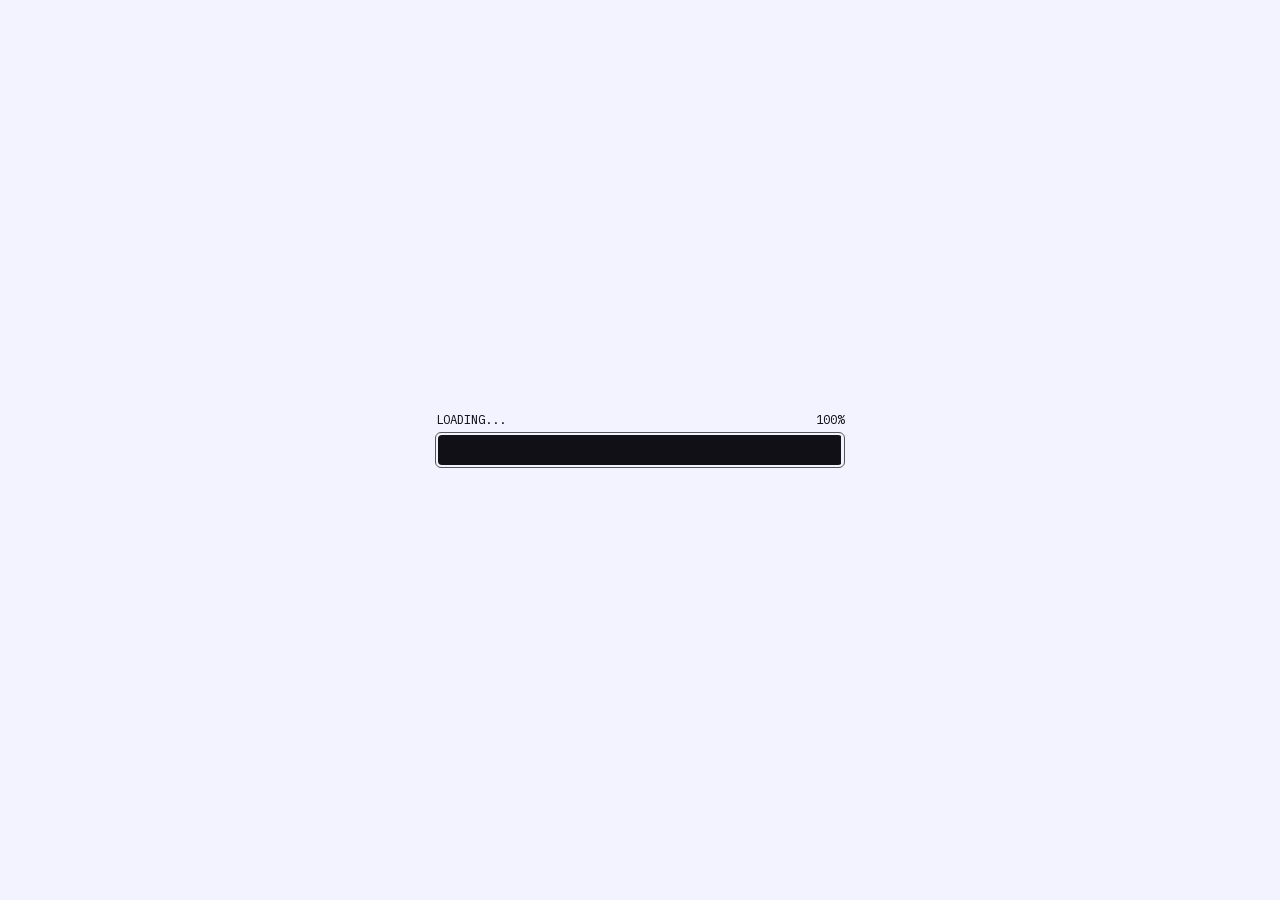
<file: index.html>
<!DOCTYPE html><html lang="ru" data-op-end="false"> <head><meta charset="UTF-8"><meta name="viewport" content="width=device-width, initial-scale=1"><link rel="preload" as="style" fetchpriority="high" href="fonts/fonts.css"><link rel="stylesheet" href="fonts/fonts.css"><link rel="preload" href="images/meme_full.webp" as="image" type="image/webp" fetchpriority="high"><link rel="icon" type="image/svg+xml" href="favicon.svg"><title>Андрей Хитров — портфолио</title><meta name="description" content="Внедряю Claude и другие модели в рабочие процессы компаний — с правилами, проверками и предсказуемым результатом. И делаю веб-продукты, которые раньше требовали целой команды."><link rel="canonical" href="https://drynyakhitrov-byte.github.io/"><link rel="sitemap" href="sitemap.xml"><meta property="og:title" content="Андрей Хитров — портфолио"><meta property="og:description" content="Внедряю Claude и другие модели в рабочие процессы компаний — с правилами, проверками и предсказуемым результатом. И делаю веб-продукты, которые раньше требовали целой команды."><meta property="og:url" content="https://drynyakhitrov-byte.github.io/"><meta property="og:image" content="https://drynyakhitrov-byte.github.io/og-image.png"><meta property="og:site_name" content="Андрей Хитров — портфолио"><meta property="og:locale" content="ru_RU"><meta name="twitter:card" content="summary_large_image"><meta name="twitter:title" content="Андрей Хитров — портфолио"><meta name="twitter:description" content="Внедряю Claude и другие модели в рабочие процессы компаний — с правилами, проверками и предсказуемым результатом. И делаю веб-продукты, которые раньше требовали целой команды."><link rel="stylesheet" href="_astro/style.COBHKi4A.css"><script type="module" src="_astro/hoisted.DLZDcrRD.js"></script></head> <body>  <div class="_loading_xfgot_1" data-js="loading"> <div class="_loadingMain_xfgot_10" data-js="loading-main"> <p class="_loadingText_xfgot_33" data-js="loading-text"> <span>loading...</span> <span data-js="loading-percent">0%</span> </p> <div class="_loadingProgress_xfgot_45"></div> </div>  <div class="_loadingLinks_xfgot_71"> <a href="https://t.me/khitrow" class="_root_2nwwz_1" data-invert="false" target="_blank" rel="noreferrer"> <span class="_inner_2nwwz_27"> Telegram<span class="_arrow_2nwwz_35"><svg width="12" height="9" viewBox="0 0 12 9" fill="none" xmlns="http://www.w3.org/2000/svg"> <path d="M7.10603 8.30204L6.19403 7.39004L7.82803 5.75604L8.77803 4.95804L8.75903 4.90104L6.93503 5.01504H0.551025V3.72304H6.93503L8.75903 3.83704L8.77803 3.78004L7.82803 2.98204L6.19403 1.34804L7.10603 0.436035L11.039 4.36904L7.10603 8.30204Z" fill="currentColor"></path> </svg></span> </span> </a><a href="mailto:andrei.khitrov34@gmail.com" class="_root_2nwwz_1" data-invert="false" target="_blank" rel="noreferrer"> <span class="_inner_2nwwz_27"> Email<span class="_arrow_2nwwz_35"><svg width="12" height="9" viewBox="0 0 12 9" fill="none" xmlns="http://www.w3.org/2000/svg"> <path d="M7.10603 8.30204L6.19403 7.39004L7.82803 5.75604L8.77803 4.95804L8.75903 4.90104L6.93503 5.01504H0.551025V3.72304H6.93503L8.75903 3.83704L8.77803 3.78004L7.82803 2.98204L6.19403 1.34804L7.10603 0.436035L11.039 4.36904L7.10603 8.30204Z" fill="currentColor"></path> </svg></span> </span> </a> </div> </div> <div class="_frame_yk7yd_1" data-js="outer-frame"> <svg width="0" height="0" viewBox="0 0 0 0" fill="none" xmlns="http://www.w3.org/2000/svg">  <defs> <mask id="mask">  <rect id="outer-rect-mask-bg" x="0" y="0" width="0" height="0" fill="white"></rect>  <rect class="_rectRadius_yk7yd_30" id="outer-rect-mask-body" x="0" y="0" width="0" height="0" fill="black"></rect> </mask> </defs>  <rect class="_rectBg_yk7yd_23" id="outer-rect-bg" x="0" y="0" width="0" height="0" fill="var(--color-bg)" mask="url(#mask)"></rect>  <rect id="outer-rect-border" class="_rectRadius_yk7yd_30" x="0" y="0" width="0" height="0" stroke-width="1" fill="var(--color-bg)" fill-opacity="0" stroke="var(--color-border)" vector-effect="non-scaling-stroke"></rect> </svg> </div> <div class="_rightTop_yk7yd_45">  <div class="_theme_yk7yd_65"> <button class="_root_bi63f_1" data-color="light" data-js="theme-light" aria-label="светлая тема"></button> <button class="_root_bi63f_1" data-color="dark" data-js="theme-dark" aria-label="тёмная тема"></button> </div>  <p class="_clock_yk7yd_77">А<span class="_clockColon_yk7yd_92">:</span>Х</p> </div> <button class="_button_2f0wn_1" aria-expanded="false" aria-controls="hamburger-menu" data-js="hamburger-button"> <span class="_buttonLine_2f0wn_24"></span> <span class="_buttonLine_2f0wn_24"></span> <span class="_buttonLine_2f0wn_24"></span> </button> <div class="_menu_2f0wn_52" id="hamburger-menu" class="_menu_2f0wn_52" data-js="hamburger-menu" aria-hidden="true"> <ul class="_list_2f0wn_73"> <li> <a href="/" class="_link_2f0wn_81" data-js="hamburger-menu-link"> главная </a> </li><li> <a href="/works/" class="_link_2f0wn_81" data-js="hamburger-menu-link"> проекты </a> </li><li> <a href="/profile/" class="_link_2f0wn_81" data-js="hamburger-menu-link"> обо мне </a> </li><li> <a href="/contact/" class="_link_2f0wn_81" data-js="hamburger-menu-link"> контакты </a> </li> </ul> <div class="_line_2f0wn_100"> <span class="_line_yr5zo_2"></span> </div> <ul class="_sns_2f0wn_74"> <li> <a href="https://t.me/khitrow" class="_link_2f0wn_81" target="_blank" rel="noopener noreferrer" data-js="hamburger-menu-link"> Telegram </a> </li><li> <a href="mailto:andrei.khitrov34@gmail.com" class="_link_2f0wn_81" target="_blank" rel="noopener noreferrer" data-js="hamburger-menu-link"> Email </a> </li><li> <a href="https://looktura.github.io/" class="_link_2f0wn_81" target="_blank" rel="noopener noreferrer" data-js="hamburger-menu-link"> LOOKTURA </a> </li> </ul> </div>  <div class="_wrapper_lwnf9_9" data-js="wrapper" tabindex="-1"> <div class="_content_lwnf9_22" data-js="content"> <header class="_header_10du9_1" data-js="header"> <a href="/" class="_logo_10du9_10"><svg width="41" height="40" viewBox="0 0 41 40" fill="none" xmlns="http://www.w3.org/2000/svg" aria-label="Андрей Хитров"> <path d="M16.186 5.55681H0.0167575C0.012313 5.55681 0.00805065 5.55504 0.00490794 5.5519C0.00176522 5.54876 0 5.54449 0 5.54005V0.0167583C0 0.0123138 0.00176522 0.00805145 0.00490794 0.00490874C0.00805065 0.00176602 0.012313 0 0.0167575 0H40.0398C40.0443 0 40.0485 0.00176602 40.0517 0.00490874C40.0548 0.00805145 40.0566 0.0123138 40.0566 0.0167583V5.54005C40.0566 5.54449 40.0548 5.54876 40.0517 5.5519C40.0485 5.55504 40.0443 5.55681 40.0398 5.55681H23.848C23.8452 5.55687 23.8423 5.55768 23.8399 5.55914C23.8374 5.56061 23.8353 5.56269 23.8339 5.56519L20.0314 12.151C20.03 12.1537 20.0279 12.1558 20.0253 12.1574C20.0227 12.1589 20.0198 12.1597 20.0168 12.1597C20.0138 12.1597 20.0108 12.1589 20.0083 12.1574C20.0057 12.1558 20.0035 12.1537 20.0021 12.151L16.2002 5.56519C16.1987 5.56269 16.1967 5.56061 16.1942 5.55914C16.1917 5.55768 16.1889 5.55687 16.186 5.55681Z" fill="currentColor"></path> <path d="M18.4321 12.3909H0.0167575C0.012313 12.3909 0.00805065 12.3891 0.00490794 12.386C0.00176523 12.3829 0 12.3786 0 12.3741V6.93412C0 6.92967 0.00176523 6.92541 0.00490794 6.92227C0.00805065 6.91912 0.012313 6.91736 0.0167575 6.91736H15.1428C15.1457 6.91737 15.1484 6.91809 15.1509 6.91947C15.1534 6.92084 15.1555 6.92282 15.157 6.92521L18.4468 12.3652C18.4484 12.3678 18.4493 12.3708 18.4493 12.3738C18.4494 12.3768 18.4486 12.3798 18.4471 12.3825C18.4456 12.3851 18.4434 12.3873 18.4408 12.3888C18.4381 12.3902 18.4351 12.391 18.4321 12.3909Z" fill="currentColor"></path> <path d="M24.9369 6.91736H40.0389C40.0412 6.91736 40.0435 6.91782 40.0457 6.91871C40.0478 6.91961 40.0498 6.92092 40.0515 6.92257C40.0531 6.92423 40.0544 6.92619 40.0553 6.92835C40.0562 6.93051 40.0567 6.93283 40.0567 6.93516V12.3731C40.0567 12.3754 40.0562 12.3777 40.0553 12.3799C40.0544 12.3821 40.0531 12.384 40.0515 12.3857C40.0498 12.3873 40.0478 12.3887 40.0457 12.3895C40.0435 12.3904 40.0412 12.3909 40.0389 12.3909H21.6481C21.645 12.3909 21.6418 12.3901 21.6391 12.3885C21.6363 12.3869 21.6341 12.3846 21.6325 12.3818C21.631 12.379 21.6302 12.3758 21.6303 12.3727C21.6303 12.3695 21.6313 12.3664 21.6329 12.3637L24.9217 6.92574C24.9233 6.92316 24.9255 6.92104 24.9282 6.91957C24.9308 6.91811 24.9338 6.91734 24.9369 6.91736Z" fill="currentColor"></path> <path d="M40.0566 26.0303C40.0566 26.034 40.0551 26.0376 40.0524 26.0403C40.0498 26.0429 40.0462 26.0444 40.0424 26.0444H0.0141397C0.0103897 26.0444 0.00679328 26.0429 0.00414162 26.0403C0.00148996 26.0376 0 26.034 0 26.0303V13.6085C0 13.6047 0.00148996 13.6012 0.00414162 13.5985C0.00679328 13.5958 0.0103897 13.5944 0.0141397 13.5944H40.0424C40.0462 13.5944 40.0498 13.5958 40.0524 13.5985C40.0551 13.6012 40.0566 13.6047 40.0566 13.6085V26.0303ZM34.0106 19.1737C34.0106 19.1688 34.0087 19.1642 34.0053 19.1607C34.0018 19.1573 33.9972 19.1554 33.9923 19.1554H6.14805C6.14319 19.1554 6.13852 19.1573 6.13509 19.1607C6.13165 19.1642 6.12972 19.1688 6.12972 19.1737V20.4525C6.12972 20.4574 6.13165 20.462 6.13509 20.4655C6.13852 20.4689 6.14319 20.4709 6.14805 20.4709H33.9923C33.9972 20.4709 34.0018 20.4689 34.0053 20.4655C34.0087 20.462 34.0106 20.4574 34.0106 20.4525V19.1737Z" fill="currentColor"></path> <path d="M7.75052 34.4222V27.5661C7.75052 27.5615 7.75234 27.5571 7.75558 27.5539C7.75882 27.5507 7.76322 27.5488 7.7678 27.5488H40.0393C40.0439 27.5488 40.0483 27.5507 40.0515 27.5539C40.0548 27.5571 40.0566 27.5615 40.0566 27.5661V39.9827C40.0566 39.9872 40.0548 39.9916 40.0515 39.9949C40.0483 39.9981 40.0439 39.9999 40.0393 39.9999H0.0172817C0.0126983 39.9999 0.00830228 39.9981 0.00506136 39.9949C0.00182044 39.9916 0 39.9872 0 39.9827V27.5661C0 27.5615 0.00182044 27.5571 0.00506136 27.5539C0.00830228 27.5507 0.0126983 27.5488 0.0172817 27.5488H6.11244C6.11702 27.5488 6.12142 27.5507 6.12466 27.5539C6.1279 27.5571 6.12972 27.5615 6.12972 27.5661V34.4222C6.12972 34.4244 6.13016 34.4267 6.13103 34.4288C6.1319 34.4309 6.13318 34.4328 6.13478 34.4344C6.13639 34.436 6.13829 34.4373 6.14039 34.4381C6.14248 34.439 6.14473 34.4395 6.147 34.4395H7.73324C7.73782 34.4395 7.74222 34.4376 7.74546 34.4344C7.7487 34.4312 7.75052 34.4268 7.75052 34.4222ZM34.0117 33.1412C34.0117 33.139 34.0112 33.1367 34.0104 33.1346C34.0095 33.1325 34.0082 33.1306 34.0066 33.129C34.005 33.1274 34.0031 33.1262 34.001 33.1253C33.9989 33.1244 33.9967 33.124 33.9944 33.124H13.7991C13.7945 33.124 13.7901 33.1258 13.7868 33.129C13.7836 33.1323 13.7818 33.1367 13.7818 33.1412V34.4222C13.7818 34.4244 13.7822 34.4267 13.7831 34.4288C13.784 34.4309 13.7852 34.4328 13.7868 34.4344C13.7885 34.436 13.7904 34.4373 13.7925 34.4381C13.7946 34.439 13.7968 34.4395 13.7991 34.4395H33.9944C33.9967 34.4395 33.9989 34.439 34.001 34.4381C34.0031 34.4373 34.005 34.436 34.0066 34.4344C34.0082 34.4328 34.0095 34.4309 34.0104 34.4288C34.0112 34.4267 34.0117 34.4244 34.0117 34.4222V33.1412Z" fill="currentColor"></path> </svg></a> <nav class="_menu_10du9_25" data-js="header-menu"> <ul class="_menuList_10du9_44"> <li class="_menuItem_10du9_55" data-js="header-menu-item" data-id="index"> <a href="/" class="_menuLink_10du9_60"> главная </a> </li><li class="_menuItem_10du9_55" data-js="header-menu-item" data-id="works"> <a href="/works/" class="_menuLink_10du9_60"> проекты </a> </li><li class="_menuItem_10du9_55" data-js="header-menu-item" data-id="profile"> <a href="/profile/" class="_menuLink_10du9_60"> обо мне </a> </li><li class="_menuItem_10du9_55" data-js="header-menu-item" data-id="contact"> <a href="/contact/" class="_menuLink_10du9_60"> контакты </a> </li> </ul> <div class="_menuCurrent_10du9_68" data-js="header-menu-current"></div> </nav> <ul class="_sns_10du9_86"> <li> <a href="https://t.me/khitrow" class="_root_2nwwz_1" data-invert="true" target="_blank" rel="noreferrer"> <span class="_inner_2nwwz_27"> Telegram<span class="_arrow_2nwwz_35"><svg width="12" height="9" viewBox="0 0 12 9" fill="none" xmlns="http://www.w3.org/2000/svg"> <path d="M7.10603 8.30204L6.19403 7.39004L7.82803 5.75604L8.77803 4.95804L8.75903 4.90104L6.93503 5.01504H0.551025V3.72304H6.93503L8.75903 3.83704L8.77803 3.78004L7.82803 2.98204L6.19403 1.34804L7.10603 0.436035L11.039 4.36904L7.10603 8.30204Z" fill="currentColor"></path> </svg></span> </span> </a> </li><li> <a href="mailto:andrei.khitrov34@gmail.com" class="_root_2nwwz_1" data-invert="true" target="_blank" rel="noreferrer"> <span class="_inner_2nwwz_27"> Email<span class="_arrow_2nwwz_35"><svg width="12" height="9" viewBox="0 0 12 9" fill="none" xmlns="http://www.w3.org/2000/svg"> <path d="M7.10603 8.30204L6.19403 7.39004L7.82803 5.75604L8.77803 4.95804L8.75903 4.90104L6.93503 5.01504H0.551025V3.72304H6.93503L8.75903 3.83704L8.77803 3.78004L7.82803 2.98204L6.19403 1.34804L7.10603 0.436035L11.039 4.36904L7.10603 8.30204Z" fill="currentColor"></path> </svg></span> </span> </a> </li><li><a href="https://looktura.github.io/" class="_root_2nwwz_1" data-invert="true" target="_blank" rel="noreferrer"> <span class="_inner_2nwwz_27"> LOOKTURA<span class="_arrow_2nwwz_35"><svg width="12" height="9" viewBox="0 0 12 9" fill="none" xmlns="http://www.w3.org/2000/svg"> <path d="M7.10603 8.30204L6.19403 7.39004L7.82803 5.75604L8.77803 4.95804L8.75903 4.90104L6.93503 5.01504H0.551025V3.72304H6.93503L8.75903 3.83704L8.77803 3.78004L7.82803 2.98204L6.19403 1.34804L7.10603 0.436035L11.039 4.36904L7.10603 8.30204Z" fill="currentColor"></path> </svg></span> </span> </a></li> </ul> </header> <main id="swup" class="_main_lwnf9_28" data-js="main">  <div class="_page_1fs6u_1">  <div class="_kv_1fs6u_6" data-js="index-kv"> <div class="_kvInner_1fs6u_14"> <div class="_kvContent_1fs6u_30"> <div class="_title_1fs6u_47"> <h1 class="_titleMain_1fs6u_56">
Строю системы,<br>где нейросеть<br>работает.
</h1> <span class="_barcode_iyu6r_1" aria-hidden="true" translate="no" text="portfolio">portfolio</span> </div> <div class="_kvSns_1fs6u_62"> <a href="https://t.me/khitrow" class="_root_2nwwz_1" data-invert="true" target="_blank" rel="noreferrer"> <span class="_inner_2nwwz_27"> Telegram<span class="_arrow_2nwwz_35"><svg width="12" height="9" viewBox="0 0 12 9" fill="none" xmlns="http://www.w3.org/2000/svg"> <path d="M7.10603 8.30204L6.19403 7.39004L7.82803 5.75604L8.77803 4.95804L8.75903 4.90104L6.93503 5.01504H0.551025V3.72304H6.93503L8.75903 3.83704L8.77803 3.78004L7.82803 2.98204L6.19403 1.34804L7.10603 0.436035L11.039 4.36904L7.10603 8.30204Z" fill="currentColor"></path> </svg></span> </span> </a><a href="mailto:andrei.khitrov34@gmail.com" class="_root_2nwwz_1" data-invert="true" target="_blank" rel="noreferrer"> <span class="_inner_2nwwz_27"> Email<span class="_arrow_2nwwz_35"><svg width="12" height="9" viewBox="0 0 12 9" fill="none" xmlns="http://www.w3.org/2000/svg"> <path d="M7.10603 8.30204L6.19403 7.39004L7.82803 5.75604L8.77803 4.95804L8.75903 4.90104L6.93503 5.01504H0.551025V3.72304H6.93503L8.75903 3.83704L8.77803 3.78004L7.82803 2.98204L6.19403 1.34804L7.10603 0.436035L11.039 4.36904L7.10603 8.30204Z" fill="currentColor"></path> </svg></span> </span> </a> </div> </div>  <div class="_kvDialogWrapper_1fs6u_197"> <div class="_kvDialog_1fs6u_113" data-js="index-kv-dialog"> <div class="_kvDialogInner_1fs6u_277" data-js="index-kv-dialog-inner"> <div class="_root_3fli2_1" data-js="dialog-box"> <div class="_inner_3fli2_23"> <div class="_header_3fli2_40" data-js="dialog-box-header"> <h2 class="_title_3fli2_59">andrei.webp</h2> <button class="_close_3fli2_70" data-js="dialog-box-close" aria-label="close"> <span class="_closeInner_3fli2_91"></span> </button> </div> <div class="_body_3fli2_117">  <div class="_kvDialogBody_1fs6u_282" data-js="index-kv-dialog-body"> <div class="_kvDialogImage_1fs6u_113"> <img src="images/meme_full.webp" data-load-image alt="" fetchpriority="high" loading="eager"> </div>  <div class="_kvDialogImagePc_1fs6u_293"> <img src="images/meme_full.webp" data-load-image alt="" fetchpriority="high" loading="eager"> </div> </div>  </div> </div> </div> </div> </div><div class="_kvDialog_1fs6u_113" data-js="index-kv-dialog"> <div class="_kvDialogInner_1fs6u_277" data-js="index-kv-dialog-inner"> <div class="_root_3fli2_1" data-js="dialog-box"> <div class="_inner_3fli2_23"> <div class="_header_3fli2_40" data-js="dialog-box-header"> <h2 class="_title_3fli2_59">andrei.webp</h2> <button class="_close_3fli2_70" data-js="dialog-box-close" aria-label="close"> <span class="_closeInner_3fli2_91"></span> </button> </div> <div class="_body_3fli2_117">  <div class="_kvDialogBody_1fs6u_282" data-js="index-kv-dialog-body"> <div class="_kvDialogImage_1fs6u_113"> <img src="images/meme_full.webp" data-load-image alt="" fetchpriority="high" loading="eager"> </div>  <div class="_kvDialogImagePc_1fs6u_293"> <img src="images/meme_full.webp" data-load-image alt="" fetchpriority="high" loading="eager"> </div> </div>  </div> </div> </div> </div> </div><div class="_kvDialog_1fs6u_113" data-js="index-kv-dialog"> <div class="_kvDialogInner_1fs6u_277" data-js="index-kv-dialog-inner"> <div class="_root_3fli2_1" data-js="dialog-box"> <div class="_inner_3fli2_23"> <div class="_header_3fli2_40" data-js="dialog-box-header"> <h2 class="_title_3fli2_59">andrei.webp</h2> <button class="_close_3fli2_70" data-js="dialog-box-close" aria-label="close"> <span class="_closeInner_3fli2_91"></span> </button> </div> <div class="_body_3fli2_117">  <div class="_kvDialogBody_1fs6u_282" data-js="index-kv-dialog-body"> <div class="_kvDialogImage_1fs6u_113"> <img src="images/meme_full.webp" data-load-image alt="" fetchpriority="high" loading="eager"> </div>  <div class="_kvDialogImagePc_1fs6u_293"> <img src="images/meme_full.webp" data-load-image alt="" fetchpriority="high" loading="eager"> </div> </div>  </div> </div> </div> </div> </div><div class="_kvDialog_1fs6u_113" data-js="index-kv-dialog"> <div class="_kvDialogInner_1fs6u_277" data-js="index-kv-dialog-inner"> <div class="_root_3fli2_1" data-js="dialog-box"> <div class="_inner_3fli2_23"> <div class="_header_3fli2_40" data-js="dialog-box-header"> <h2 class="_title_3fli2_59">andrei.webp</h2> <button class="_close_3fli2_70" data-js="dialog-box-close" aria-label="close"> <span class="_closeInner_3fli2_91"></span> </button> </div> <div class="_body_3fli2_117">  <div class="_kvDialogBody_1fs6u_282" data-js="index-kv-dialog-body"> <div class="_kvDialogImage_1fs6u_113"> <img src="images/meme_full.webp" data-load-image alt="" fetchpriority="high" loading="eager"> </div>  <div class="_kvDialogImagePc_1fs6u_293"> <img src="images/meme_full.webp" data-load-image alt="" fetchpriority="high" loading="eager"> </div> </div>  </div> </div> </div> </div> </div> </div> <div class="_kvImages_1fs6u_99" data-js="index-kv-images"> <div class="_kvMainImage_1fs6u_112" data-js="index-kv-main-image"> <img src="images/meme_full.webp" alt="" fetchpriority="high" loading="eager"> </div>  <div class="_kvPcImage_1fs6u_172" data-js="index-kv-pc-image"> <img src="images/meme_full.webp" alt="" fetchpriority="high" loading="eager"> </div> </div> <div class="_kvGrid_1fs6u_86" data-js="index-kv-grid"> <div class="_wrapper_oc6qz_1" data-js="grid" data-outline="true" data-common="false"> <canvas></canvas> </div> </div> </div> </div> <div class="_kvGL_1fs6u_308"> <div class="_glWrapper_1efiv_1" data-js="gl-index-kv"> <canvas></canvas> </div> </div>  <section class="_event_1fs6u_363"> <div class="_heading_1fs6u_332"> <div class="_root_1ppyp_1" data-js="heading"> <h2 class="_main_1ppyp_6" data-js="heading-text" translate="no">event</h2> <div class="_barcode_1ppyp_30"> <span class="_barcode_iyu6r_1" aria-hidden="true" translate="no" text="event" data-js="heading-barcode">event</span> </div> </div> <div class="_headingDesc_1fs6u_336"><p>Чем я занят прямо сейчас:</p><p>ключевые проекты и их статусы.</p></div> </div> <p class="_sectionLabel_1fs6u_351">(статусы)</p> <div class="_eventBody_1fs6u_374"> <ul class="_eventList_1fs6u_386"> <li class="_eventItem_1fs6u_396"> <div class="_root_1o6wp_1" data-js="index-event-card"> <div class="_body_1o6wp_16"> <div class="_date_1o6wp_20"> <span>стартап</span>  <span>-</span> <span>флагман</span>  </div> <h3 class="_title_1o6wp_25">LOOKTURA — агрегатор офлайн-магазинов одежды</h3> </div> </div> </li><li class="_eventItem_1fs6u_396"> <div class="_root_1o6wp_1" data-js="index-event-card"> <div class="_body_1o6wp_16"> <div class="_date_1o6wp_20"> <span>консалтинг</span>  <span>-</span> <span>открыто</span>  </div> <h3 class="_title_1o6wp_25">Внедрение Claude в рабочие процессы компаний</h3> </div> </div> </li><li class="_eventItem_1fs6u_396"> <div class="_root_1o6wp_1" data-js="index-event-card"> <div class="_body_1o6wp_16"> <div class="_date_1o6wp_20"> <span>игра</span>  <span>-</span> <span>3D-мультиплеер</span>  </div> <h3 class="_title_1o6wp_25">«Мафия: Дикий Запад» — на 5–20 игроков</h3> </div> </div> </li> </ul> <div class="_eventDeco_1fs6u_407"> <div class="_eventGrid_1fs6u_428"> <div class="_wrapper_oc6qz_1" data-js="grid" data-outline="false" data-common="false"> <canvas></canvas> </div> </div> <div class="_eventSticker1_1fs6u_440" data-js="sticker"> <img src="images/sticker_05.png" alt=""> </div> <div class="_eventSticker2_1fs6u_441" data-js="sticker"> <img src="images/sticker_06.png" alt=""> </div> </div> </div> </section>  <section class="_section_1fs6u_320"> <div class="_heading_1fs6u_332"> <div class="_root_1ppyp_1" data-js="heading"> <h2 class="_main_1ppyp_6" data-js="heading-text" translate="no">works</h2> <div class="_barcode_1ppyp_30"> <span class="_barcode_iyu6r_1" aria-hidden="true" translate="no" text="works" data-js="heading-barcode">works</span> </div> </div> <div class="_headingDesc_1fs6u_336"><p>Внедрение ИИ в рабочие процессы, веб-платформы,</p><p>дизайн-системы, собственные игры и R&D.</p></div> </div> <p class="_sectionLabel_1fs6u_351">(что делаю)</p>  <section data-js="index-service"> <div class="_serviceSticky_1fs6u_486"> <div class="_serviceDisplay_1fs6u_495" data-status="playing" data-js="index-service-display"> <div class="_serviceText_1fs6u_511"> <div class="_serviceLeftTop_1fs6u_528"> <h3 class="_serviceHeading_1fs6u_534">категории работ</h3> <div class="_serviceIdWrapper_1fs6u_551"> <p class="_serviceId_1fs6u_551" data-js="index-service-id" data-current="false"> 1: ии-системы <span class="_serviceIdCurrent_1fs6u_562"> <svg width="12" height="9" viewBox="0 0 12 9" fill="none" xmlns="http://www.w3.org/2000/svg"> <path d="M7.10603 8.30204L6.19403 7.39004L7.82803 5.75604L8.77803 4.95804L8.75903 4.90104L6.93503 5.01504H0.551025V3.72304H6.93503L8.75903 3.83704L8.77803 3.78004L7.82803 2.98204L6.19403 1.34804L7.10603 0.436035L11.039 4.36904L7.10603 8.30204Z" fill="currentColor"></path> </svg> </span> </p><p class="_serviceId_1fs6u_551" data-js="index-service-id" data-current="false"> 2: веб-продукты <span class="_serviceIdCurrent_1fs6u_562"> <svg width="12" height="9" viewBox="0 0 12 9" fill="none" xmlns="http://www.w3.org/2000/svg"> <path d="M7.10603 8.30204L6.19403 7.39004L7.82803 5.75604L8.77803 4.95804L8.75903 4.90104L6.93503 5.01504H0.551025V3.72304H6.93503L8.75903 3.83704L8.77803 3.78004L7.82803 2.98204L6.19403 1.34804L7.10603 0.436035L11.039 4.36904L7.10603 8.30204Z" fill="currentColor"></path> </svg> </span> </p><p class="_serviceId_1fs6u_551" data-js="index-service-id" data-current="false"> 3: игры <span class="_serviceIdCurrent_1fs6u_562"> <svg width="12" height="9" viewBox="0 0 12 9" fill="none" xmlns="http://www.w3.org/2000/svg"> <path d="M7.10603 8.30204L6.19403 7.39004L7.82803 5.75604L8.77803 4.95804L8.75903 4.90104L6.93503 5.01504H0.551025V3.72304H6.93503L8.75903 3.83704L8.77803 3.78004L7.82803 2.98204L6.19403 1.34804L7.10603 0.436035L11.039 4.36904L7.10603 8.30204Z" fill="currentColor"></path> </svg> </span> </p><p class="_serviceId_1fs6u_551" data-js="index-service-id" data-current="false"> 4: лаборатория <span class="_serviceIdCurrent_1fs6u_562"> <svg width="12" height="9" viewBox="0 0 12 9" fill="none" xmlns="http://www.w3.org/2000/svg"> <path d="M7.10603 8.30204L6.19403 7.39004L7.82803 5.75604L8.77803 4.95804L8.75903 4.90104L6.93503 5.01504H0.551025V3.72304H6.93503L8.75903 3.83704L8.77803 3.78004L7.82803 2.98204L6.19403 1.34804L7.10603 0.436035L11.039 4.36904L7.10603 8.30204Z" fill="currentColor"></path> </svg> </span> </p> </div> </div> <p class="_serviceStatus_1fs6u_658" data-js="index-service-status"> <span class="_serviceStatusPlay_1fs6u_685">play</span> <span class="_serviceStatusPause_1fs6u_686">pause</span> </p> <p class="_serviceTime_1fs6u_722" data-js="index-service-time">
00:00:00:00
</p> <div class="_serviceIcon_1fs6u_728" data-js="index-service-icon"></div> </div> <div class="_serviceDialog_1fs6u_586" style="--_index:0" data-js="index-service-item" data-visible="false" data-images="images/sanity/8334b939bd88b99e05b4fdfc624bbc17f969f24b-2627x4096_w1200.png,images/sanity/31225acba2aec69734b2782d0cf4277f580fd338-1523x1077_w1200.png"> <div class="_serviceDialogInner_1fs6u_601"> <div class="_root_3fli2_1" data-js="dialog-box"> <div class="_inner_3fli2_23"> <div class="_header_3fli2_40" data-js="dialog-box-header"> <h2 class="_title_3fli2_59">category_01</h2> <button class="_close_3fli2_70" data-js="dialog-box-close" aria-label="close"> <span class="_closeInner_3fli2_91"></span> </button> </div> <div class="_body_3fli2_117">  <div class="_serviceDialogBody_1fs6u_613"> <h4 class="_serviceTitle_1fs6u_624">Внедрение ИИ</h4> <div class="_serviceDesc_1fs6u_629"><p>Инструкции, токены, валидаторы и контрольные точки.</p><p>Модель работает внутри правил — предсказуемо.</p></div> <div class="_serviceLink_1fs6u_643"> <a href="/works/?category=illustration" class="_root_2nwwz_1" data-invert="true"> <span class="_inner_2nwwz_27"> к проектам<span class="_arrow_2nwwz_35"><svg width="12" height="9" viewBox="0 0 12 9" fill="none" xmlns="http://www.w3.org/2000/svg"> <path d="M7.10603 8.30204L6.19403 7.39004L7.82803 5.75604L8.77803 4.95804L8.75903 4.90104L6.93503 5.01504H0.551025V3.72304H6.93503L8.75903 3.83704L8.77803 3.78004L7.82803 2.98204L6.19403 1.34804L7.10603 0.436035L11.039 4.36904L7.10603 8.30204Z" fill="currentColor"></path> </svg></span> </span> </a> </div> <div class="_serviceBarcode_1fs6u_648"> <span class="_barcode_iyu6r_1" aria-hidden="true" translate="no" text="category1">category1</span> </div> </div>  </div> </div> </div> </div> </div><div class="_serviceDialog_1fs6u_586" style="--_index:1" data-js="index-service-item" data-visible="false" data-images="images/sanity/72c044e125fc905555403bd4c3838ece61a35bd9-5182x2591_w1600.png,images/sanity/d166065939a4da611ce6710f0f715914df6f796b-2000x2970_w1077.png"> <div class="_serviceDialogInner_1fs6u_601"> <div class="_root_3fli2_1" data-js="dialog-box"> <div class="_inner_3fli2_23"> <div class="_header_3fli2_40" data-js="dialog-box-header"> <h2 class="_title_3fli2_59">category_02</h2> <button class="_close_3fli2_70" data-js="dialog-box-close" aria-label="close"> <span class="_closeInner_3fli2_91"></span> </button> </div> <div class="_body_3fli2_117">  <div class="_serviceDialogBody_1fs6u_613"> <h4 class="_serviceTitle_1fs6u_624">Веб-продукты</h4> <div class="_serviceDesc_1fs6u_629"><p>От живого дашборда из ваших таблиц<br/>до платформы с ролями и админкой.</p></div> <div class="_serviceLink_1fs6u_643"> <a href="/works/?category=mv-illustration" class="_root_2nwwz_1" data-invert="true"> <span class="_inner_2nwwz_27"> к проектам<span class="_arrow_2nwwz_35"><svg width="12" height="9" viewBox="0 0 12 9" fill="none" xmlns="http://www.w3.org/2000/svg"> <path d="M7.10603 8.30204L6.19403 7.39004L7.82803 5.75604L8.77803 4.95804L8.75903 4.90104L6.93503 5.01504H0.551025V3.72304H6.93503L8.75903 3.83704L8.77803 3.78004L7.82803 2.98204L6.19403 1.34804L7.10603 0.436035L11.039 4.36904L7.10603 8.30204Z" fill="currentColor"></path> </svg></span> </span> </a> </div> <div class="_serviceBarcode_1fs6u_648"> <span class="_barcode_iyu6r_1" aria-hidden="true" translate="no" text="category2">category2</span> </div> </div>  </div> </div> </div> </div> </div><div class="_serviceDialog_1fs6u_586" style="--_index:2" data-js="index-service-item" data-visible="false" data-images="images/sanity/24705bf5967b63163af0a312fb8c5c79f71448e4-2304x3072_w1200.png"> <div class="_serviceDialogInner_1fs6u_601"> <div class="_root_3fli2_1" data-js="dialog-box"> <div class="_inner_3fli2_23"> <div class="_header_3fli2_40" data-js="dialog-box-header"> <h2 class="_title_3fli2_59">category_03</h2> <button class="_close_3fli2_70" data-js="dialog-box-close" aria-label="close"> <span class="_closeInner_3fli2_91"></span> </button> </div> <div class="_body_3fli2_117">  <div class="_serviceDialogBody_1fs6u_613"> <h4 class="_serviceTitle_1fs6u_624">Игры</h4> <div class="_serviceDesc_1fs6u_629"><p>«Мафия: Дикий Запад» — 3D-мультиплеер от первого лица<br/>с голосовым чатом: 5–20 игроков, Windows, macOS, браузер.</p></div> <div class="_serviceLink_1fs6u_643"> <a href="/works/?category=event" class="_root_2nwwz_1" data-invert="true"> <span class="_inner_2nwwz_27"> к играм<span class="_arrow_2nwwz_35"><svg width="12" height="9" viewBox="0 0 12 9" fill="none" xmlns="http://www.w3.org/2000/svg"> <path d="M7.10603 8.30204L6.19403 7.39004L7.82803 5.75604L8.77803 4.95804L8.75903 4.90104L6.93503 5.01504H0.551025V3.72304H6.93503L8.75903 3.83704L8.77803 3.78004L7.82803 2.98204L6.19403 1.34804L7.10603 0.436035L11.039 4.36904L7.10603 8.30204Z" fill="currentColor"></path> </svg></span> </span> </a> </div> <div class="_serviceBarcode_1fs6u_648"> <span class="_barcode_iyu6r_1" aria-hidden="true" translate="no" text="category3">category3</span> </div> </div>  </div> </div> </div> </div> </div><div class="_serviceDialog_1fs6u_586" style="--_index:3" data-js="index-service-item" data-visible="false" data-images=""> <div class="_serviceDialogInner_1fs6u_601"> <div class="_root_3fli2_1" data-js="dialog-box"> <div class="_inner_3fli2_23"> <div class="_header_3fli2_40" data-js="dialog-box-header"> <h2 class="_title_3fli2_59">category_04</h2> <button class="_close_3fli2_70" data-js="dialog-box-close" aria-label="close"> <span class="_closeInner_3fli2_91"></span> </button> </div> <div class="_body_3fli2_117">  <div class="_serviceDialogBody_1fs6u_613"> <h4 class="_serviceTitle_1fs6u_624">Лаборатория</h4> <div class="_serviceDesc_1fs6u_629"><p>Внутренняя кухня: инструкции, токены и валидаторы —<br/>метод, который держит нейросеть в рамках.</p></div> <div class="_serviceLink_1fs6u_643"> <a href="/works/" class="_root_2nwwz_1" data-invert="true"> <span class="_inner_2nwwz_27"> все проекты<span class="_arrow_2nwwz_35"><svg width="12" height="9" viewBox="0 0 12 9" fill="none" xmlns="http://www.w3.org/2000/svg"> <path d="M7.10603 8.30204L6.19403 7.39004L7.82803 5.75604L8.77803 4.95804L8.75903 4.90104L6.93503 5.01504H0.551025V3.72304H6.93503L8.75903 3.83704L8.77803 3.78004L7.82803 2.98204L6.19403 1.34804L7.10603 0.436035L11.039 4.36904L7.10603 8.30204Z" fill="currentColor"></path> </svg></span> </span> </a> </div> <div class="_serviceBarcode_1fs6u_648"> <span class="_barcode_iyu6r_1" aria-hidden="true" translate="no" text="category4">category4</span> </div> </div>  </div> </div> </div> </div> </div> <div class="_serviceGl_1fs6u_789"> <div class="_glWrapper_1efiv_1" data-js="gl-index-service"> <canvas></canvas> </div> </div> </div> <div class="_serviceFrame_1fs6u_799"> <span class="_wrapper_zpylq_1" data-js="dashed-cross"> <span class="_line1_zpylq_8"><span class="_line_yr5zo_2"></span></span> <span class="_line2_zpylq_9"><span class="_line_yr5zo_2"></span></span> </span> </div> </div> <div class="_serviceScroll_1fs6u_823"> <div class="_serviceScrollItem_1fs6u_827" data-js="index-service-scroll-item"></div><div class="_serviceScrollItem_1fs6u_827" data-js="index-service-scroll-item"></div><div class="_serviceScrollItem_1fs6u_827" data-js="index-service-scroll-item"></div><div class="_serviceScrollItem_1fs6u_827" data-js="index-service-scroll-item"></div> </div> </section>  <div class="_pickup_1fs6u_832"> <section> <h3 class="_heading_o1ekn_1">(избранное)</h3> <ul class="_list_o1ekn_7"> <li class="_item_o1ekn_11"> <a href="/works/mhm/" class="_pickupCard_o1ekn_15"> <h4 class="_title_o1ekn_41">LOOKTURA</h4> <ul class="_tags_o1ekn_46"> <li class="_tag_o1ekn_46">веб-продукты</li> <li class="_tag_o1ekn_46">своё</li> </ul> <div class="_image_o1ekn_67"> <picture> <source media="(max-width: 768px)" srcset="images/sanity/72c044e125fc905555403bd4c3838ece61a35bd9-5182x2591_w200.png"> <img src="images/sanity/72c044e125fc905555403bd4c3838ece61a35bd9-5182x2591_w400.png" width="5182" height="2591" loading="lazy"> </picture> </div> <div class="_icon_o1ekn_26"> <div class="_iconArrow_o1ekn_104"> <svg width="12" height="9" viewBox="0 0 12 9" fill="none" xmlns="http://www.w3.org/2000/svg"> <path d="M7.10603 8.30204L6.19403 7.39004L7.82803 5.75604L8.77803 4.95804L8.75903 4.90104L6.93503 5.01504H0.551025V3.72304H6.93503L8.75903 3.83704L8.77803 3.78004L7.82803 2.98204L6.19403 1.34804L7.10603 0.436035L11.039 4.36904L7.10603 8.30204Z" fill="currentColor"></path> </svg> </div> </div> </a> </li><li class="_item_o1ekn_11"> <a href="/works/222109/" class="_pickupCard_o1ekn_15"> <h4 class="_title_o1ekn_41">Платформа финансовой грамотности</h4> <ul class="_tags_o1ekn_46"> <li class="_tag_o1ekn_46">веб-продукты</li> <li class="_tag_o1ekn_46">заказ</li> </ul> <div class="_image_o1ekn_67"> <picture> <source media="(max-width: 768px)" srcset="images/sanity/e2073ce8e42481b4370e542ea1f8017528098666-2048x1635_w200.jpg"> <img src="images/sanity/e2073ce8e42481b4370e542ea1f8017528098666-2048x1635_w400.jpg" width="2048" height="1635" loading="lazy"> </picture> </div> <div class="_icon_o1ekn_26"> <div class="_iconArrow_o1ekn_104"> <svg width="12" height="9" viewBox="0 0 12 9" fill="none" xmlns="http://www.w3.org/2000/svg"> <path d="M7.10603 8.30204L6.19403 7.39004L7.82803 5.75604L8.77803 4.95804L8.75903 4.90104L6.93503 5.01504H0.551025V3.72304H6.93503L8.75903 3.83704L8.77803 3.78004L7.82803 2.98204L6.19403 1.34804L7.10603 0.436035L11.039 4.36904L7.10603 8.30204Z" fill="currentColor"></path> </svg> </div> </div> </a> </li><li class="_item_o1ekn_11"> <a href="/works/miku-day-2025/" class="_pickupCard_o1ekn_15"> <h4 class="_title_o1ekn_41">Интерактивные дашборды</h4> <ul class="_tags_o1ekn_46"> <li class="_tag_o1ekn_46">веб-продукты</li> <li class="_tag_o1ekn_46">заказ</li> </ul> <div class="_image_o1ekn_67"> <picture> <source media="(max-width: 768px)" srcset="images/sanity/d166065939a4da611ce6710f0f715914df6f796b-2000x2970_w400.png"> <img src="images/sanity/d166065939a4da611ce6710f0f715914df6f796b-2000x2970_w400.png" width="2000" height="2970" loading="lazy"> </picture> </div> <div class="_icon_o1ekn_26"> <div class="_iconArrow_o1ekn_104"> <svg width="2000" height="2970" viewBox="0 0 12 9" fill="none" xmlns="http://www.w3.org/2000/svg"> <path d="M7.10603 8.30204L6.19403 7.39004L7.82803 5.75604L8.77803 4.95804L8.75903 4.90104L6.93503 5.01504H0.551025V3.72304H6.93503L8.75903 3.83704L8.77803 3.78004L7.82803 2.98204L6.19403 1.34804L7.10603 0.436035L11.039 4.36904L7.10603 8.30204Z" fill="currentColor"></path> </svg> </div> </div> </a> </li><li class="_item_o1ekn_11"> <a href="/works/vaporwave/" class="_pickupCard_o1ekn_15"> <h4 class="_title_o1ekn_41">Нейросети в рабочих процессах</h4> <ul class="_tags_o1ekn_46"> <li class="_tag_o1ekn_46">ии-системы</li> <li class="_tag_o1ekn_46">своё</li> </ul> <div class="_image_o1ekn_67"> <picture> <source media="(max-width: 768px)" srcset="images/sanity/31225acba2aec69734b2782d0cf4277f580fd338-1523x1077_w400.png"> <img src="images/sanity/31225acba2aec69734b2782d0cf4277f580fd338-1523x1077_w400.png" width="1523" height="1077" loading="lazy"> </picture> </div> <div class="_icon_o1ekn_26"> <div class="_iconArrow_o1ekn_104"> <svg width="1523" height="1077" viewBox="0 0 12 9" fill="none" xmlns="http://www.w3.org/2000/svg"> <path d="M7.10603 8.30204L6.19403 7.39004L7.82803 5.75604L8.77803 4.95804L8.75903 4.90104L6.93503 5.01504H0.551025V3.72304H6.93503L8.75903 3.83704L8.77803 3.78004L7.82803 2.98204L6.19403 1.34804L7.10603 0.436035L11.039 4.36904L7.10603 8.30204Z" fill="currentColor"></path> </svg> </div> </div> </a> </li><li class="_item_o1ekn_11"> <a href="/works/meidonohi/" class="_pickupCard_o1ekn_15"> <h4 class="_title_o1ekn_41">Мафия: Дикий Запад</h4> <ul class="_tags_o1ekn_46"> <li class="_tag_o1ekn_46">игры</li> <li class="_tag_o1ekn_46">своё</li> </ul> <div class="_image_o1ekn_67"> <picture> <source media="(max-width: 768px)" srcset="images/sanity/24705bf5967b63163af0a312fb8c5c79f71448e4-2304x3072_w200.png"> <img src="images/sanity/24705bf5967b63163af0a312fb8c5c79f71448e4-2304x3072_w400.png" width="2304" height="3072" loading="lazy"> </picture> </div> <div class="_icon_o1ekn_26"> <div class="_iconArrow_o1ekn_104"> <svg width="12" height="9" viewBox="0 0 12 9" fill="none" xmlns="http://www.w3.org/2000/svg"> <path d="M7.10603 8.30204L6.19403 7.39004L7.82803 5.75604L8.77803 4.95804L8.75903 4.90104L6.93503 5.01504H0.551025V3.72304H6.93503L8.75903 3.83704L8.77803 3.78004L7.82803 2.98204L6.19403 1.34804L7.10603 0.436035L11.039 4.36904L7.10603 8.30204Z" fill="currentColor"></path> </svg> </div> </div> </a> </li><li class="_item_o1ekn_11"> <a href="/works/y2k-nui/" class="_pickupCard_o1ekn_15"> <h4 class="_title_o1ekn_41">Walk-in Counter</h4> <ul class="_tags_o1ekn_46"> <li class="_tag_o1ekn_46">лаборатория</li> <li class="_tag_o1ekn_46">своё</li> </ul> <div class="_image_o1ekn_67"> <picture> <source media="(max-width: 768px)" srcset="images/sanity/8334b939bd88b99e05b4fdfc624bbc17f969f24b-2627x4096_w200.png"> <img src="images/sanity/8334b939bd88b99e05b4fdfc624bbc17f969f24b-2627x4096_w400.png" width="2627" height="4096" loading="lazy"> </picture> </div> <div class="_icon_o1ekn_26"> <div class="_iconArrow_o1ekn_104"> <svg width="12" height="9" viewBox="0 0 12 9" fill="none" xmlns="http://www.w3.org/2000/svg"> <path d="M7.10603 8.30204L6.19403 7.39004L7.82803 5.75604L8.77803 4.95804L8.75903 4.90104L6.93503 5.01504H0.551025V3.72304H6.93503L8.75903 3.83704L8.77803 3.78004L7.82803 2.98204L6.19403 1.34804L7.10603 0.436035L11.039 4.36904L7.10603 8.30204Z" fill="currentColor"></path> </svg> </div> </div> </a> </li> </ul> <div class="_all_o1ekn_115"> <a href="/works/" class="_root_12qde_1"> <span class="_inner_12qde_21"> все проекты<span class="_arrow_12qde_28"><svg width="12" height="9" viewBox="0 0 12 9" fill="none" xmlns="http://www.w3.org/2000/svg"> <path d="M7.10603 8.30204L6.19403 7.39004L7.82803 5.75604L8.77803 4.95804L8.75903 4.90104L6.93503 5.01504H0.551025V3.72304H6.93503L8.75903 3.83704L8.77803 3.78004L7.82803 2.98204L6.19403 1.34804L7.10603 0.436035L11.039 4.36904L7.10603 8.30204Z" fill="currentColor"></path> </svg></span> </span> </a> </div> </section> </div> </section>  <section class="_profile_1fs6u_836"> <div class="_profileContent_1fs6u_858"> <div class="_root_1ppyp_1" data-js="heading"> <h2 class="_main_1ppyp_6" data-js="heading-text" translate="no">profile</h2> <div class="_barcode_1ppyp_30"> <span class="_barcode_iyu6r_1" aria-hidden="true" translate="no" text="profile" data-js="heading-barcode">profile</span> </div> </div> <p class="_profileName_1fs6u_873">Андрей Хитров</p> <div class="_profileDesc_1fs6u_883"><p>Я Андрей Хитров, CEO стартапа LOOKTURA.</p><p>Внедряю Claude и другие модели в процессы компаний.</p><p>Строю системы, где нейросеть работает предсказуемо.</p><p>И делаю веб-продукты — от дашбордов до платформ и игр.</p></div> <div class="_profileMore_1fs6u_887"> <a href="/profile/" class="_root_12qde_1"> <span class="_inner_12qde_21"> подробнее<span class="_arrow_12qde_28"><svg width="12" height="9" viewBox="0 0 12 9" fill="none" xmlns="http://www.w3.org/2000/svg"> <path d="M7.10603 8.30204L6.19403 7.39004L7.82803 5.75604L8.77803 4.95804L8.75903 4.90104L6.93503 5.01504H0.551025V3.72304H6.93503L8.75903 3.83704L8.77803 3.78004L7.82803 2.98204L6.19403 1.34804L7.10603 0.436035L11.039 4.36904L7.10603 8.30204Z" fill="currentColor"></path> </svg></span> </span> </a> </div> </div> <div class="_profileDeco_1fs6u_892"> <div class="_profileDecoMain_1fs6u_911"> <div class="_profileGrid_1fs6u_922"> <div class="_wrapper_oc6qz_1" data-js="grid" data-outline="false" data-common="false"> <canvas></canvas> </div> </div> <div class="_profileSticker1_1fs6u_995" data-js="sticker"> <img src="images/sticker_01.jpg" alt=""> </div> <div class="_profileSticker2_1fs6u_996" data-js="sticker"> <img src="images/sticker_02.jpg" alt=""> </div> <div class="_profileSticker3_1fs6u_997" data-js="sticker"> <img src="images/sticker_03.jpg" alt=""> </div> </div> <div class="_profileDecoSub_1fs6u_928"> <span class="_wrapper_zpylq_1" data-js="dashed-cross"> <span class="_line1_zpylq_8"><span class="_line_yr5zo_2"></span></span> <span class="_line2_zpylq_9"><span class="_line_yr5zo_2"></span></span> </span> </div> <div class="_profileDialogs1_1fs6u_940" data-js="index-profile-dialog-wrapper-1"> <div class="_profileDialog_1fs6u_940" data-js="index-profile-dialog" style="--index:0">  <div class="_profileDialogInner_1fs6u_982" data-js="index-profile-dialog-inner"> <div class="_root_3fli2_1" data-js="dialog-box"> <div class="_inner_3fli2_23"> <div class="_header_3fli2_40" data-js="dialog-box-header"> <h2 class="_title_3fli2_59">profile.jpg</h2> <button class="_close_3fli2_70" data-js="dialog-box-close" aria-label="close"> <span class="_closeInner_3fli2_91"></span> </button> </div> <div class="_body_3fli2_117">  <img class="_profileDialogImage_1fs6u_988" src="images/profile.jpg" alt="">  </div> </div> </div> </div> </div><div class="_profileDialog_1fs6u_940" data-js="index-profile-dialog" style="--index:1">  <div class="_profileDialogInner_1fs6u_982" data-js="index-profile-dialog-inner"> <div class="_root_3fli2_1" data-js="dialog-box"> <div class="_inner_3fli2_23"> <div class="_header_3fli2_40" data-js="dialog-box-header"> <h2 class="_title_3fli2_59">profile.jpg</h2> <button class="_close_3fli2_70" data-js="dialog-box-close" aria-label="close"> <span class="_closeInner_3fli2_91"></span> </button> </div> <div class="_body_3fli2_117">  <img class="_profileDialogImage_1fs6u_988" src="images/profile.jpg" alt="">  </div> </div> </div> </div> </div><div class="_profileDialog_1fs6u_940" data-js="index-profile-dialog" style="--index:2">  <div class="_profileDialogInner_1fs6u_982" data-js="index-profile-dialog-inner"> <div class="_root_3fli2_1" data-js="dialog-box"> <div class="_inner_3fli2_23"> <div class="_header_3fli2_40" data-js="dialog-box-header"> <h2 class="_title_3fli2_59">profile.jpg</h2> <button class="_close_3fli2_70" data-js="dialog-box-close" aria-label="close"> <span class="_closeInner_3fli2_91"></span> </button> </div> <div class="_body_3fli2_117">  <img class="_profileDialogImage_1fs6u_988" src="images/profile.jpg" alt="">  </div> </div> </div> </div> </div><div class="_profileDialog_1fs6u_940" data-js="index-profile-dialog" style="--index:3">  <div class="_profileDialogInner_1fs6u_982" data-js="index-profile-dialog-inner"> <div class="_root_3fli2_1" data-js="dialog-box"> <div class="_inner_3fli2_23"> <div class="_header_3fli2_40" data-js="dialog-box-header"> <h2 class="_title_3fli2_59">profile.jpg</h2> <button class="_close_3fli2_70" data-js="dialog-box-close" aria-label="close"> <span class="_closeInner_3fli2_91"></span> </button> </div> <div class="_body_3fli2_117">  <img class="_profileDialogImage_1fs6u_988" src="images/profile.jpg" alt="">  </div> </div> </div> </div> </div><div class="_profileDialog_1fs6u_940" data-js="index-profile-dialog" style="--index:4">  <div class="_profileDialogInner_1fs6u_982" data-js="index-profile-dialog-inner"> <div class="_root_3fli2_1" data-js="dialog-box"> <div class="_inner_3fli2_23"> <div class="_header_3fli2_40" data-js="dialog-box-header"> <h2 class="_title_3fli2_59">profile.jpg</h2> <button class="_close_3fli2_70" data-js="dialog-box-close" aria-label="close"> <span class="_closeInner_3fli2_91"></span> </button> </div> <div class="_body_3fli2_117">  <img class="_profileDialogImage_1fs6u_988" src="images/profile.jpg" alt="">  </div> </div> </div> </div> </div><div class="_profileDialog_1fs6u_940" data-js="index-profile-dialog" style="--index:5">  <div class="_profileDialogInner_1fs6u_982" data-js="index-profile-dialog-inner"> <div class="_root_3fli2_1" data-js="dialog-box"> <div class="_inner_3fli2_23"> <div class="_header_3fli2_40" data-js="dialog-box-header"> <h2 class="_title_3fli2_59">profile.jpg</h2> <button class="_close_3fli2_70" data-js="dialog-box-close" aria-label="close"> <span class="_closeInner_3fli2_91"></span> </button> </div> <div class="_body_3fli2_117">  <img class="_profileDialogImage_1fs6u_988" src="images/profile.jpg" alt="">  </div> </div> </div> </div> </div> </div><div class="_profileDialogs2_1fs6u_953" data-js="index-profile-dialog-wrapper-2"> <div class="_profileDialog_1fs6u_940" data-js="index-profile-dialog" style="--index:0">  <div class="_profileDialogInner_1fs6u_982" data-js="index-profile-dialog-inner"> <div class="_root_3fli2_1" data-js="dialog-box"> <div class="_inner_3fli2_23"> <div class="_header_3fli2_40" data-js="dialog-box-header"> <h2 class="_title_3fli2_59">profile.jpg</h2> <button class="_close_3fli2_70" data-js="dialog-box-close" aria-label="close"> <span class="_closeInner_3fli2_91"></span> </button> </div> <div class="_body_3fli2_117">  <img class="_profileDialogImage_1fs6u_988" src="images/profile.jpg" alt="">  </div> </div> </div> </div> </div><div class="_profileDialog_1fs6u_940" data-js="index-profile-dialog" style="--index:1">  <div class="_profileDialogInner_1fs6u_982" data-js="index-profile-dialog-inner"> <div class="_root_3fli2_1" data-js="dialog-box"> <div class="_inner_3fli2_23"> <div class="_header_3fli2_40" data-js="dialog-box-header"> <h2 class="_title_3fli2_59">profile.jpg</h2> <button class="_close_3fli2_70" data-js="dialog-box-close" aria-label="close"> <span class="_closeInner_3fli2_91"></span> </button> </div> <div class="_body_3fli2_117">  <img class="_profileDialogImage_1fs6u_988" src="images/profile.jpg" alt="">  </div> </div> </div> </div> </div><div class="_profileDialog_1fs6u_940" data-js="index-profile-dialog" style="--index:2">  <div class="_profileDialogInner_1fs6u_982" data-js="index-profile-dialog-inner"> <div class="_root_3fli2_1" data-js="dialog-box"> <div class="_inner_3fli2_23"> <div class="_header_3fli2_40" data-js="dialog-box-header"> <h2 class="_title_3fli2_59">profile.jpg</h2> <button class="_close_3fli2_70" data-js="dialog-box-close" aria-label="close"> <span class="_closeInner_3fli2_91"></span> </button> </div> <div class="_body_3fli2_117">  <img class="_profileDialogImage_1fs6u_988" src="images/profile.jpg" alt="">  </div> </div> </div> </div> </div><div class="_profileDialog_1fs6u_940" data-js="index-profile-dialog" style="--index:3">  <div class="_profileDialogInner_1fs6u_982" data-js="index-profile-dialog-inner"> <div class="_root_3fli2_1" data-js="dialog-box"> <div class="_inner_3fli2_23"> <div class="_header_3fli2_40" data-js="dialog-box-header"> <h2 class="_title_3fli2_59">profile.jpg</h2> <button class="_close_3fli2_70" data-js="dialog-box-close" aria-label="close"> <span class="_closeInner_3fli2_91"></span> </button> </div> <div class="_body_3fli2_117">  <img class="_profileDialogImage_1fs6u_988" src="images/profile.jpg" alt="">  </div> </div> </div> </div> </div><div class="_profileDialog_1fs6u_940" data-js="index-profile-dialog" style="--index:4">  <div class="_profileDialogInner_1fs6u_982" data-js="index-profile-dialog-inner"> <div class="_root_3fli2_1" data-js="dialog-box"> <div class="_inner_3fli2_23"> <div class="_header_3fli2_40" data-js="dialog-box-header"> <h2 class="_title_3fli2_59">profile.jpg</h2> <button class="_close_3fli2_70" data-js="dialog-box-close" aria-label="close"> <span class="_closeInner_3fli2_91"></span> </button> </div> <div class="_body_3fli2_117">  <img class="_profileDialogImage_1fs6u_988" src="images/profile.jpg" alt="">  </div> </div> </div> </div> </div><div class="_profileDialog_1fs6u_940" data-js="index-profile-dialog" style="--index:5">  <div class="_profileDialogInner_1fs6u_982" data-js="index-profile-dialog-inner"> <div class="_root_3fli2_1" data-js="dialog-box"> <div class="_inner_3fli2_23"> <div class="_header_3fli2_40" data-js="dialog-box-header"> <h2 class="_title_3fli2_59">profile.jpg</h2> <button class="_close_3fli2_70" data-js="dialog-box-close" aria-label="close"> <span class="_closeInner_3fli2_91"></span> </button> </div> <div class="_body_3fli2_117">  <img class="_profileDialogImage_1fs6u_988" src="images/profile.jpg" alt="">  </div> </div> </div> </div> </div> </div> </div> </section> </div>  </main> <footer class="_root_m7rmt_1" data-js="footer"> <div class="_inner_m7rmt_9"> <div class="_grid_m7rmt_19"> <div class="_wrapper_oc6qz_1" data-js="grid" data-outline="true" data-common="true"> <canvas></canvas> </div> </div> <ul class="_sns_m7rmt_35"> <li> <a href="https://t.me/khitrow" class="_snsLink_m7rmt_45"> Telegram </a> </li><li> <a href="mailto:andrei.khitrov34@gmail.com" class="_snsLink_m7rmt_45"> Email </a> </li><li> <a href="https://www.instagram.com/drunya_kh" class="_snsLink_m7rmt_45"> Instagram </a> </li><li> <a href="https://looktura.github.io/" class="_snsLink_m7rmt_45"> LOOKTURA </a> </li> </ul> <div> <div class="_barcode_m7rmt_76"> <span class="_barcode_iyu6r_1" aria-hidden="true" translate="no" text="footer">footer</span> </div> <p class="_copyright_m7rmt_82">(c) Андрей Хитров</p> </div> <div class="_glHolo_m7rmt_88" data-js="footer-gl-holo"> <canvas></canvas> </div> </div> <div class="_glMeme_m7rmt_103" data-js="footer-gl-meme"> <canvas></canvas> </div> </footer> <div class="_overlay_1lh9n_1" data-js="transition-overlay"> <canvas></canvas> </div> </div> </div> <div class="_scrollbar_1rdgu_1" data-scrollbar="container" data-visible="false"> <div class="_thumb_1rdgu_17" data-scrollbar="thumb"></div> </div> <!-- at 1:09 ?? --> <div class="_at109_183c8_1" data-js="at109"> <template data-js="at109-template"> <div class="_dialog_183c8_11" data-js="at109-dialog"> <div class="_root_3fli2_1" data-js="dialog-box"> <div class="_inner_3fli2_23"> <div class="_header_3fli2_40" data-js="dialog-box-header"> <h2 class="_title_3fli2_59">at_andrei.txt</h2> <button class="_close_3fli2_70" data-js="dialog-box-close" aria-label="close"> <span class="_closeInner_3fli2_91"></span> </button> </div> <div class="_body_3fli2_117">  <div class="_dialogBody_183c8_24"> <p>Андрей Хитров</p> </div>  </div> </div> </div> </div> </template> </div>   </body></html>
</file>
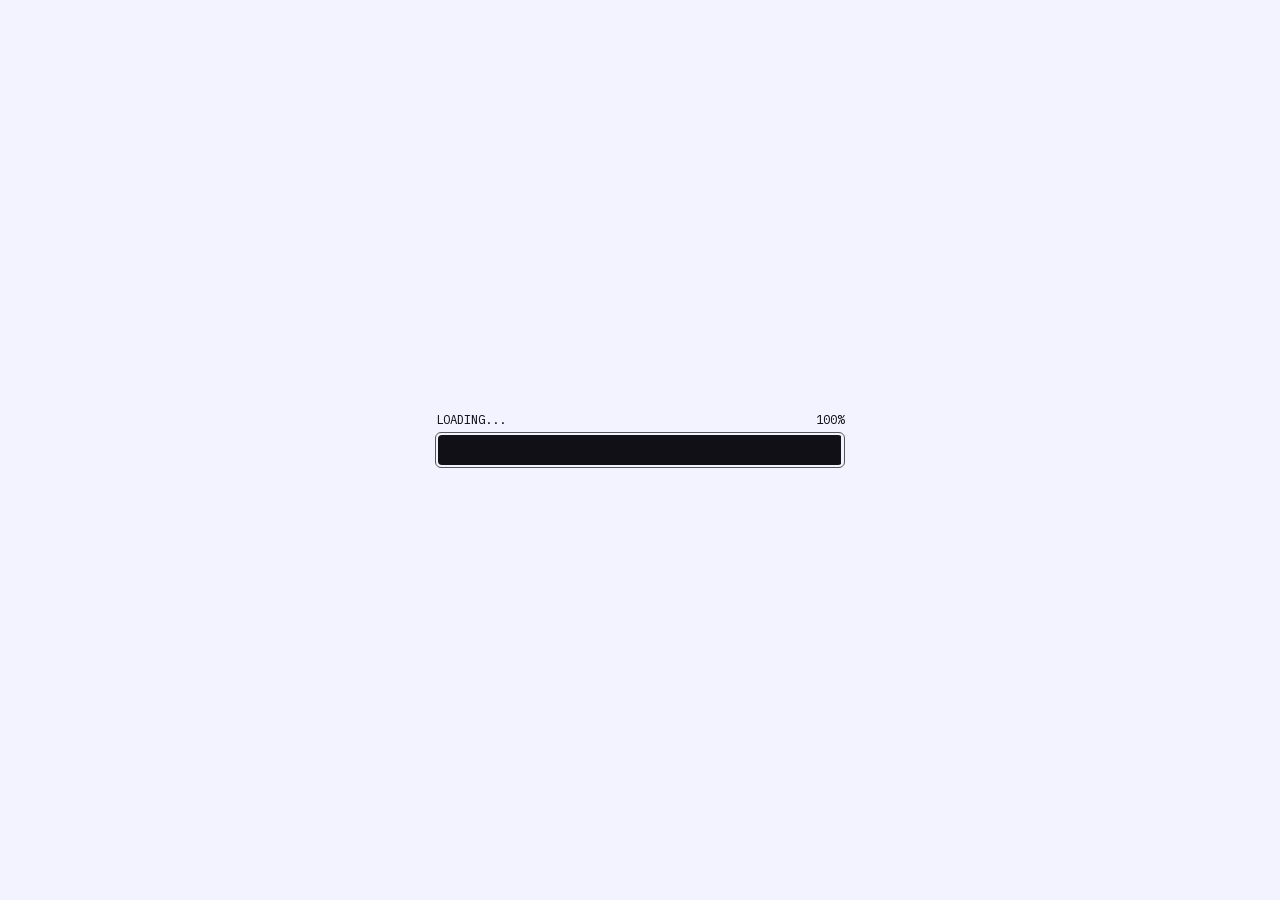
<file: contact/index.html>
<!DOCTYPE html><html lang="ru" data-op-end="false"> <head><meta charset="UTF-8"><meta name="viewport" content="width=device-width, initial-scale=1"><link rel="preload" as="style" fetchpriority="high" href="../fonts/fonts.css"><link rel="stylesheet" href="../fonts/fonts.css"><link rel="preload" href="../images/meme_full.webp" as="image" type="image/webp" fetchpriority="high"><link rel="icon" type="image/svg+xml" href="../favicon.svg"><title>Контакты — Андрей Хитров</title><meta name="description" content="Внедряю Claude и другие модели в рабочие процессы компаний — с правилами, проверками и предсказуемым результатом. И делаю веб-продукты, которые раньше требовали целой команды."><link rel="canonical" href="https://drynyakhitrov-byte.github.io/contact/"><link rel="sitemap" href="../sitemap.xml"><meta property="og:title" content="Контакты — Андрей Хитров"><meta property="og:description" content="Внедряю Claude и другие модели в рабочие процессы компаний — с правилами, проверками и предсказуемым результатом. И делаю веб-продукты, которые раньше требовали целой команды."><meta property="og:url" content="https://drynyakhitrov-byte.github.io/contact/"><meta property="og:image" content="https://drynyakhitrov-byte.github.io/og-image.png"><meta property="og:site_name" content="Андрей Хитров — портфолио"><meta property="og:locale" content="ru_RU"><meta name="twitter:card" content="summary_large_image"><meta name="twitter:title" content="Контакты — Андрей Хитров"><meta name="twitter:description" content="Внедряю Claude и другие модели в рабочие процессы компаний — с правилами, проверками и предсказуемым результатом. И делаю веб-продукты, которые раньше требовали целой команды."><link rel="stylesheet" href="../_astro/style.COBHKi4A.css"><script type="module" src="../_astro/hoisted.DLZDcrRD.js"></script></head> <body>  <div class="_loading_xfgot_1" data-js="loading"> <div class="_loadingMain_xfgot_10" data-js="loading-main"> <p class="_loadingText_xfgot_33" data-js="loading-text"> <span>loading...</span> <span data-js="loading-percent">0%</span> </p> <div class="_loadingProgress_xfgot_45"></div> </div>  <div class="_loadingLinks_xfgot_71"> <a href="https://t.me/khitrow" class="_root_2nwwz_1" data-invert="false" target="_blank" rel="noreferrer"> <span class="_inner_2nwwz_27"> Telegram<span class="_arrow_2nwwz_35"><svg width="12" height="9" viewBox="0 0 12 9" fill="none" xmlns="http://www.w3.org/2000/svg"> <path d="M7.10603 8.30204L6.19403 7.39004L7.82803 5.75604L8.77803 4.95804L8.75903 4.90104L6.93503 5.01504H0.551025V3.72304H6.93503L8.75903 3.83704L8.77803 3.78004L7.82803 2.98204L6.19403 1.34804L7.10603 0.436035L11.039 4.36904L7.10603 8.30204Z" fill="currentColor"></path> </svg></span> </span> </a><a href="mailto:andrei.khitrov34@gmail.com" class="_root_2nwwz_1" data-invert="false" target="_blank" rel="noreferrer"> <span class="_inner_2nwwz_27"> Email<span class="_arrow_2nwwz_35"><svg width="12" height="9" viewBox="0 0 12 9" fill="none" xmlns="http://www.w3.org/2000/svg"> <path d="M7.10603 8.30204L6.19403 7.39004L7.82803 5.75604L8.77803 4.95804L8.75903 4.90104L6.93503 5.01504H0.551025V3.72304H6.93503L8.75903 3.83704L8.77803 3.78004L7.82803 2.98204L6.19403 1.34804L7.10603 0.436035L11.039 4.36904L7.10603 8.30204Z" fill="currentColor"></path> </svg></span> </span> </a> </div> </div> <div class="_frame_yk7yd_1" data-js="outer-frame"> <svg width="0" height="0" viewBox="0 0 0 0" fill="none" xmlns="http://www.w3.org/2000/svg">  <defs> <mask id="mask">  <rect id="outer-rect-mask-bg" x="0" y="0" width="0" height="0" fill="white"></rect>  <rect class="_rectRadius_yk7yd_30" id="outer-rect-mask-body" x="0" y="0" width="0" height="0" fill="black"></rect> </mask> </defs>  <rect class="_rectBg_yk7yd_23" id="outer-rect-bg" x="0" y="0" width="0" height="0" fill="var(--color-bg)" mask="url(#mask)"></rect>  <rect id="outer-rect-border" class="_rectRadius_yk7yd_30" x="0" y="0" width="0" height="0" stroke-width="1" fill="var(--color-bg)" fill-opacity="0" stroke="var(--color-border)" vector-effect="non-scaling-stroke"></rect> </svg> </div> <div class="_rightTop_yk7yd_45">  <div class="_theme_yk7yd_65"> <button class="_root_bi63f_1" data-color="light" data-js="theme-light" aria-label="светлая тема"></button> <button class="_root_bi63f_1" data-color="dark" data-js="theme-dark" aria-label="тёмная тема"></button> </div>  <p class="_clock_yk7yd_77">А<span class="_clockColon_yk7yd_92">:</span>Х</p> </div> <button class="_button_2f0wn_1" aria-expanded="false" aria-controls="hamburger-menu" data-js="hamburger-button"> <span class="_buttonLine_2f0wn_24"></span> <span class="_buttonLine_2f0wn_24"></span> <span class="_buttonLine_2f0wn_24"></span> </button> <div class="_menu_2f0wn_52" id="hamburger-menu" class="_menu_2f0wn_52" data-js="hamburger-menu" aria-hidden="true"> <ul class="_list_2f0wn_73"> <li> <a href="/" class="_link_2f0wn_81" data-js="hamburger-menu-link"> главная </a> </li><li> <a href="/works/" class="_link_2f0wn_81" data-js="hamburger-menu-link"> проекты </a> </li><li> <a href="/profile/" class="_link_2f0wn_81" data-js="hamburger-menu-link"> обо мне </a> </li><li> <a href="/contact/" class="_link_2f0wn_81" data-js="hamburger-menu-link"> контакты </a> </li> </ul> <div class="_line_2f0wn_100"> <span class="_line_yr5zo_2"></span> </div> <ul class="_sns_2f0wn_74"> <li> <a href="https://t.me/khitrow" class="_link_2f0wn_81" target="_blank" rel="noopener noreferrer" data-js="hamburger-menu-link"> Telegram </a> </li><li> <a href="mailto:andrei.khitrov34@gmail.com" class="_link_2f0wn_81" target="_blank" rel="noopener noreferrer" data-js="hamburger-menu-link"> Email </a> </li><li> <a href="https://looktura.github.io/" class="_link_2f0wn_81" target="_blank" rel="noopener noreferrer" data-js="hamburger-menu-link"> LOOKTURA </a> </li> </ul> </div>  <div class="_wrapper_lwnf9_9" data-js="wrapper" tabindex="-1"> <div class="_content_lwnf9_22" data-js="content"> <header class="_header_10du9_1" data-js="header"> <a href="/" class="_logo_10du9_10"><svg width="41" height="40" viewBox="0 0 41 40" fill="none" xmlns="http://www.w3.org/2000/svg" aria-label="Андрей Хитров"> <path d="M16.186 5.55681H0.0167575C0.012313 5.55681 0.00805065 5.55504 0.00490794 5.5519C0.00176522 5.54876 0 5.54449 0 5.54005V0.0167583C0 0.0123138 0.00176522 0.00805145 0.00490794 0.00490874C0.00805065 0.00176602 0.012313 0 0.0167575 0H40.0398C40.0443 0 40.0485 0.00176602 40.0517 0.00490874C40.0548 0.00805145 40.0566 0.0123138 40.0566 0.0167583V5.54005C40.0566 5.54449 40.0548 5.54876 40.0517 5.5519C40.0485 5.55504 40.0443 5.55681 40.0398 5.55681H23.848C23.8452 5.55687 23.8423 5.55768 23.8399 5.55914C23.8374 5.56061 23.8353 5.56269 23.8339 5.56519L20.0314 12.151C20.03 12.1537 20.0279 12.1558 20.0253 12.1574C20.0227 12.1589 20.0198 12.1597 20.0168 12.1597C20.0138 12.1597 20.0108 12.1589 20.0083 12.1574C20.0057 12.1558 20.0035 12.1537 20.0021 12.151L16.2002 5.56519C16.1987 5.56269 16.1967 5.56061 16.1942 5.55914C16.1917 5.55768 16.1889 5.55687 16.186 5.55681Z" fill="currentColor"></path> <path d="M18.4321 12.3909H0.0167575C0.012313 12.3909 0.00805065 12.3891 0.00490794 12.386C0.00176523 12.3829 0 12.3786 0 12.3741V6.93412C0 6.92967 0.00176523 6.92541 0.00490794 6.92227C0.00805065 6.91912 0.012313 6.91736 0.0167575 6.91736H15.1428C15.1457 6.91737 15.1484 6.91809 15.1509 6.91947C15.1534 6.92084 15.1555 6.92282 15.157 6.92521L18.4468 12.3652C18.4484 12.3678 18.4493 12.3708 18.4493 12.3738C18.4494 12.3768 18.4486 12.3798 18.4471 12.3825C18.4456 12.3851 18.4434 12.3873 18.4408 12.3888C18.4381 12.3902 18.4351 12.391 18.4321 12.3909Z" fill="currentColor"></path> <path d="M24.9369 6.91736H40.0389C40.0412 6.91736 40.0435 6.91782 40.0457 6.91871C40.0478 6.91961 40.0498 6.92092 40.0515 6.92257C40.0531 6.92423 40.0544 6.92619 40.0553 6.92835C40.0562 6.93051 40.0567 6.93283 40.0567 6.93516V12.3731C40.0567 12.3754 40.0562 12.3777 40.0553 12.3799C40.0544 12.3821 40.0531 12.384 40.0515 12.3857C40.0498 12.3873 40.0478 12.3887 40.0457 12.3895C40.0435 12.3904 40.0412 12.3909 40.0389 12.3909H21.6481C21.645 12.3909 21.6418 12.3901 21.6391 12.3885C21.6363 12.3869 21.6341 12.3846 21.6325 12.3818C21.631 12.379 21.6302 12.3758 21.6303 12.3727C21.6303 12.3695 21.6313 12.3664 21.6329 12.3637L24.9217 6.92574C24.9233 6.92316 24.9255 6.92104 24.9282 6.91957C24.9308 6.91811 24.9338 6.91734 24.9369 6.91736Z" fill="currentColor"></path> <path d="M40.0566 26.0303C40.0566 26.034 40.0551 26.0376 40.0524 26.0403C40.0498 26.0429 40.0462 26.0444 40.0424 26.0444H0.0141397C0.0103897 26.0444 0.00679328 26.0429 0.00414162 26.0403C0.00148996 26.0376 0 26.034 0 26.0303V13.6085C0 13.6047 0.00148996 13.6012 0.00414162 13.5985C0.00679328 13.5958 0.0103897 13.5944 0.0141397 13.5944H40.0424C40.0462 13.5944 40.0498 13.5958 40.0524 13.5985C40.0551 13.6012 40.0566 13.6047 40.0566 13.6085V26.0303ZM34.0106 19.1737C34.0106 19.1688 34.0087 19.1642 34.0053 19.1607C34.0018 19.1573 33.9972 19.1554 33.9923 19.1554H6.14805C6.14319 19.1554 6.13852 19.1573 6.13509 19.1607C6.13165 19.1642 6.12972 19.1688 6.12972 19.1737V20.4525C6.12972 20.4574 6.13165 20.462 6.13509 20.4655C6.13852 20.4689 6.14319 20.4709 6.14805 20.4709H33.9923C33.9972 20.4709 34.0018 20.4689 34.0053 20.4655C34.0087 20.462 34.0106 20.4574 34.0106 20.4525V19.1737Z" fill="currentColor"></path> <path d="M7.75052 34.4222V27.5661C7.75052 27.5615 7.75234 27.5571 7.75558 27.5539C7.75882 27.5507 7.76322 27.5488 7.7678 27.5488H40.0393C40.0439 27.5488 40.0483 27.5507 40.0515 27.5539C40.0548 27.5571 40.0566 27.5615 40.0566 27.5661V39.9827C40.0566 39.9872 40.0548 39.9916 40.0515 39.9949C40.0483 39.9981 40.0439 39.9999 40.0393 39.9999H0.0172817C0.0126983 39.9999 0.00830228 39.9981 0.00506136 39.9949C0.00182044 39.9916 0 39.9872 0 39.9827V27.5661C0 27.5615 0.00182044 27.5571 0.00506136 27.5539C0.00830228 27.5507 0.0126983 27.5488 0.0172817 27.5488H6.11244C6.11702 27.5488 6.12142 27.5507 6.12466 27.5539C6.1279 27.5571 6.12972 27.5615 6.12972 27.5661V34.4222C6.12972 34.4244 6.13016 34.4267 6.13103 34.4288C6.1319 34.4309 6.13318 34.4328 6.13478 34.4344C6.13639 34.436 6.13829 34.4373 6.14039 34.4381C6.14248 34.439 6.14473 34.4395 6.147 34.4395H7.73324C7.73782 34.4395 7.74222 34.4376 7.74546 34.4344C7.7487 34.4312 7.75052 34.4268 7.75052 34.4222ZM34.0117 33.1412C34.0117 33.139 34.0112 33.1367 34.0104 33.1346C34.0095 33.1325 34.0082 33.1306 34.0066 33.129C34.005 33.1274 34.0031 33.1262 34.001 33.1253C33.9989 33.1244 33.9967 33.124 33.9944 33.124H13.7991C13.7945 33.124 13.7901 33.1258 13.7868 33.129C13.7836 33.1323 13.7818 33.1367 13.7818 33.1412V34.4222C13.7818 34.4244 13.7822 34.4267 13.7831 34.4288C13.784 34.4309 13.7852 34.4328 13.7868 34.4344C13.7885 34.436 13.7904 34.4373 13.7925 34.4381C13.7946 34.439 13.7968 34.4395 13.7991 34.4395H33.9944C33.9967 34.4395 33.9989 34.439 34.001 34.4381C34.0031 34.4373 34.005 34.436 34.0066 34.4344C34.0082 34.4328 34.0095 34.4309 34.0104 34.4288C34.0112 34.4267 34.0117 34.4244 34.0117 34.4222V33.1412Z" fill="currentColor"></path> </svg></a> <nav class="_menu_10du9_25" data-js="header-menu"> <ul class="_menuList_10du9_44"> <li class="_menuItem_10du9_55" data-js="header-menu-item" data-id="index"> <a href="/" class="_menuLink_10du9_60"> главная </a> </li><li class="_menuItem_10du9_55" data-js="header-menu-item" data-id="works"> <a href="/works/" class="_menuLink_10du9_60"> проекты </a> </li><li class="_menuItem_10du9_55" data-js="header-menu-item" data-id="profile"> <a href="/profile/" class="_menuLink_10du9_60"> обо мне </a> </li><li class="_menuItem_10du9_55" data-js="header-menu-item" data-id="contact"> <a href="/contact/" class="_menuLink_10du9_60"> контакты </a> </li> </ul> <div class="_menuCurrent_10du9_68" data-js="header-menu-current"></div> </nav> <ul class="_sns_10du9_86"> <li> <a href="https://t.me/khitrow" class="_root_2nwwz_1" data-invert="true" target="_blank" rel="noreferrer"> <span class="_inner_2nwwz_27"> Telegram<span class="_arrow_2nwwz_35"><svg width="12" height="9" viewBox="0 0 12 9" fill="none" xmlns="http://www.w3.org/2000/svg"> <path d="M7.10603 8.30204L6.19403 7.39004L7.82803 5.75604L8.77803 4.95804L8.75903 4.90104L6.93503 5.01504H0.551025V3.72304H6.93503L8.75903 3.83704L8.77803 3.78004L7.82803 2.98204L6.19403 1.34804L7.10603 0.436035L11.039 4.36904L7.10603 8.30204Z" fill="currentColor"></path> </svg></span> </span> </a> </li><li> <a href="mailto:andrei.khitrov34@gmail.com" class="_root_2nwwz_1" data-invert="true" target="_blank" rel="noreferrer"> <span class="_inner_2nwwz_27"> Email<span class="_arrow_2nwwz_35"><svg width="12" height="9" viewBox="0 0 12 9" fill="none" xmlns="http://www.w3.org/2000/svg"> <path d="M7.10603 8.30204L6.19403 7.39004L7.82803 5.75604L8.77803 4.95804L8.75903 4.90104L6.93503 5.01504H0.551025V3.72304H6.93503L8.75903 3.83704L8.77803 3.78004L7.82803 2.98204L6.19403 1.34804L7.10603 0.436035L11.039 4.36904L7.10603 8.30204Z" fill="currentColor"></path> </svg></span> </span> </a> </li><li><a href="https://looktura.github.io/" class="_root_2nwwz_1" data-invert="true" target="_blank" rel="noreferrer"> <span class="_inner_2nwwz_27"> LOOKTURA<span class="_arrow_2nwwz_35"><svg width="12" height="9" viewBox="0 0 12 9" fill="none" xmlns="http://www.w3.org/2000/svg"> <path d="M7.10603 8.30204L6.19403 7.39004L7.82803 5.75604L8.77803 4.95804L8.75903 4.90104L6.93503 5.01504H0.551025V3.72304H6.93503L8.75903 3.83704L8.77803 3.78004L7.82803 2.98204L6.19403 1.34804L7.10603 0.436035L11.039 4.36904L7.10603 8.30204Z" fill="currentColor"></path> </svg></span> </span> </a></li> </ul> </header> <main id="swup" class="_main_lwnf9_28" data-js="main">  <div class="_page_1mtkv_1" data-js="contact"> <div class="_heading_1mtkv_7"> <div class="_root_1ppyp_1" data-js="heading"> <h1 class="_main_1ppyp_6" data-js="heading-text" translate="no">contact</h1> <div class="_barcode_1ppyp_30"> <span class="_barcode_iyu6r_1" aria-hidden="true" translate="no" text="contact" data-js="heading-barcode">contact</span> </div> </div> <div class="_headingDesc_1mtkv_18"><p>Напишите через форму</p><p>или сразу на <a href="mailto:andrei.khitrov34@gmail.com">почту</a>.</p><p>Опишите задачу, сроки и бюджет — разберём за один созвон.</p></div> </div> <div class="_body_1mtkv_38"> <div class="_deco_1mtkv_49"> <div class="_decoSpace_1mtkv_59"> <span class="_line_yr5zo_2"></span> <div class="_decoSticker1_1mtkv_67" data-js="sticker"> <img src="../images/sticker_01.jpg" alt=""> </div> <div class="_decoSticker2_1mtkv_77" data-js="sticker"> <img src="../images/sticker_02.jpg" alt=""> </div> </div> <div class="_decoCross_1mtkv_87"> <span class="_wrapper_zpylq_1" data-js="dashed-cross"> <span class="_line1_zpylq_8"><span class="_line_yr5zo_2"></span></span> <span class="_line2_zpylq_9"><span class="_line_yr5zo_2"></span></span> </span> </div> </div> <div class="_content_1mtkv_92"> <h2 class="_contentHeading_1mtkv_109"> (форма) </h2> <form class="_form_1mtkv_113" data-js="contact-form"> <div class="_formBlock_1mtkv_122">  <label class="_label_1mtkv_140" for="name"> Имя </label> <input class="_input_1mtkv_145" type="text" name="name" required="required" placeholder="Имя"> </div> <div class="_formBlock_1mtkv_122"> <label class="_label_1mtkv_140" for="email"> Email </label> <input class="_input_1mtkv_145" type="email" name="email" required="required" placeholder="info@example.com"> </div> <div class="_formBlock_1mtkv_122"> <label class="_label_1mtkv_140" for="message"> Сообщение </label> <textarea class="_textarea_1mtkv_146" name="message" required="required" placeholder="Опишите задачу"></textarea> </div>  <div class="_error_1mtkv_208" data-js="contact-error"><p>Не получилось отправить сообщение.</p><p>Попробуйте ещё раз</p><p>или напишите мне на <a href="mailto:andrei.khitrov34@gmail.com">почту</a> напрямую.</p></div> <button class="_formSubmit_1mtkv_171" type="submit" data-js="contact-submit"> отправить </button> <p class="_barcode_1mtkv_225"> <span class="_barcode_iyu6r_1" aria-hidden="true" translate="no" text="contact">contact</span> </p> </form> </div> </div> </div>  </main> <footer class="_root_m7rmt_1" data-js="footer"> <div class="_inner_m7rmt_9"> <div class="_grid_m7rmt_19"> <div class="_wrapper_oc6qz_1" data-js="grid" data-outline="true" data-common="true"> <canvas></canvas> </div> </div> <ul class="_sns_m7rmt_35"> <li> <a href="https://t.me/khitrow" class="_snsLink_m7rmt_45"> Telegram </a> </li><li> <a href="mailto:andrei.khitrov34@gmail.com" class="_snsLink_m7rmt_45"> Email </a> </li><li> <a href="https://www.instagram.com/drunya_kh" class="_snsLink_m7rmt_45"> Instagram </a> </li><li> <a href="https://looktura.github.io/" class="_snsLink_m7rmt_45"> LOOKTURA </a> </li> </ul> <div> <div class="_barcode_m7rmt_76"> <span class="_barcode_iyu6r_1" aria-hidden="true" translate="no" text="footer">footer</span> </div> <p class="_copyright_m7rmt_82">(c) Андрей Хитров</p> </div> <div class="_glHolo_m7rmt_88" data-js="footer-gl-holo"> <canvas></canvas> </div> </div> <div class="_glMeme_m7rmt_103" data-js="footer-gl-meme"> <canvas></canvas> </div> </footer> <div class="_overlay_1lh9n_1" data-js="transition-overlay"> <canvas></canvas> </div> </div> </div> <div class="_scrollbar_1rdgu_1" data-scrollbar="container" data-visible="false"> <div class="_thumb_1rdgu_17" data-scrollbar="thumb"></div> </div> <!-- at 1:09 ?? --> <div class="_at109_183c8_1" data-js="at109"> <template data-js="at109-template"> <div class="_dialog_183c8_11" data-js="at109-dialog"> <div class="_root_3fli2_1" data-js="dialog-box"> <div class="_inner_3fli2_23"> <div class="_header_3fli2_40" data-js="dialog-box-header"> <h2 class="_title_3fli2_59">at_andrei.txt</h2> <button class="_close_3fli2_70" data-js="dialog-box-close" aria-label="close"> <span class="_closeInner_3fli2_91"></span> </button> </div> <div class="_body_3fli2_117">  <div class="_dialogBody_183c8_24"> <p>Андрей Хитров</p> </div>  </div> </div> </div> </div> </template> </div>   </body></html>
</file>
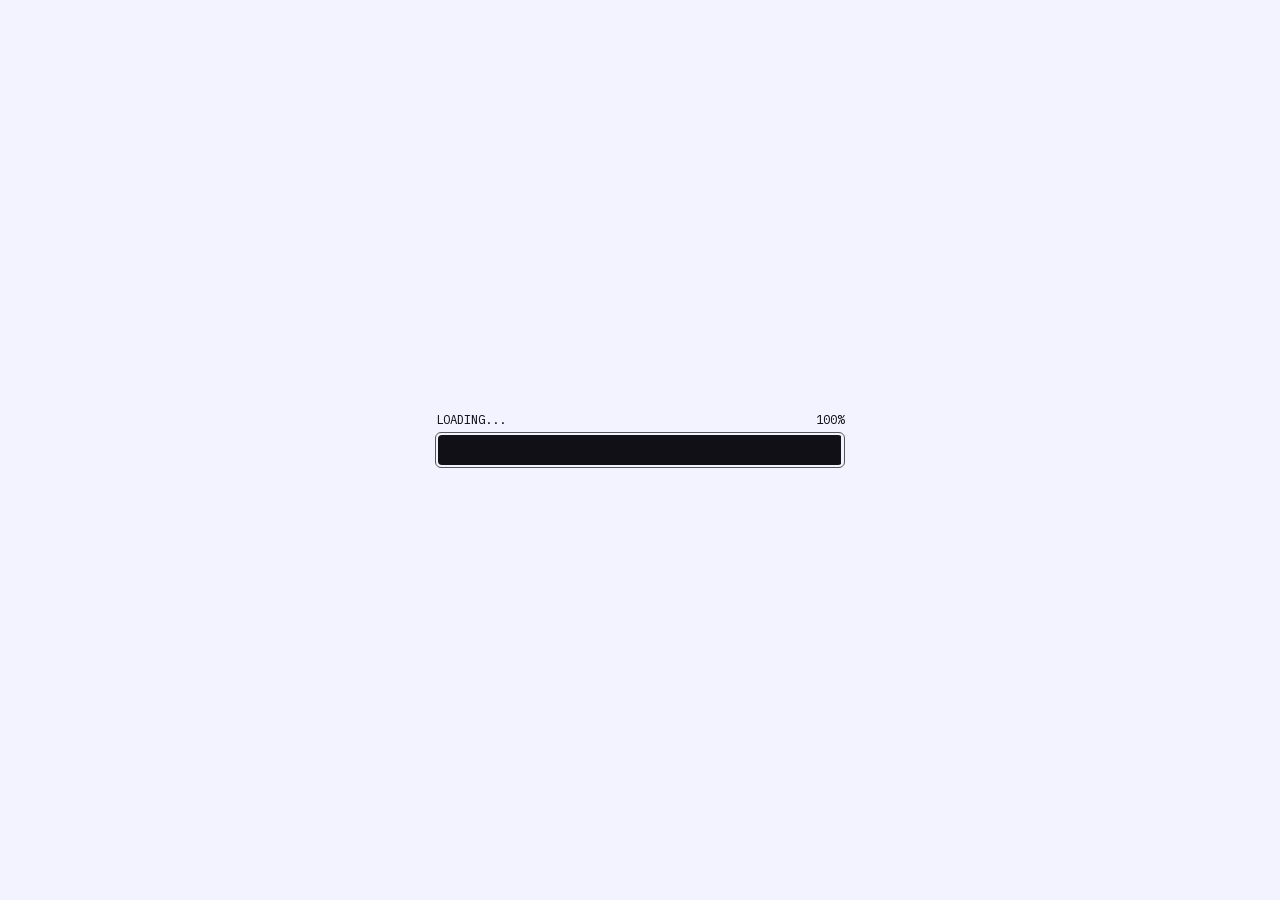
<file: profile/index.html>
<!DOCTYPE html><html lang="ru" data-op-end="false"> <head><meta charset="UTF-8"><meta name="viewport" content="width=device-width, initial-scale=1"><link rel="preload" as="style" fetchpriority="high" href="../fonts/fonts.css"><link rel="stylesheet" href="../fonts/fonts.css"><link rel="preload" href="../images/meme_full.webp" as="image" type="image/webp" fetchpriority="high"><link rel="icon" type="image/svg+xml" href="../favicon.svg"><title>Обо мне — Андрей Хитров</title><meta name="description" content="Внедряю Claude и другие модели в рабочие процессы компаний — с правилами, проверками и предсказуемым результатом. И делаю веб-продукты, которые раньше требовали целой команды."><link rel="canonical" href="https://drynyakhitrov-byte.github.io/profile/"><link rel="sitemap" href="../sitemap.xml"><meta property="og:title" content="Обо мне — Андрей Хитров"><meta property="og:description" content="Внедряю Claude и другие модели в рабочие процессы компаний — с правилами, проверками и предсказуемым результатом. И делаю веб-продукты, которые раньше требовали целой команды."><meta property="og:url" content="https://drynyakhitrov-byte.github.io/profile/"><meta property="og:image" content="https://drynyakhitrov-byte.github.io/og-image.png"><meta property="og:site_name" content="Андрей Хитров — портфолио"><meta property="og:locale" content="ru_RU"><meta name="twitter:card" content="summary_large_image"><meta name="twitter:title" content="Обо мне — Андрей Хитров"><meta name="twitter:description" content="Внедряю Claude и другие модели в рабочие процессы компаний — с правилами, проверками и предсказуемым результатом. И делаю веб-продукты, которые раньше требовали целой команды."><link rel="stylesheet" href="../_astro/style.COBHKi4A.css"><script type="module" src="../_astro/hoisted.DLZDcrRD.js"></script></head> <body>  <div class="_loading_xfgot_1" data-js="loading"> <div class="_loadingMain_xfgot_10" data-js="loading-main"> <p class="_loadingText_xfgot_33" data-js="loading-text"> <span>loading...</span> <span data-js="loading-percent">0%</span> </p> <div class="_loadingProgress_xfgot_45"></div> </div>  <div class="_loadingLinks_xfgot_71"> <a href="https://t.me/khitrow" class="_root_2nwwz_1" data-invert="false" target="_blank" rel="noreferrer"> <span class="_inner_2nwwz_27"> Telegram<span class="_arrow_2nwwz_35"><svg width="12" height="9" viewBox="0 0 12 9" fill="none" xmlns="http://www.w3.org/2000/svg"> <path d="M7.10603 8.30204L6.19403 7.39004L7.82803 5.75604L8.77803 4.95804L8.75903 4.90104L6.93503 5.01504H0.551025V3.72304H6.93503L8.75903 3.83704L8.77803 3.78004L7.82803 2.98204L6.19403 1.34804L7.10603 0.436035L11.039 4.36904L7.10603 8.30204Z" fill="currentColor"></path> </svg></span> </span> </a><a href="mailto:andrei.khitrov34@gmail.com" class="_root_2nwwz_1" data-invert="false" target="_blank" rel="noreferrer"> <span class="_inner_2nwwz_27"> Email<span class="_arrow_2nwwz_35"><svg width="12" height="9" viewBox="0 0 12 9" fill="none" xmlns="http://www.w3.org/2000/svg"> <path d="M7.10603 8.30204L6.19403 7.39004L7.82803 5.75604L8.77803 4.95804L8.75903 4.90104L6.93503 5.01504H0.551025V3.72304H6.93503L8.75903 3.83704L8.77803 3.78004L7.82803 2.98204L6.19403 1.34804L7.10603 0.436035L11.039 4.36904L7.10603 8.30204Z" fill="currentColor"></path> </svg></span> </span> </a> </div> </div> <div class="_frame_yk7yd_1" data-js="outer-frame"> <svg width="0" height="0" viewBox="0 0 0 0" fill="none" xmlns="http://www.w3.org/2000/svg">  <defs> <mask id="mask">  <rect id="outer-rect-mask-bg" x="0" y="0" width="0" height="0" fill="white"></rect>  <rect class="_rectRadius_yk7yd_30" id="outer-rect-mask-body" x="0" y="0" width="0" height="0" fill="black"></rect> </mask> </defs>  <rect class="_rectBg_yk7yd_23" id="outer-rect-bg" x="0" y="0" width="0" height="0" fill="var(--color-bg)" mask="url(#mask)"></rect>  <rect id="outer-rect-border" class="_rectRadius_yk7yd_30" x="0" y="0" width="0" height="0" stroke-width="1" fill="var(--color-bg)" fill-opacity="0" stroke="var(--color-border)" vector-effect="non-scaling-stroke"></rect> </svg> </div> <div class="_rightTop_yk7yd_45">  <div class="_theme_yk7yd_65"> <button class="_root_bi63f_1" data-color="light" data-js="theme-light" aria-label="светлая тема"></button> <button class="_root_bi63f_1" data-color="dark" data-js="theme-dark" aria-label="тёмная тема"></button> </div>  <p class="_clock_yk7yd_77">А<span class="_clockColon_yk7yd_92">:</span>Х</p> </div> <button class="_button_2f0wn_1" aria-expanded="false" aria-controls="hamburger-menu" data-js="hamburger-button"> <span class="_buttonLine_2f0wn_24"></span> <span class="_buttonLine_2f0wn_24"></span> <span class="_buttonLine_2f0wn_24"></span> </button> <div class="_menu_2f0wn_52" id="hamburger-menu" class="_menu_2f0wn_52" data-js="hamburger-menu" aria-hidden="true"> <ul class="_list_2f0wn_73"> <li> <a href="/" class="_link_2f0wn_81" data-js="hamburger-menu-link"> главная </a> </li><li> <a href="/works/" class="_link_2f0wn_81" data-js="hamburger-menu-link"> проекты </a> </li><li> <a href="/profile/" class="_link_2f0wn_81" data-js="hamburger-menu-link"> обо мне </a> </li><li> <a href="/contact/" class="_link_2f0wn_81" data-js="hamburger-menu-link"> контакты </a> </li> </ul> <div class="_line_2f0wn_100"> <span class="_line_yr5zo_2"></span> </div> <ul class="_sns_2f0wn_74"> <li> <a href="https://t.me/khitrow" class="_link_2f0wn_81" target="_blank" rel="noopener noreferrer" data-js="hamburger-menu-link"> Telegram </a> </li><li> <a href="mailto:andrei.khitrov34@gmail.com" class="_link_2f0wn_81" target="_blank" rel="noopener noreferrer" data-js="hamburger-menu-link"> Email </a> </li><li> <a href="https://looktura.github.io/" class="_link_2f0wn_81" target="_blank" rel="noopener noreferrer" data-js="hamburger-menu-link"> LOOKTURA </a> </li> </ul> </div>  <div class="_wrapper_lwnf9_9" data-js="wrapper" tabindex="-1"> <div class="_content_lwnf9_22" data-js="content"> <header class="_header_10du9_1" data-js="header"> <a href="/" class="_logo_10du9_10"><svg width="41" height="40" viewBox="0 0 41 40" fill="none" xmlns="http://www.w3.org/2000/svg" aria-label="Андрей Хитров"> <path d="M16.186 5.55681H0.0167575C0.012313 5.55681 0.00805065 5.55504 0.00490794 5.5519C0.00176522 5.54876 0 5.54449 0 5.54005V0.0167583C0 0.0123138 0.00176522 0.00805145 0.00490794 0.00490874C0.00805065 0.00176602 0.012313 0 0.0167575 0H40.0398C40.0443 0 40.0485 0.00176602 40.0517 0.00490874C40.0548 0.00805145 40.0566 0.0123138 40.0566 0.0167583V5.54005C40.0566 5.54449 40.0548 5.54876 40.0517 5.5519C40.0485 5.55504 40.0443 5.55681 40.0398 5.55681H23.848C23.8452 5.55687 23.8423 5.55768 23.8399 5.55914C23.8374 5.56061 23.8353 5.56269 23.8339 5.56519L20.0314 12.151C20.03 12.1537 20.0279 12.1558 20.0253 12.1574C20.0227 12.1589 20.0198 12.1597 20.0168 12.1597C20.0138 12.1597 20.0108 12.1589 20.0083 12.1574C20.0057 12.1558 20.0035 12.1537 20.0021 12.151L16.2002 5.56519C16.1987 5.56269 16.1967 5.56061 16.1942 5.55914C16.1917 5.55768 16.1889 5.55687 16.186 5.55681Z" fill="currentColor"></path> <path d="M18.4321 12.3909H0.0167575C0.012313 12.3909 0.00805065 12.3891 0.00490794 12.386C0.00176523 12.3829 0 12.3786 0 12.3741V6.93412C0 6.92967 0.00176523 6.92541 0.00490794 6.92227C0.00805065 6.91912 0.012313 6.91736 0.0167575 6.91736H15.1428C15.1457 6.91737 15.1484 6.91809 15.1509 6.91947C15.1534 6.92084 15.1555 6.92282 15.157 6.92521L18.4468 12.3652C18.4484 12.3678 18.4493 12.3708 18.4493 12.3738C18.4494 12.3768 18.4486 12.3798 18.4471 12.3825C18.4456 12.3851 18.4434 12.3873 18.4408 12.3888C18.4381 12.3902 18.4351 12.391 18.4321 12.3909Z" fill="currentColor"></path> <path d="M24.9369 6.91736H40.0389C40.0412 6.91736 40.0435 6.91782 40.0457 6.91871C40.0478 6.91961 40.0498 6.92092 40.0515 6.92257C40.0531 6.92423 40.0544 6.92619 40.0553 6.92835C40.0562 6.93051 40.0567 6.93283 40.0567 6.93516V12.3731C40.0567 12.3754 40.0562 12.3777 40.0553 12.3799C40.0544 12.3821 40.0531 12.384 40.0515 12.3857C40.0498 12.3873 40.0478 12.3887 40.0457 12.3895C40.0435 12.3904 40.0412 12.3909 40.0389 12.3909H21.6481C21.645 12.3909 21.6418 12.3901 21.6391 12.3885C21.6363 12.3869 21.6341 12.3846 21.6325 12.3818C21.631 12.379 21.6302 12.3758 21.6303 12.3727C21.6303 12.3695 21.6313 12.3664 21.6329 12.3637L24.9217 6.92574C24.9233 6.92316 24.9255 6.92104 24.9282 6.91957C24.9308 6.91811 24.9338 6.91734 24.9369 6.91736Z" fill="currentColor"></path> <path d="M40.0566 26.0303C40.0566 26.034 40.0551 26.0376 40.0524 26.0403C40.0498 26.0429 40.0462 26.0444 40.0424 26.0444H0.0141397C0.0103897 26.0444 0.00679328 26.0429 0.00414162 26.0403C0.00148996 26.0376 0 26.034 0 26.0303V13.6085C0 13.6047 0.00148996 13.6012 0.00414162 13.5985C0.00679328 13.5958 0.0103897 13.5944 0.0141397 13.5944H40.0424C40.0462 13.5944 40.0498 13.5958 40.0524 13.5985C40.0551 13.6012 40.0566 13.6047 40.0566 13.6085V26.0303ZM34.0106 19.1737C34.0106 19.1688 34.0087 19.1642 34.0053 19.1607C34.0018 19.1573 33.9972 19.1554 33.9923 19.1554H6.14805C6.14319 19.1554 6.13852 19.1573 6.13509 19.1607C6.13165 19.1642 6.12972 19.1688 6.12972 19.1737V20.4525C6.12972 20.4574 6.13165 20.462 6.13509 20.4655C6.13852 20.4689 6.14319 20.4709 6.14805 20.4709H33.9923C33.9972 20.4709 34.0018 20.4689 34.0053 20.4655C34.0087 20.462 34.0106 20.4574 34.0106 20.4525V19.1737Z" fill="currentColor"></path> <path d="M7.75052 34.4222V27.5661C7.75052 27.5615 7.75234 27.5571 7.75558 27.5539C7.75882 27.5507 7.76322 27.5488 7.7678 27.5488H40.0393C40.0439 27.5488 40.0483 27.5507 40.0515 27.5539C40.0548 27.5571 40.0566 27.5615 40.0566 27.5661V39.9827C40.0566 39.9872 40.0548 39.9916 40.0515 39.9949C40.0483 39.9981 40.0439 39.9999 40.0393 39.9999H0.0172817C0.0126983 39.9999 0.00830228 39.9981 0.00506136 39.9949C0.00182044 39.9916 0 39.9872 0 39.9827V27.5661C0 27.5615 0.00182044 27.5571 0.00506136 27.5539C0.00830228 27.5507 0.0126983 27.5488 0.0172817 27.5488H6.11244C6.11702 27.5488 6.12142 27.5507 6.12466 27.5539C6.1279 27.5571 6.12972 27.5615 6.12972 27.5661V34.4222C6.12972 34.4244 6.13016 34.4267 6.13103 34.4288C6.1319 34.4309 6.13318 34.4328 6.13478 34.4344C6.13639 34.436 6.13829 34.4373 6.14039 34.4381C6.14248 34.439 6.14473 34.4395 6.147 34.4395H7.73324C7.73782 34.4395 7.74222 34.4376 7.74546 34.4344C7.7487 34.4312 7.75052 34.4268 7.75052 34.4222ZM34.0117 33.1412C34.0117 33.139 34.0112 33.1367 34.0104 33.1346C34.0095 33.1325 34.0082 33.1306 34.0066 33.129C34.005 33.1274 34.0031 33.1262 34.001 33.1253C33.9989 33.1244 33.9967 33.124 33.9944 33.124H13.7991C13.7945 33.124 13.7901 33.1258 13.7868 33.129C13.7836 33.1323 13.7818 33.1367 13.7818 33.1412V34.4222C13.7818 34.4244 13.7822 34.4267 13.7831 34.4288C13.784 34.4309 13.7852 34.4328 13.7868 34.4344C13.7885 34.436 13.7904 34.4373 13.7925 34.4381C13.7946 34.439 13.7968 34.4395 13.7991 34.4395H33.9944C33.9967 34.4395 33.9989 34.439 34.001 34.4381C34.0031 34.4373 34.005 34.436 34.0066 34.4344C34.0082 34.4328 34.0095 34.4309 34.0104 34.4288C34.0112 34.4267 34.0117 34.4244 34.0117 34.4222V33.1412Z" fill="currentColor"></path> </svg></a> <nav class="_menu_10du9_25" data-js="header-menu"> <ul class="_menuList_10du9_44"> <li class="_menuItem_10du9_55" data-js="header-menu-item" data-id="index"> <a href="/" class="_menuLink_10du9_60"> главная </a> </li><li class="_menuItem_10du9_55" data-js="header-menu-item" data-id="works"> <a href="/works/" class="_menuLink_10du9_60"> проекты </a> </li><li class="_menuItem_10du9_55" data-js="header-menu-item" data-id="profile"> <a href="/profile/" class="_menuLink_10du9_60"> обо мне </a> </li><li class="_menuItem_10du9_55" data-js="header-menu-item" data-id="contact"> <a href="/contact/" class="_menuLink_10du9_60"> контакты </a> </li> </ul> <div class="_menuCurrent_10du9_68" data-js="header-menu-current"></div> </nav> <ul class="_sns_10du9_86"> <li> <a href="https://t.me/khitrow" class="_root_2nwwz_1" data-invert="true" target="_blank" rel="noreferrer"> <span class="_inner_2nwwz_27"> Telegram<span class="_arrow_2nwwz_35"><svg width="12" height="9" viewBox="0 0 12 9" fill="none" xmlns="http://www.w3.org/2000/svg"> <path d="M7.10603 8.30204L6.19403 7.39004L7.82803 5.75604L8.77803 4.95804L8.75903 4.90104L6.93503 5.01504H0.551025V3.72304H6.93503L8.75903 3.83704L8.77803 3.78004L7.82803 2.98204L6.19403 1.34804L7.10603 0.436035L11.039 4.36904L7.10603 8.30204Z" fill="currentColor"></path> </svg></span> </span> </a> </li><li> <a href="mailto:andrei.khitrov34@gmail.com" class="_root_2nwwz_1" data-invert="true" target="_blank" rel="noreferrer"> <span class="_inner_2nwwz_27"> Email<span class="_arrow_2nwwz_35"><svg width="12" height="9" viewBox="0 0 12 9" fill="none" xmlns="http://www.w3.org/2000/svg"> <path d="M7.10603 8.30204L6.19403 7.39004L7.82803 5.75604L8.77803 4.95804L8.75903 4.90104L6.93503 5.01504H0.551025V3.72304H6.93503L8.75903 3.83704L8.77803 3.78004L7.82803 2.98204L6.19403 1.34804L7.10603 0.436035L11.039 4.36904L7.10603 8.30204Z" fill="currentColor"></path> </svg></span> </span> </a> </li><li><a href="https://looktura.github.io/" class="_root_2nwwz_1" data-invert="true" target="_blank" rel="noreferrer"> <span class="_inner_2nwwz_27"> LOOKTURA<span class="_arrow_2nwwz_35"><svg width="12" height="9" viewBox="0 0 12 9" fill="none" xmlns="http://www.w3.org/2000/svg"> <path d="M7.10603 8.30204L6.19403 7.39004L7.82803 5.75604L8.77803 4.95804L8.75903 4.90104L6.93503 5.01504H0.551025V3.72304H6.93503L8.75903 3.83704L8.77803 3.78004L7.82803 2.98204L6.19403 1.34804L7.10603 0.436035L11.039 4.36904L7.10603 8.30204Z" fill="currentColor"></path> </svg></span> </span> </a></li> </ul> </header> <main id="swup" class="_main_lwnf9_28" data-js="main">  <div class="_page_cpv9r_1" data-js="profile"> <div class="_kv_cpv9r_17" data-js="profile-kv"> <div class="_kvHeading_cpv9r_31"> <div class="_root_1ppyp_1" data-js="heading"> <h1 class="_main_1ppyp_6" data-js="heading-text" translate="no">profile</h1> <div class="_barcode_1ppyp_30"> <span class="_barcode_iyu6r_1" aria-hidden="true" translate="no" text="profile" data-js="heading-barcode">profile</span> </div> </div> </div> <div class="_kvContent_cpv9r_36"> <div class="_mainDesc_cpv9r_47"><p>Андрей Хитров</p><p>CEO LOOKTURA / внедрение ИИ</p><p>CEO стартапа LOOKTURA.</p><p>Внедряю Claude и другие модели в процессы компаний.</p><p>Строю системы, где нейросеть работает предсказуемо.</p><p></p><p>По рабочим задачам — через </p><p><a href="/contact/" target="_blank" rel="noreferrer">страницу контактов</a>.</p></div> <ul class="_mainLinks_cpv9r_67"> <li> <a href="https://t.me/khitrow" class="_root_2nwwz_1" data-invert="true" target="_blank" rel="noreferrer"> <span class="_inner_2nwwz_27"> Telegram<span class="_arrow_2nwwz_35"><svg width="12" height="9" viewBox="0 0 12 9" fill="none" xmlns="http://www.w3.org/2000/svg"> <path d="M7.10603 8.30204L6.19403 7.39004L7.82803 5.75604L8.77803 4.95804L8.75903 4.90104L6.93503 5.01504H0.551025V3.72304H6.93503L8.75903 3.83704L8.77803 3.78004L7.82803 2.98204L6.19403 1.34804L7.10603 0.436035L11.039 4.36904L7.10603 8.30204Z" fill="currentColor"></path> </svg></span> </span> </a> </li><li> <a href="mailto:andrei.khitrov34@gmail.com" class="_root_2nwwz_1" data-invert="true" target="_blank" rel="noreferrer"> <span class="_inner_2nwwz_27"> Email<span class="_arrow_2nwwz_35"><svg width="12" height="9" viewBox="0 0 12 9" fill="none" xmlns="http://www.w3.org/2000/svg"> <path d="M7.10603 8.30204L6.19403 7.39004L7.82803 5.75604L8.77803 4.95804L8.75903 4.90104L6.93503 5.01504H0.551025V3.72304H6.93503L8.75903 3.83704L8.77803 3.78004L7.82803 2.98204L6.19403 1.34804L7.10603 0.436035L11.039 4.36904L7.10603 8.30204Z" fill="currentColor"></path> </svg></span> </span> </a> </li><li><a href="https://looktura.github.io/" class="_root_2nwwz_1" data-invert="true" target="_blank" rel="noreferrer"> <span class="_inner_2nwwz_27"> LOOKTURA<span class="_arrow_2nwwz_35"><svg width="12" height="9" viewBox="0 0 12 9" fill="none" xmlns="http://www.w3.org/2000/svg"> <path d="M7.10603 8.30204L6.19403 7.39004L7.82803 5.75604L8.77803 4.95804L8.75903 4.90104L6.93503 5.01504H0.551025V3.72304H6.93503L8.75903 3.83704L8.77803 3.78004L7.82803 2.98204L6.19403 1.34804L7.10603 0.436035L11.039 4.36904L7.10603 8.30204Z" fill="currentColor"></path> </svg></span> </span> </a></li> </ul> </div> <div class="_kvGraphic_cpv9r_74">  <div class="_kvDialogWrapper_cpv9r_95" data-js="profile-kv-dialog-wrapper"> <div class="_kvDialog_cpv9r_95" data-js="profile-kv-dialog" data-type="mask" style="--_index:0"> <div class="_kvDialogInner_cpv9r_207" data-js="profile-kv-dialog-inner"> <div class="_root_3fli2_1" data-js="dialog-box"> <div class="_inner_3fli2_23"> <div class="_header_3fli2_40" data-js="dialog-box-header"> <h2 class="_title_3fli2_59">profile.jpg</h2> <button class="_close_3fli2_70" data-js="dialog-box-close" aria-label="close"> <span class="_closeInner_3fli2_91"></span> </button> </div> <div class="_body_3fli2_117">  <div class="_kvDialogBody_cpv9r_212" data-js="profile-kv-dialog-body"> <div class="_kvDialogImage_cpv9r_219"> <picture> <source srcset="../images/profile_kv_sp.webp" media="(max-width: 768px)"> <img src="../images/profile_kv_pc.webp" alt="" loading="eager" fetchpriority="high" data-load-image> </picture> </div> </div>  </div> </div> </div> </div> </div><div class="_kvDialog_cpv9r_95" data-js="profile-kv-dialog" data-type="mask" style="--_index:1"> <div class="_kvDialogInner_cpv9r_207" data-js="profile-kv-dialog-inner"> <div class="_root_3fli2_1" data-js="dialog-box"> <div class="_inner_3fli2_23"> <div class="_header_3fli2_40" data-js="dialog-box-header"> <h2 class="_title_3fli2_59">profile.jpg</h2> <button class="_close_3fli2_70" data-js="dialog-box-close" aria-label="close"> <span class="_closeInner_3fli2_91"></span> </button> </div> <div class="_body_3fli2_117">  <div class="_kvDialogBody_cpv9r_212" data-js="profile-kv-dialog-body"> <div class="_kvDialogImage_cpv9r_219"> <picture> <source srcset="../images/profile_kv_sp.webp" media="(max-width: 768px)"> <img src="../images/profile_kv_pc.webp" alt="" loading="eager" fetchpriority="high" data-load-image> </picture> </div> </div>  </div> </div> </div> </div> </div><div class="_kvDialog_cpv9r_95" data-js="profile-kv-dialog" data-type="mask" style="--_index:2"> <div class="_kvDialogInner_cpv9r_207" data-js="profile-kv-dialog-inner"> <div class="_root_3fli2_1" data-js="dialog-box"> <div class="_inner_3fli2_23"> <div class="_header_3fli2_40" data-js="dialog-box-header"> <h2 class="_title_3fli2_59">profile.jpg</h2> <button class="_close_3fli2_70" data-js="dialog-box-close" aria-label="close"> <span class="_closeInner_3fli2_91"></span> </button> </div> <div class="_body_3fli2_117">  <div class="_kvDialogBody_cpv9r_212" data-js="profile-kv-dialog-body"> <div class="_kvDialogImage_cpv9r_219"> <picture> <source srcset="../images/profile_kv_sp.webp" media="(max-width: 768px)"> <img src="../images/profile_kv_pc.webp" alt="" loading="eager" fetchpriority="high" data-load-image> </picture> </div> </div>  </div> </div> </div> </div> </div><div class="_kvDialog_cpv9r_95" data-js="profile-kv-dialog" data-type="mask" style="--_index:3"> <div class="_kvDialogInner_cpv9r_207" data-js="profile-kv-dialog-inner"> <div class="_root_3fli2_1" data-js="dialog-box"> <div class="_inner_3fli2_23"> <div class="_header_3fli2_40" data-js="dialog-box-header"> <h2 class="_title_3fli2_59">profile.jpg</h2> <button class="_close_3fli2_70" data-js="dialog-box-close" aria-label="close"> <span class="_closeInner_3fli2_91"></span> </button> </div> <div class="_body_3fli2_117">  <div class="_kvDialogBody_cpv9r_212" data-js="profile-kv-dialog-body"> <div class="_kvDialogImage_cpv9r_219"> <picture> <source srcset="../images/profile_kv_sp.webp" media="(max-width: 768px)"> <img src="../images/profile_kv_pc.webp" alt="" loading="eager" fetchpriority="high" data-load-image> </picture> </div> </div>  </div> </div> </div> </div> </div> </div>  <div class="_kvGrid_cpv9r_257"> <div class="_wrapper_oc6qz_1" data-js="grid" data-outline="true" data-common="false"> <canvas></canvas> </div> </div> </div> </div> <div class="_body_cpv9r_275"> <div class="_bodyEmpty_cpv9r_288"> <span class="_wrapper_zpylq_1" data-js="dashed-cross"> <span class="_line1_zpylq_8"><span class="_line_yr5zo_2"></span></span> <span class="_line2_zpylq_9"><span class="_line_yr5zo_2"></span></span> </span> </div> <div class="_bodyGrid_cpv9r_309"> <div class="_sticker1_cpv9r_382" data-js="sticker"> <img src="../images/sticker_06.png" loading="eager" alt=""> </div> <div class="_sticker2_cpv9r_383" data-js="sticker"> <img src="../images/sticker_05.png" loading="eager" alt=""> </div> <div class="_wrapper_oc6qz_1" data-js="grid" data-outline="false" data-common="false"> <canvas></canvas> </div> </div>  <section class="_subSection_cpv9r_322"> <div class="_subSectionInner_cpv9r_335"> <h2 class="_subHeading_cpv9r_349">(ссылки)</h2> <ul class="_subContent_cpv9r_356"> <li> <a href="https://t.me/khitrow" target="_blank" rel="noopener"> Telegram </a> </li><li> <a href="mailto:andrei.khitrov34@gmail.com" target="_blank" rel="noopener"> Email </a> </li><li> <a href="https://www.instagram.com/drunya_kh" target="_blank" rel="noopener"> Instagram </a> </li><li> <a href="https://looktura.github.io/" target="_blank" rel="noopener"> LOOKTURA </a> </li> </ul> <div class="_sectionSubBarcode_cpv9r_371"> <span class="_barcode_iyu6r_1" aria-hidden="true" translate="no" text="links">links</span> </div> </div> </section>  <section class="_subSection_cpv9r_322"> <span class="_line_yr5zo_2"></span> <div class="_subSectionInner_cpv9r_335"> <h2 class="_subHeading_cpv9r_349">(направления)</h2> <ul class="_subContent_cpv9r_356"> <li>LOOKTURA — стартап, CEO и сооснователь</li><li>Платформа финансовой грамотности</li><li>Внедрение Claude в рабочие процессы компаний</li><li>«Мафия: Дикий Запад» — 3D-мультиплеер</li><li>Walk-in Counter — компьютерное зрение</li><li>Инструкции, токены и валидаторы для нейросетей</li><li>Интерактивные дашборды из таблиц</li> </ul> <div class="_sectionSubBarcode_cpv9r_371"> <span class="_barcode_iyu6r_1" aria-hidden="true" translate="no" text="history">history</span> </div> </div> </section> </div>  <div class="_pickup_cpv9r_423"> <section> <h2 class="_heading_o1ekn_1">(избранное)</h2> <ul class="_list_o1ekn_7"> <li class="_item_o1ekn_11"> <a href="/works/mhm/" class="_pickupCard_o1ekn_15"> <h3 class="_title_o1ekn_41">LOOKTURA</h3> <ul class="_tags_o1ekn_46"> <li class="_tag_o1ekn_46">веб-продукты</li> <li class="_tag_o1ekn_46">своё</li> </ul> <div class="_image_o1ekn_67"> <picture> <source media="(max-width: 768px)" srcset="../images/sanity/72c044e125fc905555403bd4c3838ece61a35bd9-5182x2591_w200.png"> <img src="../images/sanity/72c044e125fc905555403bd4c3838ece61a35bd9-5182x2591_w400.png" width="5182" height="2591" loading="lazy"> </picture> </div> <div class="_icon_o1ekn_26"> <div class="_iconArrow_o1ekn_104"> <svg width="12" height="9" viewBox="0 0 12 9" fill="none" xmlns="http://www.w3.org/2000/svg"> <path d="M7.10603 8.30204L6.19403 7.39004L7.82803 5.75604L8.77803 4.95804L8.75903 4.90104L6.93503 5.01504H0.551025V3.72304H6.93503L8.75903 3.83704L8.77803 3.78004L7.82803 2.98204L6.19403 1.34804L7.10603 0.436035L11.039 4.36904L7.10603 8.30204Z" fill="currentColor"></path> </svg> </div> </div> </a> </li><li class="_item_o1ekn_11"> <a href="/works/222109/" class="_pickupCard_o1ekn_15"> <h3 class="_title_o1ekn_41">Платформа финансовой грамотности</h3> <ul class="_tags_o1ekn_46"> <li class="_tag_o1ekn_46">веб-продукты</li> <li class="_tag_o1ekn_46">заказ</li> </ul> <div class="_image_o1ekn_67"> <picture> <source media="(max-width: 768px)" srcset="../images/sanity/e2073ce8e42481b4370e542ea1f8017528098666-2048x1635_w200.jpg"> <img src="../images/sanity/e2073ce8e42481b4370e542ea1f8017528098666-2048x1635_w400.jpg" width="2048" height="1635" loading="lazy"> </picture> </div> <div class="_icon_o1ekn_26"> <div class="_iconArrow_o1ekn_104"> <svg width="12" height="9" viewBox="0 0 12 9" fill="none" xmlns="http://www.w3.org/2000/svg"> <path d="M7.10603 8.30204L6.19403 7.39004L7.82803 5.75604L8.77803 4.95804L8.75903 4.90104L6.93503 5.01504H0.551025V3.72304H6.93503L8.75903 3.83704L8.77803 3.78004L7.82803 2.98204L6.19403 1.34804L7.10603 0.436035L11.039 4.36904L7.10603 8.30204Z" fill="currentColor"></path> </svg> </div> </div> </a> </li><li class="_item_o1ekn_11"> <a href="/works/miku-day-2025/" class="_pickupCard_o1ekn_15"> <h3 class="_title_o1ekn_41">Интерактивные дашборды</h3> <ul class="_tags_o1ekn_46"> <li class="_tag_o1ekn_46">веб-продукты</li> <li class="_tag_o1ekn_46">заказ</li> </ul> <div class="_image_o1ekn_67"> <picture> <source media="(max-width: 768px)" srcset="../images/sanity/d166065939a4da611ce6710f0f715914df6f796b-2000x2970_w400.png"> <img src="../images/sanity/d166065939a4da611ce6710f0f715914df6f796b-2000x2970_w400.png" width="2000" height="2970" loading="lazy"> </picture> </div> <div class="_icon_o1ekn_26"> <div class="_iconArrow_o1ekn_104"> <svg width="2000" height="2970" viewBox="0 0 12 9" fill="none" xmlns="http://www.w3.org/2000/svg"> <path d="M7.10603 8.30204L6.19403 7.39004L7.82803 5.75604L8.77803 4.95804L8.75903 4.90104L6.93503 5.01504H0.551025V3.72304H6.93503L8.75903 3.83704L8.77803 3.78004L7.82803 2.98204L6.19403 1.34804L7.10603 0.436035L11.039 4.36904L7.10603 8.30204Z" fill="currentColor"></path> </svg> </div> </div> </a> </li><li class="_item_o1ekn_11"> <a href="/works/vaporwave/" class="_pickupCard_o1ekn_15"> <h3 class="_title_o1ekn_41">Нейросети в рабочих процессах</h3> <ul class="_tags_o1ekn_46"> <li class="_tag_o1ekn_46">ии-системы</li> <li class="_tag_o1ekn_46">своё</li> </ul> <div class="_image_o1ekn_67"> <picture> <source media="(max-width: 768px)" srcset="../images/sanity/31225acba2aec69734b2782d0cf4277f580fd338-1523x1077_w400.png"> <img src="../images/sanity/31225acba2aec69734b2782d0cf4277f580fd338-1523x1077_w400.png" width="1523" height="1077" loading="lazy"> </picture> </div> <div class="_icon_o1ekn_26"> <div class="_iconArrow_o1ekn_104"> <svg width="1523" height="1077" viewBox="0 0 12 9" fill="none" xmlns="http://www.w3.org/2000/svg"> <path d="M7.10603 8.30204L6.19403 7.39004L7.82803 5.75604L8.77803 4.95804L8.75903 4.90104L6.93503 5.01504H0.551025V3.72304H6.93503L8.75903 3.83704L8.77803 3.78004L7.82803 2.98204L6.19403 1.34804L7.10603 0.436035L11.039 4.36904L7.10603 8.30204Z" fill="currentColor"></path> </svg> </div> </div> </a> </li><li class="_item_o1ekn_11"> <a href="/works/meidonohi/" class="_pickupCard_o1ekn_15"> <h3 class="_title_o1ekn_41">Мафия: Дикий Запад</h3> <ul class="_tags_o1ekn_46"> <li class="_tag_o1ekn_46">игры</li> <li class="_tag_o1ekn_46">своё</li> </ul> <div class="_image_o1ekn_67"> <picture> <source media="(max-width: 768px)" srcset="../images/sanity/24705bf5967b63163af0a312fb8c5c79f71448e4-2304x3072_w200.png"> <img src="../images/sanity/24705bf5967b63163af0a312fb8c5c79f71448e4-2304x3072_w400.png" width="2304" height="3072" loading="lazy"> </picture> </div> <div class="_icon_o1ekn_26"> <div class="_iconArrow_o1ekn_104"> <svg width="12" height="9" viewBox="0 0 12 9" fill="none" xmlns="http://www.w3.org/2000/svg"> <path d="M7.10603 8.30204L6.19403 7.39004L7.82803 5.75604L8.77803 4.95804L8.75903 4.90104L6.93503 5.01504H0.551025V3.72304H6.93503L8.75903 3.83704L8.77803 3.78004L7.82803 2.98204L6.19403 1.34804L7.10603 0.436035L11.039 4.36904L7.10603 8.30204Z" fill="currentColor"></path> </svg> </div> </div> </a> </li><li class="_item_o1ekn_11"> <a href="/works/y2k-nui/" class="_pickupCard_o1ekn_15"> <h3 class="_title_o1ekn_41">Walk-in Counter</h3> <ul class="_tags_o1ekn_46"> <li class="_tag_o1ekn_46">лаборатория</li> <li class="_tag_o1ekn_46">своё</li> </ul> <div class="_image_o1ekn_67"> <picture> <source media="(max-width: 768px)" srcset="../images/sanity/8334b939bd88b99e05b4fdfc624bbc17f969f24b-2627x4096_w200.png"> <img src="../images/sanity/8334b939bd88b99e05b4fdfc624bbc17f969f24b-2627x4096_w400.png" width="2627" height="4096" loading="lazy"> </picture> </div> <div class="_icon_o1ekn_26"> <div class="_iconArrow_o1ekn_104"> <svg width="12" height="9" viewBox="0 0 12 9" fill="none" xmlns="http://www.w3.org/2000/svg"> <path d="M7.10603 8.30204L6.19403 7.39004L7.82803 5.75604L8.77803 4.95804L8.75903 4.90104L6.93503 5.01504H0.551025V3.72304H6.93503L8.75903 3.83704L8.77803 3.78004L7.82803 2.98204L6.19403 1.34804L7.10603 0.436035L11.039 4.36904L7.10603 8.30204Z" fill="currentColor"></path> </svg> </div> </div> </a> </li> </ul> <div class="_all_o1ekn_115"> <a href="/works/" class="_root_12qde_1"> <span class="_inner_12qde_21"> все проекты<span class="_arrow_12qde_28"><svg width="12" height="9" viewBox="0 0 12 9" fill="none" xmlns="http://www.w3.org/2000/svg"> <path d="M7.10603 8.30204L6.19403 7.39004L7.82803 5.75604L8.77803 4.95804L8.75903 4.90104L6.93503 5.01504H0.551025V3.72304H6.93503L8.75903 3.83704L8.77803 3.78004L7.82803 2.98204L6.19403 1.34804L7.10603 0.436035L11.039 4.36904L7.10603 8.30204Z" fill="currentColor"></path> </svg></span> </span> </a> </div> </section> </div> </div>  </main> <footer class="_root_m7rmt_1" data-js="footer"> <div class="_inner_m7rmt_9"> <div class="_grid_m7rmt_19"> <div class="_wrapper_oc6qz_1" data-js="grid" data-outline="true" data-common="true"> <canvas></canvas> </div> </div> <ul class="_sns_m7rmt_35"> <li> <a href="https://t.me/khitrow" class="_snsLink_m7rmt_45"> Telegram </a> </li><li> <a href="mailto:andrei.khitrov34@gmail.com" class="_snsLink_m7rmt_45"> Email </a> </li><li> <a href="https://www.instagram.com/drunya_kh" class="_snsLink_m7rmt_45"> Instagram </a> </li><li> <a href="https://looktura.github.io/" class="_snsLink_m7rmt_45"> LOOKTURA </a> </li> </ul> <div> <div class="_barcode_m7rmt_76"> <span class="_barcode_iyu6r_1" aria-hidden="true" translate="no" text="footer">footer</span> </div> <p class="_copyright_m7rmt_82">(c) Андрей Хитров</p> </div> <div class="_glHolo_m7rmt_88" data-js="footer-gl-holo"> <canvas></canvas> </div> </div> <div class="_glMeme_m7rmt_103" data-js="footer-gl-meme"> <canvas></canvas> </div> </footer> <div class="_overlay_1lh9n_1" data-js="transition-overlay"> <canvas></canvas> </div> </div> </div> <div class="_scrollbar_1rdgu_1" data-scrollbar="container" data-visible="false"> <div class="_thumb_1rdgu_17" data-scrollbar="thumb"></div> </div> <!-- at 1:09 ?? --> <div class="_at109_183c8_1" data-js="at109"> <template data-js="at109-template"> <div class="_dialog_183c8_11" data-js="at109-dialog"> <div class="_root_3fli2_1" data-js="dialog-box"> <div class="_inner_3fli2_23"> <div class="_header_3fli2_40" data-js="dialog-box-header"> <h2 class="_title_3fli2_59">at_andrei.txt</h2> <button class="_close_3fli2_70" data-js="dialog-box-close" aria-label="close"> <span class="_closeInner_3fli2_91"></span> </button> </div> <div class="_body_3fli2_117">  <div class="_dialogBody_183c8_24"> <p>Андрей Хитров</p> </div>  </div> </div> </div> </div> </template> </div>   </body></html>
</file>
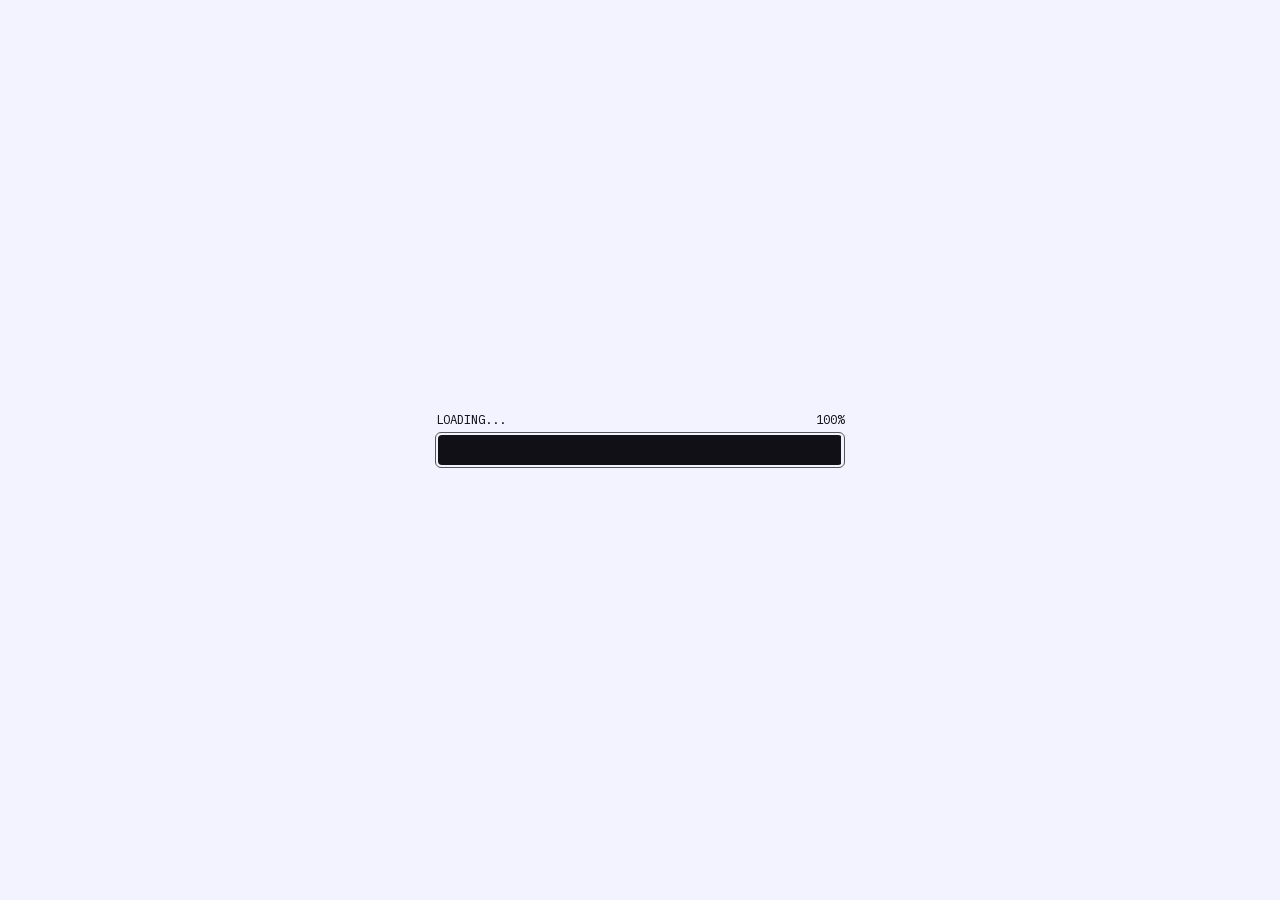
<file: works/index.html>
<!DOCTYPE html><html lang="ru" data-op-end="false"> <head><meta charset="UTF-8"><meta name="viewport" content="width=device-width, initial-scale=1"><link rel="preload" as="style" fetchpriority="high" href="../fonts/fonts.css"><link rel="stylesheet" href="../fonts/fonts.css"><link rel="preload" href="../images/meme_full.webp" as="image" type="image/webp" fetchpriority="high"><link rel="icon" type="image/svg+xml" href="../favicon.svg"><title>Проекты — Андрей Хитров</title><meta name="description" content="Внедряю Claude и другие модели в рабочие процессы компаний — с правилами, проверками и предсказуемым результатом. И делаю веб-продукты, которые раньше требовали целой команды."><link rel="canonical" href="https://drynyakhitrov-byte.github.io/works/"><link rel="sitemap" href="../sitemap.xml"><meta property="og:title" content="Проекты — Андрей Хитров"><meta property="og:description" content="Внедряю Claude и другие модели в рабочие процессы компаний — с правилами, проверками и предсказуемым результатом. И делаю веб-продукты, которые раньше требовали целой команды."><meta property="og:url" content="https://drynyakhitrov-byte.github.io/works/"><meta property="og:image" content="https://drynyakhitrov-byte.github.io/og-image.png"><meta property="og:site_name" content="Андрей Хитров — портфолио"><meta property="og:locale" content="ru_RU"><meta name="twitter:card" content="summary_large_image"><meta name="twitter:title" content="Проекты — Андрей Хитров"><meta name="twitter:description" content="Внедряю Claude и другие модели в рабочие процессы компаний — с правилами, проверками и предсказуемым результатом. И делаю веб-продукты, которые раньше требовали целой команды."><link rel="stylesheet" href="../_astro/style.COBHKi4A.css"><script type="module" src="../_astro/hoisted.DLZDcrRD.js"></script></head> <body>  <div class="_loading_xfgot_1" data-js="loading"> <div class="_loadingMain_xfgot_10" data-js="loading-main"> <p class="_loadingText_xfgot_33" data-js="loading-text"> <span>loading...</span> <span data-js="loading-percent">0%</span> </p> <div class="_loadingProgress_xfgot_45"></div> </div>  <div class="_loadingLinks_xfgot_71"> <a href="https://t.me/khitrow" class="_root_2nwwz_1" data-invert="false" target="_blank" rel="noreferrer"> <span class="_inner_2nwwz_27"> Telegram<span class="_arrow_2nwwz_35"><svg width="12" height="9" viewBox="0 0 12 9" fill="none" xmlns="http://www.w3.org/2000/svg"> <path d="M7.10603 8.30204L6.19403 7.39004L7.82803 5.75604L8.77803 4.95804L8.75903 4.90104L6.93503 5.01504H0.551025V3.72304H6.93503L8.75903 3.83704L8.77803 3.78004L7.82803 2.98204L6.19403 1.34804L7.10603 0.436035L11.039 4.36904L7.10603 8.30204Z" fill="currentColor"></path> </svg></span> </span> </a><a href="mailto:andrei.khitrov34@gmail.com" class="_root_2nwwz_1" data-invert="false" target="_blank" rel="noreferrer"> <span class="_inner_2nwwz_27"> Email<span class="_arrow_2nwwz_35"><svg width="12" height="9" viewBox="0 0 12 9" fill="none" xmlns="http://www.w3.org/2000/svg"> <path d="M7.10603 8.30204L6.19403 7.39004L7.82803 5.75604L8.77803 4.95804L8.75903 4.90104L6.93503 5.01504H0.551025V3.72304H6.93503L8.75903 3.83704L8.77803 3.78004L7.82803 2.98204L6.19403 1.34804L7.10603 0.436035L11.039 4.36904L7.10603 8.30204Z" fill="currentColor"></path> </svg></span> </span> </a> </div> </div> <div class="_frame_yk7yd_1" data-js="outer-frame"> <svg width="0" height="0" viewBox="0 0 0 0" fill="none" xmlns="http://www.w3.org/2000/svg">  <defs> <mask id="mask">  <rect id="outer-rect-mask-bg" x="0" y="0" width="0" height="0" fill="white"></rect>  <rect class="_rectRadius_yk7yd_30" id="outer-rect-mask-body" x="0" y="0" width="0" height="0" fill="black"></rect> </mask> </defs>  <rect class="_rectBg_yk7yd_23" id="outer-rect-bg" x="0" y="0" width="0" height="0" fill="var(--color-bg)" mask="url(#mask)"></rect>  <rect id="outer-rect-border" class="_rectRadius_yk7yd_30" x="0" y="0" width="0" height="0" stroke-width="1" fill="var(--color-bg)" fill-opacity="0" stroke="var(--color-border)" vector-effect="non-scaling-stroke"></rect> </svg> </div> <div class="_rightTop_yk7yd_45">  <div class="_theme_yk7yd_65"> <button class="_root_bi63f_1" data-color="light" data-js="theme-light" aria-label="светлая тема"></button> <button class="_root_bi63f_1" data-color="dark" data-js="theme-dark" aria-label="тёмная тема"></button> </div>  <p class="_clock_yk7yd_77">А<span class="_clockColon_yk7yd_92">:</span>Х</p> </div> <button class="_button_2f0wn_1" aria-expanded="false" aria-controls="hamburger-menu" data-js="hamburger-button"> <span class="_buttonLine_2f0wn_24"></span> <span class="_buttonLine_2f0wn_24"></span> <span class="_buttonLine_2f0wn_24"></span> </button> <div class="_menu_2f0wn_52" id="hamburger-menu" class="_menu_2f0wn_52" data-js="hamburger-menu" aria-hidden="true"> <ul class="_list_2f0wn_73"> <li> <a href="/" class="_link_2f0wn_81" data-js="hamburger-menu-link"> главная </a> </li><li> <a href="/works/" class="_link_2f0wn_81" data-js="hamburger-menu-link"> проекты </a> </li><li> <a href="/profile/" class="_link_2f0wn_81" data-js="hamburger-menu-link"> обо мне </a> </li><li> <a href="/contact/" class="_link_2f0wn_81" data-js="hamburger-menu-link"> контакты </a> </li> </ul> <div class="_line_2f0wn_100"> <span class="_line_yr5zo_2"></span> </div> <ul class="_sns_2f0wn_74"> <li> <a href="https://t.me/khitrow" class="_link_2f0wn_81" target="_blank" rel="noopener noreferrer" data-js="hamburger-menu-link"> Telegram </a> </li><li> <a href="mailto:andrei.khitrov34@gmail.com" class="_link_2f0wn_81" target="_blank" rel="noopener noreferrer" data-js="hamburger-menu-link"> Email </a> </li><li> <a href="https://looktura.github.io/" class="_link_2f0wn_81" target="_blank" rel="noopener noreferrer" data-js="hamburger-menu-link"> LOOKTURA </a> </li> </ul> </div>  <div class="_wrapper_lwnf9_9" data-js="wrapper" tabindex="-1"> <div class="_content_lwnf9_22" data-js="content"> <header class="_header_10du9_1" data-js="header"> <a href="/" class="_logo_10du9_10"><svg width="41" height="40" viewBox="0 0 41 40" fill="none" xmlns="http://www.w3.org/2000/svg" aria-label="Андрей Хитров"> <path d="M16.186 5.55681H0.0167575C0.012313 5.55681 0.00805065 5.55504 0.00490794 5.5519C0.00176522 5.54876 0 5.54449 0 5.54005V0.0167583C0 0.0123138 0.00176522 0.00805145 0.00490794 0.00490874C0.00805065 0.00176602 0.012313 0 0.0167575 0H40.0398C40.0443 0 40.0485 0.00176602 40.0517 0.00490874C40.0548 0.00805145 40.0566 0.0123138 40.0566 0.0167583V5.54005C40.0566 5.54449 40.0548 5.54876 40.0517 5.5519C40.0485 5.55504 40.0443 5.55681 40.0398 5.55681H23.848C23.8452 5.55687 23.8423 5.55768 23.8399 5.55914C23.8374 5.56061 23.8353 5.56269 23.8339 5.56519L20.0314 12.151C20.03 12.1537 20.0279 12.1558 20.0253 12.1574C20.0227 12.1589 20.0198 12.1597 20.0168 12.1597C20.0138 12.1597 20.0108 12.1589 20.0083 12.1574C20.0057 12.1558 20.0035 12.1537 20.0021 12.151L16.2002 5.56519C16.1987 5.56269 16.1967 5.56061 16.1942 5.55914C16.1917 5.55768 16.1889 5.55687 16.186 5.55681Z" fill="currentColor"></path> <path d="M18.4321 12.3909H0.0167575C0.012313 12.3909 0.00805065 12.3891 0.00490794 12.386C0.00176523 12.3829 0 12.3786 0 12.3741V6.93412C0 6.92967 0.00176523 6.92541 0.00490794 6.92227C0.00805065 6.91912 0.012313 6.91736 0.0167575 6.91736H15.1428C15.1457 6.91737 15.1484 6.91809 15.1509 6.91947C15.1534 6.92084 15.1555 6.92282 15.157 6.92521L18.4468 12.3652C18.4484 12.3678 18.4493 12.3708 18.4493 12.3738C18.4494 12.3768 18.4486 12.3798 18.4471 12.3825C18.4456 12.3851 18.4434 12.3873 18.4408 12.3888C18.4381 12.3902 18.4351 12.391 18.4321 12.3909Z" fill="currentColor"></path> <path d="M24.9369 6.91736H40.0389C40.0412 6.91736 40.0435 6.91782 40.0457 6.91871C40.0478 6.91961 40.0498 6.92092 40.0515 6.92257C40.0531 6.92423 40.0544 6.92619 40.0553 6.92835C40.0562 6.93051 40.0567 6.93283 40.0567 6.93516V12.3731C40.0567 12.3754 40.0562 12.3777 40.0553 12.3799C40.0544 12.3821 40.0531 12.384 40.0515 12.3857C40.0498 12.3873 40.0478 12.3887 40.0457 12.3895C40.0435 12.3904 40.0412 12.3909 40.0389 12.3909H21.6481C21.645 12.3909 21.6418 12.3901 21.6391 12.3885C21.6363 12.3869 21.6341 12.3846 21.6325 12.3818C21.631 12.379 21.6302 12.3758 21.6303 12.3727C21.6303 12.3695 21.6313 12.3664 21.6329 12.3637L24.9217 6.92574C24.9233 6.92316 24.9255 6.92104 24.9282 6.91957C24.9308 6.91811 24.9338 6.91734 24.9369 6.91736Z" fill="currentColor"></path> <path d="M40.0566 26.0303C40.0566 26.034 40.0551 26.0376 40.0524 26.0403C40.0498 26.0429 40.0462 26.0444 40.0424 26.0444H0.0141397C0.0103897 26.0444 0.00679328 26.0429 0.00414162 26.0403C0.00148996 26.0376 0 26.034 0 26.0303V13.6085C0 13.6047 0.00148996 13.6012 0.00414162 13.5985C0.00679328 13.5958 0.0103897 13.5944 0.0141397 13.5944H40.0424C40.0462 13.5944 40.0498 13.5958 40.0524 13.5985C40.0551 13.6012 40.0566 13.6047 40.0566 13.6085V26.0303ZM34.0106 19.1737C34.0106 19.1688 34.0087 19.1642 34.0053 19.1607C34.0018 19.1573 33.9972 19.1554 33.9923 19.1554H6.14805C6.14319 19.1554 6.13852 19.1573 6.13509 19.1607C6.13165 19.1642 6.12972 19.1688 6.12972 19.1737V20.4525C6.12972 20.4574 6.13165 20.462 6.13509 20.4655C6.13852 20.4689 6.14319 20.4709 6.14805 20.4709H33.9923C33.9972 20.4709 34.0018 20.4689 34.0053 20.4655C34.0087 20.462 34.0106 20.4574 34.0106 20.4525V19.1737Z" fill="currentColor"></path> <path d="M7.75052 34.4222V27.5661C7.75052 27.5615 7.75234 27.5571 7.75558 27.5539C7.75882 27.5507 7.76322 27.5488 7.7678 27.5488H40.0393C40.0439 27.5488 40.0483 27.5507 40.0515 27.5539C40.0548 27.5571 40.0566 27.5615 40.0566 27.5661V39.9827C40.0566 39.9872 40.0548 39.9916 40.0515 39.9949C40.0483 39.9981 40.0439 39.9999 40.0393 39.9999H0.0172817C0.0126983 39.9999 0.00830228 39.9981 0.00506136 39.9949C0.00182044 39.9916 0 39.9872 0 39.9827V27.5661C0 27.5615 0.00182044 27.5571 0.00506136 27.5539C0.00830228 27.5507 0.0126983 27.5488 0.0172817 27.5488H6.11244C6.11702 27.5488 6.12142 27.5507 6.12466 27.5539C6.1279 27.5571 6.12972 27.5615 6.12972 27.5661V34.4222C6.12972 34.4244 6.13016 34.4267 6.13103 34.4288C6.1319 34.4309 6.13318 34.4328 6.13478 34.4344C6.13639 34.436 6.13829 34.4373 6.14039 34.4381C6.14248 34.439 6.14473 34.4395 6.147 34.4395H7.73324C7.73782 34.4395 7.74222 34.4376 7.74546 34.4344C7.7487 34.4312 7.75052 34.4268 7.75052 34.4222ZM34.0117 33.1412C34.0117 33.139 34.0112 33.1367 34.0104 33.1346C34.0095 33.1325 34.0082 33.1306 34.0066 33.129C34.005 33.1274 34.0031 33.1262 34.001 33.1253C33.9989 33.1244 33.9967 33.124 33.9944 33.124H13.7991C13.7945 33.124 13.7901 33.1258 13.7868 33.129C13.7836 33.1323 13.7818 33.1367 13.7818 33.1412V34.4222C13.7818 34.4244 13.7822 34.4267 13.7831 34.4288C13.784 34.4309 13.7852 34.4328 13.7868 34.4344C13.7885 34.436 13.7904 34.4373 13.7925 34.4381C13.7946 34.439 13.7968 34.4395 13.7991 34.4395H33.9944C33.9967 34.4395 33.9989 34.439 34.001 34.4381C34.0031 34.4373 34.005 34.436 34.0066 34.4344C34.0082 34.4328 34.0095 34.4309 34.0104 34.4288C34.0112 34.4267 34.0117 34.4244 34.0117 34.4222V33.1412Z" fill="currentColor"></path> </svg></a> <nav class="_menu_10du9_25" data-js="header-menu"> <ul class="_menuList_10du9_44"> <li class="_menuItem_10du9_55" data-js="header-menu-item" data-id="index"> <a href="/" class="_menuLink_10du9_60"> главная </a> </li><li class="_menuItem_10du9_55" data-js="header-menu-item" data-id="works"> <a href="/works/" class="_menuLink_10du9_60"> проекты </a> </li><li class="_menuItem_10du9_55" data-js="header-menu-item" data-id="profile"> <a href="/profile/" class="_menuLink_10du9_60"> обо мне </a> </li><li class="_menuItem_10du9_55" data-js="header-menu-item" data-id="contact"> <a href="/contact/" class="_menuLink_10du9_60"> контакты </a> </li> </ul> <div class="_menuCurrent_10du9_68" data-js="header-menu-current"></div> </nav> <ul class="_sns_10du9_86"> <li> <a href="https://t.me/khitrow" class="_root_2nwwz_1" data-invert="true" target="_blank" rel="noreferrer"> <span class="_inner_2nwwz_27"> Telegram<span class="_arrow_2nwwz_35"><svg width="12" height="9" viewBox="0 0 12 9" fill="none" xmlns="http://www.w3.org/2000/svg"> <path d="M7.10603 8.30204L6.19403 7.39004L7.82803 5.75604L8.77803 4.95804L8.75903 4.90104L6.93503 5.01504H0.551025V3.72304H6.93503L8.75903 3.83704L8.77803 3.78004L7.82803 2.98204L6.19403 1.34804L7.10603 0.436035L11.039 4.36904L7.10603 8.30204Z" fill="currentColor"></path> </svg></span> </span> </a> </li><li> <a href="mailto:andrei.khitrov34@gmail.com" class="_root_2nwwz_1" data-invert="true" target="_blank" rel="noreferrer"> <span class="_inner_2nwwz_27"> Email<span class="_arrow_2nwwz_35"><svg width="12" height="9" viewBox="0 0 12 9" fill="none" xmlns="http://www.w3.org/2000/svg"> <path d="M7.10603 8.30204L6.19403 7.39004L7.82803 5.75604L8.77803 4.95804L8.75903 4.90104L6.93503 5.01504H0.551025V3.72304H6.93503L8.75903 3.83704L8.77803 3.78004L7.82803 2.98204L6.19403 1.34804L7.10603 0.436035L11.039 4.36904L7.10603 8.30204Z" fill="currentColor"></path> </svg></span> </span> </a> </li><li><a href="https://looktura.github.io/" class="_root_2nwwz_1" data-invert="true" target="_blank" rel="noreferrer"> <span class="_inner_2nwwz_27"> LOOKTURA<span class="_arrow_2nwwz_35"><svg width="12" height="9" viewBox="0 0 12 9" fill="none" xmlns="http://www.w3.org/2000/svg"> <path d="M7.10603 8.30204L6.19403 7.39004L7.82803 5.75604L8.77803 4.95804L8.75903 4.90104L6.93503 5.01504H0.551025V3.72304H6.93503L8.75903 3.83704L8.77803 3.78004L7.82803 2.98204L6.19403 1.34804L7.10603 0.436035L11.039 4.36904L7.10603 8.30204Z" fill="currentColor"></path> </svg></span> </span> </a></li> </ul> </header> <main id="swup" class="_main_lwnf9_28" data-js="main">  <template id="works-posts"></template><div id="works" class="_page_ety1z_1" data-js="works" data-swup-fragment-url="/works/" x-data="works"> <div class="_inner_ety1z_12"> <div class="_heading_ety1z_16"> <div class="_root_1ppyp_1" data-js="heading"> <h1 class="_main_1ppyp_6" data-js="heading-text" translate="no">Works</h1> <div class="_barcode_1ppyp_30"> <span class="_barcode_iyu6r_1" aria-hidden="true" translate="no" text="myWorks" data-js="heading-barcode">myWorks</span> </div> </div> </div>  <div class="_filter_ety1z_35"> <p class="_filterLabel_ety1z_47">(фильтр)</p> <div class="_filterContent_ety1z_51">  <ul class="_filterType_ety1z_60"> <li class="_filterTypeItem_ety1z_72"> <input type="radio" id="type-all" name="type" class="_input_ety1z_30" value="all" data-js="works-type-input" x-bind="filterType('all')"> <label for="type-all" class="_filterTypeLabel_ety1z_82"> все </label> </li><li class="_filterTypeItem_ety1z_72"> <input type="radio" id="type-commission" name="type" class="_input_ety1z_30" value="commission" data-js="works-type-input" x-bind="filterType('commission')"> <label for="type-commission" class="_filterTypeLabel_ety1z_82"> заказ </label> </li><li class="_filterTypeItem_ety1z_72"> <input type="radio" id="type-original" name="type" class="_input_ety1z_30" value="original" data-js="works-type-input" x-bind="filterType('original')"> <label for="type-original" class="_filterTypeLabel_ety1z_82"> своё </label> </li></ul>  <ul class="_filterCategory_ety1z_105"> <li> <input type="radio" id="category-all" name="category" class="_input_ety1z_30" value="all" data-js="works-category-input" x-bind="filterCategory('all')"> <label for="category-all" class="_filterCategoryLabel_ety1z_118"> все </label> </li><li> <input type="radio" id="category-illustration" name="category" class="_input_ety1z_30" value="illustration" data-js="works-category-input" x-bind="filterCategory('illustration')"> <label for="category-illustration" class="_filterCategoryLabel_ety1z_118"> ии-системы </label> </li><li> <input type="radio" id="category-mv-illustration" name="category" class="_input_ety1z_30" value="mv-illustration" data-js="works-category-input" x-bind="filterCategory('mv-illustration')"> <label for="category-mv-illustration" class="_filterCategoryLabel_ety1z_118"> веб-продукты </label> </li><li> <input type="radio" id="category-event" name="category" class="_input_ety1z_30" value="event" data-js="works-category-input" x-bind="filterCategory('event')"> <label for="category-event" class="_filterCategoryLabel_ety1z_118"> игры </label> </li></ul> </div> <div class="_filterLine_ety1z_151"> <span class="_line_yr5zo_2"></span> </div> </div>  <div class="_body_ety1z_158" data-js="works-body"> <p class="_count_ety1z_168" x-bind="count"></p> <ul class="_list_ety1z_173" x-bind="list"> <li class="_item_ety1z_199" data-js="works-item" data-type="original" data-category="mv-illustration" style="--_square-ratio:0" x-bind="item({ type: 'original', category: 'mv-illustration'})"> <div class="_card_ety1z_203"> <a href="/works/mhm/" class="_cardLink_ety1z_208" data-js="works-card" aria-controls="mhm"> <div class="_cardImage_ety1z_224"> <picture> <source media="(max-width: 768px)" srcset="../images/sanity/72c044e125fc905555403bd4c3838ece61a35bd9-5182x2591_w400.png"> <img src="../images/sanity/72c044e125fc905555403bd4c3838ece61a35bd9-5182x2591_w800.png" width="5182" height="2591" loading="lazy"> </picture> </div> <h2 class="_cardTitle_ety1z_218">LOOKTURA</h2> </a> </div> <div class="_spacer_ety1z_246" data-js="works-spacer"></div> </li><li class="_item_ety1z_199" data-js="works-item" data-type="commission" data-category="mv-illustration" style="--_square-ratio:0.7474006116207952" x-bind="item({ type: 'commission', category: 'mv-illustration'})"> <div class="_card_ety1z_203"> <a href="/works/222109/" class="_cardLink_ety1z_208" data-js="works-card" aria-controls="222109"> <div class="_cardImage_ety1z_224"> <picture> <source media="(max-width: 768px)" srcset="../images/sanity/e2073ce8e42481b4370e542ea1f8017528098666-2048x1635_w400.jpg"> <img src="../images/sanity/e2073ce8e42481b4370e542ea1f8017528098666-2048x1635_w800.jpg" width="2048" height="1635" loading="lazy"> </picture> </div> <h2 class="_cardTitle_ety1z_218">Платформа финансовой грамотности</h2> </a> </div> <div class="_spacer_ety1z_246" data-js="works-spacer"></div> </li> <li class="_item_ety1z_199" data-js="works-item" data-type="commission" data-category="mv-illustration" style="--_square-ratio:0.8" x-bind="item({ type: 'commission', category: 'mv-illustration'})"> <div class="_card_ety1z_203"> <a href="/works/resume-site/" class="_cardLink_ety1z_208" data-js="works-card" aria-controls="resume-site"> <div class="_cardImage_ety1z_224"> <picture> <source media="(max-width: 768px)" srcset="../images/projects/resume-site_w400.png"> <img src="../images/projects/resume-site_w800.png" width="1280" height="1600" loading="lazy"> </picture> </div> <h2 class="_cardTitle_ety1z_218">Персональный сайт-резюме</h2> </a> </div> <div class="_spacer_ety1z_246" data-js="works-spacer"></div> </li><li class="_item_ety1z_199" data-js="works-item" data-type="original" data-category="event" style="--_square-ratio:0.75" x-bind="item({ type: 'original', category: 'event'})"> <div class="_card_ety1z_203"> <a href="/works/meidonohi/" class="_cardLink_ety1z_208" data-js="works-card" aria-controls="meidonohi"> <div class="_cardImage_ety1z_224"> <picture> <source media="(max-width: 768px)" srcset="../images/sanity/24705bf5967b63163af0a312fb8c5c79f71448e4-2304x3072_w400.png"> <img src="../images/sanity/24705bf5967b63163af0a312fb8c5c79f71448e4-2304x3072_w800.png" width="2304" height="3072" loading="lazy"> </picture> </div> <h2 class="_cardTitle_ety1z_218">Мафия: Дикий Запад</h2> </a> </div> <div class="_spacer_ety1z_246" data-js="works-spacer"></div> </li><li class="_item_ety1z_199" data-js="works-item" data-type="original" data-category="illustration" style="--_square-ratio:0.641357421875" x-bind="item({ type: 'original', category: 'illustration'})"> <div class="_card_ety1z_203"> <a href="/works/y2k-nui/" class="_cardLink_ety1z_208" data-js="works-card" aria-controls="y2k-nui"> <div class="_cardImage_ety1z_224"> <picture> <source media="(max-width: 768px)" srcset="../images/sanity/8334b939bd88b99e05b4fdfc624bbc17f969f24b-2627x4096_w400.png"> <img src="../images/sanity/8334b939bd88b99e05b4fdfc624bbc17f969f24b-2627x4096_w800.png" width="2627" height="4096" loading="lazy"> </picture> </div> <h2 class="_cardTitle_ety1z_218">Walk-in Counter</h2> </a> </div> <div class="_spacer_ety1z_246" data-js="works-spacer"></div> </li><li class="_item_ety1z_199" data-js="works-item" data-type="commission" data-category="mv-illustration" style="--_square-ratio:0.6734006734006734" x-bind="item({ type: 'commission', category: 'mv-illustration'})"> <div class="_card_ety1z_203"> <a href="/works/miku-day-2025/" class="_cardLink_ety1z_208" data-js="works-card" aria-controls="miku-day-2025"> <div class="_cardImage_ety1z_224"> <picture> <source media="(max-width: 768px)" srcset="../images/sanity/d166065939a4da611ce6710f0f715914df6f796b-2000x2970_w400.png"> <img src="../images/sanity/d166065939a4da611ce6710f0f715914df6f796b-2000x2970_w800.png" width="2000" height="2970" loading="lazy"> </picture> </div> <h2 class="_cardTitle_ety1z_218">Интерактивные дашборды</h2> </a> </div> <div class="_spacer_ety1z_246" data-js="works-spacer"></div> </li><li class="_item_ety1z_199" data-js="works-item" data-type="original" data-category="illustration" style="--_square-ratio:0.585886722376973" x-bind="item({ type: 'original', category: 'illustration'})"> <div class="_card_ety1z_203"> <a href="/works/vaporwave/" class="_cardLink_ety1z_208" data-js="works-card" aria-controls="vaporwave"> <div class="_cardImage_ety1z_224"> <picture> <source media="(max-width: 768px)" srcset="../images/sanity/31225acba2aec69734b2782d0cf4277f580fd338-1523x1077_w400.png"> <img src="../images/sanity/31225acba2aec69734b2782d0cf4277f580fd338-1523x1077_w800.png" width="1523" height="1077" loading="lazy"> </picture> </div> <h2 class="_cardTitle_ety1z_218">Нейросети в рабочих процессах</h2> </a> </div> <div class="_spacer_ety1z_246" data-js="works-spacer"></div> </li> <li class="_item_ety1z_199" data-js="works-item" data-type="commission" data-category="mv-illustration" style="--_square-ratio:0.8" x-bind="item({ type: 'commission', category: 'mv-illustration'})"> <div class="_card_ety1z_203"> <a href="/works/landings/" class="_cardLink_ety1z_208" data-js="works-card" aria-controls="landings"> <div class="_cardImage_ety1z_224"> <picture> <source media="(max-width: 768px)" srcset="../images/projects/landings_w400.png"> <img src="../images/projects/landings_w800.png" width="1280" height="1600" loading="lazy"> </picture> </div> <h2 class="_cardTitle_ety1z_218">Лендинги и профессиональные сайты</h2> </a> </div> <div class="_spacer_ety1z_246" data-js="works-spacer"></div> </li> </ul> </div> </div> </div>  </main> <footer class="_root_m7rmt_1" data-js="footer"> <div class="_inner_m7rmt_9"> <div class="_grid_m7rmt_19"> <div class="_wrapper_oc6qz_1" data-js="grid" data-outline="true" data-common="true"> <canvas></canvas> </div> </div> <ul class="_sns_m7rmt_35"> <li> <a href="https://t.me/khitrow" class="_snsLink_m7rmt_45"> Telegram </a> </li><li> <a href="mailto:andrei.khitrov34@gmail.com" class="_snsLink_m7rmt_45"> Email </a> </li><li> <a href="https://www.instagram.com/drunya_kh" class="_snsLink_m7rmt_45"> Instagram </a> </li><li> <a href="https://looktura.github.io/" class="_snsLink_m7rmt_45"> LOOKTURA </a> </li> </ul> <div> <div class="_barcode_m7rmt_76"> <span class="_barcode_iyu6r_1" aria-hidden="true" translate="no" text="footer">footer</span> </div> <p class="_copyright_m7rmt_82">(c) Андрей Хитров</p> </div> <div class="_glHolo_m7rmt_88" data-js="footer-gl-holo"> <canvas></canvas> </div> </div> <div class="_glMeme_m7rmt_103" data-js="footer-gl-meme"> <canvas></canvas> </div> </footer> <div class="_overlay_1lh9n_1" data-js="transition-overlay"> <canvas></canvas> </div> </div> </div> <div class="_scrollbar_1rdgu_1" data-scrollbar="container" data-visible="false"> <div class="_thumb_1rdgu_17" data-scrollbar="thumb"></div> </div> <!-- at 1:09 ?? --> <div class="_at109_183c8_1" data-js="at109"> <template data-js="at109-template"> <div class="_dialog_183c8_11" data-js="at109-dialog"> <div class="_root_3fli2_1" data-js="dialog-box"> <div class="_inner_3fli2_23"> <div class="_header_3fli2_40" data-js="dialog-box-header"> <h2 class="_title_3fli2_59">at_andrei.txt</h2> <button class="_close_3fli2_70" data-js="dialog-box-close" aria-label="close"> <span class="_closeInner_3fli2_91"></span> </button> </div> <div class="_body_3fli2_117">  <div class="_dialogBody_183c8_24"> <p>Андрей Хитров</p> </div>  </div> </div> </div> </div> </template> </div>   </body></html>
</file>
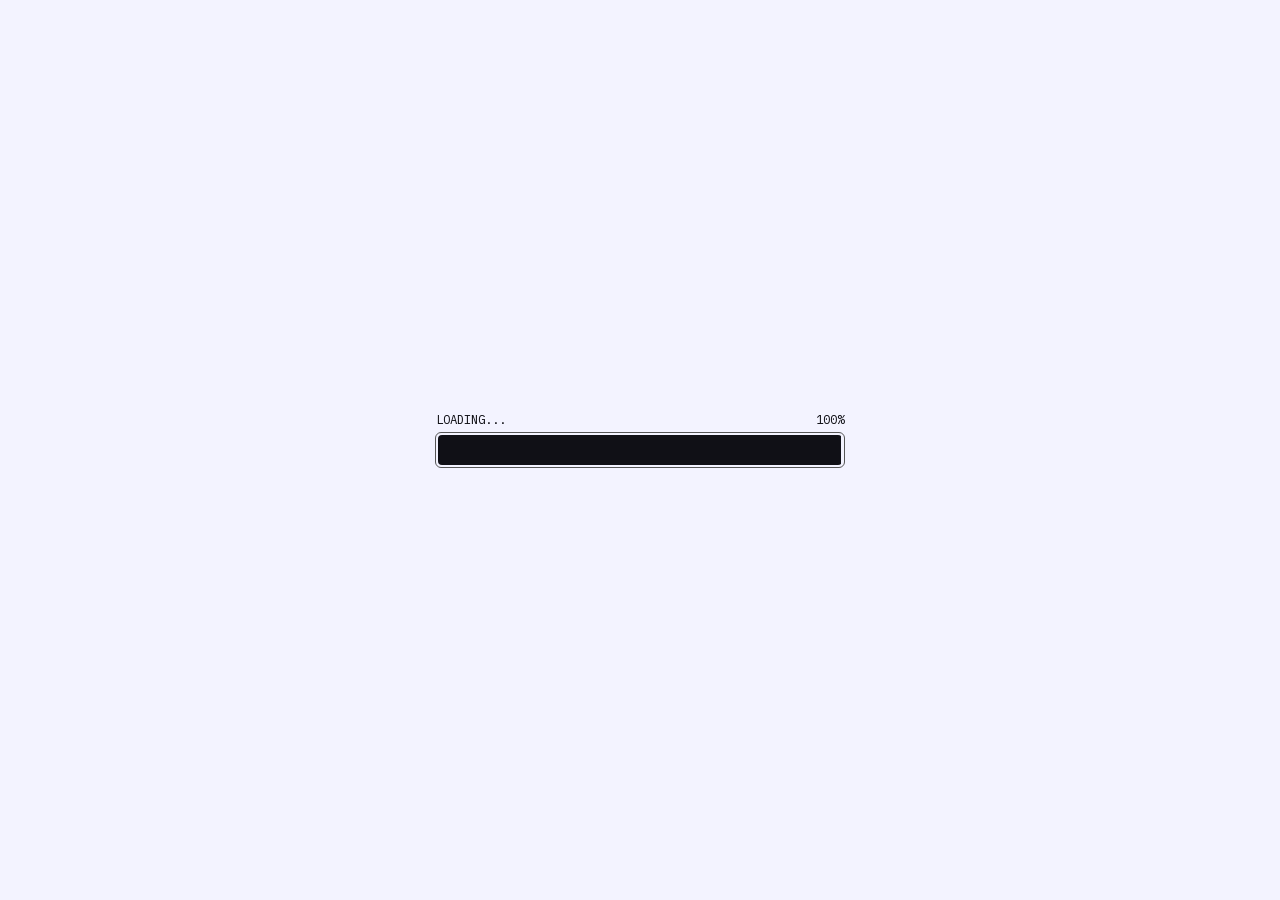
<file: contact/thanks/index.html>
<!DOCTYPE html><html lang="ru" data-op-end="false"> <head><meta charset="UTF-8"><meta name="viewport" content="width=device-width, initial-scale=1"><link rel="preload" as="style" fetchpriority="high" href="../../fonts/fonts.css"><link rel="stylesheet" href="../../fonts/fonts.css"><link rel="preload" href="../../images/meme_full.webp" as="image" type="image/webp" fetchpriority="high"><link rel="icon" type="image/svg+xml" href="../../favicon.svg"><title>Спасибо — Андрей Хитров</title><meta name="description" content="Внедряю Claude и другие модели в рабочие процессы компаний — с правилами, проверками и предсказуемым результатом. И делаю веб-продукты, которые раньше требовали целой команды."><link rel="canonical" href="https://drynyakhitrov-byte.github.io/contact/thanks/"><link rel="sitemap" href="../../sitemap.xml"><meta property="og:title" content="Спасибо — Андрей Хитров"><meta property="og:description" content="Внедряю Claude и другие модели в рабочие процессы компаний — с правилами, проверками и предсказуемым результатом. И делаю веб-продукты, которые раньше требовали целой команды."><meta property="og:url" content="https://drynyakhitrov-byte.github.io/contact/thanks/"><meta property="og:image" content="https://drynyakhitrov-byte.github.io/og-image.png"><meta property="og:site_name" content="Андрей Хитров — портфолио"><meta property="og:locale" content="ru_RU"><meta name="twitter:card" content="summary_large_image"><meta name="twitter:title" content="Спасибо — Андрей Хитров"><meta name="twitter:description" content="Внедряю Claude и другие модели в рабочие процессы компаний — с правилами, проверками и предсказуемым результатом. И делаю веб-продукты, которые раньше требовали целой команды."><meta name="robots" content="noindex"><link rel="stylesheet" href="../../_astro/style.COBHKi4A.css"><script type="module" src="../../_astro/hoisted.DLZDcrRD.js"></script></head> <body>  <div class="_loading_xfgot_1" data-js="loading"> <div class="_loadingMain_xfgot_10" data-js="loading-main"> <p class="_loadingText_xfgot_33" data-js="loading-text"> <span>loading...</span> <span data-js="loading-percent">0%</span> </p> <div class="_loadingProgress_xfgot_45"></div> </div>  <div class="_loadingLinks_xfgot_71"> <a href="https://t.me/khitrow" class="_root_2nwwz_1" data-invert="false" target="_blank" rel="noreferrer"> <span class="_inner_2nwwz_27"> Telegram<span class="_arrow_2nwwz_35"><svg width="12" height="9" viewBox="0 0 12 9" fill="none" xmlns="http://www.w3.org/2000/svg"> <path d="M7.10603 8.30204L6.19403 7.39004L7.82803 5.75604L8.77803 4.95804L8.75903 4.90104L6.93503 5.01504H0.551025V3.72304H6.93503L8.75903 3.83704L8.77803 3.78004L7.82803 2.98204L6.19403 1.34804L7.10603 0.436035L11.039 4.36904L7.10603 8.30204Z" fill="currentColor"></path> </svg></span> </span> </a><a href="mailto:andrei.khitrov34@gmail.com" class="_root_2nwwz_1" data-invert="false" target="_blank" rel="noreferrer"> <span class="_inner_2nwwz_27"> Email<span class="_arrow_2nwwz_35"><svg width="12" height="9" viewBox="0 0 12 9" fill="none" xmlns="http://www.w3.org/2000/svg"> <path d="M7.10603 8.30204L6.19403 7.39004L7.82803 5.75604L8.77803 4.95804L8.75903 4.90104L6.93503 5.01504H0.551025V3.72304H6.93503L8.75903 3.83704L8.77803 3.78004L7.82803 2.98204L6.19403 1.34804L7.10603 0.436035L11.039 4.36904L7.10603 8.30204Z" fill="currentColor"></path> </svg></span> </span> </a> </div> </div> <div class="_frame_yk7yd_1" data-js="outer-frame"> <svg width="0" height="0" viewBox="0 0 0 0" fill="none" xmlns="http://www.w3.org/2000/svg">  <defs> <mask id="mask">  <rect id="outer-rect-mask-bg" x="0" y="0" width="0" height="0" fill="white"></rect>  <rect class="_rectRadius_yk7yd_30" id="outer-rect-mask-body" x="0" y="0" width="0" height="0" fill="black"></rect> </mask> </defs>  <rect class="_rectBg_yk7yd_23" id="outer-rect-bg" x="0" y="0" width="0" height="0" fill="var(--color-bg)" mask="url(#mask)"></rect>  <rect id="outer-rect-border" class="_rectRadius_yk7yd_30" x="0" y="0" width="0" height="0" stroke-width="1" fill="var(--color-bg)" fill-opacity="0" stroke="var(--color-border)" vector-effect="non-scaling-stroke"></rect> </svg> </div> <div class="_rightTop_yk7yd_45">  <div class="_theme_yk7yd_65"> <button class="_root_bi63f_1" data-color="light" data-js="theme-light" aria-label="светлая тема"></button> <button class="_root_bi63f_1" data-color="dark" data-js="theme-dark" aria-label="тёмная тема"></button> </div>  <p class="_clock_yk7yd_77">А<span class="_clockColon_yk7yd_92">:</span>Х</p> </div> <button class="_button_2f0wn_1" aria-expanded="false" aria-controls="hamburger-menu" data-js="hamburger-button"> <span class="_buttonLine_2f0wn_24"></span> <span class="_buttonLine_2f0wn_24"></span> <span class="_buttonLine_2f0wn_24"></span> </button> <div class="_menu_2f0wn_52" id="hamburger-menu" class="_menu_2f0wn_52" data-js="hamburger-menu" aria-hidden="true"> <ul class="_list_2f0wn_73"> <li> <a href="/" class="_link_2f0wn_81" data-js="hamburger-menu-link"> главная </a> </li><li> <a href="/works/" class="_link_2f0wn_81" data-js="hamburger-menu-link"> проекты </a> </li><li> <a href="/profile/" class="_link_2f0wn_81" data-js="hamburger-menu-link"> обо мне </a> </li><li> <a href="/contact/" class="_link_2f0wn_81" data-js="hamburger-menu-link"> контакты </a> </li> </ul> <div class="_line_2f0wn_100"> <span class="_line_yr5zo_2"></span> </div> <ul class="_sns_2f0wn_74"> <li> <a href="https://t.me/khitrow" class="_link_2f0wn_81" target="_blank" rel="noopener noreferrer" data-js="hamburger-menu-link"> Telegram </a> </li><li> <a href="mailto:andrei.khitrov34@gmail.com" class="_link_2f0wn_81" target="_blank" rel="noopener noreferrer" data-js="hamburger-menu-link"> Email </a> </li><li> <a href="https://looktura.github.io/" class="_link_2f0wn_81" target="_blank" rel="noopener noreferrer" data-js="hamburger-menu-link"> LOOKTURA </a> </li> </ul> </div>  <div class="_wrapper_lwnf9_9" data-js="wrapper" tabindex="-1"> <div class="_content_lwnf9_22" data-js="content"> <header class="_header_10du9_1" data-js="header"> <a href="/" class="_logo_10du9_10"><svg width="41" height="40" viewBox="0 0 41 40" fill="none" xmlns="http://www.w3.org/2000/svg" aria-label="Андрей Хитров"> <path d="M16.186 5.55681H0.0167575C0.012313 5.55681 0.00805065 5.55504 0.00490794 5.5519C0.00176522 5.54876 0 5.54449 0 5.54005V0.0167583C0 0.0123138 0.00176522 0.00805145 0.00490794 0.00490874C0.00805065 0.00176602 0.012313 0 0.0167575 0H40.0398C40.0443 0 40.0485 0.00176602 40.0517 0.00490874C40.0548 0.00805145 40.0566 0.0123138 40.0566 0.0167583V5.54005C40.0566 5.54449 40.0548 5.54876 40.0517 5.5519C40.0485 5.55504 40.0443 5.55681 40.0398 5.55681H23.848C23.8452 5.55687 23.8423 5.55768 23.8399 5.55914C23.8374 5.56061 23.8353 5.56269 23.8339 5.56519L20.0314 12.151C20.03 12.1537 20.0279 12.1558 20.0253 12.1574C20.0227 12.1589 20.0198 12.1597 20.0168 12.1597C20.0138 12.1597 20.0108 12.1589 20.0083 12.1574C20.0057 12.1558 20.0035 12.1537 20.0021 12.151L16.2002 5.56519C16.1987 5.56269 16.1967 5.56061 16.1942 5.55914C16.1917 5.55768 16.1889 5.55687 16.186 5.55681Z" fill="currentColor"></path> <path d="M18.4321 12.3909H0.0167575C0.012313 12.3909 0.00805065 12.3891 0.00490794 12.386C0.00176523 12.3829 0 12.3786 0 12.3741V6.93412C0 6.92967 0.00176523 6.92541 0.00490794 6.92227C0.00805065 6.91912 0.012313 6.91736 0.0167575 6.91736H15.1428C15.1457 6.91737 15.1484 6.91809 15.1509 6.91947C15.1534 6.92084 15.1555 6.92282 15.157 6.92521L18.4468 12.3652C18.4484 12.3678 18.4493 12.3708 18.4493 12.3738C18.4494 12.3768 18.4486 12.3798 18.4471 12.3825C18.4456 12.3851 18.4434 12.3873 18.4408 12.3888C18.4381 12.3902 18.4351 12.391 18.4321 12.3909Z" fill="currentColor"></path> <path d="M24.9369 6.91736H40.0389C40.0412 6.91736 40.0435 6.91782 40.0457 6.91871C40.0478 6.91961 40.0498 6.92092 40.0515 6.92257C40.0531 6.92423 40.0544 6.92619 40.0553 6.92835C40.0562 6.93051 40.0567 6.93283 40.0567 6.93516V12.3731C40.0567 12.3754 40.0562 12.3777 40.0553 12.3799C40.0544 12.3821 40.0531 12.384 40.0515 12.3857C40.0498 12.3873 40.0478 12.3887 40.0457 12.3895C40.0435 12.3904 40.0412 12.3909 40.0389 12.3909H21.6481C21.645 12.3909 21.6418 12.3901 21.6391 12.3885C21.6363 12.3869 21.6341 12.3846 21.6325 12.3818C21.631 12.379 21.6302 12.3758 21.6303 12.3727C21.6303 12.3695 21.6313 12.3664 21.6329 12.3637L24.9217 6.92574C24.9233 6.92316 24.9255 6.92104 24.9282 6.91957C24.9308 6.91811 24.9338 6.91734 24.9369 6.91736Z" fill="currentColor"></path> <path d="M40.0566 26.0303C40.0566 26.034 40.0551 26.0376 40.0524 26.0403C40.0498 26.0429 40.0462 26.0444 40.0424 26.0444H0.0141397C0.0103897 26.0444 0.00679328 26.0429 0.00414162 26.0403C0.00148996 26.0376 0 26.034 0 26.0303V13.6085C0 13.6047 0.00148996 13.6012 0.00414162 13.5985C0.00679328 13.5958 0.0103897 13.5944 0.0141397 13.5944H40.0424C40.0462 13.5944 40.0498 13.5958 40.0524 13.5985C40.0551 13.6012 40.0566 13.6047 40.0566 13.6085V26.0303ZM34.0106 19.1737C34.0106 19.1688 34.0087 19.1642 34.0053 19.1607C34.0018 19.1573 33.9972 19.1554 33.9923 19.1554H6.14805C6.14319 19.1554 6.13852 19.1573 6.13509 19.1607C6.13165 19.1642 6.12972 19.1688 6.12972 19.1737V20.4525C6.12972 20.4574 6.13165 20.462 6.13509 20.4655C6.13852 20.4689 6.14319 20.4709 6.14805 20.4709H33.9923C33.9972 20.4709 34.0018 20.4689 34.0053 20.4655C34.0087 20.462 34.0106 20.4574 34.0106 20.4525V19.1737Z" fill="currentColor"></path> <path d="M7.75052 34.4222V27.5661C7.75052 27.5615 7.75234 27.5571 7.75558 27.5539C7.75882 27.5507 7.76322 27.5488 7.7678 27.5488H40.0393C40.0439 27.5488 40.0483 27.5507 40.0515 27.5539C40.0548 27.5571 40.0566 27.5615 40.0566 27.5661V39.9827C40.0566 39.9872 40.0548 39.9916 40.0515 39.9949C40.0483 39.9981 40.0439 39.9999 40.0393 39.9999H0.0172817C0.0126983 39.9999 0.00830228 39.9981 0.00506136 39.9949C0.00182044 39.9916 0 39.9872 0 39.9827V27.5661C0 27.5615 0.00182044 27.5571 0.00506136 27.5539C0.00830228 27.5507 0.0126983 27.5488 0.0172817 27.5488H6.11244C6.11702 27.5488 6.12142 27.5507 6.12466 27.5539C6.1279 27.5571 6.12972 27.5615 6.12972 27.5661V34.4222C6.12972 34.4244 6.13016 34.4267 6.13103 34.4288C6.1319 34.4309 6.13318 34.4328 6.13478 34.4344C6.13639 34.436 6.13829 34.4373 6.14039 34.4381C6.14248 34.439 6.14473 34.4395 6.147 34.4395H7.73324C7.73782 34.4395 7.74222 34.4376 7.74546 34.4344C7.7487 34.4312 7.75052 34.4268 7.75052 34.4222ZM34.0117 33.1412C34.0117 33.139 34.0112 33.1367 34.0104 33.1346C34.0095 33.1325 34.0082 33.1306 34.0066 33.129C34.005 33.1274 34.0031 33.1262 34.001 33.1253C33.9989 33.1244 33.9967 33.124 33.9944 33.124H13.7991C13.7945 33.124 13.7901 33.1258 13.7868 33.129C13.7836 33.1323 13.7818 33.1367 13.7818 33.1412V34.4222C13.7818 34.4244 13.7822 34.4267 13.7831 34.4288C13.784 34.4309 13.7852 34.4328 13.7868 34.4344C13.7885 34.436 13.7904 34.4373 13.7925 34.4381C13.7946 34.439 13.7968 34.4395 13.7991 34.4395H33.9944C33.9967 34.4395 33.9989 34.439 34.001 34.4381C34.0031 34.4373 34.005 34.436 34.0066 34.4344C34.0082 34.4328 34.0095 34.4309 34.0104 34.4288C34.0112 34.4267 34.0117 34.4244 34.0117 34.4222V33.1412Z" fill="currentColor"></path> </svg></a> <nav class="_menu_10du9_25" data-js="header-menu"> <ul class="_menuList_10du9_44"> <li class="_menuItem_10du9_55" data-js="header-menu-item" data-id="index"> <a href="/" class="_menuLink_10du9_60"> главная </a> </li><li class="_menuItem_10du9_55" data-js="header-menu-item" data-id="works"> <a href="/works/" class="_menuLink_10du9_60"> проекты </a> </li><li class="_menuItem_10du9_55" data-js="header-menu-item" data-id="profile"> <a href="/profile/" class="_menuLink_10du9_60"> обо мне </a> </li><li class="_menuItem_10du9_55" data-js="header-menu-item" data-id="contact"> <a href="/contact/" class="_menuLink_10du9_60"> контакты </a> </li> </ul> <div class="_menuCurrent_10du9_68" data-js="header-menu-current"></div> </nav> <ul class="_sns_10du9_86"> <li> <a href="https://t.me/khitrow" class="_root_2nwwz_1" data-invert="true" target="_blank" rel="noreferrer"> <span class="_inner_2nwwz_27"> Telegram<span class="_arrow_2nwwz_35"><svg width="12" height="9" viewBox="0 0 12 9" fill="none" xmlns="http://www.w3.org/2000/svg"> <path d="M7.10603 8.30204L6.19403 7.39004L7.82803 5.75604L8.77803 4.95804L8.75903 4.90104L6.93503 5.01504H0.551025V3.72304H6.93503L8.75903 3.83704L8.77803 3.78004L7.82803 2.98204L6.19403 1.34804L7.10603 0.436035L11.039 4.36904L7.10603 8.30204Z" fill="currentColor"></path> </svg></span> </span> </a> </li><li> <a href="mailto:andrei.khitrov34@gmail.com" class="_root_2nwwz_1" data-invert="true" target="_blank" rel="noreferrer"> <span class="_inner_2nwwz_27"> Email<span class="_arrow_2nwwz_35"><svg width="12" height="9" viewBox="0 0 12 9" fill="none" xmlns="http://www.w3.org/2000/svg"> <path d="M7.10603 8.30204L6.19403 7.39004L7.82803 5.75604L8.77803 4.95804L8.75903 4.90104L6.93503 5.01504H0.551025V3.72304H6.93503L8.75903 3.83704L8.77803 3.78004L7.82803 2.98204L6.19403 1.34804L7.10603 0.436035L11.039 4.36904L7.10603 8.30204Z" fill="currentColor"></path> </svg></span> </span> </a> </li><li><a href="https://looktura.github.io/" class="_root_2nwwz_1" data-invert="true" target="_blank" rel="noreferrer"> <span class="_inner_2nwwz_27"> LOOKTURA<span class="_arrow_2nwwz_35"><svg width="12" height="9" viewBox="0 0 12 9" fill="none" xmlns="http://www.w3.org/2000/svg"> <path d="M7.10603 8.30204L6.19403 7.39004L7.82803 5.75604L8.77803 4.95804L8.75903 4.90104L6.93503 5.01504H0.551025V3.72304H6.93503L8.75903 3.83704L8.77803 3.78004L7.82803 2.98204L6.19403 1.34804L7.10603 0.436035L11.039 4.36904L7.10603 8.30204Z" fill="currentColor"></path> </svg></span> </span> </a></li> </ul> </header> <main id="swup" class="_main_lwnf9_28" data-js="main">  <div class="_page_1mtkv_1" data-js="contact"> <div class="_heading_1mtkv_7"> <div class="_root_1ppyp_1" data-js="heading"> <h1 class="_main_1ppyp_6" data-js="heading-text" translate="no">thank you</h1> <div class="_barcode_1ppyp_30"> <span class="_barcode_iyu6r_1" aria-hidden="true" translate="no" text="thank you" data-js="heading-barcode">thank you</span> </div> </div>  </div> <div class="_body_1mtkv_38"> <div class="_deco_1mtkv_49"> <div class="_decoSpace_1mtkv_59"> <span class="_line_yr5zo_2"></span> <div class="_decoSticker1_1mtkv_67" data-js="sticker"> <img src="../../images/sticker_01.jpg" alt=""> </div> <div class="_decoSticker2_1mtkv_77" data-js="sticker"> <img src="../../images/sticker_02.jpg" alt=""> </div> </div> <div class="_decoCross_1mtkv_87"> <span class="_wrapper_zpylq_1" data-js="dashed-cross"> <span class="_line1_zpylq_8"><span class="_line_yr5zo_2"></span></span> <span class="_line2_zpylq_9"><span class="_line_yr5zo_2"></span></span> </span> </div> </div> <div class="_content_1mtkv_92"> <h2 class="_contentHeading_1mtkv_109"> (спасибо) </h2> <div class="_thanks_1mtkv_200"> <div class="_thanksText_1mtkv_204"><p>Спасибо за сообщение!</p><p>Я отвечу вам</p><p>на указанную почту.</p></div> <div class="_thanksSticker1_1mtkv_242" data-js="sticker"> <img src="../../images/sticker_06.png" alt=""> </div> <p class="_barcode_1mtkv_225"> <span class="_barcode_iyu6r_1" aria-hidden="true" translate="no" text="arigato">arigato</span> </p> </div> </div> </div> </div>  </main> <footer class="_root_m7rmt_1" data-js="footer"> <div class="_inner_m7rmt_9"> <div class="_grid_m7rmt_19"> <div class="_wrapper_oc6qz_1" data-js="grid" data-outline="true" data-common="true"> <canvas></canvas> </div> </div> <ul class="_sns_m7rmt_35"> <li> <a href="https://t.me/khitrow" class="_snsLink_m7rmt_45"> Telegram </a> </li><li> <a href="mailto:andrei.khitrov34@gmail.com" class="_snsLink_m7rmt_45"> Email </a> </li><li> <a href="https://www.instagram.com/drunya_kh" class="_snsLink_m7rmt_45"> Instagram </a> </li><li> <a href="https://looktura.github.io/" class="_snsLink_m7rmt_45"> LOOKTURA </a> </li> </ul> <div> <div class="_barcode_m7rmt_76"> <span class="_barcode_iyu6r_1" aria-hidden="true" translate="no" text="footer">footer</span> </div> <p class="_copyright_m7rmt_82">(c) Андрей Хитров</p> </div> <div class="_glHolo_m7rmt_88" data-js="footer-gl-holo"> <canvas></canvas> </div> </div> <div class="_glMeme_m7rmt_103" data-js="footer-gl-meme"> <canvas></canvas> </div> </footer> <div class="_overlay_1lh9n_1" data-js="transition-overlay"> <canvas></canvas> </div> </div> </div> <div class="_scrollbar_1rdgu_1" data-scrollbar="container" data-visible="false"> <div class="_thumb_1rdgu_17" data-scrollbar="thumb"></div> </div> <!-- at 1:09 ?? --> <div class="_at109_183c8_1" data-js="at109"> <template data-js="at109-template"> <div class="_dialog_183c8_11" data-js="at109-dialog"> <div class="_root_3fli2_1" data-js="dialog-box"> <div class="_inner_3fli2_23"> <div class="_header_3fli2_40" data-js="dialog-box-header"> <h2 class="_title_3fli2_59">at_andrei.txt</h2> <button class="_close_3fli2_70" data-js="dialog-box-close" aria-label="close"> <span class="_closeInner_3fli2_91"></span> </button> </div> <div class="_body_3fli2_117">  <div class="_dialogBody_183c8_24"> <p>Андрей Хитров</p> </div>  </div> </div> </div> </div> </template> </div>   </body></html>
</file>
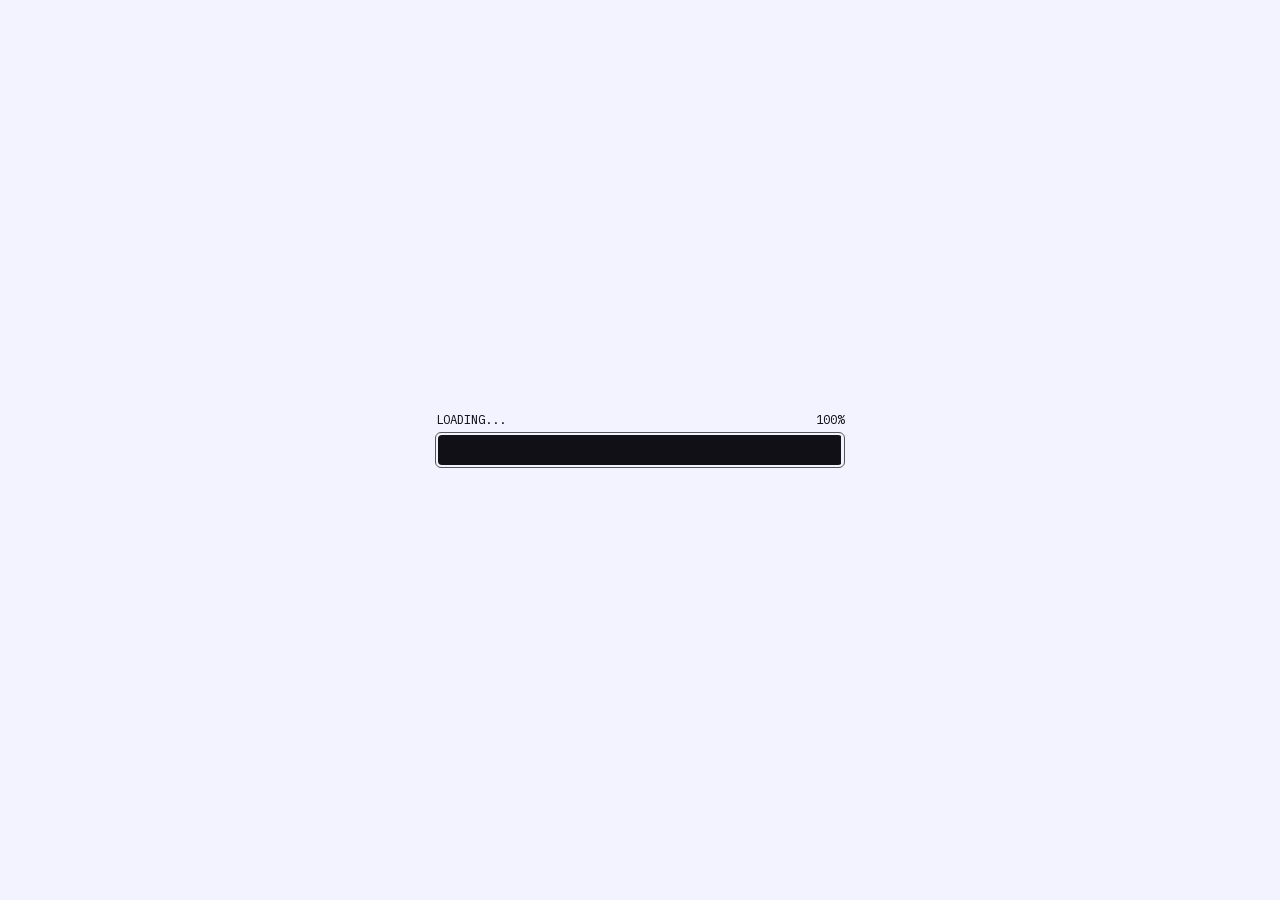
<file: works/222109/index.html>
<!DOCTYPE html><html lang="ru" data-op-end="false"> <head><meta charset="UTF-8"><meta name="viewport" content="width=device-width, initial-scale=1"><link rel="preload" as="style" fetchpriority="high" href="../../fonts/fonts.css"><link rel="stylesheet" href="../../fonts/fonts.css"><link rel="preload" href="../../images/meme_full.webp" as="image" type="image/webp" fetchpriority="high"><link rel="icon" type="image/svg+xml" href="../../favicon.svg"><title>Платформа финансовой грамотности — Андрей Хитров</title><meta name="description" content="Платформа финансовой грамотности: личный кабинет с полным циклом домашних заданий, базой знаний, тренажёром и админ-панелью. React + Vite + Supabase."><link rel="canonical" href="https://drynyakhitrov-byte.github.io/works/222109/"><link rel="sitemap" href="../../sitemap.xml"><meta property="og:title" content="Платформа финансовой грамотности — Андрей Хитров"><meta property="og:description" content="Платформа финансовой грамотности: личный кабинет с полным циклом домашних заданий, базой знаний, тренажёром и админ-панелью. React + Vite + Supabase."><meta property="og:url" content="https://drynyakhitrov-byte.github.io/works/222109/"><meta property="og:image" content="https://drynyakhitrov-byte.github.io/og-image.png"><meta property="og:site_name" content="Андрей Хитров — портфолио"><meta property="og:locale" content="ru_RU"><meta name="twitter:card" content="summary_large_image"><meta name="twitter:title" content="Платформа финансовой грамотности — Андрей Хитров"><meta name="twitter:description" content="Платформа финансовой грамотности: личный кабинет с полным циклом домашних заданий, базой знаний, тренажёром и админ-панелью. React + Vite + Supabase."><link rel="stylesheet" href="../../_astro/style.COBHKi4A.css"><script type="module" src="../../_astro/hoisted.DLZDcrRD.js"></script></head> <body>  <div class="_loading_xfgot_1" data-js="loading"> <div class="_loadingMain_xfgot_10" data-js="loading-main"> <p class="_loadingText_xfgot_33" data-js="loading-text"> <span>loading...</span> <span data-js="loading-percent">0%</span> </p> <div class="_loadingProgress_xfgot_45"></div> </div>  <div class="_loadingLinks_xfgot_71"> <a href="https://t.me/khitrow" class="_root_2nwwz_1" data-invert="false" target="_blank" rel="noreferrer"> <span class="_inner_2nwwz_27"> Telegram<span class="_arrow_2nwwz_35"><svg width="12" height="9" viewBox="0 0 12 9" fill="none" xmlns="http://www.w3.org/2000/svg"> <path d="M7.10603 8.30204L6.19403 7.39004L7.82803 5.75604L8.77803 4.95804L8.75903 4.90104L6.93503 5.01504H0.551025V3.72304H6.93503L8.75903 3.83704L8.77803 3.78004L7.82803 2.98204L6.19403 1.34804L7.10603 0.436035L11.039 4.36904L7.10603 8.30204Z" fill="currentColor"></path> </svg></span> </span> </a><a href="mailto:andrei.khitrov34@gmail.com" class="_root_2nwwz_1" data-invert="false" target="_blank" rel="noreferrer"> <span class="_inner_2nwwz_27"> Email<span class="_arrow_2nwwz_35"><svg width="12" height="9" viewBox="0 0 12 9" fill="none" xmlns="http://www.w3.org/2000/svg"> <path d="M7.10603 8.30204L6.19403 7.39004L7.82803 5.75604L8.77803 4.95804L8.75903 4.90104L6.93503 5.01504H0.551025V3.72304H6.93503L8.75903 3.83704L8.77803 3.78004L7.82803 2.98204L6.19403 1.34804L7.10603 0.436035L11.039 4.36904L7.10603 8.30204Z" fill="currentColor"></path> </svg></span> </span> </a> </div> </div> <div class="_frame_yk7yd_1" data-js="outer-frame"> <svg width="0" height="0" viewBox="0 0 0 0" fill="none" xmlns="http://www.w3.org/2000/svg">  <defs> <mask id="mask">  <rect id="outer-rect-mask-bg" x="0" y="0" width="0" height="0" fill="white"></rect>  <rect class="_rectRadius_yk7yd_30" id="outer-rect-mask-body" x="0" y="0" width="0" height="0" fill="black"></rect> </mask> </defs>  <rect class="_rectBg_yk7yd_23" id="outer-rect-bg" x="0" y="0" width="0" height="0" fill="var(--color-bg)" mask="url(#mask)"></rect>  <rect id="outer-rect-border" class="_rectRadius_yk7yd_30" x="0" y="0" width="0" height="0" stroke-width="1" fill="var(--color-bg)" fill-opacity="0" stroke="var(--color-border)" vector-effect="non-scaling-stroke"></rect> </svg> </div> <div class="_rightTop_yk7yd_45">  <div class="_theme_yk7yd_65"> <button class="_root_bi63f_1" data-color="light" data-js="theme-light" aria-label="светлая тема"></button> <button class="_root_bi63f_1" data-color="dark" data-js="theme-dark" aria-label="тёмная тема"></button> </div>  <p class="_clock_yk7yd_77">А<span class="_clockColon_yk7yd_92">:</span>Х</p> </div> <button class="_button_2f0wn_1" aria-expanded="false" aria-controls="hamburger-menu" data-js="hamburger-button"> <span class="_buttonLine_2f0wn_24"></span> <span class="_buttonLine_2f0wn_24"></span> <span class="_buttonLine_2f0wn_24"></span> </button> <div class="_menu_2f0wn_52" id="hamburger-menu" class="_menu_2f0wn_52" data-js="hamburger-menu" aria-hidden="true"> <ul class="_list_2f0wn_73"> <li> <a href="/" class="_link_2f0wn_81" data-js="hamburger-menu-link"> главная </a> </li><li> <a href="/works/" class="_link_2f0wn_81" data-js="hamburger-menu-link"> проекты </a> </li><li> <a href="/profile/" class="_link_2f0wn_81" data-js="hamburger-menu-link"> обо мне </a> </li><li> <a href="/contact/" class="_link_2f0wn_81" data-js="hamburger-menu-link"> контакты </a> </li> </ul> <div class="_line_2f0wn_100"> <span class="_line_yr5zo_2"></span> </div> <ul class="_sns_2f0wn_74"> <li> <a href="https://t.me/khitrow" class="_link_2f0wn_81" target="_blank" rel="noopener noreferrer" data-js="hamburger-menu-link"> Telegram </a> </li><li> <a href="mailto:andrei.khitrov34@gmail.com" class="_link_2f0wn_81" target="_blank" rel="noopener noreferrer" data-js="hamburger-menu-link"> Email </a> </li><li> <a href="https://looktura.github.io/" class="_link_2f0wn_81" target="_blank" rel="noopener noreferrer" data-js="hamburger-menu-link"> LOOKTURA </a> </li> </ul> </div>  <div class="_wrapper_lwnf9_9" data-js="wrapper" tabindex="-1"> <div class="_content_lwnf9_22" data-js="content"> <header class="_header_10du9_1" data-js="header"> <a href="/" class="_logo_10du9_10"><svg width="41" height="40" viewBox="0 0 41 40" fill="none" xmlns="http://www.w3.org/2000/svg" aria-label="Андрей Хитров"> <path d="M16.186 5.55681H0.0167575C0.012313 5.55681 0.00805065 5.55504 0.00490794 5.5519C0.00176522 5.54876 0 5.54449 0 5.54005V0.0167583C0 0.0123138 0.00176522 0.00805145 0.00490794 0.00490874C0.00805065 0.00176602 0.012313 0 0.0167575 0H40.0398C40.0443 0 40.0485 0.00176602 40.0517 0.00490874C40.0548 0.00805145 40.0566 0.0123138 40.0566 0.0167583V5.54005C40.0566 5.54449 40.0548 5.54876 40.0517 5.5519C40.0485 5.55504 40.0443 5.55681 40.0398 5.55681H23.848C23.8452 5.55687 23.8423 5.55768 23.8399 5.55914C23.8374 5.56061 23.8353 5.56269 23.8339 5.56519L20.0314 12.151C20.03 12.1537 20.0279 12.1558 20.0253 12.1574C20.0227 12.1589 20.0198 12.1597 20.0168 12.1597C20.0138 12.1597 20.0108 12.1589 20.0083 12.1574C20.0057 12.1558 20.0035 12.1537 20.0021 12.151L16.2002 5.56519C16.1987 5.56269 16.1967 5.56061 16.1942 5.55914C16.1917 5.55768 16.1889 5.55687 16.186 5.55681Z" fill="currentColor"></path> <path d="M18.4321 12.3909H0.0167575C0.012313 12.3909 0.00805065 12.3891 0.00490794 12.386C0.00176523 12.3829 0 12.3786 0 12.3741V6.93412C0 6.92967 0.00176523 6.92541 0.00490794 6.92227C0.00805065 6.91912 0.012313 6.91736 0.0167575 6.91736H15.1428C15.1457 6.91737 15.1484 6.91809 15.1509 6.91947C15.1534 6.92084 15.1555 6.92282 15.157 6.92521L18.4468 12.3652C18.4484 12.3678 18.4493 12.3708 18.4493 12.3738C18.4494 12.3768 18.4486 12.3798 18.4471 12.3825C18.4456 12.3851 18.4434 12.3873 18.4408 12.3888C18.4381 12.3902 18.4351 12.391 18.4321 12.3909Z" fill="currentColor"></path> <path d="M24.9369 6.91736H40.0389C40.0412 6.91736 40.0435 6.91782 40.0457 6.91871C40.0478 6.91961 40.0498 6.92092 40.0515 6.92257C40.0531 6.92423 40.0544 6.92619 40.0553 6.92835C40.0562 6.93051 40.0567 6.93283 40.0567 6.93516V12.3731C40.0567 12.3754 40.0562 12.3777 40.0553 12.3799C40.0544 12.3821 40.0531 12.384 40.0515 12.3857C40.0498 12.3873 40.0478 12.3887 40.0457 12.3895C40.0435 12.3904 40.0412 12.3909 40.0389 12.3909H21.6481C21.645 12.3909 21.6418 12.3901 21.6391 12.3885C21.6363 12.3869 21.6341 12.3846 21.6325 12.3818C21.631 12.379 21.6302 12.3758 21.6303 12.3727C21.6303 12.3695 21.6313 12.3664 21.6329 12.3637L24.9217 6.92574C24.9233 6.92316 24.9255 6.92104 24.9282 6.91957C24.9308 6.91811 24.9338 6.91734 24.9369 6.91736Z" fill="currentColor"></path> <path d="M40.0566 26.0303C40.0566 26.034 40.0551 26.0376 40.0524 26.0403C40.0498 26.0429 40.0462 26.0444 40.0424 26.0444H0.0141397C0.0103897 26.0444 0.00679328 26.0429 0.00414162 26.0403C0.00148996 26.0376 0 26.034 0 26.0303V13.6085C0 13.6047 0.00148996 13.6012 0.00414162 13.5985C0.00679328 13.5958 0.0103897 13.5944 0.0141397 13.5944H40.0424C40.0462 13.5944 40.0498 13.5958 40.0524 13.5985C40.0551 13.6012 40.0566 13.6047 40.0566 13.6085V26.0303ZM34.0106 19.1737C34.0106 19.1688 34.0087 19.1642 34.0053 19.1607C34.0018 19.1573 33.9972 19.1554 33.9923 19.1554H6.14805C6.14319 19.1554 6.13852 19.1573 6.13509 19.1607C6.13165 19.1642 6.12972 19.1688 6.12972 19.1737V20.4525C6.12972 20.4574 6.13165 20.462 6.13509 20.4655C6.13852 20.4689 6.14319 20.4709 6.14805 20.4709H33.9923C33.9972 20.4709 34.0018 20.4689 34.0053 20.4655C34.0087 20.462 34.0106 20.4574 34.0106 20.4525V19.1737Z" fill="currentColor"></path> <path d="M7.75052 34.4222V27.5661C7.75052 27.5615 7.75234 27.5571 7.75558 27.5539C7.75882 27.5507 7.76322 27.5488 7.7678 27.5488H40.0393C40.0439 27.5488 40.0483 27.5507 40.0515 27.5539C40.0548 27.5571 40.0566 27.5615 40.0566 27.5661V39.9827C40.0566 39.9872 40.0548 39.9916 40.0515 39.9949C40.0483 39.9981 40.0439 39.9999 40.0393 39.9999H0.0172817C0.0126983 39.9999 0.00830228 39.9981 0.00506136 39.9949C0.00182044 39.9916 0 39.9872 0 39.9827V27.5661C0 27.5615 0.00182044 27.5571 0.00506136 27.5539C0.00830228 27.5507 0.0126983 27.5488 0.0172817 27.5488H6.11244C6.11702 27.5488 6.12142 27.5507 6.12466 27.5539C6.1279 27.5571 6.12972 27.5615 6.12972 27.5661V34.4222C6.12972 34.4244 6.13016 34.4267 6.13103 34.4288C6.1319 34.4309 6.13318 34.4328 6.13478 34.4344C6.13639 34.436 6.13829 34.4373 6.14039 34.4381C6.14248 34.439 6.14473 34.4395 6.147 34.4395H7.73324C7.73782 34.4395 7.74222 34.4376 7.74546 34.4344C7.7487 34.4312 7.75052 34.4268 7.75052 34.4222ZM34.0117 33.1412C34.0117 33.139 34.0112 33.1367 34.0104 33.1346C34.0095 33.1325 34.0082 33.1306 34.0066 33.129C34.005 33.1274 34.0031 33.1262 34.001 33.1253C33.9989 33.1244 33.9967 33.124 33.9944 33.124H13.7991C13.7945 33.124 13.7901 33.1258 13.7868 33.129C13.7836 33.1323 13.7818 33.1367 13.7818 33.1412V34.4222C13.7818 34.4244 13.7822 34.4267 13.7831 34.4288C13.784 34.4309 13.7852 34.4328 13.7868 34.4344C13.7885 34.436 13.7904 34.4373 13.7925 34.4381C13.7946 34.439 13.7968 34.4395 13.7991 34.4395H33.9944C33.9967 34.4395 33.9989 34.439 34.001 34.4381C34.0031 34.4373 34.005 34.436 34.0066 34.4344C34.0082 34.4328 34.0095 34.4309 34.0104 34.4288C34.0112 34.4267 34.0117 34.4244 34.0117 34.4222V33.1412Z" fill="currentColor"></path> </svg></a> <nav class="_menu_10du9_25" data-js="header-menu"> <ul class="_menuList_10du9_44"> <li class="_menuItem_10du9_55" data-js="header-menu-item" data-id="index"> <a href="/" class="_menuLink_10du9_60"> главная </a> </li><li class="_menuItem_10du9_55" data-js="header-menu-item" data-id="works"> <a href="/works/" class="_menuLink_10du9_60"> проекты </a> </li><li class="_menuItem_10du9_55" data-js="header-menu-item" data-id="profile"> <a href="/profile/" class="_menuLink_10du9_60"> обо мне </a> </li><li class="_menuItem_10du9_55" data-js="header-menu-item" data-id="contact"> <a href="/contact/" class="_menuLink_10du9_60"> контакты </a> </li> </ul> <div class="_menuCurrent_10du9_68" data-js="header-menu-current"></div> </nav> <ul class="_sns_10du9_86"> <li> <a href="https://t.me/khitrow" class="_root_2nwwz_1" data-invert="true" target="_blank" rel="noreferrer"> <span class="_inner_2nwwz_27"> Telegram<span class="_arrow_2nwwz_35"><svg width="12" height="9" viewBox="0 0 12 9" fill="none" xmlns="http://www.w3.org/2000/svg"> <path d="M7.10603 8.30204L6.19403 7.39004L7.82803 5.75604L8.77803 4.95804L8.75903 4.90104L6.93503 5.01504H0.551025V3.72304H6.93503L8.75903 3.83704L8.77803 3.78004L7.82803 2.98204L6.19403 1.34804L7.10603 0.436035L11.039 4.36904L7.10603 8.30204Z" fill="currentColor"></path> </svg></span> </span> </a> </li><li> <a href="mailto:andrei.khitrov34@gmail.com" class="_root_2nwwz_1" data-invert="true" target="_blank" rel="noreferrer"> <span class="_inner_2nwwz_27"> Email<span class="_arrow_2nwwz_35"><svg width="12" height="9" viewBox="0 0 12 9" fill="none" xmlns="http://www.w3.org/2000/svg"> <path d="M7.10603 8.30204L6.19403 7.39004L7.82803 5.75604L8.77803 4.95804L8.75903 4.90104L6.93503 5.01504H0.551025V3.72304H6.93503L8.75903 3.83704L8.77803 3.78004L7.82803 2.98204L6.19403 1.34804L7.10603 0.436035L11.039 4.36904L7.10603 8.30204Z" fill="currentColor"></path> </svg></span> </span> </a> </li><li><a href="https://looktura.github.io/" class="_root_2nwwz_1" data-invert="true" target="_blank" rel="noreferrer"> <span class="_inner_2nwwz_27"> LOOKTURA<span class="_arrow_2nwwz_35"><svg width="12" height="9" viewBox="0 0 12 9" fill="none" xmlns="http://www.w3.org/2000/svg"> <path d="M7.10603 8.30204L6.19403 7.39004L7.82803 5.75604L8.77803 4.95804L8.75903 4.90104L6.93503 5.01504H0.551025V3.72304H6.93503L8.75903 3.83704L8.77803 3.78004L7.82803 2.98204L6.19403 1.34804L7.10603 0.436035L11.039 4.36904L7.10603 8.30204Z" fill="currentColor"></path> </svg></span> </span> </a></li> </ul> </header> <main id="swup" class="_main_lwnf9_28" data-js="main">  <div id="works" class="_page_ety1z_1" data-js="works" data-swup-fragment-url="/works/" x-data="works"> <div class="_inner_ety1z_12"> <div class="_heading_ety1z_16"> <div class="_root_1ppyp_1" data-js="heading"> <h1 class="_main_1ppyp_6" data-js="heading-text" translate="no">Works</h1> <div class="_barcode_1ppyp_30"> <span class="_barcode_iyu6r_1" aria-hidden="true" translate="no" text="myWorks" data-js="heading-barcode">myWorks</span> </div> </div> </div>  <div class="_filter_ety1z_35"> <p class="_filterLabel_ety1z_47">(фильтр)</p> <div class="_filterContent_ety1z_51">  <ul class="_filterType_ety1z_60"> <li class="_filterTypeItem_ety1z_72"> <input type="radio" id="type-all" name="type" class="_input_ety1z_30" value="all" data-js="works-type-input" x-bind="filterType('all')"> <label for="type-all" class="_filterTypeLabel_ety1z_82"> все </label> </li><li class="_filterTypeItem_ety1z_72"> <input type="radio" id="type-commission" name="type" class="_input_ety1z_30" value="commission" data-js="works-type-input" x-bind="filterType('commission')"> <label for="type-commission" class="_filterTypeLabel_ety1z_82"> заказ </label> </li><li class="_filterTypeItem_ety1z_72"> <input type="radio" id="type-original" name="type" class="_input_ety1z_30" value="original" data-js="works-type-input" x-bind="filterType('original')"> <label for="type-original" class="_filterTypeLabel_ety1z_82"> своё </label> </li></ul>  <ul class="_filterCategory_ety1z_105"> <li> <input type="radio" id="category-all" name="category" class="_input_ety1z_30" value="all" data-js="works-category-input" x-bind="filterCategory('all')"> <label for="category-all" class="_filterCategoryLabel_ety1z_118"> все </label> </li><li> <input type="radio" id="category-illustration" name="category" class="_input_ety1z_30" value="illustration" data-js="works-category-input" x-bind="filterCategory('illustration')"> <label for="category-illustration" class="_filterCategoryLabel_ety1z_118"> ии-системы </label> </li><li> <input type="radio" id="category-mv-illustration" name="category" class="_input_ety1z_30" value="mv-illustration" data-js="works-category-input" x-bind="filterCategory('mv-illustration')"> <label for="category-mv-illustration" class="_filterCategoryLabel_ety1z_118"> веб-продукты </label> </li><li> <input type="radio" id="category-event" name="category" class="_input_ety1z_30" value="event" data-js="works-category-input" x-bind="filterCategory('event')"> <label for="category-event" class="_filterCategoryLabel_ety1z_118"> игры </label> </li></ul> </div> <div class="_filterLine_ety1z_151"> <span class="_line_yr5zo_2"></span> </div> </div>  <div class="_body_ety1z_158" data-js="works-body"> <p class="_count_ety1z_168" x-bind="count"></p> <ul class="_list_ety1z_173" x-bind="list"> <li class="_item_ety1z_199" data-js="works-item" data-type="original" data-category="mv-illustration" style="--_square-ratio:0" x-bind="item({ type: 'original', category: 'mv-illustration'})"> <div class="_card_ety1z_203"> <a href="/works/mhm/" class="_cardLink_ety1z_208" data-js="works-card" aria-controls="mhm"> <div class="_cardImage_ety1z_224"> <picture> <source media="(max-width: 768px)" srcset="../../images/sanity/72c044e125fc905555403bd4c3838ece61a35bd9-5182x2591_w400.png"> <img src="../../images/sanity/72c044e125fc905555403bd4c3838ece61a35bd9-5182x2591_w800.png" width="5182" height="2591" loading="lazy"> </picture> </div> <h2 class="_cardTitle_ety1z_218">LOOKTURA</h2> </a> </div> <div class="_spacer_ety1z_246" data-js="works-spacer"></div> </li><li class="_item_ety1z_199" data-js="works-item" data-type="commission" data-category="mv-illustration" style="--_square-ratio:0.7474006116207952" x-bind="item({ type: 'commission', category: 'mv-illustration'})"> <div class="_card_ety1z_203"> <a href="/works/222109/" class="_cardLink_ety1z_208" data-js="works-card" aria-controls="222109"> <div class="_cardImage_ety1z_224"> <picture> <source media="(max-width: 768px)" srcset="../../images/sanity/e2073ce8e42481b4370e542ea1f8017528098666-2048x1635_w400.jpg"> <img src="../../images/sanity/e2073ce8e42481b4370e542ea1f8017528098666-2048x1635_w800.jpg" width="2048" height="1635" loading="lazy"> </picture> </div> <h2 class="_cardTitle_ety1z_218">Платформа финансовой грамотности</h2> </a> </div> <div class="_spacer_ety1z_246" data-js="works-spacer"></div> </li> <li class="_item_ety1z_199" data-js="works-item" data-type="commission" data-category="mv-illustration" style="--_square-ratio:0.8" x-bind="item({ type: 'commission', category: 'mv-illustration'})"> <div class="_card_ety1z_203"> <a href="/works/resume-site/" class="_cardLink_ety1z_208" data-js="works-card" aria-controls="resume-site"> <div class="_cardImage_ety1z_224"> <picture> <source media="(max-width: 768px)" srcset="../../images/projects/resume-site_w400.png"> <img src="../../images/projects/resume-site_w800.png" width="1280" height="1600" loading="lazy"> </picture> </div> <h2 class="_cardTitle_ety1z_218">Персональный сайт-резюме</h2> </a> </div> <div class="_spacer_ety1z_246" data-js="works-spacer"></div> </li><li class="_item_ety1z_199" data-js="works-item" data-type="original" data-category="event" style="--_square-ratio:0.75" x-bind="item({ type: 'original', category: 'event'})"> <div class="_card_ety1z_203"> <a href="/works/meidonohi/" class="_cardLink_ety1z_208" data-js="works-card" aria-controls="meidonohi"> <div class="_cardImage_ety1z_224"> <picture> <source media="(max-width: 768px)" srcset="../../images/sanity/24705bf5967b63163af0a312fb8c5c79f71448e4-2304x3072_w400.png"> <img src="../../images/sanity/24705bf5967b63163af0a312fb8c5c79f71448e4-2304x3072_w800.png" width="2304" height="3072" loading="lazy"> </picture> </div> <h2 class="_cardTitle_ety1z_218">Мафия: Дикий Запад</h2> </a> </div> <div class="_spacer_ety1z_246" data-js="works-spacer"></div> </li><li class="_item_ety1z_199" data-js="works-item" data-type="original" data-category="illustration" style="--_square-ratio:0.641357421875" x-bind="item({ type: 'original', category: 'illustration'})"> <div class="_card_ety1z_203"> <a href="/works/y2k-nui/" class="_cardLink_ety1z_208" data-js="works-card" aria-controls="y2k-nui"> <div class="_cardImage_ety1z_224"> <picture> <source media="(max-width: 768px)" srcset="../../images/sanity/8334b939bd88b99e05b4fdfc624bbc17f969f24b-2627x4096_w400.png"> <img src="../../images/sanity/8334b939bd88b99e05b4fdfc624bbc17f969f24b-2627x4096_w800.png" width="2627" height="4096" loading="lazy"> </picture> </div> <h2 class="_cardTitle_ety1z_218">Walk-in Counter</h2> </a> </div> <div class="_spacer_ety1z_246" data-js="works-spacer"></div> </li><li class="_item_ety1z_199" data-js="works-item" data-type="commission" data-category="mv-illustration" style="--_square-ratio:0.6734006734006734" x-bind="item({ type: 'commission', category: 'mv-illustration'})"> <div class="_card_ety1z_203"> <a href="/works/miku-day-2025/" class="_cardLink_ety1z_208" data-js="works-card" aria-controls="miku-day-2025"> <div class="_cardImage_ety1z_224"> <picture> <source media="(max-width: 768px)" srcset="../../images/sanity/d166065939a4da611ce6710f0f715914df6f796b-2000x2970_w400.png"> <img src="../../images/sanity/d166065939a4da611ce6710f0f715914df6f796b-2000x2970_w800.png" width="2000" height="2970" loading="lazy"> </picture> </div> <h2 class="_cardTitle_ety1z_218">Интерактивные дашборды</h2> </a> </div> <div class="_spacer_ety1z_246" data-js="works-spacer"></div> </li><li class="_item_ety1z_199" data-js="works-item" data-type="original" data-category="illustration" style="--_square-ratio:0.585886722376973" x-bind="item({ type: 'original', category: 'illustration'})"> <div class="_card_ety1z_203"> <a href="/works/vaporwave/" class="_cardLink_ety1z_208" data-js="works-card" aria-controls="vaporwave"> <div class="_cardImage_ety1z_224"> <picture> <source media="(max-width: 768px)" srcset="../../images/sanity/31225acba2aec69734b2782d0cf4277f580fd338-1523x1077_w400.png"> <img src="../../images/sanity/31225acba2aec69734b2782d0cf4277f580fd338-1523x1077_w800.png" width="1523" height="1077" loading="lazy"> </picture> </div> <h2 class="_cardTitle_ety1z_218">Нейросети в рабочих процессах</h2> </a> </div> <div class="_spacer_ety1z_246" data-js="works-spacer"></div> </li> <li class="_item_ety1z_199" data-js="works-item" data-type="commission" data-category="mv-illustration" style="--_square-ratio:0.8" x-bind="item({ type: 'commission', category: 'mv-illustration'})"> <div class="_card_ety1z_203"> <a href="/works/landings/" class="_cardLink_ety1z_208" data-js="works-card" aria-controls="landings"> <div class="_cardImage_ety1z_224"> <picture> <source media="(max-width: 768px)" srcset="../../images/projects/landings_w400.png"> <img src="../../images/projects/landings_w800.png" width="1280" height="1600" loading="lazy"> </picture> </div> <h2 class="_cardTitle_ety1z_218">Лендинги и профессиональные сайты</h2> </a> </div> <div class="_spacer_ety1z_246" data-js="works-spacer"></div> </li> </ul> </div> </div> </div>  <div id="works-posts" class="_posts_uowtk_1" data-js="works-posts"> <div class="_postWrapper_uowtk_11" data-js="works-post-wrapper-landings" aria-hidden="true"></div><template id="landings" data-js="works-template-landings"> <article class="_post_uowtk_1" data-js="works-post-landings"><div class="_root_3fli2_1" data-js="dialog-box"> <div class="_inner_3fli2_23"> <div class="_header_3fli2_40" data-js="dialog-box-header"><h2 class="_title_3fli2_59">Лендинги и профессиональные сайты</h2> <button class="_close_3fli2_70" data-js="dialog-box-close" aria-label="close"><span class="_closeInner_3fli2_91"></span></button></div><div class="_body_3fli2_117"> <div class="_body_uowtk_44" data-js="works-post-body" data-post-focus tabindex="-1"><button class="_fullscreenTrigger_uowtk_61" data-js="works-post-fullscreen-trigger"> <picture> <source media="(max-width: 768px)" srcset="../../images/projects/landings_w800.png"><img src="../../images/projects/landings_w1280.png" width="1280" height="1600" loading="eager" fetchpriority="high"> </picture> </button><div class="_header_uowtk_67"> <h1 class="_title_uowtk_71">Лендинги и профессиональные сайты</h1> <div class="_tags_uowtk_75"> <span class="_tag_uowtk_75">заказ</span> <span class="_tag_uowtk_75">веб-продукты</span> </div></div><section><h2 class="_sectionHeading_uowtk_102">(о проекте)</h2><div class="_sectionBody_uowtk_118"><div class="_infoBody_uowtk_124"><p>Делаю лендинги и сайты под ключ: структура, тексты, вёрстка, анимации, деплой. На снимке — лендинг курса подготовки к поступлению: тёмная тема, крупная типографика, блок «живых котировок» и анимации при скролле. Другие примеры — на этой же странице: платформа финансовой грамотности, LOOKTURA, сайт-резюме.</p></div></div></section><button class="_close_uowtk_175" data-js="works-post-close">закрыть</button><div class="_footer_uowtk_195"> <p>(c) Андрей Хитров</p> <div class="_footerCode_uowtk_204"> <time class="_codeDate_uowtk_92"> 2026 </time><span class="_codeBar_uowtk_98"> <span class="_barcode_iyu6r_1" aria-hidden="true" translate="no" text="2026">2026</span> </span> </div></div></div></div></div><dialog id="modal-landings" class="_root_12503_1" autofocus data-js="full-screen" data-active="false"><div class="_overlay_12503_23" data-js="full-screen-overlay"></div> <ul class="_list_12503_68"> <li class="_item_12503_73" data-js="full-screen-item"><picture> <source media="(max-width: 768px)" srcset="../../images/projects/landings_w800.png"> <img src="../../images/projects/landings_w1280.png" width="1280" height="1600" alt="" loading="lazy"> </picture> </li></ul><button class="_close_12503_31" aria-label="close" data-js="full-screen-close"></button></dialog></article></template> <div class="_postWrapper_uowtk_11" data-js="works-post-wrapper-resume-site" aria-hidden="true"></div><template id="resume-site" data-js="works-template-resume-site"> <article class="_post_uowtk_1" data-js="works-post-resume-site"><div class="_root_3fli2_1" data-js="dialog-box"> <div class="_inner_3fli2_23"> <div class="_header_3fli2_40" data-js="dialog-box-header"><h2 class="_title_3fli2_59">Персональный сайт-резюме</h2> <button class="_close_3fli2_70" data-js="dialog-box-close" aria-label="close"><span class="_closeInner_3fli2_91"></span></button></div><div class="_body_3fli2_117"> <div class="_body_uowtk_44" data-js="works-post-body" data-post-focus tabindex="-1"><button class="_fullscreenTrigger_uowtk_61" data-js="works-post-fullscreen-trigger"> <picture> <source media="(max-width: 768px)" srcset="../../images/projects/resume-site_w800.png"><img src="../../images/projects/resume-site_w1280.png" width="1280" height="1600" loading="eager" fetchpriority="high"> </picture> </button><div class="_header_uowtk_67"> <h1 class="_title_uowtk_71">Персональный сайт-резюме</h1> <div class="_tags_uowtk_75"> <span class="_tag_uowtk_75">заказ</span> <span class="_tag_uowtk_75">веб-продукты</span> </div></div><section><h2 class="_sectionHeading_uowtk_102">(о проекте)</h2><div class="_sectionBody_uowtk_118"><div class="_infoBody_uowtk_124"><p>Сайт-резюме на заказ: тёмная тема с акцентным цветом, крупная типографика, секции результатов, опыта, ролей и компетенций, кнопка «Сохранить PDF». Одностраничник, свёрстан с нуля.</p></div></div></section><button class="_close_uowtk_175" data-js="works-post-close">закрыть</button><div class="_footer_uowtk_195"> <p>(c) Андрей Хитров</p> <div class="_footerCode_uowtk_204"> <time class="_codeDate_uowtk_92"> 2026 </time><span class="_codeBar_uowtk_98"> <span class="_barcode_iyu6r_1" aria-hidden="true" translate="no" text="2026">2026</span> </span> </div></div></div></div></div><dialog id="modal-resume-site" class="_root_12503_1" autofocus data-js="full-screen" data-active="false"><div class="_overlay_12503_23" data-js="full-screen-overlay"></div> <ul class="_list_12503_68"> <li class="_item_12503_73" data-js="full-screen-item"><picture> <source media="(max-width: 768px)" srcset="../../images/projects/resume-site_w800.png"> <img src="../../images/projects/resume-site_w1280.png" width="1280" height="1600" alt="" loading="lazy"> </picture> </li></ul><button class="_close_12503_31" aria-label="close" data-js="full-screen-close"></button></dialog></article></template> <div class="_postWrapper_uowtk_11" data-js="works-post-wrapper-mhm" aria-hidden="true"></div> <template id="mhm" data-js="works-template-mhm">  <article class="_post_uowtk_1" data-js="works-post-mhm"> <div class="_root_3fli2_1" data-js="dialog-box"> <div class="_inner_3fli2_23"> <div class="_header_3fli2_40" data-js="dialog-box-header"> <h2 class="_title_3fli2_59">LOOKTURA</h2> <button class="_close_3fli2_70" data-js="dialog-box-close" aria-label="close"> <span class="_closeInner_3fli2_91"></span> </button> </div> <div class="_body_3fli2_117">  <div class="_body_uowtk_44" data-js="works-post-body" data-post-focus tabindex="-1">  <button class="_fullscreenTrigger_uowtk_61" data-js="works-post-fullscreen-trigger"> <picture> <source media="(max-width: 768px)" srcset="../../images/sanity/72c044e125fc905555403bd4c3838ece61a35bd9-5182x2591_w1600.png"> <img src="../../images/sanity/72c044e125fc905555403bd4c3838ece61a35bd9-5182x2591_w3200.png" width="5182" height="2591" loading="eager" fetchpriority="high"> </picture> </button> <div class="_header_uowtk_67"> <h1 class="_title_uowtk_71">LOOKTURA</h1> <div class="_tags_uowtk_75"> <span class="_tag_uowtk_75">своё</span> <span class="_tag_uowtk_75">веб-продукты</span> </div><section><h2 class="_sectionHeading_uowtk_102">(о проекте)</h2><div class="_sectionBody_uowtk_118"><div class="_infoBody_uowtk_124"><p>Цифровой агрегатор офлайн-магазинов одежды: приложение показывает ассортимент бутиков, шоурумов и ателье рядом с покупателем — и приводит его в магазин. Не маркетплейс: без онлайн-продаж и комиссий, доход — только подписка магазина. Моя зона — продукт, стратегия, финмодель, документация, прямые продажи магазинам и юридическое оформление.</p></div></div></section><section><div class="_sectionBody_uowtk_118"><div class="_infoBody_uowtk_124"><p class="_youtube_uowtk_144"> <span class="_youtubeLabel_uowtk_163">
Сайт проекта&nbsp;-&nbsp;
</span> <a href="https://looktura.github.io/" target="_blank" rel="noreferrer"> looktura.github.io </a> </p></div></div></section> </div>     <button class="_close_uowtk_175" data-js="works-post-close">
закрыть
</button> <div class="_footer_uowtk_195"> <p>(c) Андрей Хитров</p> <div class="_footerCode_uowtk_204"> <time class="_codeDate_uowtk_92"> 2026 </time> <span class="_codeBar_uowtk_98"> <span class="_barcode_iyu6r_1" aria-hidden="true" translate="no" text="2026">2026</span> </span> </div> </div> </div>  </div> </div> </div> <dialog id="modal-mhm" class="_root_12503_1" autofocus data-js="full-screen" data-active="false"> <div class="_overlay_12503_23" data-js="full-screen-overlay"></div> <ul class="_list_12503_68"> <li class="_item_12503_73" data-js="full-screen-item"> <picture> <source media="(max-width: 768px)" srcset="../../images/sanity/72c044e125fc905555403bd4c3838ece61a35bd9-5182x2591_w1600.png"> <img src="../../images/sanity/72c044e125fc905555403bd4c3838ece61a35bd9-5182x2591_w3200.png" width="5182" height="2591" alt="" loading="lazy"> </picture> </li> </ul> <button class="_close_12503_31" aria-label="close" data-js="full-screen-close"></button> </dialog> </article> </template> <div class="_postWrapper_uowtk_11" data-js="works-post-wrapper-222109" aria-hidden="true"></div> <template id="222109" data-js="works-template-222109">  <article class="_post_uowtk_1" data-js="works-post-222109"> <div class="_root_3fli2_1" data-js="dialog-box"> <div class="_inner_3fli2_23"> <div class="_header_3fli2_40" data-js="dialog-box-header"> <h2 class="_title_3fli2_59">Платформа финансовой грамотности</h2> <button class="_close_3fli2_70" data-js="dialog-box-close" aria-label="close"> <span class="_closeInner_3fli2_91"></span> </button> </div> <div class="_body_3fli2_117">  <div class="_body_uowtk_44" data-js="works-post-body" data-post-focus tabindex="-1">  <button class="_fullscreenTrigger_uowtk_61" data-js="works-post-fullscreen-trigger"> <picture> <source media="(max-width: 768px)" srcset="../../images/sanity/e2073ce8e42481b4370e542ea1f8017528098666-2048x1635_w1002.jpg"> <img src="../../images/sanity/e2073ce8e42481b4370e542ea1f8017528098666-2048x1635_w2004.jpg" width="2048" height="1635" loading="eager" fetchpriority="high"> </picture> </button> <div class="_header_uowtk_67"> <h1 class="_title_uowtk_71">Платформа финансовой грамотности</h1> <div class="_tags_uowtk_75"> <span class="_tag_uowtk_75">заказ</span> <span class="_tag_uowtk_75">веб-продукты</span> </div><section><h2 class="_sectionHeading_uowtk_102">(о проекте)</h2><div class="_sectionBody_uowtk_118"><div class="_infoBody_uowtk_124"><p>Личный кабинет для учеников преподавателя: домашние задания с полным циклом «назначение → решение → проверка → доработка», база знаний с карточками и тегами, тренажёр, олимпиады и мероприятия, админ-панель. Вход по коду доступа — под школьную аудиторию. React + Vite + Supabase. Разработал платформу целиком; она в продакшене, ею пользуется большое число учеников.</p></div></div></section> </div>  <section> <h2 class="_sectionHeading_uowtk_102">(info)</h2> <div class="_sectionBody_uowtk_118"> <div class="_infoBody_uowtk_124"> <div></div>  <div class="_client_uowtk_128"> <p class="_credit_uowtk_132"> <span class="_creditLabel_uowtk_140"> клиент —&nbsp;
</span> <span>преподаватель финансовой грамотности</span> </p> </div>     </div> </div> </section>   <button class="_close_uowtk_175" data-js="works-post-close">
закрыть
</button> <div class="_footer_uowtk_195"> <p>(c) Андрей Хитров</p> <div class="_footerCode_uowtk_204"> <time class="_codeDate_uowtk_92"> 2026 </time> <span class="_codeBar_uowtk_98"> <span class="_barcode_iyu6r_1" aria-hidden="true" translate="no" text="2026">2026</span> </span> </div> </div> </div>  </div> </div> </div> <dialog id="modal-222109" class="_root_12503_1" autofocus data-js="full-screen" data-active="false"> <div class="_overlay_12503_23" data-js="full-screen-overlay"></div> <ul class="_list_12503_68"> <li class="_item_12503_73" data-js="full-screen-item"> <picture> <source media="(max-width: 768px)" srcset="../../images/sanity/e2073ce8e42481b4370e542ea1f8017528098666-2048x1635_w1002.jpg"> <img src="../../images/sanity/e2073ce8e42481b4370e542ea1f8017528098666-2048x1635_w2004.jpg" width="2048" height="1635" alt="" loading="lazy"> </picture> </li> </ul> <button class="_close_12503_31" aria-label="close" data-js="full-screen-close"></button> </dialog> </article> </template> <div class="_postWrapper_uowtk_11" data-js="works-post-wrapper-meidonohi" aria-hidden="true"></div> <template id="meidonohi" data-js="works-template-meidonohi">  <article class="_post_uowtk_1" data-js="works-post-meidonohi"> <div class="_root_3fli2_1" data-js="dialog-box"> <div class="_inner_3fli2_23"> <div class="_header_3fli2_40" data-js="dialog-box-header"> <h2 class="_title_3fli2_59">Мафия: Дикий Запад</h2> <button class="_close_3fli2_70" data-js="dialog-box-close" aria-label="close"> <span class="_closeInner_3fli2_91"></span> </button> </div> <div class="_body_3fli2_117">  <div class="_body_uowtk_44" data-js="works-post-body" data-post-focus tabindex="-1">  <button class="_fullscreenTrigger_uowtk_61" data-js="works-post-fullscreen-trigger"> <picture> <source media="(max-width: 768px)" srcset="../../images/sanity/24705bf5967b63163af0a312fb8c5c79f71448e4-2304x3072_w600.png"> <img src="../../images/sanity/24705bf5967b63163af0a312fb8c5c79f71448e4-2304x3072_w1200.png" width="2304" height="3072" loading="eager" fetchpriority="high"> </picture> </button> <div class="_header_uowtk_67"> <h1 class="_title_uowtk_71">Мафия: Дикий Запад</h1> <div class="_tags_uowtk_75"> <span class="_tag_uowtk_75">своё</span> <span class="_tag_uowtk_75">игры</span> </div><section><h2 class="_sectionHeading_uowtk_102">(о проекте)</h2><div class="_sectionBody_uowtk_118"><div class="_infoBody_uowtk_124"><p>3D-«Мафия» от первого лица в городке с салуном, банком и виселицей — для Windows, macOS и браузера. 5–20 игроков, полный ролевой набор спортивной мафии, голосовой чат с эффектом расстояния, регламент речей и голосований. Юнит-тесты, фаззинг на 300 прогонов, симуляции партий и e2e с ботами. Three.js + WebSocket + Electron.</p></div></div></section> </div>     <button class="_close_uowtk_175" data-js="works-post-close">
закрыть
</button> <div class="_footer_uowtk_195"> <p>(c) Андрей Хитров</p> <div class="_footerCode_uowtk_204"> <time class="_codeDate_uowtk_92"> 2026 </time> <span class="_codeBar_uowtk_98"> <span class="_barcode_iyu6r_1" aria-hidden="true" translate="no" text="2026">2026</span> </span> </div> </div> </div>  </div> </div> </div> <dialog id="modal-meidonohi" class="_root_12503_1" autofocus data-js="full-screen" data-active="false"> <div class="_overlay_12503_23" data-js="full-screen-overlay"></div> <ul class="_list_12503_68"> <li class="_item_12503_73" data-js="full-screen-item"> <picture> <source media="(max-width: 768px)" srcset="../../images/sanity/24705bf5967b63163af0a312fb8c5c79f71448e4-2304x3072_w600.png"> <img src="../../images/sanity/24705bf5967b63163af0a312fb8c5c79f71448e4-2304x3072_w1200.png" width="2304" height="3072" alt="" loading="lazy"> </picture> </li> </ul> <button class="_close_12503_31" aria-label="close" data-js="full-screen-close"></button> </dialog> </article> </template> <div class="_postWrapper_uowtk_11" data-js="works-post-wrapper-y2k-nui" aria-hidden="true"></div> <template id="y2k-nui" data-js="works-template-y2k-nui">  <article class="_post_uowtk_1" data-js="works-post-y2k-nui"> <div class="_root_3fli2_1" data-js="dialog-box"> <div class="_inner_3fli2_23"> <div class="_header_3fli2_40" data-js="dialog-box-header"> <h2 class="_title_3fli2_59">Walk-in Counter</h2> <button class="_close_3fli2_70" data-js="dialog-box-close" aria-label="close"> <span class="_closeInner_3fli2_91"></span> </button> </div> <div class="_body_3fli2_117">  <div class="_body_uowtk_44" data-js="works-post-body" data-post-focus tabindex="-1">  <button class="_fullscreenTrigger_uowtk_61" data-js="works-post-fullscreen-trigger"> <picture> <source media="(max-width: 768px)" srcset="../../images/sanity/8334b939bd88b99e05b4fdfc624bbc17f969f24b-2627x4096_w513.png"> <img src="../../images/sanity/8334b939bd88b99e05b4fdfc624bbc17f969f24b-2627x4096_w1026.png" width="2627" height="4096" loading="eager" fetchpriority="high"> </picture> </button> <div class="_header_uowtk_67"> <h1 class="_title_uowtk_71">Walk-in Counter</h1> <div class="_tags_uowtk_75"> <span class="_tag_uowtk_75">своё</span> <span class="_tag_uowtk_75">ии-системы</span> </div><section><h2 class="_sectionHeading_uowtk_102">(о проекте)</h2><div class="_sectionBody_uowtk_118"><div class="_infoBody_uowtk_124"><p>Система считает уникальных посетителей офлайн-точки по видео с обычной камеры. Как это работает: нейросеть находит в кадре людей и лица и ведёт каждого человека от кадра к кадру; вторая модель оценивает возраст и пол; затем строятся «отпечатки» лица и тела (эмбеддинги), и все появления одного человека склеиваются в один визит — даже если он выходил из кадра. Каждый кадр взвешивается по качеству (резкость, размер лица, ракурс), чтобы смазанные кадры не портили результат. Работает локально: CoreML на Mac, TensorRT на NVIDIA.</p></div></div></section> </div>    <section> <h2 class="_sectionHeading_uowtk_102">(gallery)</h2> <div class="_sectionBody_uowtk_118"> <ul class="_imageList_uowtk_167"> <li class="_imageItem_uowtk_171"> <button class="_fullscreenTrigger_uowtk_61" data-js="works-post-fullscreen-trigger"> <picture> <source media="(max-width: 768px)" srcset="../../images/sanity/f53d041c4dc10fa32523858722c10a016fcb3604-3072x4096_w600.png"> <img src="../../images/sanity/f53d041c4dc10fa32523858722c10a016fcb3604-3072x4096_w1200.png" width="3072" height="4096" loading="lazy"> </picture> </button> </li><li class="_imageItem_uowtk_171"> <button class="_fullscreenTrigger_uowtk_61" data-js="works-post-fullscreen-trigger"> <picture> <source media="(max-width: 768px)" srcset="../../images/sanity/19547665b587fedadb1f75d1f6d9736fb57e70c9-2048x2048_w800.png"> <img src="../../images/sanity/19547665b587fedadb1f75d1f6d9736fb57e70c9-2048x2048_w1600.png" width="2048" height="2048" loading="lazy"> </picture> </button> </li> </ul> </div> </section> <button class="_close_uowtk_175" data-js="works-post-close">
закрыть
</button> <div class="_footer_uowtk_195"> <p>(c) Андрей Хитров</p> <div class="_footerCode_uowtk_204"> <time class="_codeDate_uowtk_92"> 2026 </time> <span class="_codeBar_uowtk_98"> <span class="_barcode_iyu6r_1" aria-hidden="true" translate="no" text="2026">2026</span> </span> </div> </div> </div>  </div> </div> </div> <dialog id="modal-y2k-nui" class="_root_12503_1" autofocus data-js="full-screen" data-active="false"> <div class="_overlay_12503_23" data-js="full-screen-overlay"></div> <ul class="_list_12503_68"> <li class="_item_12503_73" data-js="full-screen-item"> <picture> <source media="(max-width: 768px)" srcset="../../images/sanity/8334b939bd88b99e05b4fdfc624bbc17f969f24b-2627x4096_w513.png"> <img src="../../images/sanity/8334b939bd88b99e05b4fdfc624bbc17f969f24b-2627x4096_w1026.png" width="2627" height="4096" alt="" loading="lazy"> </picture> </li><li class="_item_12503_73" data-js="full-screen-item"> <picture> <source media="(max-width: 768px)" srcset="../../images/sanity/f53d041c4dc10fa32523858722c10a016fcb3604-3072x4096_w600.png"> <img src="../../images/sanity/f53d041c4dc10fa32523858722c10a016fcb3604-3072x4096_w1200.png" width="3072" height="4096" alt="" loading="lazy"> </picture> </li><li class="_item_12503_73" data-js="full-screen-item"> <picture> <source media="(max-width: 768px)" srcset="../../images/sanity/19547665b587fedadb1f75d1f6d9736fb57e70c9-2048x2048_w800.png"> <img src="../../images/sanity/19547665b587fedadb1f75d1f6d9736fb57e70c9-2048x2048_w1600.png" width="2048" height="2048" alt="" loading="lazy"> </picture> </li> </ul> <button class="_close_12503_31" aria-label="close" data-js="full-screen-close"></button> </dialog> </article> </template> <div class="_postWrapper_uowtk_11" data-js="works-post-wrapper-miku-day-2025" aria-hidden="true"></div> <template id="miku-day-2025" data-js="works-template-miku-day-2025">  <article class="_post_uowtk_1" data-js="works-post-miku-day-2025"> <div class="_root_3fli2_1" data-js="dialog-box"> <div class="_inner_3fli2_23"> <div class="_header_3fli2_40" data-js="dialog-box-header"> <h2 class="_title_3fli2_59">Интерактивные дашборды</h2> <button class="_close_3fli2_70" data-js="dialog-box-close" aria-label="close"> <span class="_closeInner_3fli2_91"></span> </button> </div> <div class="_body_3fli2_117">  <div class="_body_uowtk_44" data-js="works-post-body" data-post-focus tabindex="-1">  <button class="_fullscreenTrigger_uowtk_61" data-js="works-post-fullscreen-trigger"> <picture> <source media="(max-width: 768px)" srcset="../../images/sanity/d166065939a4da611ce6710f0f715914df6f796b-2000x2970_w538.png"> <img src="../../images/sanity/d166065939a4da611ce6710f0f715914df6f796b-2000x2970_w1077.png" width="2000" height="2970" loading="eager" fetchpriority="high"> </picture> </button> <div class="_header_uowtk_67"> <h1 class="_title_uowtk_71">Интерактивные дашборды</h1> <div class="_tags_uowtk_75"> <span class="_tag_uowtk_75">заказ</span> <span class="_tag_uowtk_75">веб-продукты</span> </div><section><h2 class="_sectionHeading_uowtk_102">(о проекте)</h2><div class="_sectionBody_uowtk_118"><div class="_infoBody_uowtk_124"><p>Таблицы клиента превращаются в живую аналитическую панель за один рабочий сеанс: финансовые отчёты, метрики, интерактивные графики для презентаций — на реальных данных клиентов.</p></div></div></section> </div>     <button class="_close_uowtk_175" data-js="works-post-close">
закрыть
</button> <div class="_footer_uowtk_195"> <p>(c) Андрей Хитров</p> <div class="_footerCode_uowtk_204"> <time class="_codeDate_uowtk_92"> 2026 </time> <span class="_codeBar_uowtk_98"> <span class="_barcode_iyu6r_1" aria-hidden="true" translate="no" text="2026">2026</span> </span> </div> </div> </div>  </div> </div> </div> <dialog id="modal-miku-day-2025" class="_root_12503_1" autofocus data-js="full-screen" data-active="false"> <div class="_overlay_12503_23" data-js="full-screen-overlay"></div> <ul class="_list_12503_68"> <li class="_item_12503_73" data-js="full-screen-item"> <picture> <source media="(max-width: 768px)" srcset="../../images/sanity/d166065939a4da611ce6710f0f715914df6f796b-2000x2970_w538.png"> <img src="../../images/sanity/d166065939a4da611ce6710f0f715914df6f796b-2000x2970_w1077.png" width="2000" height="2970" alt="" loading="lazy"> </picture> </li> </ul> <button class="_close_12503_31" aria-label="close" data-js="full-screen-close"></button> </dialog> </article> </template> <div class="_postWrapper_uowtk_11" data-js="works-post-wrapper-vaporwave" aria-hidden="true"></div> <template id="vaporwave" data-js="works-template-vaporwave">  <article class="_post_uowtk_1" data-js="works-post-vaporwave"> <div class="_root_3fli2_1" data-js="dialog-box"> <div class="_inner_3fli2_23"> <div class="_header_3fli2_40" data-js="dialog-box-header"> <h2 class="_title_3fli2_59">Нейросети в рабочих процессах</h2> <button class="_close_3fli2_70" data-js="dialog-box-close" aria-label="close"> <span class="_closeInner_3fli2_91"></span> </button> </div> <div class="_body_3fli2_117">  <div class="_body_uowtk_44" data-js="works-post-body" data-post-focus tabindex="-1">  <button class="_fullscreenTrigger_uowtk_61" data-js="works-post-fullscreen-trigger"> <picture> <source media="(max-width: 768px)" srcset="../../images/sanity/31225acba2aec69734b2782d0cf4277f580fd338-1523x1077_w1131.png"> <img src="../../images/sanity/31225acba2aec69734b2782d0cf4277f580fd338-1523x1077_w2262.png" width="1523" height="1077" loading="eager" fetchpriority="high"> </picture> </button> <div class="_header_uowtk_67"> <h1 class="_title_uowtk_71">Нейросети в рабочих процессах</h1> <div class="_tags_uowtk_75"> <span class="_tag_uowtk_75">своё</span> <span class="_tag_uowtk_75">ии-системы</span> </div><section><h2 class="_sectionHeading_uowtk_102">(о проекте)</h2><div class="_sectionBody_uowtk_118"><div class="_infoBody_uowtk_124"><p>Разница между «пользуюсь нейросетью» и работающим процессом — в обвязке. Я строю её: инструкции проекта (CLAUDE.md) — что можно, что нельзя, где источники правды; машиночитаемые дизайн-токены, которые модель не может «переосмыслить»; валидаторы и симуляторы, которые ловят ошибку до человека; контрольные точки — ни одно действие наружу без подтверждения. Разбираю процесс, строю систему правил, довожу до продакшена с тестами и документацией.</p></div></div></section> </div>     <button class="_close_uowtk_175" data-js="works-post-close">
закрыть
</button> <div class="_footer_uowtk_195"> <p>(c) Андрей Хитров</p> <div class="_footerCode_uowtk_204"> <time class="_codeDate_uowtk_92"> 2026 </time> <span class="_codeBar_uowtk_98"> <span class="_barcode_iyu6r_1" aria-hidden="true" translate="no" text="2026">2026</span> </span> </div> </div> </div>  </div> </div> </div> <dialog id="modal-vaporwave" class="_root_12503_1" autofocus data-js="full-screen" data-active="false"> <div class="_overlay_12503_23" data-js="full-screen-overlay"></div> <ul class="_list_12503_68"> <li class="_item_12503_73" data-js="full-screen-item"> <picture> <source media="(max-width: 768px)" srcset="../../images/sanity/31225acba2aec69734b2782d0cf4277f580fd338-1523x1077_w1131.png"> <img src="../../images/sanity/31225acba2aec69734b2782d0cf4277f580fd338-1523x1077_w2262.png" width="1523" height="1077" alt="" loading="lazy"> </picture> </li> </ul> <button class="_close_12503_31" aria-label="close" data-js="full-screen-close"></button> </dialog> </article> </template>   <div class="_overlay_uowtk_208" data-js="works-post-overlay"></div> </div>  </main> <footer class="_root_m7rmt_1" data-js="footer"> <div class="_inner_m7rmt_9"> <div class="_grid_m7rmt_19"> <div class="_wrapper_oc6qz_1" data-js="grid" data-outline="true" data-common="true"> <canvas></canvas> </div> </div> <ul class="_sns_m7rmt_35"> <li> <a href="https://t.me/khitrow" class="_snsLink_m7rmt_45"> Telegram </a> </li><li> <a href="mailto:andrei.khitrov34@gmail.com" class="_snsLink_m7rmt_45"> Email </a> </li><li> <a href="https://www.instagram.com/drunya_kh" class="_snsLink_m7rmt_45"> Instagram </a> </li><li> <a href="https://looktura.github.io/" class="_snsLink_m7rmt_45"> LOOKTURA </a> </li> </ul> <div> <div class="_barcode_m7rmt_76"> <span class="_barcode_iyu6r_1" aria-hidden="true" translate="no" text="footer">footer</span> </div> <p class="_copyright_m7rmt_82">(c) Андрей Хитров</p> </div> <div class="_glHolo_m7rmt_88" data-js="footer-gl-holo"> <canvas></canvas> </div> </div> <div class="_glMeme_m7rmt_103" data-js="footer-gl-meme"> <canvas></canvas> </div> </footer> <div class="_overlay_1lh9n_1" data-js="transition-overlay"> <canvas></canvas> </div> </div> </div> <div class="_scrollbar_1rdgu_1" data-scrollbar="container" data-visible="false"> <div class="_thumb_1rdgu_17" data-scrollbar="thumb"></div> </div> <!-- at 1:09 ?? --> <div class="_at109_183c8_1" data-js="at109"> <template data-js="at109-template"> <div class="_dialog_183c8_11" data-js="at109-dialog"> <div class="_root_3fli2_1" data-js="dialog-box"> <div class="_inner_3fli2_23"> <div class="_header_3fli2_40" data-js="dialog-box-header"> <h2 class="_title_3fli2_59">at_andrei.txt</h2> <button class="_close_3fli2_70" data-js="dialog-box-close" aria-label="close"> <span class="_closeInner_3fli2_91"></span> </button> </div> <div class="_body_3fli2_117">  <div class="_dialogBody_183c8_24"> <p>Андрей Хитров</p> </div>  </div> </div> </div> </div> </template> </div>   </body></html>
</file>
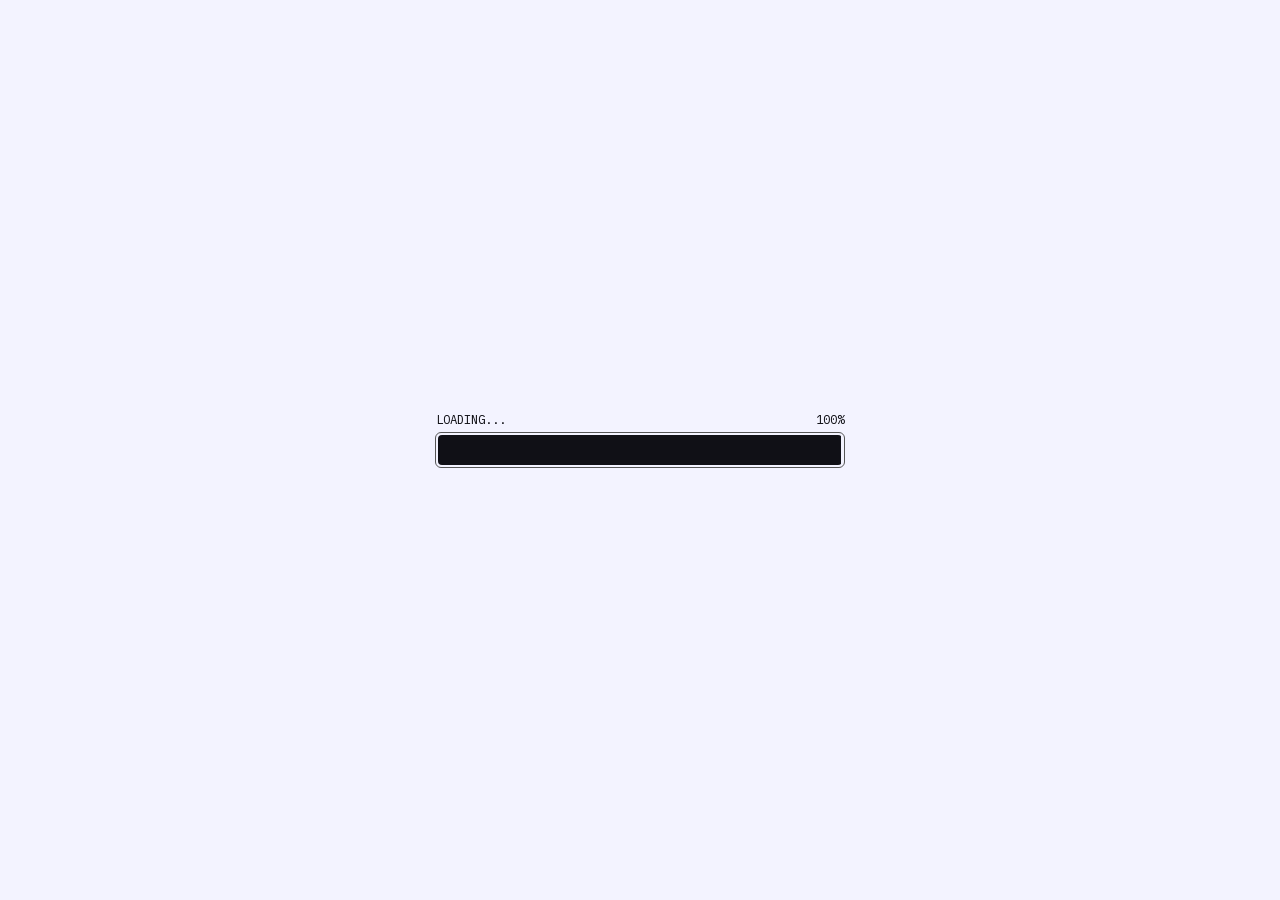
<file: works/landings/index.html>
<!DOCTYPE html><html lang="ru" data-op-end="false"> <head><meta charset="UTF-8"><meta name="viewport" content="width=device-width, initial-scale=1"><link rel="preload" as="style" fetchpriority="high" href="../../fonts/fonts.css"><link rel="stylesheet" href="../../fonts/fonts.css"><link rel="preload" href="../../images/meme_full.webp" as="image" type="image/webp" fetchpriority="high"><link rel="icon" type="image/svg+xml" href="../../favicon.svg"><title>Лендинги и профессиональные сайты — Андрей Хитров</title><meta name="description" content="Лендинги и сайты под ключ: структура, тексты, вёрстка, анимации, деплой. Пример — лендинг образовательного курса."><link rel="canonical" href="https://drynyakhitrov-byte.github.io/works/landings/"><link rel="sitemap" href="../../sitemap.xml"><meta property="og:title" content="Лендинги и профессиональные сайты — Андрей Хитров"><meta property="og:description" content="Лендинги и сайты под ключ: структура, тексты, вёрстка, анимации, деплой. Пример — лендинг образовательного курса."><meta property="og:url" content="https://drynyakhitrov-byte.github.io/works/landings/"><meta property="og:image" content="https://drynyakhitrov-byte.github.io/og-image.png"><meta property="og:site_name" content="Андрей Хитров — портфолио"><meta property="og:locale" content="ru_RU"><meta name="twitter:card" content="summary_large_image"><meta name="twitter:title" content="Лендинги и профессиональные сайты — Андрей Хитров"><meta name="twitter:description" content="Лендинги и сайты под ключ: структура, тексты, вёрстка, анимации, деплой. Пример — лендинг образовательного курса."><link rel="stylesheet" href="../../_astro/style.COBHKi4A.css"><script type="module" src="../../_astro/hoisted.DLZDcrRD.js"></script></head> <body>  <div class="_loading_xfgot_1" data-js="loading"> <div class="_loadingMain_xfgot_10" data-js="loading-main"> <p class="_loadingText_xfgot_33" data-js="loading-text"> <span>loading...</span> <span data-js="loading-percent">0%</span> </p> <div class="_loadingProgress_xfgot_45"></div> </div>  <div class="_loadingLinks_xfgot_71"> <a href="https://t.me/khitrow" class="_root_2nwwz_1" data-invert="false" target="_blank" rel="noreferrer"> <span class="_inner_2nwwz_27"> Telegram<span class="_arrow_2nwwz_35"><svg width="12" height="9" viewBox="0 0 12 9" fill="none" xmlns="http://www.w3.org/2000/svg"> <path d="M7.10603 8.30204L6.19403 7.39004L7.82803 5.75604L8.77803 4.95804L8.75903 4.90104L6.93503 5.01504H0.551025V3.72304H6.93503L8.75903 3.83704L8.77803 3.78004L7.82803 2.98204L6.19403 1.34804L7.10603 0.436035L11.039 4.36904L7.10603 8.30204Z" fill="currentColor"></path> </svg></span> </span> </a><a href="mailto:andrei.khitrov34@gmail.com" class="_root_2nwwz_1" data-invert="false" target="_blank" rel="noreferrer"> <span class="_inner_2nwwz_27"> Email<span class="_arrow_2nwwz_35"><svg width="12" height="9" viewBox="0 0 12 9" fill="none" xmlns="http://www.w3.org/2000/svg"> <path d="M7.10603 8.30204L6.19403 7.39004L7.82803 5.75604L8.77803 4.95804L8.75903 4.90104L6.93503 5.01504H0.551025V3.72304H6.93503L8.75903 3.83704L8.77803 3.78004L7.82803 2.98204L6.19403 1.34804L7.10603 0.436035L11.039 4.36904L7.10603 8.30204Z" fill="currentColor"></path> </svg></span> </span> </a> </div> </div> <div class="_frame_yk7yd_1" data-js="outer-frame"> <svg width="0" height="0" viewBox="0 0 0 0" fill="none" xmlns="http://www.w3.org/2000/svg">  <defs> <mask id="mask">  <rect id="outer-rect-mask-bg" x="0" y="0" width="0" height="0" fill="white"></rect>  <rect class="_rectRadius_yk7yd_30" id="outer-rect-mask-body" x="0" y="0" width="0" height="0" fill="black"></rect> </mask> </defs>  <rect class="_rectBg_yk7yd_23" id="outer-rect-bg" x="0" y="0" width="0" height="0" fill="var(--color-bg)" mask="url(#mask)"></rect>  <rect id="outer-rect-border" class="_rectRadius_yk7yd_30" x="0" y="0" width="0" height="0" stroke-width="1" fill="var(--color-bg)" fill-opacity="0" stroke="var(--color-border)" vector-effect="non-scaling-stroke"></rect> </svg> </div> <div class="_rightTop_yk7yd_45">  <div class="_theme_yk7yd_65"> <button class="_root_bi63f_1" data-color="light" data-js="theme-light" aria-label="светлая тема"></button> <button class="_root_bi63f_1" data-color="dark" data-js="theme-dark" aria-label="тёмная тема"></button> </div>  <p class="_clock_yk7yd_77">А<span class="_clockColon_yk7yd_92">:</span>Х</p> </div> <button class="_button_2f0wn_1" aria-expanded="false" aria-controls="hamburger-menu" data-js="hamburger-button"> <span class="_buttonLine_2f0wn_24"></span> <span class="_buttonLine_2f0wn_24"></span> <span class="_buttonLine_2f0wn_24"></span> </button> <div class="_menu_2f0wn_52" id="hamburger-menu" class="_menu_2f0wn_52" data-js="hamburger-menu" aria-hidden="true"> <ul class="_list_2f0wn_73"> <li> <a href="/" class="_link_2f0wn_81" data-js="hamburger-menu-link"> главная </a> </li><li> <a href="/works/" class="_link_2f0wn_81" data-js="hamburger-menu-link"> проекты </a> </li><li> <a href="/profile/" class="_link_2f0wn_81" data-js="hamburger-menu-link"> обо мне </a> </li><li> <a href="/contact/" class="_link_2f0wn_81" data-js="hamburger-menu-link"> контакты </a> </li> </ul> <div class="_line_2f0wn_100"> <span class="_line_yr5zo_2"></span> </div> <ul class="_sns_2f0wn_74"> <li> <a href="https://t.me/khitrow" class="_link_2f0wn_81" target="_blank" rel="noopener noreferrer" data-js="hamburger-menu-link"> Telegram </a> </li><li> <a href="mailto:andrei.khitrov34@gmail.com" class="_link_2f0wn_81" target="_blank" rel="noopener noreferrer" data-js="hamburger-menu-link"> Email </a> </li><li> <a href="https://looktura.github.io/" class="_link_2f0wn_81" target="_blank" rel="noopener noreferrer" data-js="hamburger-menu-link"> LOOKTURA </a> </li> </ul> </div>  <div class="_wrapper_lwnf9_9" data-js="wrapper" tabindex="-1"> <div class="_content_lwnf9_22" data-js="content"> <header class="_header_10du9_1" data-js="header"> <a href="/" class="_logo_10du9_10"><svg width="41" height="40" viewBox="0 0 41 40" fill="none" xmlns="http://www.w3.org/2000/svg" aria-label="Андрей Хитров"> <path d="M16.186 5.55681H0.0167575C0.012313 5.55681 0.00805065 5.55504 0.00490794 5.5519C0.00176522 5.54876 0 5.54449 0 5.54005V0.0167583C0 0.0123138 0.00176522 0.00805145 0.00490794 0.00490874C0.00805065 0.00176602 0.012313 0 0.0167575 0H40.0398C40.0443 0 40.0485 0.00176602 40.0517 0.00490874C40.0548 0.00805145 40.0566 0.0123138 40.0566 0.0167583V5.54005C40.0566 5.54449 40.0548 5.54876 40.0517 5.5519C40.0485 5.55504 40.0443 5.55681 40.0398 5.55681H23.848C23.8452 5.55687 23.8423 5.55768 23.8399 5.55914C23.8374 5.56061 23.8353 5.56269 23.8339 5.56519L20.0314 12.151C20.03 12.1537 20.0279 12.1558 20.0253 12.1574C20.0227 12.1589 20.0198 12.1597 20.0168 12.1597C20.0138 12.1597 20.0108 12.1589 20.0083 12.1574C20.0057 12.1558 20.0035 12.1537 20.0021 12.151L16.2002 5.56519C16.1987 5.56269 16.1967 5.56061 16.1942 5.55914C16.1917 5.55768 16.1889 5.55687 16.186 5.55681Z" fill="currentColor"></path> <path d="M18.4321 12.3909H0.0167575C0.012313 12.3909 0.00805065 12.3891 0.00490794 12.386C0.00176523 12.3829 0 12.3786 0 12.3741V6.93412C0 6.92967 0.00176523 6.92541 0.00490794 6.92227C0.00805065 6.91912 0.012313 6.91736 0.0167575 6.91736H15.1428C15.1457 6.91737 15.1484 6.91809 15.1509 6.91947C15.1534 6.92084 15.1555 6.92282 15.157 6.92521L18.4468 12.3652C18.4484 12.3678 18.4493 12.3708 18.4493 12.3738C18.4494 12.3768 18.4486 12.3798 18.4471 12.3825C18.4456 12.3851 18.4434 12.3873 18.4408 12.3888C18.4381 12.3902 18.4351 12.391 18.4321 12.3909Z" fill="currentColor"></path> <path d="M24.9369 6.91736H40.0389C40.0412 6.91736 40.0435 6.91782 40.0457 6.91871C40.0478 6.91961 40.0498 6.92092 40.0515 6.92257C40.0531 6.92423 40.0544 6.92619 40.0553 6.92835C40.0562 6.93051 40.0567 6.93283 40.0567 6.93516V12.3731C40.0567 12.3754 40.0562 12.3777 40.0553 12.3799C40.0544 12.3821 40.0531 12.384 40.0515 12.3857C40.0498 12.3873 40.0478 12.3887 40.0457 12.3895C40.0435 12.3904 40.0412 12.3909 40.0389 12.3909H21.6481C21.645 12.3909 21.6418 12.3901 21.6391 12.3885C21.6363 12.3869 21.6341 12.3846 21.6325 12.3818C21.631 12.379 21.6302 12.3758 21.6303 12.3727C21.6303 12.3695 21.6313 12.3664 21.6329 12.3637L24.9217 6.92574C24.9233 6.92316 24.9255 6.92104 24.9282 6.91957C24.9308 6.91811 24.9338 6.91734 24.9369 6.91736Z" fill="currentColor"></path> <path d="M40.0566 26.0303C40.0566 26.034 40.0551 26.0376 40.0524 26.0403C40.0498 26.0429 40.0462 26.0444 40.0424 26.0444H0.0141397C0.0103897 26.0444 0.00679328 26.0429 0.00414162 26.0403C0.00148996 26.0376 0 26.034 0 26.0303V13.6085C0 13.6047 0.00148996 13.6012 0.00414162 13.5985C0.00679328 13.5958 0.0103897 13.5944 0.0141397 13.5944H40.0424C40.0462 13.5944 40.0498 13.5958 40.0524 13.5985C40.0551 13.6012 40.0566 13.6047 40.0566 13.6085V26.0303ZM34.0106 19.1737C34.0106 19.1688 34.0087 19.1642 34.0053 19.1607C34.0018 19.1573 33.9972 19.1554 33.9923 19.1554H6.14805C6.14319 19.1554 6.13852 19.1573 6.13509 19.1607C6.13165 19.1642 6.12972 19.1688 6.12972 19.1737V20.4525C6.12972 20.4574 6.13165 20.462 6.13509 20.4655C6.13852 20.4689 6.14319 20.4709 6.14805 20.4709H33.9923C33.9972 20.4709 34.0018 20.4689 34.0053 20.4655C34.0087 20.462 34.0106 20.4574 34.0106 20.4525V19.1737Z" fill="currentColor"></path> <path d="M7.75052 34.4222V27.5661C7.75052 27.5615 7.75234 27.5571 7.75558 27.5539C7.75882 27.5507 7.76322 27.5488 7.7678 27.5488H40.0393C40.0439 27.5488 40.0483 27.5507 40.0515 27.5539C40.0548 27.5571 40.0566 27.5615 40.0566 27.5661V39.9827C40.0566 39.9872 40.0548 39.9916 40.0515 39.9949C40.0483 39.9981 40.0439 39.9999 40.0393 39.9999H0.0172817C0.0126983 39.9999 0.00830228 39.9981 0.00506136 39.9949C0.00182044 39.9916 0 39.9872 0 39.9827V27.5661C0 27.5615 0.00182044 27.5571 0.00506136 27.5539C0.00830228 27.5507 0.0126983 27.5488 0.0172817 27.5488H6.11244C6.11702 27.5488 6.12142 27.5507 6.12466 27.5539C6.1279 27.5571 6.12972 27.5615 6.12972 27.5661V34.4222C6.12972 34.4244 6.13016 34.4267 6.13103 34.4288C6.1319 34.4309 6.13318 34.4328 6.13478 34.4344C6.13639 34.436 6.13829 34.4373 6.14039 34.4381C6.14248 34.439 6.14473 34.4395 6.147 34.4395H7.73324C7.73782 34.4395 7.74222 34.4376 7.74546 34.4344C7.7487 34.4312 7.75052 34.4268 7.75052 34.4222ZM34.0117 33.1412C34.0117 33.139 34.0112 33.1367 34.0104 33.1346C34.0095 33.1325 34.0082 33.1306 34.0066 33.129C34.005 33.1274 34.0031 33.1262 34.001 33.1253C33.9989 33.1244 33.9967 33.124 33.9944 33.124H13.7991C13.7945 33.124 13.7901 33.1258 13.7868 33.129C13.7836 33.1323 13.7818 33.1367 13.7818 33.1412V34.4222C13.7818 34.4244 13.7822 34.4267 13.7831 34.4288C13.784 34.4309 13.7852 34.4328 13.7868 34.4344C13.7885 34.436 13.7904 34.4373 13.7925 34.4381C13.7946 34.439 13.7968 34.4395 13.7991 34.4395H33.9944C33.9967 34.4395 33.9989 34.439 34.001 34.4381C34.0031 34.4373 34.005 34.436 34.0066 34.4344C34.0082 34.4328 34.0095 34.4309 34.0104 34.4288C34.0112 34.4267 34.0117 34.4244 34.0117 34.4222V33.1412Z" fill="currentColor"></path> </svg></a> <nav class="_menu_10du9_25" data-js="header-menu"> <ul class="_menuList_10du9_44"> <li class="_menuItem_10du9_55" data-js="header-menu-item" data-id="index"> <a href="/" class="_menuLink_10du9_60"> главная </a> </li><li class="_menuItem_10du9_55" data-js="header-menu-item" data-id="works"> <a href="/works/" class="_menuLink_10du9_60"> проекты </a> </li><li class="_menuItem_10du9_55" data-js="header-menu-item" data-id="profile"> <a href="/profile/" class="_menuLink_10du9_60"> обо мне </a> </li><li class="_menuItem_10du9_55" data-js="header-menu-item" data-id="contact"> <a href="/contact/" class="_menuLink_10du9_60"> контакты </a> </li> </ul> <div class="_menuCurrent_10du9_68" data-js="header-menu-current"></div> </nav> <ul class="_sns_10du9_86"> <li> <a href="https://t.me/khitrow" class="_root_2nwwz_1" data-invert="true" target="_blank" rel="noreferrer"> <span class="_inner_2nwwz_27"> Telegram<span class="_arrow_2nwwz_35"><svg width="12" height="9" viewBox="0 0 12 9" fill="none" xmlns="http://www.w3.org/2000/svg"> <path d="M7.10603 8.30204L6.19403 7.39004L7.82803 5.75604L8.77803 4.95804L8.75903 4.90104L6.93503 5.01504H0.551025V3.72304H6.93503L8.75903 3.83704L8.77803 3.78004L7.82803 2.98204L6.19403 1.34804L7.10603 0.436035L11.039 4.36904L7.10603 8.30204Z" fill="currentColor"></path> </svg></span> </span> </a> </li><li> <a href="mailto:andrei.khitrov34@gmail.com" class="_root_2nwwz_1" data-invert="true" target="_blank" rel="noreferrer"> <span class="_inner_2nwwz_27"> Email<span class="_arrow_2nwwz_35"><svg width="12" height="9" viewBox="0 0 12 9" fill="none" xmlns="http://www.w3.org/2000/svg"> <path d="M7.10603 8.30204L6.19403 7.39004L7.82803 5.75604L8.77803 4.95804L8.75903 4.90104L6.93503 5.01504H0.551025V3.72304H6.93503L8.75903 3.83704L8.77803 3.78004L7.82803 2.98204L6.19403 1.34804L7.10603 0.436035L11.039 4.36904L7.10603 8.30204Z" fill="currentColor"></path> </svg></span> </span> </a> </li><li><a href="https://looktura.github.io/" class="_root_2nwwz_1" data-invert="true" target="_blank" rel="noreferrer"> <span class="_inner_2nwwz_27"> LOOKTURA<span class="_arrow_2nwwz_35"><svg width="12" height="9" viewBox="0 0 12 9" fill="none" xmlns="http://www.w3.org/2000/svg"> <path d="M7.10603 8.30204L6.19403 7.39004L7.82803 5.75604L8.77803 4.95804L8.75903 4.90104L6.93503 5.01504H0.551025V3.72304H6.93503L8.75903 3.83704L8.77803 3.78004L7.82803 2.98204L6.19403 1.34804L7.10603 0.436035L11.039 4.36904L7.10603 8.30204Z" fill="currentColor"></path> </svg></span> </span> </a></li> </ul> </header> <main id="swup" class="_main_lwnf9_28" data-js="main">  <div id="works" class="_page_ety1z_1" data-js="works" data-swup-fragment-url="/works/" x-data="works"> <div class="_inner_ety1z_12"> <div class="_heading_ety1z_16"> <div class="_root_1ppyp_1" data-js="heading"> <h1 class="_main_1ppyp_6" data-js="heading-text" translate="no">Works</h1> <div class="_barcode_1ppyp_30"> <span class="_barcode_iyu6r_1" aria-hidden="true" translate="no" text="myWorks" data-js="heading-barcode">myWorks</span> </div> </div> </div>  <div class="_filter_ety1z_35"> <p class="_filterLabel_ety1z_47">(фильтр)</p> <div class="_filterContent_ety1z_51">  <ul class="_filterType_ety1z_60"> <li class="_filterTypeItem_ety1z_72"> <input type="radio" id="type-all" name="type" class="_input_ety1z_30" value="all" data-js="works-type-input" x-bind="filterType('all')"> <label for="type-all" class="_filterTypeLabel_ety1z_82"> все </label> </li><li class="_filterTypeItem_ety1z_72"> <input type="radio" id="type-commission" name="type" class="_input_ety1z_30" value="commission" data-js="works-type-input" x-bind="filterType('commission')"> <label for="type-commission" class="_filterTypeLabel_ety1z_82"> заказ </label> </li><li class="_filterTypeItem_ety1z_72"> <input type="radio" id="type-original" name="type" class="_input_ety1z_30" value="original" data-js="works-type-input" x-bind="filterType('original')"> <label for="type-original" class="_filterTypeLabel_ety1z_82"> своё </label> </li></ul>  <ul class="_filterCategory_ety1z_105"> <li> <input type="radio" id="category-all" name="category" class="_input_ety1z_30" value="all" data-js="works-category-input" x-bind="filterCategory('all')"> <label for="category-all" class="_filterCategoryLabel_ety1z_118"> все </label> </li><li> <input type="radio" id="category-illustration" name="category" class="_input_ety1z_30" value="illustration" data-js="works-category-input" x-bind="filterCategory('illustration')"> <label for="category-illustration" class="_filterCategoryLabel_ety1z_118"> ии-системы </label> </li><li> <input type="radio" id="category-mv-illustration" name="category" class="_input_ety1z_30" value="mv-illustration" data-js="works-category-input" x-bind="filterCategory('mv-illustration')"> <label for="category-mv-illustration" class="_filterCategoryLabel_ety1z_118"> веб-продукты </label> </li><li> <input type="radio" id="category-event" name="category" class="_input_ety1z_30" value="event" data-js="works-category-input" x-bind="filterCategory('event')"> <label for="category-event" class="_filterCategoryLabel_ety1z_118"> игры </label> </li></ul> </div> <div class="_filterLine_ety1z_151"> <span class="_line_yr5zo_2"></span> </div> </div>  <div class="_body_ety1z_158" data-js="works-body"> <p class="_count_ety1z_168" x-bind="count"></p> <ul class="_list_ety1z_173" x-bind="list"> <li class="_item_ety1z_199" data-js="works-item" data-type="original" data-category="mv-illustration" style="--_square-ratio:0" x-bind="item({ type: 'original', category: 'mv-illustration'})"> <div class="_card_ety1z_203"> <a href="/works/mhm/" class="_cardLink_ety1z_208" data-js="works-card" aria-controls="mhm"> <div class="_cardImage_ety1z_224"> <picture> <source media="(max-width: 768px)" srcset="../../images/sanity/72c044e125fc905555403bd4c3838ece61a35bd9-5182x2591_w400.png"> <img src="../../images/sanity/72c044e125fc905555403bd4c3838ece61a35bd9-5182x2591_w800.png" width="5182" height="2591" loading="lazy"> </picture> </div> <h2 class="_cardTitle_ety1z_218">LOOKTURA</h2> </a> </div> <div class="_spacer_ety1z_246" data-js="works-spacer"></div> </li><li class="_item_ety1z_199" data-js="works-item" data-type="commission" data-category="mv-illustration" style="--_square-ratio:0.7474006116207952" x-bind="item({ type: 'commission', category: 'mv-illustration'})"> <div class="_card_ety1z_203"> <a href="/works/222109/" class="_cardLink_ety1z_208" data-js="works-card" aria-controls="222109"> <div class="_cardImage_ety1z_224"> <picture> <source media="(max-width: 768px)" srcset="../../images/sanity/e2073ce8e42481b4370e542ea1f8017528098666-2048x1635_w400.jpg"> <img src="../../images/sanity/e2073ce8e42481b4370e542ea1f8017528098666-2048x1635_w800.jpg" width="2048" height="1635" loading="lazy"> </picture> </div> <h2 class="_cardTitle_ety1z_218">Платформа финансовой грамотности</h2> </a> </div> <div class="_spacer_ety1z_246" data-js="works-spacer"></div> </li> <li class="_item_ety1z_199" data-js="works-item" data-type="commission" data-category="mv-illustration" style="--_square-ratio:0.8" x-bind="item({ type: 'commission', category: 'mv-illustration'})"> <div class="_card_ety1z_203"> <a href="/works/resume-site/" class="_cardLink_ety1z_208" data-js="works-card" aria-controls="resume-site"> <div class="_cardImage_ety1z_224"> <picture> <source media="(max-width: 768px)" srcset="../../images/projects/resume-site_w400.png"> <img src="../../images/projects/resume-site_w800.png" width="1280" height="1600" loading="lazy"> </picture> </div> <h2 class="_cardTitle_ety1z_218">Персональный сайт-резюме</h2> </a> </div> <div class="_spacer_ety1z_246" data-js="works-spacer"></div> </li><li class="_item_ety1z_199" data-js="works-item" data-type="original" data-category="event" style="--_square-ratio:0.75" x-bind="item({ type: 'original', category: 'event'})"> <div class="_card_ety1z_203"> <a href="/works/meidonohi/" class="_cardLink_ety1z_208" data-js="works-card" aria-controls="meidonohi"> <div class="_cardImage_ety1z_224"> <picture> <source media="(max-width: 768px)" srcset="../../images/sanity/24705bf5967b63163af0a312fb8c5c79f71448e4-2304x3072_w400.png"> <img src="../../images/sanity/24705bf5967b63163af0a312fb8c5c79f71448e4-2304x3072_w800.png" width="2304" height="3072" loading="lazy"> </picture> </div> <h2 class="_cardTitle_ety1z_218">Мафия: Дикий Запад</h2> </a> </div> <div class="_spacer_ety1z_246" data-js="works-spacer"></div> </li><li class="_item_ety1z_199" data-js="works-item" data-type="original" data-category="illustration" style="--_square-ratio:0.641357421875" x-bind="item({ type: 'original', category: 'illustration'})"> <div class="_card_ety1z_203"> <a href="/works/y2k-nui/" class="_cardLink_ety1z_208" data-js="works-card" aria-controls="y2k-nui"> <div class="_cardImage_ety1z_224"> <picture> <source media="(max-width: 768px)" srcset="../../images/sanity/8334b939bd88b99e05b4fdfc624bbc17f969f24b-2627x4096_w400.png"> <img src="../../images/sanity/8334b939bd88b99e05b4fdfc624bbc17f969f24b-2627x4096_w800.png" width="2627" height="4096" loading="lazy"> </picture> </div> <h2 class="_cardTitle_ety1z_218">Walk-in Counter</h2> </a> </div> <div class="_spacer_ety1z_246" data-js="works-spacer"></div> </li><li class="_item_ety1z_199" data-js="works-item" data-type="commission" data-category="mv-illustration" style="--_square-ratio:0.6734006734006734" x-bind="item({ type: 'commission', category: 'mv-illustration'})"> <div class="_card_ety1z_203"> <a href="/works/miku-day-2025/" class="_cardLink_ety1z_208" data-js="works-card" aria-controls="miku-day-2025"> <div class="_cardImage_ety1z_224"> <picture> <source media="(max-width: 768px)" srcset="../../images/sanity/d166065939a4da611ce6710f0f715914df6f796b-2000x2970_w400.png"> <img src="../../images/sanity/d166065939a4da611ce6710f0f715914df6f796b-2000x2970_w800.png" width="2000" height="2970" loading="lazy"> </picture> </div> <h2 class="_cardTitle_ety1z_218">Интерактивные дашборды</h2> </a> </div> <div class="_spacer_ety1z_246" data-js="works-spacer"></div> </li><li class="_item_ety1z_199" data-js="works-item" data-type="original" data-category="illustration" style="--_square-ratio:0.585886722376973" x-bind="item({ type: 'original', category: 'illustration'})"> <div class="_card_ety1z_203"> <a href="/works/vaporwave/" class="_cardLink_ety1z_208" data-js="works-card" aria-controls="vaporwave"> <div class="_cardImage_ety1z_224"> <picture> <source media="(max-width: 768px)" srcset="../../images/sanity/31225acba2aec69734b2782d0cf4277f580fd338-1523x1077_w400.png"> <img src="../../images/sanity/31225acba2aec69734b2782d0cf4277f580fd338-1523x1077_w800.png" width="1523" height="1077" loading="lazy"> </picture> </div> <h2 class="_cardTitle_ety1z_218">Нейросети в рабочих процессах</h2> </a> </div> <div class="_spacer_ety1z_246" data-js="works-spacer"></div> </li> <li class="_item_ety1z_199" data-js="works-item" data-type="commission" data-category="mv-illustration" style="--_square-ratio:0.8" x-bind="item({ type: 'commission', category: 'mv-illustration'})"> <div class="_card_ety1z_203"> <a href="/works/landings/" class="_cardLink_ety1z_208" data-js="works-card" aria-controls="landings"> <div class="_cardImage_ety1z_224"> <picture> <source media="(max-width: 768px)" srcset="../../images/projects/landings_w400.png"> <img src="../../images/projects/landings_w800.png" width="1280" height="1600" loading="lazy"> </picture> </div> <h2 class="_cardTitle_ety1z_218">Лендинги и профессиональные сайты</h2> </a> </div> <div class="_spacer_ety1z_246" data-js="works-spacer"></div> </li> </ul> </div> </div> </div>  <div id="works-posts" class="_posts_uowtk_1" data-js="works-posts"> <div class="_postWrapper_uowtk_11" data-js="works-post-wrapper-landings" aria-hidden="true"></div><template id="landings" data-js="works-template-landings"> <article class="_post_uowtk_1" data-js="works-post-landings"><div class="_root_3fli2_1" data-js="dialog-box"> <div class="_inner_3fli2_23"> <div class="_header_3fli2_40" data-js="dialog-box-header"><h2 class="_title_3fli2_59">Лендинги и профессиональные сайты</h2> <button class="_close_3fli2_70" data-js="dialog-box-close" aria-label="close"><span class="_closeInner_3fli2_91"></span></button></div><div class="_body_3fli2_117"> <div class="_body_uowtk_44" data-js="works-post-body" data-post-focus tabindex="-1"><button class="_fullscreenTrigger_uowtk_61" data-js="works-post-fullscreen-trigger"> <picture> <source media="(max-width: 768px)" srcset="../../images/projects/landings_w800.png"><img src="../../images/projects/landings_w1280.png" width="1280" height="1600" loading="eager" fetchpriority="high"> </picture> </button><div class="_header_uowtk_67"> <h1 class="_title_uowtk_71">Лендинги и профессиональные сайты</h1> <div class="_tags_uowtk_75"> <span class="_tag_uowtk_75">заказ</span> <span class="_tag_uowtk_75">веб-продукты</span> </div></div><section><h2 class="_sectionHeading_uowtk_102">(о проекте)</h2><div class="_sectionBody_uowtk_118"><div class="_infoBody_uowtk_124"><p>Делаю лендинги и сайты под ключ: структура, тексты, вёрстка, анимации, деплой. На снимке — лендинг курса подготовки к поступлению: тёмная тема, крупная типографика, блок «живых котировок» и анимации при скролле. Другие примеры — на этой же странице: платформа финансовой грамотности, LOOKTURA, сайт-резюме.</p></div></div></section><button class="_close_uowtk_175" data-js="works-post-close">закрыть</button><div class="_footer_uowtk_195"> <p>(c) Андрей Хитров</p> <div class="_footerCode_uowtk_204"> <time class="_codeDate_uowtk_92"> 2026 </time><span class="_codeBar_uowtk_98"> <span class="_barcode_iyu6r_1" aria-hidden="true" translate="no" text="2026">2026</span> </span> </div></div></div></div></div><dialog id="modal-landings" class="_root_12503_1" autofocus data-js="full-screen" data-active="false"><div class="_overlay_12503_23" data-js="full-screen-overlay"></div> <ul class="_list_12503_68"> <li class="_item_12503_73" data-js="full-screen-item"><picture> <source media="(max-width: 768px)" srcset="../../images/projects/landings_w800.png"> <img src="../../images/projects/landings_w1280.png" width="1280" height="1600" alt="" loading="lazy"> </picture> </li></ul><button class="_close_12503_31" aria-label="close" data-js="full-screen-close"></button></dialog></article></template> <div class="_postWrapper_uowtk_11" data-js="works-post-wrapper-resume-site" aria-hidden="true"></div><template id="resume-site" data-js="works-template-resume-site"> <article class="_post_uowtk_1" data-js="works-post-resume-site"><div class="_root_3fli2_1" data-js="dialog-box"> <div class="_inner_3fli2_23"> <div class="_header_3fli2_40" data-js="dialog-box-header"><h2 class="_title_3fli2_59">Персональный сайт-резюме</h2> <button class="_close_3fli2_70" data-js="dialog-box-close" aria-label="close"><span class="_closeInner_3fli2_91"></span></button></div><div class="_body_3fli2_117"> <div class="_body_uowtk_44" data-js="works-post-body" data-post-focus tabindex="-1"><button class="_fullscreenTrigger_uowtk_61" data-js="works-post-fullscreen-trigger"> <picture> <source media="(max-width: 768px)" srcset="../../images/projects/resume-site_w800.png"><img src="../../images/projects/resume-site_w1280.png" width="1280" height="1600" loading="eager" fetchpriority="high"> </picture> </button><div class="_header_uowtk_67"> <h1 class="_title_uowtk_71">Персональный сайт-резюме</h1> <div class="_tags_uowtk_75"> <span class="_tag_uowtk_75">заказ</span> <span class="_tag_uowtk_75">веб-продукты</span> </div></div><section><h2 class="_sectionHeading_uowtk_102">(о проекте)</h2><div class="_sectionBody_uowtk_118"><div class="_infoBody_uowtk_124"><p>Сайт-резюме на заказ: тёмная тема с акцентным цветом, крупная типографика, секции результатов, опыта, ролей и компетенций, кнопка «Сохранить PDF». Одностраничник, свёрстан с нуля.</p></div></div></section><button class="_close_uowtk_175" data-js="works-post-close">закрыть</button><div class="_footer_uowtk_195"> <p>(c) Андрей Хитров</p> <div class="_footerCode_uowtk_204"> <time class="_codeDate_uowtk_92"> 2026 </time><span class="_codeBar_uowtk_98"> <span class="_barcode_iyu6r_1" aria-hidden="true" translate="no" text="2026">2026</span> </span> </div></div></div></div></div><dialog id="modal-resume-site" class="_root_12503_1" autofocus data-js="full-screen" data-active="false"><div class="_overlay_12503_23" data-js="full-screen-overlay"></div> <ul class="_list_12503_68"> <li class="_item_12503_73" data-js="full-screen-item"><picture> <source media="(max-width: 768px)" srcset="../../images/projects/resume-site_w800.png"> <img src="../../images/projects/resume-site_w1280.png" width="1280" height="1600" alt="" loading="lazy"> </picture> </li></ul><button class="_close_12503_31" aria-label="close" data-js="full-screen-close"></button></dialog></article></template> <div class="_postWrapper_uowtk_11" data-js="works-post-wrapper-mhm" aria-hidden="true"></div> <template id="mhm" data-js="works-template-mhm">  <article class="_post_uowtk_1" data-js="works-post-mhm"> <div class="_root_3fli2_1" data-js="dialog-box"> <div class="_inner_3fli2_23"> <div class="_header_3fli2_40" data-js="dialog-box-header"> <h2 class="_title_3fli2_59">LOOKTURA</h2> <button class="_close_3fli2_70" data-js="dialog-box-close" aria-label="close"> <span class="_closeInner_3fli2_91"></span> </button> </div> <div class="_body_3fli2_117">  <div class="_body_uowtk_44" data-js="works-post-body" data-post-focus tabindex="-1">  <button class="_fullscreenTrigger_uowtk_61" data-js="works-post-fullscreen-trigger"> <picture> <source media="(max-width: 768px)" srcset="../../images/sanity/72c044e125fc905555403bd4c3838ece61a35bd9-5182x2591_w1600.png"> <img src="../../images/sanity/72c044e125fc905555403bd4c3838ece61a35bd9-5182x2591_w3200.png" width="5182" height="2591" loading="eager" fetchpriority="high"> </picture> </button> <div class="_header_uowtk_67"> <h1 class="_title_uowtk_71">LOOKTURA</h1> <div class="_tags_uowtk_75"> <span class="_tag_uowtk_75">своё</span> <span class="_tag_uowtk_75">веб-продукты</span> </div><section><h2 class="_sectionHeading_uowtk_102">(о проекте)</h2><div class="_sectionBody_uowtk_118"><div class="_infoBody_uowtk_124"><p>Цифровой агрегатор офлайн-магазинов одежды: приложение показывает ассортимент бутиков, шоурумов и ателье рядом с покупателем — и приводит его в магазин. Не маркетплейс: без онлайн-продаж и комиссий, доход — только подписка магазина. Моя зона — продукт, стратегия, финмодель, документация, прямые продажи магазинам и юридическое оформление.</p></div></div></section><section><div class="_sectionBody_uowtk_118"><div class="_infoBody_uowtk_124"><p class="_youtube_uowtk_144"> <span class="_youtubeLabel_uowtk_163">
Сайт проекта&nbsp;-&nbsp;
</span> <a href="https://looktura.github.io/" target="_blank" rel="noreferrer"> looktura.github.io </a> </p></div></div></section> </div>     <button class="_close_uowtk_175" data-js="works-post-close">
закрыть
</button> <div class="_footer_uowtk_195"> <p>(c) Андрей Хитров</p> <div class="_footerCode_uowtk_204"> <time class="_codeDate_uowtk_92"> 2026 </time> <span class="_codeBar_uowtk_98"> <span class="_barcode_iyu6r_1" aria-hidden="true" translate="no" text="2026">2026</span> </span> </div> </div> </div>  </div> </div> </div> <dialog id="modal-mhm" class="_root_12503_1" autofocus data-js="full-screen" data-active="false"> <div class="_overlay_12503_23" data-js="full-screen-overlay"></div> <ul class="_list_12503_68"> <li class="_item_12503_73" data-js="full-screen-item"> <picture> <source media="(max-width: 768px)" srcset="../../images/sanity/72c044e125fc905555403bd4c3838ece61a35bd9-5182x2591_w1600.png"> <img src="../../images/sanity/72c044e125fc905555403bd4c3838ece61a35bd9-5182x2591_w3200.png" width="5182" height="2591" alt="" loading="lazy"> </picture> </li> </ul> <button class="_close_12503_31" aria-label="close" data-js="full-screen-close"></button> </dialog> </article> </template> <div class="_postWrapper_uowtk_11" data-js="works-post-wrapper-222109" aria-hidden="true"></div> <template id="222109" data-js="works-template-222109">  <article class="_post_uowtk_1" data-js="works-post-222109"> <div class="_root_3fli2_1" data-js="dialog-box"> <div class="_inner_3fli2_23"> <div class="_header_3fli2_40" data-js="dialog-box-header"> <h2 class="_title_3fli2_59">Платформа финансовой грамотности</h2> <button class="_close_3fli2_70" data-js="dialog-box-close" aria-label="close"> <span class="_closeInner_3fli2_91"></span> </button> </div> <div class="_body_3fli2_117">  <div class="_body_uowtk_44" data-js="works-post-body" data-post-focus tabindex="-1">  <button class="_fullscreenTrigger_uowtk_61" data-js="works-post-fullscreen-trigger"> <picture> <source media="(max-width: 768px)" srcset="../../images/sanity/e2073ce8e42481b4370e542ea1f8017528098666-2048x1635_w1002.jpg"> <img src="../../images/sanity/e2073ce8e42481b4370e542ea1f8017528098666-2048x1635_w2004.jpg" width="2048" height="1635" loading="eager" fetchpriority="high"> </picture> </button> <div class="_header_uowtk_67"> <h1 class="_title_uowtk_71">Платформа финансовой грамотности</h1> <div class="_tags_uowtk_75"> <span class="_tag_uowtk_75">заказ</span> <span class="_tag_uowtk_75">веб-продукты</span> </div><section><h2 class="_sectionHeading_uowtk_102">(о проекте)</h2><div class="_sectionBody_uowtk_118"><div class="_infoBody_uowtk_124"><p>Личный кабинет для учеников преподавателя: домашние задания с полным циклом «назначение → решение → проверка → доработка», база знаний с карточками и тегами, тренажёр, олимпиады и мероприятия, админ-панель. Вход по коду доступа — под школьную аудиторию. React + Vite + Supabase. Разработал платформу целиком; она в продакшене, ею пользуется большое число учеников.</p></div></div></section> </div>  <section> <h2 class="_sectionHeading_uowtk_102">(info)</h2> <div class="_sectionBody_uowtk_118"> <div class="_infoBody_uowtk_124"> <div></div>  <div class="_client_uowtk_128"> <p class="_credit_uowtk_132"> <span class="_creditLabel_uowtk_140"> клиент —&nbsp;
</span> <span>преподаватель финансовой грамотности</span> </p> </div>     </div> </div> </section>   <button class="_close_uowtk_175" data-js="works-post-close">
закрыть
</button> <div class="_footer_uowtk_195"> <p>(c) Андрей Хитров</p> <div class="_footerCode_uowtk_204"> <time class="_codeDate_uowtk_92"> 2026 </time> <span class="_codeBar_uowtk_98"> <span class="_barcode_iyu6r_1" aria-hidden="true" translate="no" text="2026">2026</span> </span> </div> </div> </div>  </div> </div> </div> <dialog id="modal-222109" class="_root_12503_1" autofocus data-js="full-screen" data-active="false"> <div class="_overlay_12503_23" data-js="full-screen-overlay"></div> <ul class="_list_12503_68"> <li class="_item_12503_73" data-js="full-screen-item"> <picture> <source media="(max-width: 768px)" srcset="../../images/sanity/e2073ce8e42481b4370e542ea1f8017528098666-2048x1635_w1002.jpg"> <img src="../../images/sanity/e2073ce8e42481b4370e542ea1f8017528098666-2048x1635_w2004.jpg" width="2048" height="1635" alt="" loading="lazy"> </picture> </li> </ul> <button class="_close_12503_31" aria-label="close" data-js="full-screen-close"></button> </dialog> </article> </template> <div class="_postWrapper_uowtk_11" data-js="works-post-wrapper-meidonohi" aria-hidden="true"></div> <template id="meidonohi" data-js="works-template-meidonohi">  <article class="_post_uowtk_1" data-js="works-post-meidonohi"> <div class="_root_3fli2_1" data-js="dialog-box"> <div class="_inner_3fli2_23"> <div class="_header_3fli2_40" data-js="dialog-box-header"> <h2 class="_title_3fli2_59">Мафия: Дикий Запад</h2> <button class="_close_3fli2_70" data-js="dialog-box-close" aria-label="close"> <span class="_closeInner_3fli2_91"></span> </button> </div> <div class="_body_3fli2_117">  <div class="_body_uowtk_44" data-js="works-post-body" data-post-focus tabindex="-1">  <button class="_fullscreenTrigger_uowtk_61" data-js="works-post-fullscreen-trigger"> <picture> <source media="(max-width: 768px)" srcset="../../images/sanity/24705bf5967b63163af0a312fb8c5c79f71448e4-2304x3072_w600.png"> <img src="../../images/sanity/24705bf5967b63163af0a312fb8c5c79f71448e4-2304x3072_w1200.png" width="2304" height="3072" loading="eager" fetchpriority="high"> </picture> </button> <div class="_header_uowtk_67"> <h1 class="_title_uowtk_71">Мафия: Дикий Запад</h1> <div class="_tags_uowtk_75"> <span class="_tag_uowtk_75">своё</span> <span class="_tag_uowtk_75">игры</span> </div><section><h2 class="_sectionHeading_uowtk_102">(о проекте)</h2><div class="_sectionBody_uowtk_118"><div class="_infoBody_uowtk_124"><p>3D-«Мафия» от первого лица в городке с салуном, банком и виселицей — для Windows, macOS и браузера. 5–20 игроков, полный ролевой набор спортивной мафии, голосовой чат с эффектом расстояния, регламент речей и голосований. Юнит-тесты, фаззинг на 300 прогонов, симуляции партий и e2e с ботами. Three.js + WebSocket + Electron.</p></div></div></section> </div>     <button class="_close_uowtk_175" data-js="works-post-close">
закрыть
</button> <div class="_footer_uowtk_195"> <p>(c) Андрей Хитров</p> <div class="_footerCode_uowtk_204"> <time class="_codeDate_uowtk_92"> 2026 </time> <span class="_codeBar_uowtk_98"> <span class="_barcode_iyu6r_1" aria-hidden="true" translate="no" text="2026">2026</span> </span> </div> </div> </div>  </div> </div> </div> <dialog id="modal-meidonohi" class="_root_12503_1" autofocus data-js="full-screen" data-active="false"> <div class="_overlay_12503_23" data-js="full-screen-overlay"></div> <ul class="_list_12503_68"> <li class="_item_12503_73" data-js="full-screen-item"> <picture> <source media="(max-width: 768px)" srcset="../../images/sanity/24705bf5967b63163af0a312fb8c5c79f71448e4-2304x3072_w600.png"> <img src="../../images/sanity/24705bf5967b63163af0a312fb8c5c79f71448e4-2304x3072_w1200.png" width="2304" height="3072" alt="" loading="lazy"> </picture> </li> </ul> <button class="_close_12503_31" aria-label="close" data-js="full-screen-close"></button> </dialog> </article> </template> <div class="_postWrapper_uowtk_11" data-js="works-post-wrapper-y2k-nui" aria-hidden="true"></div> <template id="y2k-nui" data-js="works-template-y2k-nui">  <article class="_post_uowtk_1" data-js="works-post-y2k-nui"> <div class="_root_3fli2_1" data-js="dialog-box"> <div class="_inner_3fli2_23"> <div class="_header_3fli2_40" data-js="dialog-box-header"> <h2 class="_title_3fli2_59">Walk-in Counter</h2> <button class="_close_3fli2_70" data-js="dialog-box-close" aria-label="close"> <span class="_closeInner_3fli2_91"></span> </button> </div> <div class="_body_3fli2_117">  <div class="_body_uowtk_44" data-js="works-post-body" data-post-focus tabindex="-1">  <button class="_fullscreenTrigger_uowtk_61" data-js="works-post-fullscreen-trigger"> <picture> <source media="(max-width: 768px)" srcset="../../images/sanity/8334b939bd88b99e05b4fdfc624bbc17f969f24b-2627x4096_w513.png"> <img src="../../images/sanity/8334b939bd88b99e05b4fdfc624bbc17f969f24b-2627x4096_w1026.png" width="2627" height="4096" loading="eager" fetchpriority="high"> </picture> </button> <div class="_header_uowtk_67"> <h1 class="_title_uowtk_71">Walk-in Counter</h1> <div class="_tags_uowtk_75"> <span class="_tag_uowtk_75">своё</span> <span class="_tag_uowtk_75">ии-системы</span> </div><section><h2 class="_sectionHeading_uowtk_102">(о проекте)</h2><div class="_sectionBody_uowtk_118"><div class="_infoBody_uowtk_124"><p>Система считает уникальных посетителей офлайн-точки по видео с обычной камеры. Как это работает: нейросеть находит в кадре людей и лица и ведёт каждого человека от кадра к кадру; вторая модель оценивает возраст и пол; затем строятся «отпечатки» лица и тела (эмбеддинги), и все появления одного человека склеиваются в один визит — даже если он выходил из кадра. Каждый кадр взвешивается по качеству (резкость, размер лица, ракурс), чтобы смазанные кадры не портили результат. Работает локально: CoreML на Mac, TensorRT на NVIDIA.</p></div></div></section> </div>    <section> <h2 class="_sectionHeading_uowtk_102">(gallery)</h2> <div class="_sectionBody_uowtk_118"> <ul class="_imageList_uowtk_167"> <li class="_imageItem_uowtk_171"> <button class="_fullscreenTrigger_uowtk_61" data-js="works-post-fullscreen-trigger"> <picture> <source media="(max-width: 768px)" srcset="../../images/sanity/f53d041c4dc10fa32523858722c10a016fcb3604-3072x4096_w600.png"> <img src="../../images/sanity/f53d041c4dc10fa32523858722c10a016fcb3604-3072x4096_w1200.png" width="3072" height="4096" loading="lazy"> </picture> </button> </li><li class="_imageItem_uowtk_171"> <button class="_fullscreenTrigger_uowtk_61" data-js="works-post-fullscreen-trigger"> <picture> <source media="(max-width: 768px)" srcset="../../images/sanity/19547665b587fedadb1f75d1f6d9736fb57e70c9-2048x2048_w800.png"> <img src="../../images/sanity/19547665b587fedadb1f75d1f6d9736fb57e70c9-2048x2048_w1600.png" width="2048" height="2048" loading="lazy"> </picture> </button> </li> </ul> </div> </section> <button class="_close_uowtk_175" data-js="works-post-close">
закрыть
</button> <div class="_footer_uowtk_195"> <p>(c) Андрей Хитров</p> <div class="_footerCode_uowtk_204"> <time class="_codeDate_uowtk_92"> 2026 </time> <span class="_codeBar_uowtk_98"> <span class="_barcode_iyu6r_1" aria-hidden="true" translate="no" text="2026">2026</span> </span> </div> </div> </div>  </div> </div> </div> <dialog id="modal-y2k-nui" class="_root_12503_1" autofocus data-js="full-screen" data-active="false"> <div class="_overlay_12503_23" data-js="full-screen-overlay"></div> <ul class="_list_12503_68"> <li class="_item_12503_73" data-js="full-screen-item"> <picture> <source media="(max-width: 768px)" srcset="../../images/sanity/8334b939bd88b99e05b4fdfc624bbc17f969f24b-2627x4096_w513.png"> <img src="../../images/sanity/8334b939bd88b99e05b4fdfc624bbc17f969f24b-2627x4096_w1026.png" width="2627" height="4096" alt="" loading="lazy"> </picture> </li><li class="_item_12503_73" data-js="full-screen-item"> <picture> <source media="(max-width: 768px)" srcset="../../images/sanity/f53d041c4dc10fa32523858722c10a016fcb3604-3072x4096_w600.png"> <img src="../../images/sanity/f53d041c4dc10fa32523858722c10a016fcb3604-3072x4096_w1200.png" width="3072" height="4096" alt="" loading="lazy"> </picture> </li><li class="_item_12503_73" data-js="full-screen-item"> <picture> <source media="(max-width: 768px)" srcset="../../images/sanity/19547665b587fedadb1f75d1f6d9736fb57e70c9-2048x2048_w800.png"> <img src="../../images/sanity/19547665b587fedadb1f75d1f6d9736fb57e70c9-2048x2048_w1600.png" width="2048" height="2048" alt="" loading="lazy"> </picture> </li> </ul> <button class="_close_12503_31" aria-label="close" data-js="full-screen-close"></button> </dialog> </article> </template> <div class="_postWrapper_uowtk_11" data-js="works-post-wrapper-miku-day-2025" aria-hidden="true"></div> <template id="miku-day-2025" data-js="works-template-miku-day-2025">  <article class="_post_uowtk_1" data-js="works-post-miku-day-2025"> <div class="_root_3fli2_1" data-js="dialog-box"> <div class="_inner_3fli2_23"> <div class="_header_3fli2_40" data-js="dialog-box-header"> <h2 class="_title_3fli2_59">Интерактивные дашборды</h2> <button class="_close_3fli2_70" data-js="dialog-box-close" aria-label="close"> <span class="_closeInner_3fli2_91"></span> </button> </div> <div class="_body_3fli2_117">  <div class="_body_uowtk_44" data-js="works-post-body" data-post-focus tabindex="-1">  <button class="_fullscreenTrigger_uowtk_61" data-js="works-post-fullscreen-trigger"> <picture> <source media="(max-width: 768px)" srcset="../../images/sanity/d166065939a4da611ce6710f0f715914df6f796b-2000x2970_w538.png"> <img src="../../images/sanity/d166065939a4da611ce6710f0f715914df6f796b-2000x2970_w1077.png" width="2000" height="2970" loading="eager" fetchpriority="high"> </picture> </button> <div class="_header_uowtk_67"> <h1 class="_title_uowtk_71">Интерактивные дашборды</h1> <div class="_tags_uowtk_75"> <span class="_tag_uowtk_75">заказ</span> <span class="_tag_uowtk_75">веб-продукты</span> </div><section><h2 class="_sectionHeading_uowtk_102">(о проекте)</h2><div class="_sectionBody_uowtk_118"><div class="_infoBody_uowtk_124"><p>Таблицы клиента превращаются в живую аналитическую панель за один рабочий сеанс: финансовые отчёты, метрики, интерактивные графики для презентаций — на реальных данных клиентов.</p></div></div></section> </div>     <button class="_close_uowtk_175" data-js="works-post-close">
закрыть
</button> <div class="_footer_uowtk_195"> <p>(c) Андрей Хитров</p> <div class="_footerCode_uowtk_204"> <time class="_codeDate_uowtk_92"> 2026 </time> <span class="_codeBar_uowtk_98"> <span class="_barcode_iyu6r_1" aria-hidden="true" translate="no" text="2026">2026</span> </span> </div> </div> </div>  </div> </div> </div> <dialog id="modal-miku-day-2025" class="_root_12503_1" autofocus data-js="full-screen" data-active="false"> <div class="_overlay_12503_23" data-js="full-screen-overlay"></div> <ul class="_list_12503_68"> <li class="_item_12503_73" data-js="full-screen-item"> <picture> <source media="(max-width: 768px)" srcset="../../images/sanity/d166065939a4da611ce6710f0f715914df6f796b-2000x2970_w538.png"> <img src="../../images/sanity/d166065939a4da611ce6710f0f715914df6f796b-2000x2970_w1077.png" width="2000" height="2970" alt="" loading="lazy"> </picture> </li> </ul> <button class="_close_12503_31" aria-label="close" data-js="full-screen-close"></button> </dialog> </article> </template> <div class="_postWrapper_uowtk_11" data-js="works-post-wrapper-vaporwave" aria-hidden="true"></div> <template id="vaporwave" data-js="works-template-vaporwave">  <article class="_post_uowtk_1" data-js="works-post-vaporwave"> <div class="_root_3fli2_1" data-js="dialog-box"> <div class="_inner_3fli2_23"> <div class="_header_3fli2_40" data-js="dialog-box-header"> <h2 class="_title_3fli2_59">Нейросети в рабочих процессах</h2> <button class="_close_3fli2_70" data-js="dialog-box-close" aria-label="close"> <span class="_closeInner_3fli2_91"></span> </button> </div> <div class="_body_3fli2_117">  <div class="_body_uowtk_44" data-js="works-post-body" data-post-focus tabindex="-1">  <button class="_fullscreenTrigger_uowtk_61" data-js="works-post-fullscreen-trigger"> <picture> <source media="(max-width: 768px)" srcset="../../images/sanity/31225acba2aec69734b2782d0cf4277f580fd338-1523x1077_w1131.png"> <img src="../../images/sanity/31225acba2aec69734b2782d0cf4277f580fd338-1523x1077_w2262.png" width="1523" height="1077" loading="eager" fetchpriority="high"> </picture> </button> <div class="_header_uowtk_67"> <h1 class="_title_uowtk_71">Нейросети в рабочих процессах</h1> <div class="_tags_uowtk_75"> <span class="_tag_uowtk_75">своё</span> <span class="_tag_uowtk_75">ии-системы</span> </div><section><h2 class="_sectionHeading_uowtk_102">(о проекте)</h2><div class="_sectionBody_uowtk_118"><div class="_infoBody_uowtk_124"><p>Разница между «пользуюсь нейросетью» и работающим процессом — в обвязке. Я строю её: инструкции проекта (CLAUDE.md) — что можно, что нельзя, где источники правды; машиночитаемые дизайн-токены, которые модель не может «переосмыслить»; валидаторы и симуляторы, которые ловят ошибку до человека; контрольные точки — ни одно действие наружу без подтверждения. Разбираю процесс, строю систему правил, довожу до продакшена с тестами и документацией.</p></div></div></section> </div>     <button class="_close_uowtk_175" data-js="works-post-close">
закрыть
</button> <div class="_footer_uowtk_195"> <p>(c) Андрей Хитров</p> <div class="_footerCode_uowtk_204"> <time class="_codeDate_uowtk_92"> 2026 </time> <span class="_codeBar_uowtk_98"> <span class="_barcode_iyu6r_1" aria-hidden="true" translate="no" text="2026">2026</span> </span> </div> </div> </div>  </div> </div> </div> <dialog id="modal-vaporwave" class="_root_12503_1" autofocus data-js="full-screen" data-active="false"> <div class="_overlay_12503_23" data-js="full-screen-overlay"></div> <ul class="_list_12503_68"> <li class="_item_12503_73" data-js="full-screen-item"> <picture> <source media="(max-width: 768px)" srcset="../../images/sanity/31225acba2aec69734b2782d0cf4277f580fd338-1523x1077_w1131.png"> <img src="../../images/sanity/31225acba2aec69734b2782d0cf4277f580fd338-1523x1077_w2262.png" width="1523" height="1077" alt="" loading="lazy"> </picture> </li> </ul> <button class="_close_12503_31" aria-label="close" data-js="full-screen-close"></button> </dialog> </article> </template>   <div class="_overlay_uowtk_208" data-js="works-post-overlay"></div> </div>  </main> <footer class="_root_m7rmt_1" data-js="footer"> <div class="_inner_m7rmt_9"> <div class="_grid_m7rmt_19"> <div class="_wrapper_oc6qz_1" data-js="grid" data-outline="true" data-common="true"> <canvas></canvas> </div> </div> <ul class="_sns_m7rmt_35"> <li> <a href="https://t.me/khitrow" class="_snsLink_m7rmt_45"> Telegram </a> </li><li> <a href="mailto:andrei.khitrov34@gmail.com" class="_snsLink_m7rmt_45"> Email </a> </li><li> <a href="https://www.instagram.com/drunya_kh" class="_snsLink_m7rmt_45"> Instagram </a> </li><li> <a href="https://looktura.github.io/" class="_snsLink_m7rmt_45"> LOOKTURA </a> </li> </ul> <div> <div class="_barcode_m7rmt_76"> <span class="_barcode_iyu6r_1" aria-hidden="true" translate="no" text="footer">footer</span> </div> <p class="_copyright_m7rmt_82">(c) Андрей Хитров</p> </div> <div class="_glHolo_m7rmt_88" data-js="footer-gl-holo"> <canvas></canvas> </div> </div> <div class="_glMeme_m7rmt_103" data-js="footer-gl-meme"> <canvas></canvas> </div> </footer> <div class="_overlay_1lh9n_1" data-js="transition-overlay"> <canvas></canvas> </div> </div> </div> <div class="_scrollbar_1rdgu_1" data-scrollbar="container" data-visible="false"> <div class="_thumb_1rdgu_17" data-scrollbar="thumb"></div> </div> <!-- at 1:09 ?? --> <div class="_at109_183c8_1" data-js="at109"> <template data-js="at109-template"> <div class="_dialog_183c8_11" data-js="at109-dialog"> <div class="_root_3fli2_1" data-js="dialog-box"> <div class="_inner_3fli2_23"> <div class="_header_3fli2_40" data-js="dialog-box-header"> <h2 class="_title_3fli2_59">at_andrei.txt</h2> <button class="_close_3fli2_70" data-js="dialog-box-close" aria-label="close"> <span class="_closeInner_3fli2_91"></span> </button> </div> <div class="_body_3fli2_117">  <div class="_dialogBody_183c8_24"> <p>Андрей Хитров</p> </div>  </div> </div> </div> </div> </template> </div>   </body></html>
</file>
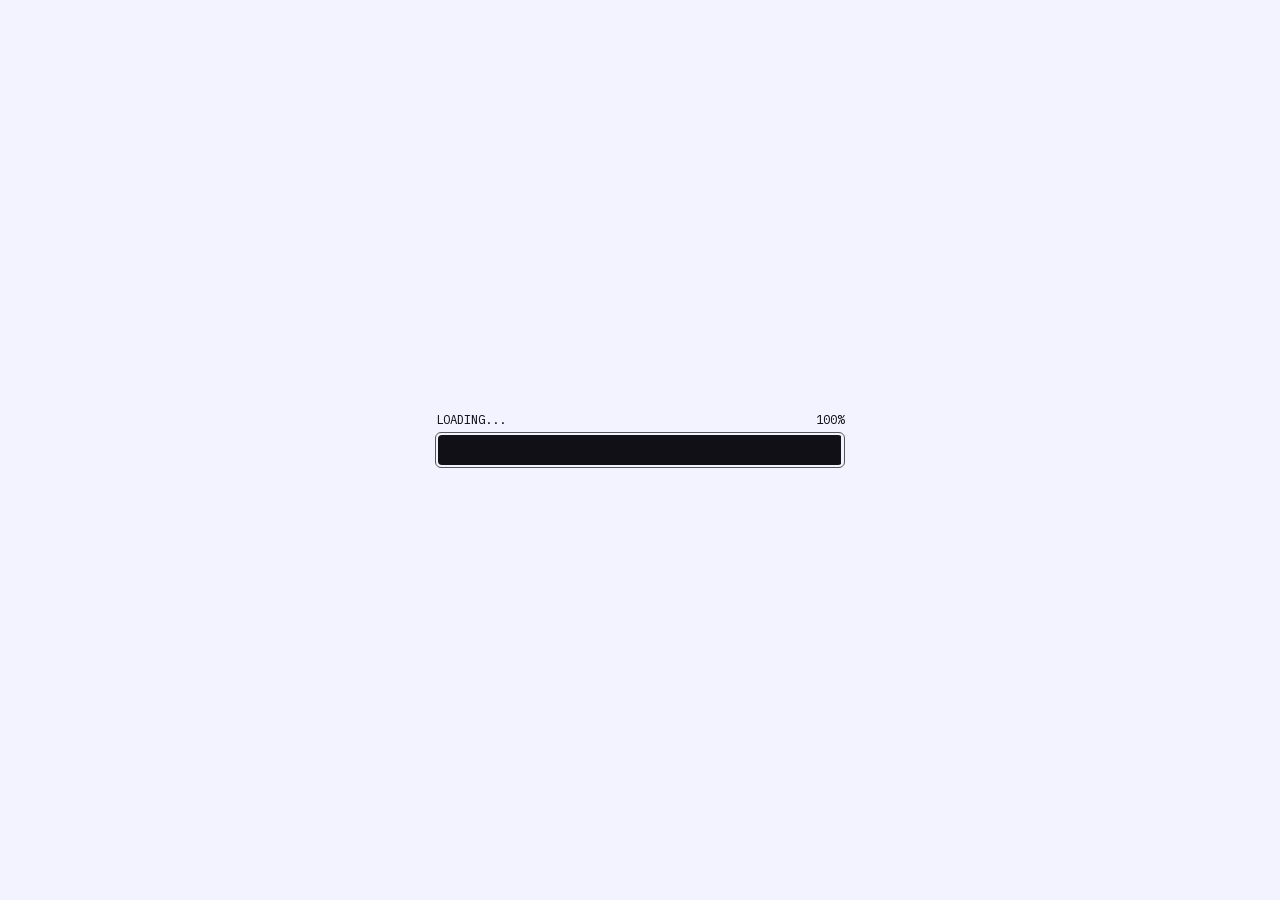
<file: works/meidonohi/index.html>
<!DOCTYPE html><html lang="ru" data-op-end="false"> <head><meta charset="UTF-8"><meta name="viewport" content="width=device-width, initial-scale=1"><link rel="preload" as="style" fetchpriority="high" href="../../fonts/fonts.css"><link rel="stylesheet" href="../../fonts/fonts.css"><link rel="preload" href="../../images/meme_full.webp" as="image" type="image/webp" fetchpriority="high"><link rel="icon" type="image/svg+xml" href="../../favicon.svg"><title>Мафия: Дикий Запад — Андрей Хитров</title><meta name="description" content="«Мафия: Дикий Запад» — 3D-мафия от первого лица с голосовым чатом и эффектом расстояния. Three.js + WebSocket + Electron."><link rel="canonical" href="https://drynyakhitrov-byte.github.io/works/meidonohi/"><link rel="sitemap" href="../../sitemap.xml"><meta property="og:title" content="Мафия: Дикий Запад — Андрей Хитров"><meta property="og:description" content="«Мафия: Дикий Запад» — 3D-мафия от первого лица с голосовым чатом и эффектом расстояния. Three.js + WebSocket + Electron."><meta property="og:url" content="https://drynyakhitrov-byte.github.io/works/meidonohi/"><meta property="og:image" content="https://drynyakhitrov-byte.github.io/og-image.png"><meta property="og:site_name" content="Андрей Хитров — портфолио"><meta property="og:locale" content="ru_RU"><meta name="twitter:card" content="summary_large_image"><meta name="twitter:title" content="Мафия: Дикий Запад — Андрей Хитров"><meta name="twitter:description" content="«Мафия: Дикий Запад» — 3D-мафия от первого лица с голосовым чатом и эффектом расстояния. Three.js + WebSocket + Electron."><link rel="stylesheet" href="../../_astro/style.COBHKi4A.css"><script type="module" src="../../_astro/hoisted.DLZDcrRD.js"></script></head> <body>  <div class="_loading_xfgot_1" data-js="loading"> <div class="_loadingMain_xfgot_10" data-js="loading-main"> <p class="_loadingText_xfgot_33" data-js="loading-text"> <span>loading...</span> <span data-js="loading-percent">0%</span> </p> <div class="_loadingProgress_xfgot_45"></div> </div>  <div class="_loadingLinks_xfgot_71"> <a href="https://t.me/khitrow" class="_root_2nwwz_1" data-invert="false" target="_blank" rel="noreferrer"> <span class="_inner_2nwwz_27"> Telegram<span class="_arrow_2nwwz_35"><svg width="12" height="9" viewBox="0 0 12 9" fill="none" xmlns="http://www.w3.org/2000/svg"> <path d="M7.10603 8.30204L6.19403 7.39004L7.82803 5.75604L8.77803 4.95804L8.75903 4.90104L6.93503 5.01504H0.551025V3.72304H6.93503L8.75903 3.83704L8.77803 3.78004L7.82803 2.98204L6.19403 1.34804L7.10603 0.436035L11.039 4.36904L7.10603 8.30204Z" fill="currentColor"></path> </svg></span> </span> </a><a href="mailto:andrei.khitrov34@gmail.com" class="_root_2nwwz_1" data-invert="false" target="_blank" rel="noreferrer"> <span class="_inner_2nwwz_27"> Email<span class="_arrow_2nwwz_35"><svg width="12" height="9" viewBox="0 0 12 9" fill="none" xmlns="http://www.w3.org/2000/svg"> <path d="M7.10603 8.30204L6.19403 7.39004L7.82803 5.75604L8.77803 4.95804L8.75903 4.90104L6.93503 5.01504H0.551025V3.72304H6.93503L8.75903 3.83704L8.77803 3.78004L7.82803 2.98204L6.19403 1.34804L7.10603 0.436035L11.039 4.36904L7.10603 8.30204Z" fill="currentColor"></path> </svg></span> </span> </a> </div> </div> <div class="_frame_yk7yd_1" data-js="outer-frame"> <svg width="0" height="0" viewBox="0 0 0 0" fill="none" xmlns="http://www.w3.org/2000/svg">  <defs> <mask id="mask">  <rect id="outer-rect-mask-bg" x="0" y="0" width="0" height="0" fill="white"></rect>  <rect class="_rectRadius_yk7yd_30" id="outer-rect-mask-body" x="0" y="0" width="0" height="0" fill="black"></rect> </mask> </defs>  <rect class="_rectBg_yk7yd_23" id="outer-rect-bg" x="0" y="0" width="0" height="0" fill="var(--color-bg)" mask="url(#mask)"></rect>  <rect id="outer-rect-border" class="_rectRadius_yk7yd_30" x="0" y="0" width="0" height="0" stroke-width="1" fill="var(--color-bg)" fill-opacity="0" stroke="var(--color-border)" vector-effect="non-scaling-stroke"></rect> </svg> </div> <div class="_rightTop_yk7yd_45">  <div class="_theme_yk7yd_65"> <button class="_root_bi63f_1" data-color="light" data-js="theme-light" aria-label="светлая тема"></button> <button class="_root_bi63f_1" data-color="dark" data-js="theme-dark" aria-label="тёмная тема"></button> </div>  <p class="_clock_yk7yd_77">А<span class="_clockColon_yk7yd_92">:</span>Х</p> </div> <button class="_button_2f0wn_1" aria-expanded="false" aria-controls="hamburger-menu" data-js="hamburger-button"> <span class="_buttonLine_2f0wn_24"></span> <span class="_buttonLine_2f0wn_24"></span> <span class="_buttonLine_2f0wn_24"></span> </button> <div class="_menu_2f0wn_52" id="hamburger-menu" class="_menu_2f0wn_52" data-js="hamburger-menu" aria-hidden="true"> <ul class="_list_2f0wn_73"> <li> <a href="/" class="_link_2f0wn_81" data-js="hamburger-menu-link"> главная </a> </li><li> <a href="/works/" class="_link_2f0wn_81" data-js="hamburger-menu-link"> проекты </a> </li><li> <a href="/profile/" class="_link_2f0wn_81" data-js="hamburger-menu-link"> обо мне </a> </li><li> <a href="/contact/" class="_link_2f0wn_81" data-js="hamburger-menu-link"> контакты </a> </li> </ul> <div class="_line_2f0wn_100"> <span class="_line_yr5zo_2"></span> </div> <ul class="_sns_2f0wn_74"> <li> <a href="https://t.me/khitrow" class="_link_2f0wn_81" target="_blank" rel="noopener noreferrer" data-js="hamburger-menu-link"> Telegram </a> </li><li> <a href="mailto:andrei.khitrov34@gmail.com" class="_link_2f0wn_81" target="_blank" rel="noopener noreferrer" data-js="hamburger-menu-link"> Email </a> </li><li> <a href="https://looktura.github.io/" class="_link_2f0wn_81" target="_blank" rel="noopener noreferrer" data-js="hamburger-menu-link"> LOOKTURA </a> </li> </ul> </div>  <div class="_wrapper_lwnf9_9" data-js="wrapper" tabindex="-1"> <div class="_content_lwnf9_22" data-js="content"> <header class="_header_10du9_1" data-js="header"> <a href="/" class="_logo_10du9_10"><svg width="41" height="40" viewBox="0 0 41 40" fill="none" xmlns="http://www.w3.org/2000/svg" aria-label="Андрей Хитров"> <path d="M16.186 5.55681H0.0167575C0.012313 5.55681 0.00805065 5.55504 0.00490794 5.5519C0.00176522 5.54876 0 5.54449 0 5.54005V0.0167583C0 0.0123138 0.00176522 0.00805145 0.00490794 0.00490874C0.00805065 0.00176602 0.012313 0 0.0167575 0H40.0398C40.0443 0 40.0485 0.00176602 40.0517 0.00490874C40.0548 0.00805145 40.0566 0.0123138 40.0566 0.0167583V5.54005C40.0566 5.54449 40.0548 5.54876 40.0517 5.5519C40.0485 5.55504 40.0443 5.55681 40.0398 5.55681H23.848C23.8452 5.55687 23.8423 5.55768 23.8399 5.55914C23.8374 5.56061 23.8353 5.56269 23.8339 5.56519L20.0314 12.151C20.03 12.1537 20.0279 12.1558 20.0253 12.1574C20.0227 12.1589 20.0198 12.1597 20.0168 12.1597C20.0138 12.1597 20.0108 12.1589 20.0083 12.1574C20.0057 12.1558 20.0035 12.1537 20.0021 12.151L16.2002 5.56519C16.1987 5.56269 16.1967 5.56061 16.1942 5.55914C16.1917 5.55768 16.1889 5.55687 16.186 5.55681Z" fill="currentColor"></path> <path d="M18.4321 12.3909H0.0167575C0.012313 12.3909 0.00805065 12.3891 0.00490794 12.386C0.00176523 12.3829 0 12.3786 0 12.3741V6.93412C0 6.92967 0.00176523 6.92541 0.00490794 6.92227C0.00805065 6.91912 0.012313 6.91736 0.0167575 6.91736H15.1428C15.1457 6.91737 15.1484 6.91809 15.1509 6.91947C15.1534 6.92084 15.1555 6.92282 15.157 6.92521L18.4468 12.3652C18.4484 12.3678 18.4493 12.3708 18.4493 12.3738C18.4494 12.3768 18.4486 12.3798 18.4471 12.3825C18.4456 12.3851 18.4434 12.3873 18.4408 12.3888C18.4381 12.3902 18.4351 12.391 18.4321 12.3909Z" fill="currentColor"></path> <path d="M24.9369 6.91736H40.0389C40.0412 6.91736 40.0435 6.91782 40.0457 6.91871C40.0478 6.91961 40.0498 6.92092 40.0515 6.92257C40.0531 6.92423 40.0544 6.92619 40.0553 6.92835C40.0562 6.93051 40.0567 6.93283 40.0567 6.93516V12.3731C40.0567 12.3754 40.0562 12.3777 40.0553 12.3799C40.0544 12.3821 40.0531 12.384 40.0515 12.3857C40.0498 12.3873 40.0478 12.3887 40.0457 12.3895C40.0435 12.3904 40.0412 12.3909 40.0389 12.3909H21.6481C21.645 12.3909 21.6418 12.3901 21.6391 12.3885C21.6363 12.3869 21.6341 12.3846 21.6325 12.3818C21.631 12.379 21.6302 12.3758 21.6303 12.3727C21.6303 12.3695 21.6313 12.3664 21.6329 12.3637L24.9217 6.92574C24.9233 6.92316 24.9255 6.92104 24.9282 6.91957C24.9308 6.91811 24.9338 6.91734 24.9369 6.91736Z" fill="currentColor"></path> <path d="M40.0566 26.0303C40.0566 26.034 40.0551 26.0376 40.0524 26.0403C40.0498 26.0429 40.0462 26.0444 40.0424 26.0444H0.0141397C0.0103897 26.0444 0.00679328 26.0429 0.00414162 26.0403C0.00148996 26.0376 0 26.034 0 26.0303V13.6085C0 13.6047 0.00148996 13.6012 0.00414162 13.5985C0.00679328 13.5958 0.0103897 13.5944 0.0141397 13.5944H40.0424C40.0462 13.5944 40.0498 13.5958 40.0524 13.5985C40.0551 13.6012 40.0566 13.6047 40.0566 13.6085V26.0303ZM34.0106 19.1737C34.0106 19.1688 34.0087 19.1642 34.0053 19.1607C34.0018 19.1573 33.9972 19.1554 33.9923 19.1554H6.14805C6.14319 19.1554 6.13852 19.1573 6.13509 19.1607C6.13165 19.1642 6.12972 19.1688 6.12972 19.1737V20.4525C6.12972 20.4574 6.13165 20.462 6.13509 20.4655C6.13852 20.4689 6.14319 20.4709 6.14805 20.4709H33.9923C33.9972 20.4709 34.0018 20.4689 34.0053 20.4655C34.0087 20.462 34.0106 20.4574 34.0106 20.4525V19.1737Z" fill="currentColor"></path> <path d="M7.75052 34.4222V27.5661C7.75052 27.5615 7.75234 27.5571 7.75558 27.5539C7.75882 27.5507 7.76322 27.5488 7.7678 27.5488H40.0393C40.0439 27.5488 40.0483 27.5507 40.0515 27.5539C40.0548 27.5571 40.0566 27.5615 40.0566 27.5661V39.9827C40.0566 39.9872 40.0548 39.9916 40.0515 39.9949C40.0483 39.9981 40.0439 39.9999 40.0393 39.9999H0.0172817C0.0126983 39.9999 0.00830228 39.9981 0.00506136 39.9949C0.00182044 39.9916 0 39.9872 0 39.9827V27.5661C0 27.5615 0.00182044 27.5571 0.00506136 27.5539C0.00830228 27.5507 0.0126983 27.5488 0.0172817 27.5488H6.11244C6.11702 27.5488 6.12142 27.5507 6.12466 27.5539C6.1279 27.5571 6.12972 27.5615 6.12972 27.5661V34.4222C6.12972 34.4244 6.13016 34.4267 6.13103 34.4288C6.1319 34.4309 6.13318 34.4328 6.13478 34.4344C6.13639 34.436 6.13829 34.4373 6.14039 34.4381C6.14248 34.439 6.14473 34.4395 6.147 34.4395H7.73324C7.73782 34.4395 7.74222 34.4376 7.74546 34.4344C7.7487 34.4312 7.75052 34.4268 7.75052 34.4222ZM34.0117 33.1412C34.0117 33.139 34.0112 33.1367 34.0104 33.1346C34.0095 33.1325 34.0082 33.1306 34.0066 33.129C34.005 33.1274 34.0031 33.1262 34.001 33.1253C33.9989 33.1244 33.9967 33.124 33.9944 33.124H13.7991C13.7945 33.124 13.7901 33.1258 13.7868 33.129C13.7836 33.1323 13.7818 33.1367 13.7818 33.1412V34.4222C13.7818 34.4244 13.7822 34.4267 13.7831 34.4288C13.784 34.4309 13.7852 34.4328 13.7868 34.4344C13.7885 34.436 13.7904 34.4373 13.7925 34.4381C13.7946 34.439 13.7968 34.4395 13.7991 34.4395H33.9944C33.9967 34.4395 33.9989 34.439 34.001 34.4381C34.0031 34.4373 34.005 34.436 34.0066 34.4344C34.0082 34.4328 34.0095 34.4309 34.0104 34.4288C34.0112 34.4267 34.0117 34.4244 34.0117 34.4222V33.1412Z" fill="currentColor"></path> </svg></a> <nav class="_menu_10du9_25" data-js="header-menu"> <ul class="_menuList_10du9_44"> <li class="_menuItem_10du9_55" data-js="header-menu-item" data-id="index"> <a href="/" class="_menuLink_10du9_60"> главная </a> </li><li class="_menuItem_10du9_55" data-js="header-menu-item" data-id="works"> <a href="/works/" class="_menuLink_10du9_60"> проекты </a> </li><li class="_menuItem_10du9_55" data-js="header-menu-item" data-id="profile"> <a href="/profile/" class="_menuLink_10du9_60"> обо мне </a> </li><li class="_menuItem_10du9_55" data-js="header-menu-item" data-id="contact"> <a href="/contact/" class="_menuLink_10du9_60"> контакты </a> </li> </ul> <div class="_menuCurrent_10du9_68" data-js="header-menu-current"></div> </nav> <ul class="_sns_10du9_86"> <li> <a href="https://t.me/khitrow" class="_root_2nwwz_1" data-invert="true" target="_blank" rel="noreferrer"> <span class="_inner_2nwwz_27"> Telegram<span class="_arrow_2nwwz_35"><svg width="12" height="9" viewBox="0 0 12 9" fill="none" xmlns="http://www.w3.org/2000/svg"> <path d="M7.10603 8.30204L6.19403 7.39004L7.82803 5.75604L8.77803 4.95804L8.75903 4.90104L6.93503 5.01504H0.551025V3.72304H6.93503L8.75903 3.83704L8.77803 3.78004L7.82803 2.98204L6.19403 1.34804L7.10603 0.436035L11.039 4.36904L7.10603 8.30204Z" fill="currentColor"></path> </svg></span> </span> </a> </li><li> <a href="mailto:andrei.khitrov34@gmail.com" class="_root_2nwwz_1" data-invert="true" target="_blank" rel="noreferrer"> <span class="_inner_2nwwz_27"> Email<span class="_arrow_2nwwz_35"><svg width="12" height="9" viewBox="0 0 12 9" fill="none" xmlns="http://www.w3.org/2000/svg"> <path d="M7.10603 8.30204L6.19403 7.39004L7.82803 5.75604L8.77803 4.95804L8.75903 4.90104L6.93503 5.01504H0.551025V3.72304H6.93503L8.75903 3.83704L8.77803 3.78004L7.82803 2.98204L6.19403 1.34804L7.10603 0.436035L11.039 4.36904L7.10603 8.30204Z" fill="currentColor"></path> </svg></span> </span> </a> </li><li><a href="https://looktura.github.io/" class="_root_2nwwz_1" data-invert="true" target="_blank" rel="noreferrer"> <span class="_inner_2nwwz_27"> LOOKTURA<span class="_arrow_2nwwz_35"><svg width="12" height="9" viewBox="0 0 12 9" fill="none" xmlns="http://www.w3.org/2000/svg"> <path d="M7.10603 8.30204L6.19403 7.39004L7.82803 5.75604L8.77803 4.95804L8.75903 4.90104L6.93503 5.01504H0.551025V3.72304H6.93503L8.75903 3.83704L8.77803 3.78004L7.82803 2.98204L6.19403 1.34804L7.10603 0.436035L11.039 4.36904L7.10603 8.30204Z" fill="currentColor"></path> </svg></span> </span> </a></li> </ul> </header> <main id="swup" class="_main_lwnf9_28" data-js="main">  <div id="works" class="_page_ety1z_1" data-js="works" data-swup-fragment-url="/works/" x-data="works"> <div class="_inner_ety1z_12"> <div class="_heading_ety1z_16"> <div class="_root_1ppyp_1" data-js="heading"> <h1 class="_main_1ppyp_6" data-js="heading-text" translate="no">Works</h1> <div class="_barcode_1ppyp_30"> <span class="_barcode_iyu6r_1" aria-hidden="true" translate="no" text="myWorks" data-js="heading-barcode">myWorks</span> </div> </div> </div>  <div class="_filter_ety1z_35"> <p class="_filterLabel_ety1z_47">(фильтр)</p> <div class="_filterContent_ety1z_51">  <ul class="_filterType_ety1z_60"> <li class="_filterTypeItem_ety1z_72"> <input type="radio" id="type-all" name="type" class="_input_ety1z_30" value="all" data-js="works-type-input" x-bind="filterType('all')"> <label for="type-all" class="_filterTypeLabel_ety1z_82"> все </label> </li><li class="_filterTypeItem_ety1z_72"> <input type="radio" id="type-commission" name="type" class="_input_ety1z_30" value="commission" data-js="works-type-input" x-bind="filterType('commission')"> <label for="type-commission" class="_filterTypeLabel_ety1z_82"> заказ </label> </li><li class="_filterTypeItem_ety1z_72"> <input type="radio" id="type-original" name="type" class="_input_ety1z_30" value="original" data-js="works-type-input" x-bind="filterType('original')"> <label for="type-original" class="_filterTypeLabel_ety1z_82"> своё </label> </li></ul>  <ul class="_filterCategory_ety1z_105"> <li> <input type="radio" id="category-all" name="category" class="_input_ety1z_30" value="all" data-js="works-category-input" x-bind="filterCategory('all')"> <label for="category-all" class="_filterCategoryLabel_ety1z_118"> все </label> </li><li> <input type="radio" id="category-illustration" name="category" class="_input_ety1z_30" value="illustration" data-js="works-category-input" x-bind="filterCategory('illustration')"> <label for="category-illustration" class="_filterCategoryLabel_ety1z_118"> ии-системы </label> </li><li> <input type="radio" id="category-mv-illustration" name="category" class="_input_ety1z_30" value="mv-illustration" data-js="works-category-input" x-bind="filterCategory('mv-illustration')"> <label for="category-mv-illustration" class="_filterCategoryLabel_ety1z_118"> веб-продукты </label> </li><li> <input type="radio" id="category-event" name="category" class="_input_ety1z_30" value="event" data-js="works-category-input" x-bind="filterCategory('event')"> <label for="category-event" class="_filterCategoryLabel_ety1z_118"> игры </label> </li></ul> </div> <div class="_filterLine_ety1z_151"> <span class="_line_yr5zo_2"></span> </div> </div>  <div class="_body_ety1z_158" data-js="works-body"> <p class="_count_ety1z_168" x-bind="count"></p> <ul class="_list_ety1z_173" x-bind="list"> <li class="_item_ety1z_199" data-js="works-item" data-type="original" data-category="mv-illustration" style="--_square-ratio:0" x-bind="item({ type: 'original', category: 'mv-illustration'})"> <div class="_card_ety1z_203"> <a href="/works/mhm/" class="_cardLink_ety1z_208" data-js="works-card" aria-controls="mhm"> <div class="_cardImage_ety1z_224"> <picture> <source media="(max-width: 768px)" srcset="../../images/sanity/72c044e125fc905555403bd4c3838ece61a35bd9-5182x2591_w400.png"> <img src="../../images/sanity/72c044e125fc905555403bd4c3838ece61a35bd9-5182x2591_w800.png" width="5182" height="2591" loading="lazy"> </picture> </div> <h2 class="_cardTitle_ety1z_218">LOOKTURA</h2> </a> </div> <div class="_spacer_ety1z_246" data-js="works-spacer"></div> </li><li class="_item_ety1z_199" data-js="works-item" data-type="commission" data-category="mv-illustration" style="--_square-ratio:0.7474006116207952" x-bind="item({ type: 'commission', category: 'mv-illustration'})"> <div class="_card_ety1z_203"> <a href="/works/222109/" class="_cardLink_ety1z_208" data-js="works-card" aria-controls="222109"> <div class="_cardImage_ety1z_224"> <picture> <source media="(max-width: 768px)" srcset="../../images/sanity/e2073ce8e42481b4370e542ea1f8017528098666-2048x1635_w400.jpg"> <img src="../../images/sanity/e2073ce8e42481b4370e542ea1f8017528098666-2048x1635_w800.jpg" width="2048" height="1635" loading="lazy"> </picture> </div> <h2 class="_cardTitle_ety1z_218">Платформа финансовой грамотности</h2> </a> </div> <div class="_spacer_ety1z_246" data-js="works-spacer"></div> </li> <li class="_item_ety1z_199" data-js="works-item" data-type="commission" data-category="mv-illustration" style="--_square-ratio:0.8" x-bind="item({ type: 'commission', category: 'mv-illustration'})"> <div class="_card_ety1z_203"> <a href="/works/resume-site/" class="_cardLink_ety1z_208" data-js="works-card" aria-controls="resume-site"> <div class="_cardImage_ety1z_224"> <picture> <source media="(max-width: 768px)" srcset="../../images/projects/resume-site_w400.png"> <img src="../../images/projects/resume-site_w800.png" width="1280" height="1600" loading="lazy"> </picture> </div> <h2 class="_cardTitle_ety1z_218">Персональный сайт-резюме</h2> </a> </div> <div class="_spacer_ety1z_246" data-js="works-spacer"></div> </li><li class="_item_ety1z_199" data-js="works-item" data-type="original" data-category="event" style="--_square-ratio:0.75" x-bind="item({ type: 'original', category: 'event'})"> <div class="_card_ety1z_203"> <a href="/works/meidonohi/" class="_cardLink_ety1z_208" data-js="works-card" aria-controls="meidonohi"> <div class="_cardImage_ety1z_224"> <picture> <source media="(max-width: 768px)" srcset="../../images/sanity/24705bf5967b63163af0a312fb8c5c79f71448e4-2304x3072_w400.png"> <img src="../../images/sanity/24705bf5967b63163af0a312fb8c5c79f71448e4-2304x3072_w800.png" width="2304" height="3072" loading="lazy"> </picture> </div> <h2 class="_cardTitle_ety1z_218">Мафия: Дикий Запад</h2> </a> </div> <div class="_spacer_ety1z_246" data-js="works-spacer"></div> </li><li class="_item_ety1z_199" data-js="works-item" data-type="original" data-category="illustration" style="--_square-ratio:0.641357421875" x-bind="item({ type: 'original', category: 'illustration'})"> <div class="_card_ety1z_203"> <a href="/works/y2k-nui/" class="_cardLink_ety1z_208" data-js="works-card" aria-controls="y2k-nui"> <div class="_cardImage_ety1z_224"> <picture> <source media="(max-width: 768px)" srcset="../../images/sanity/8334b939bd88b99e05b4fdfc624bbc17f969f24b-2627x4096_w400.png"> <img src="../../images/sanity/8334b939bd88b99e05b4fdfc624bbc17f969f24b-2627x4096_w800.png" width="2627" height="4096" loading="lazy"> </picture> </div> <h2 class="_cardTitle_ety1z_218">Walk-in Counter</h2> </a> </div> <div class="_spacer_ety1z_246" data-js="works-spacer"></div> </li><li class="_item_ety1z_199" data-js="works-item" data-type="commission" data-category="mv-illustration" style="--_square-ratio:0.6734006734006734" x-bind="item({ type: 'commission', category: 'mv-illustration'})"> <div class="_card_ety1z_203"> <a href="/works/miku-day-2025/" class="_cardLink_ety1z_208" data-js="works-card" aria-controls="miku-day-2025"> <div class="_cardImage_ety1z_224"> <picture> <source media="(max-width: 768px)" srcset="../../images/sanity/d166065939a4da611ce6710f0f715914df6f796b-2000x2970_w400.png"> <img src="../../images/sanity/d166065939a4da611ce6710f0f715914df6f796b-2000x2970_w800.png" width="2000" height="2970" loading="lazy"> </picture> </div> <h2 class="_cardTitle_ety1z_218">Интерактивные дашборды</h2> </a> </div> <div class="_spacer_ety1z_246" data-js="works-spacer"></div> </li><li class="_item_ety1z_199" data-js="works-item" data-type="original" data-category="illustration" style="--_square-ratio:0.585886722376973" x-bind="item({ type: 'original', category: 'illustration'})"> <div class="_card_ety1z_203"> <a href="/works/vaporwave/" class="_cardLink_ety1z_208" data-js="works-card" aria-controls="vaporwave"> <div class="_cardImage_ety1z_224"> <picture> <source media="(max-width: 768px)" srcset="../../images/sanity/31225acba2aec69734b2782d0cf4277f580fd338-1523x1077_w400.png"> <img src="../../images/sanity/31225acba2aec69734b2782d0cf4277f580fd338-1523x1077_w800.png" width="1523" height="1077" loading="lazy"> </picture> </div> <h2 class="_cardTitle_ety1z_218">Нейросети в рабочих процессах</h2> </a> </div> <div class="_spacer_ety1z_246" data-js="works-spacer"></div> </li> <li class="_item_ety1z_199" data-js="works-item" data-type="commission" data-category="mv-illustration" style="--_square-ratio:0.8" x-bind="item({ type: 'commission', category: 'mv-illustration'})"> <div class="_card_ety1z_203"> <a href="/works/landings/" class="_cardLink_ety1z_208" data-js="works-card" aria-controls="landings"> <div class="_cardImage_ety1z_224"> <picture> <source media="(max-width: 768px)" srcset="../../images/projects/landings_w400.png"> <img src="../../images/projects/landings_w800.png" width="1280" height="1600" loading="lazy"> </picture> </div> <h2 class="_cardTitle_ety1z_218">Лендинги и профессиональные сайты</h2> </a> </div> <div class="_spacer_ety1z_246" data-js="works-spacer"></div> </li> </ul> </div> </div> </div>  <div id="works-posts" class="_posts_uowtk_1" data-js="works-posts"> <div class="_postWrapper_uowtk_11" data-js="works-post-wrapper-landings" aria-hidden="true"></div><template id="landings" data-js="works-template-landings"> <article class="_post_uowtk_1" data-js="works-post-landings"><div class="_root_3fli2_1" data-js="dialog-box"> <div class="_inner_3fli2_23"> <div class="_header_3fli2_40" data-js="dialog-box-header"><h2 class="_title_3fli2_59">Лендинги и профессиональные сайты</h2> <button class="_close_3fli2_70" data-js="dialog-box-close" aria-label="close"><span class="_closeInner_3fli2_91"></span></button></div><div class="_body_3fli2_117"> <div class="_body_uowtk_44" data-js="works-post-body" data-post-focus tabindex="-1"><button class="_fullscreenTrigger_uowtk_61" data-js="works-post-fullscreen-trigger"> <picture> <source media="(max-width: 768px)" srcset="../../images/projects/landings_w800.png"><img src="../../images/projects/landings_w1280.png" width="1280" height="1600" loading="eager" fetchpriority="high"> </picture> </button><div class="_header_uowtk_67"> <h1 class="_title_uowtk_71">Лендинги и профессиональные сайты</h1> <div class="_tags_uowtk_75"> <span class="_tag_uowtk_75">заказ</span> <span class="_tag_uowtk_75">веб-продукты</span> </div></div><section><h2 class="_sectionHeading_uowtk_102">(о проекте)</h2><div class="_sectionBody_uowtk_118"><div class="_infoBody_uowtk_124"><p>Делаю лендинги и сайты под ключ: структура, тексты, вёрстка, анимации, деплой. На снимке — лендинг курса подготовки к поступлению: тёмная тема, крупная типографика, блок «живых котировок» и анимации при скролле. Другие примеры — на этой же странице: платформа финансовой грамотности, LOOKTURA, сайт-резюме.</p></div></div></section><button class="_close_uowtk_175" data-js="works-post-close">закрыть</button><div class="_footer_uowtk_195"> <p>(c) Андрей Хитров</p> <div class="_footerCode_uowtk_204"> <time class="_codeDate_uowtk_92"> 2026 </time><span class="_codeBar_uowtk_98"> <span class="_barcode_iyu6r_1" aria-hidden="true" translate="no" text="2026">2026</span> </span> </div></div></div></div></div><dialog id="modal-landings" class="_root_12503_1" autofocus data-js="full-screen" data-active="false"><div class="_overlay_12503_23" data-js="full-screen-overlay"></div> <ul class="_list_12503_68"> <li class="_item_12503_73" data-js="full-screen-item"><picture> <source media="(max-width: 768px)" srcset="../../images/projects/landings_w800.png"> <img src="../../images/projects/landings_w1280.png" width="1280" height="1600" alt="" loading="lazy"> </picture> </li></ul><button class="_close_12503_31" aria-label="close" data-js="full-screen-close"></button></dialog></article></template> <div class="_postWrapper_uowtk_11" data-js="works-post-wrapper-resume-site" aria-hidden="true"></div><template id="resume-site" data-js="works-template-resume-site"> <article class="_post_uowtk_1" data-js="works-post-resume-site"><div class="_root_3fli2_1" data-js="dialog-box"> <div class="_inner_3fli2_23"> <div class="_header_3fli2_40" data-js="dialog-box-header"><h2 class="_title_3fli2_59">Персональный сайт-резюме</h2> <button class="_close_3fli2_70" data-js="dialog-box-close" aria-label="close"><span class="_closeInner_3fli2_91"></span></button></div><div class="_body_3fli2_117"> <div class="_body_uowtk_44" data-js="works-post-body" data-post-focus tabindex="-1"><button class="_fullscreenTrigger_uowtk_61" data-js="works-post-fullscreen-trigger"> <picture> <source media="(max-width: 768px)" srcset="../../images/projects/resume-site_w800.png"><img src="../../images/projects/resume-site_w1280.png" width="1280" height="1600" loading="eager" fetchpriority="high"> </picture> </button><div class="_header_uowtk_67"> <h1 class="_title_uowtk_71">Персональный сайт-резюме</h1> <div class="_tags_uowtk_75"> <span class="_tag_uowtk_75">заказ</span> <span class="_tag_uowtk_75">веб-продукты</span> </div></div><section><h2 class="_sectionHeading_uowtk_102">(о проекте)</h2><div class="_sectionBody_uowtk_118"><div class="_infoBody_uowtk_124"><p>Сайт-резюме на заказ: тёмная тема с акцентным цветом, крупная типографика, секции результатов, опыта, ролей и компетенций, кнопка «Сохранить PDF». Одностраничник, свёрстан с нуля.</p></div></div></section><button class="_close_uowtk_175" data-js="works-post-close">закрыть</button><div class="_footer_uowtk_195"> <p>(c) Андрей Хитров</p> <div class="_footerCode_uowtk_204"> <time class="_codeDate_uowtk_92"> 2026 </time><span class="_codeBar_uowtk_98"> <span class="_barcode_iyu6r_1" aria-hidden="true" translate="no" text="2026">2026</span> </span> </div></div></div></div></div><dialog id="modal-resume-site" class="_root_12503_1" autofocus data-js="full-screen" data-active="false"><div class="_overlay_12503_23" data-js="full-screen-overlay"></div> <ul class="_list_12503_68"> <li class="_item_12503_73" data-js="full-screen-item"><picture> <source media="(max-width: 768px)" srcset="../../images/projects/resume-site_w800.png"> <img src="../../images/projects/resume-site_w1280.png" width="1280" height="1600" alt="" loading="lazy"> </picture> </li></ul><button class="_close_12503_31" aria-label="close" data-js="full-screen-close"></button></dialog></article></template> <div class="_postWrapper_uowtk_11" data-js="works-post-wrapper-mhm" aria-hidden="true"></div> <template id="mhm" data-js="works-template-mhm">  <article class="_post_uowtk_1" data-js="works-post-mhm"> <div class="_root_3fli2_1" data-js="dialog-box"> <div class="_inner_3fli2_23"> <div class="_header_3fli2_40" data-js="dialog-box-header"> <h2 class="_title_3fli2_59">LOOKTURA</h2> <button class="_close_3fli2_70" data-js="dialog-box-close" aria-label="close"> <span class="_closeInner_3fli2_91"></span> </button> </div> <div class="_body_3fli2_117">  <div class="_body_uowtk_44" data-js="works-post-body" data-post-focus tabindex="-1">  <button class="_fullscreenTrigger_uowtk_61" data-js="works-post-fullscreen-trigger"> <picture> <source media="(max-width: 768px)" srcset="../../images/sanity/72c044e125fc905555403bd4c3838ece61a35bd9-5182x2591_w1600.png"> <img src="../../images/sanity/72c044e125fc905555403bd4c3838ece61a35bd9-5182x2591_w3200.png" width="5182" height="2591" loading="eager" fetchpriority="high"> </picture> </button> <div class="_header_uowtk_67"> <h1 class="_title_uowtk_71">LOOKTURA</h1> <div class="_tags_uowtk_75"> <span class="_tag_uowtk_75">своё</span> <span class="_tag_uowtk_75">веб-продукты</span> </div><section><h2 class="_sectionHeading_uowtk_102">(о проекте)</h2><div class="_sectionBody_uowtk_118"><div class="_infoBody_uowtk_124"><p>Цифровой агрегатор офлайн-магазинов одежды: приложение показывает ассортимент бутиков, шоурумов и ателье рядом с покупателем — и приводит его в магазин. Не маркетплейс: без онлайн-продаж и комиссий, доход — только подписка магазина. Моя зона — продукт, стратегия, финмодель, документация, прямые продажи магазинам и юридическое оформление.</p></div></div></section><section><div class="_sectionBody_uowtk_118"><div class="_infoBody_uowtk_124"><p class="_youtube_uowtk_144"> <span class="_youtubeLabel_uowtk_163">
Сайт проекта&nbsp;-&nbsp;
</span> <a href="https://looktura.github.io/" target="_blank" rel="noreferrer"> looktura.github.io </a> </p></div></div></section> </div>     <button class="_close_uowtk_175" data-js="works-post-close">
закрыть
</button> <div class="_footer_uowtk_195"> <p>(c) Андрей Хитров</p> <div class="_footerCode_uowtk_204"> <time class="_codeDate_uowtk_92"> 2026 </time> <span class="_codeBar_uowtk_98"> <span class="_barcode_iyu6r_1" aria-hidden="true" translate="no" text="2026">2026</span> </span> </div> </div> </div>  </div> </div> </div> <dialog id="modal-mhm" class="_root_12503_1" autofocus data-js="full-screen" data-active="false"> <div class="_overlay_12503_23" data-js="full-screen-overlay"></div> <ul class="_list_12503_68"> <li class="_item_12503_73" data-js="full-screen-item"> <picture> <source media="(max-width: 768px)" srcset="../../images/sanity/72c044e125fc905555403bd4c3838ece61a35bd9-5182x2591_w1600.png"> <img src="../../images/sanity/72c044e125fc905555403bd4c3838ece61a35bd9-5182x2591_w3200.png" width="5182" height="2591" alt="" loading="lazy"> </picture> </li> </ul> <button class="_close_12503_31" aria-label="close" data-js="full-screen-close"></button> </dialog> </article> </template> <div class="_postWrapper_uowtk_11" data-js="works-post-wrapper-222109" aria-hidden="true"></div> <template id="222109" data-js="works-template-222109">  <article class="_post_uowtk_1" data-js="works-post-222109"> <div class="_root_3fli2_1" data-js="dialog-box"> <div class="_inner_3fli2_23"> <div class="_header_3fli2_40" data-js="dialog-box-header"> <h2 class="_title_3fli2_59">Платформа финансовой грамотности</h2> <button class="_close_3fli2_70" data-js="dialog-box-close" aria-label="close"> <span class="_closeInner_3fli2_91"></span> </button> </div> <div class="_body_3fli2_117">  <div class="_body_uowtk_44" data-js="works-post-body" data-post-focus tabindex="-1">  <button class="_fullscreenTrigger_uowtk_61" data-js="works-post-fullscreen-trigger"> <picture> <source media="(max-width: 768px)" srcset="../../images/sanity/e2073ce8e42481b4370e542ea1f8017528098666-2048x1635_w1002.jpg"> <img src="../../images/sanity/e2073ce8e42481b4370e542ea1f8017528098666-2048x1635_w2004.jpg" width="2048" height="1635" loading="eager" fetchpriority="high"> </picture> </button> <div class="_header_uowtk_67"> <h1 class="_title_uowtk_71">Платформа финансовой грамотности</h1> <div class="_tags_uowtk_75"> <span class="_tag_uowtk_75">заказ</span> <span class="_tag_uowtk_75">веб-продукты</span> </div><section><h2 class="_sectionHeading_uowtk_102">(о проекте)</h2><div class="_sectionBody_uowtk_118"><div class="_infoBody_uowtk_124"><p>Личный кабинет для учеников преподавателя: домашние задания с полным циклом «назначение → решение → проверка → доработка», база знаний с карточками и тегами, тренажёр, олимпиады и мероприятия, админ-панель. Вход по коду доступа — под школьную аудиторию. React + Vite + Supabase. Разработал платформу целиком; она в продакшене, ею пользуется большое число учеников.</p></div></div></section> </div>  <section> <h2 class="_sectionHeading_uowtk_102">(info)</h2> <div class="_sectionBody_uowtk_118"> <div class="_infoBody_uowtk_124"> <div></div>  <div class="_client_uowtk_128"> <p class="_credit_uowtk_132"> <span class="_creditLabel_uowtk_140"> клиент —&nbsp;
</span> <span>преподаватель финансовой грамотности</span> </p> </div>     </div> </div> </section>   <button class="_close_uowtk_175" data-js="works-post-close">
закрыть
</button> <div class="_footer_uowtk_195"> <p>(c) Андрей Хитров</p> <div class="_footerCode_uowtk_204"> <time class="_codeDate_uowtk_92"> 2026 </time> <span class="_codeBar_uowtk_98"> <span class="_barcode_iyu6r_1" aria-hidden="true" translate="no" text="2026">2026</span> </span> </div> </div> </div>  </div> </div> </div> <dialog id="modal-222109" class="_root_12503_1" autofocus data-js="full-screen" data-active="false"> <div class="_overlay_12503_23" data-js="full-screen-overlay"></div> <ul class="_list_12503_68"> <li class="_item_12503_73" data-js="full-screen-item"> <picture> <source media="(max-width: 768px)" srcset="../../images/sanity/e2073ce8e42481b4370e542ea1f8017528098666-2048x1635_w1002.jpg"> <img src="../../images/sanity/e2073ce8e42481b4370e542ea1f8017528098666-2048x1635_w2004.jpg" width="2048" height="1635" alt="" loading="lazy"> </picture> </li> </ul> <button class="_close_12503_31" aria-label="close" data-js="full-screen-close"></button> </dialog> </article> </template> <div class="_postWrapper_uowtk_11" data-js="works-post-wrapper-meidonohi" aria-hidden="true"></div> <template id="meidonohi" data-js="works-template-meidonohi">  <article class="_post_uowtk_1" data-js="works-post-meidonohi"> <div class="_root_3fli2_1" data-js="dialog-box"> <div class="_inner_3fli2_23"> <div class="_header_3fli2_40" data-js="dialog-box-header"> <h2 class="_title_3fli2_59">Мафия: Дикий Запад</h2> <button class="_close_3fli2_70" data-js="dialog-box-close" aria-label="close"> <span class="_closeInner_3fli2_91"></span> </button> </div> <div class="_body_3fli2_117">  <div class="_body_uowtk_44" data-js="works-post-body" data-post-focus tabindex="-1">  <button class="_fullscreenTrigger_uowtk_61" data-js="works-post-fullscreen-trigger"> <picture> <source media="(max-width: 768px)" srcset="../../images/sanity/24705bf5967b63163af0a312fb8c5c79f71448e4-2304x3072_w600.png"> <img src="../../images/sanity/24705bf5967b63163af0a312fb8c5c79f71448e4-2304x3072_w1200.png" width="2304" height="3072" loading="eager" fetchpriority="high"> </picture> </button> <div class="_header_uowtk_67"> <h1 class="_title_uowtk_71">Мафия: Дикий Запад</h1> <div class="_tags_uowtk_75"> <span class="_tag_uowtk_75">своё</span> <span class="_tag_uowtk_75">игры</span> </div><section><h2 class="_sectionHeading_uowtk_102">(о проекте)</h2><div class="_sectionBody_uowtk_118"><div class="_infoBody_uowtk_124"><p>3D-«Мафия» от первого лица в городке с салуном, банком и виселицей — для Windows, macOS и браузера. 5–20 игроков, полный ролевой набор спортивной мафии, голосовой чат с эффектом расстояния, регламент речей и голосований. Юнит-тесты, фаззинг на 300 прогонов, симуляции партий и e2e с ботами. Three.js + WebSocket + Electron.</p></div></div></section> </div>     <button class="_close_uowtk_175" data-js="works-post-close">
закрыть
</button> <div class="_footer_uowtk_195"> <p>(c) Андрей Хитров</p> <div class="_footerCode_uowtk_204"> <time class="_codeDate_uowtk_92"> 2026 </time> <span class="_codeBar_uowtk_98"> <span class="_barcode_iyu6r_1" aria-hidden="true" translate="no" text="2026">2026</span> </span> </div> </div> </div>  </div> </div> </div> <dialog id="modal-meidonohi" class="_root_12503_1" autofocus data-js="full-screen" data-active="false"> <div class="_overlay_12503_23" data-js="full-screen-overlay"></div> <ul class="_list_12503_68"> <li class="_item_12503_73" data-js="full-screen-item"> <picture> <source media="(max-width: 768px)" srcset="../../images/sanity/24705bf5967b63163af0a312fb8c5c79f71448e4-2304x3072_w600.png"> <img src="../../images/sanity/24705bf5967b63163af0a312fb8c5c79f71448e4-2304x3072_w1200.png" width="2304" height="3072" alt="" loading="lazy"> </picture> </li> </ul> <button class="_close_12503_31" aria-label="close" data-js="full-screen-close"></button> </dialog> </article> </template> <div class="_postWrapper_uowtk_11" data-js="works-post-wrapper-y2k-nui" aria-hidden="true"></div> <template id="y2k-nui" data-js="works-template-y2k-nui">  <article class="_post_uowtk_1" data-js="works-post-y2k-nui"> <div class="_root_3fli2_1" data-js="dialog-box"> <div class="_inner_3fli2_23"> <div class="_header_3fli2_40" data-js="dialog-box-header"> <h2 class="_title_3fli2_59">Walk-in Counter</h2> <button class="_close_3fli2_70" data-js="dialog-box-close" aria-label="close"> <span class="_closeInner_3fli2_91"></span> </button> </div> <div class="_body_3fli2_117">  <div class="_body_uowtk_44" data-js="works-post-body" data-post-focus tabindex="-1">  <button class="_fullscreenTrigger_uowtk_61" data-js="works-post-fullscreen-trigger"> <picture> <source media="(max-width: 768px)" srcset="../../images/sanity/8334b939bd88b99e05b4fdfc624bbc17f969f24b-2627x4096_w513.png"> <img src="../../images/sanity/8334b939bd88b99e05b4fdfc624bbc17f969f24b-2627x4096_w1026.png" width="2627" height="4096" loading="eager" fetchpriority="high"> </picture> </button> <div class="_header_uowtk_67"> <h1 class="_title_uowtk_71">Walk-in Counter</h1> <div class="_tags_uowtk_75"> <span class="_tag_uowtk_75">своё</span> <span class="_tag_uowtk_75">ии-системы</span> </div><section><h2 class="_sectionHeading_uowtk_102">(о проекте)</h2><div class="_sectionBody_uowtk_118"><div class="_infoBody_uowtk_124"><p>Система считает уникальных посетителей офлайн-точки по видео с обычной камеры. Как это работает: нейросеть находит в кадре людей и лица и ведёт каждого человека от кадра к кадру; вторая модель оценивает возраст и пол; затем строятся «отпечатки» лица и тела (эмбеддинги), и все появления одного человека склеиваются в один визит — даже если он выходил из кадра. Каждый кадр взвешивается по качеству (резкость, размер лица, ракурс), чтобы смазанные кадры не портили результат. Работает локально: CoreML на Mac, TensorRT на NVIDIA.</p></div></div></section> </div>    <section> <h2 class="_sectionHeading_uowtk_102">(gallery)</h2> <div class="_sectionBody_uowtk_118"> <ul class="_imageList_uowtk_167"> <li class="_imageItem_uowtk_171"> <button class="_fullscreenTrigger_uowtk_61" data-js="works-post-fullscreen-trigger"> <picture> <source media="(max-width: 768px)" srcset="../../images/sanity/f53d041c4dc10fa32523858722c10a016fcb3604-3072x4096_w600.png"> <img src="../../images/sanity/f53d041c4dc10fa32523858722c10a016fcb3604-3072x4096_w1200.png" width="3072" height="4096" loading="lazy"> </picture> </button> </li><li class="_imageItem_uowtk_171"> <button class="_fullscreenTrigger_uowtk_61" data-js="works-post-fullscreen-trigger"> <picture> <source media="(max-width: 768px)" srcset="../../images/sanity/19547665b587fedadb1f75d1f6d9736fb57e70c9-2048x2048_w800.png"> <img src="../../images/sanity/19547665b587fedadb1f75d1f6d9736fb57e70c9-2048x2048_w1600.png" width="2048" height="2048" loading="lazy"> </picture> </button> </li> </ul> </div> </section> <button class="_close_uowtk_175" data-js="works-post-close">
закрыть
</button> <div class="_footer_uowtk_195"> <p>(c) Андрей Хитров</p> <div class="_footerCode_uowtk_204"> <time class="_codeDate_uowtk_92"> 2026 </time> <span class="_codeBar_uowtk_98"> <span class="_barcode_iyu6r_1" aria-hidden="true" translate="no" text="2026">2026</span> </span> </div> </div> </div>  </div> </div> </div> <dialog id="modal-y2k-nui" class="_root_12503_1" autofocus data-js="full-screen" data-active="false"> <div class="_overlay_12503_23" data-js="full-screen-overlay"></div> <ul class="_list_12503_68"> <li class="_item_12503_73" data-js="full-screen-item"> <picture> <source media="(max-width: 768px)" srcset="../../images/sanity/8334b939bd88b99e05b4fdfc624bbc17f969f24b-2627x4096_w513.png"> <img src="../../images/sanity/8334b939bd88b99e05b4fdfc624bbc17f969f24b-2627x4096_w1026.png" width="2627" height="4096" alt="" loading="lazy"> </picture> </li><li class="_item_12503_73" data-js="full-screen-item"> <picture> <source media="(max-width: 768px)" srcset="../../images/sanity/f53d041c4dc10fa32523858722c10a016fcb3604-3072x4096_w600.png"> <img src="../../images/sanity/f53d041c4dc10fa32523858722c10a016fcb3604-3072x4096_w1200.png" width="3072" height="4096" alt="" loading="lazy"> </picture> </li><li class="_item_12503_73" data-js="full-screen-item"> <picture> <source media="(max-width: 768px)" srcset="../../images/sanity/19547665b587fedadb1f75d1f6d9736fb57e70c9-2048x2048_w800.png"> <img src="../../images/sanity/19547665b587fedadb1f75d1f6d9736fb57e70c9-2048x2048_w1600.png" width="2048" height="2048" alt="" loading="lazy"> </picture> </li> </ul> <button class="_close_12503_31" aria-label="close" data-js="full-screen-close"></button> </dialog> </article> </template> <div class="_postWrapper_uowtk_11" data-js="works-post-wrapper-miku-day-2025" aria-hidden="true"></div> <template id="miku-day-2025" data-js="works-template-miku-day-2025">  <article class="_post_uowtk_1" data-js="works-post-miku-day-2025"> <div class="_root_3fli2_1" data-js="dialog-box"> <div class="_inner_3fli2_23"> <div class="_header_3fli2_40" data-js="dialog-box-header"> <h2 class="_title_3fli2_59">Интерактивные дашборды</h2> <button class="_close_3fli2_70" data-js="dialog-box-close" aria-label="close"> <span class="_closeInner_3fli2_91"></span> </button> </div> <div class="_body_3fli2_117">  <div class="_body_uowtk_44" data-js="works-post-body" data-post-focus tabindex="-1">  <button class="_fullscreenTrigger_uowtk_61" data-js="works-post-fullscreen-trigger"> <picture> <source media="(max-width: 768px)" srcset="../../images/sanity/d166065939a4da611ce6710f0f715914df6f796b-2000x2970_w538.png"> <img src="../../images/sanity/d166065939a4da611ce6710f0f715914df6f796b-2000x2970_w1077.png" width="2000" height="2970" loading="eager" fetchpriority="high"> </picture> </button> <div class="_header_uowtk_67"> <h1 class="_title_uowtk_71">Интерактивные дашборды</h1> <div class="_tags_uowtk_75"> <span class="_tag_uowtk_75">заказ</span> <span class="_tag_uowtk_75">веб-продукты</span> </div><section><h2 class="_sectionHeading_uowtk_102">(о проекте)</h2><div class="_sectionBody_uowtk_118"><div class="_infoBody_uowtk_124"><p>Таблицы клиента превращаются в живую аналитическую панель за один рабочий сеанс: финансовые отчёты, метрики, интерактивные графики для презентаций — на реальных данных клиентов.</p></div></div></section> </div>     <button class="_close_uowtk_175" data-js="works-post-close">
закрыть
</button> <div class="_footer_uowtk_195"> <p>(c) Андрей Хитров</p> <div class="_footerCode_uowtk_204"> <time class="_codeDate_uowtk_92"> 2026 </time> <span class="_codeBar_uowtk_98"> <span class="_barcode_iyu6r_1" aria-hidden="true" translate="no" text="2026">2026</span> </span> </div> </div> </div>  </div> </div> </div> <dialog id="modal-miku-day-2025" class="_root_12503_1" autofocus data-js="full-screen" data-active="false"> <div class="_overlay_12503_23" data-js="full-screen-overlay"></div> <ul class="_list_12503_68"> <li class="_item_12503_73" data-js="full-screen-item"> <picture> <source media="(max-width: 768px)" srcset="../../images/sanity/d166065939a4da611ce6710f0f715914df6f796b-2000x2970_w538.png"> <img src="../../images/sanity/d166065939a4da611ce6710f0f715914df6f796b-2000x2970_w1077.png" width="2000" height="2970" alt="" loading="lazy"> </picture> </li> </ul> <button class="_close_12503_31" aria-label="close" data-js="full-screen-close"></button> </dialog> </article> </template> <div class="_postWrapper_uowtk_11" data-js="works-post-wrapper-vaporwave" aria-hidden="true"></div> <template id="vaporwave" data-js="works-template-vaporwave">  <article class="_post_uowtk_1" data-js="works-post-vaporwave"> <div class="_root_3fli2_1" data-js="dialog-box"> <div class="_inner_3fli2_23"> <div class="_header_3fli2_40" data-js="dialog-box-header"> <h2 class="_title_3fli2_59">Нейросети в рабочих процессах</h2> <button class="_close_3fli2_70" data-js="dialog-box-close" aria-label="close"> <span class="_closeInner_3fli2_91"></span> </button> </div> <div class="_body_3fli2_117">  <div class="_body_uowtk_44" data-js="works-post-body" data-post-focus tabindex="-1">  <button class="_fullscreenTrigger_uowtk_61" data-js="works-post-fullscreen-trigger"> <picture> <source media="(max-width: 768px)" srcset="../../images/sanity/31225acba2aec69734b2782d0cf4277f580fd338-1523x1077_w1131.png"> <img src="../../images/sanity/31225acba2aec69734b2782d0cf4277f580fd338-1523x1077_w2262.png" width="1523" height="1077" loading="eager" fetchpriority="high"> </picture> </button> <div class="_header_uowtk_67"> <h1 class="_title_uowtk_71">Нейросети в рабочих процессах</h1> <div class="_tags_uowtk_75"> <span class="_tag_uowtk_75">своё</span> <span class="_tag_uowtk_75">ии-системы</span> </div><section><h2 class="_sectionHeading_uowtk_102">(о проекте)</h2><div class="_sectionBody_uowtk_118"><div class="_infoBody_uowtk_124"><p>Разница между «пользуюсь нейросетью» и работающим процессом — в обвязке. Я строю её: инструкции проекта (CLAUDE.md) — что можно, что нельзя, где источники правды; машиночитаемые дизайн-токены, которые модель не может «переосмыслить»; валидаторы и симуляторы, которые ловят ошибку до человека; контрольные точки — ни одно действие наружу без подтверждения. Разбираю процесс, строю систему правил, довожу до продакшена с тестами и документацией.</p></div></div></section> </div>     <button class="_close_uowtk_175" data-js="works-post-close">
закрыть
</button> <div class="_footer_uowtk_195"> <p>(c) Андрей Хитров</p> <div class="_footerCode_uowtk_204"> <time class="_codeDate_uowtk_92"> 2026 </time> <span class="_codeBar_uowtk_98"> <span class="_barcode_iyu6r_1" aria-hidden="true" translate="no" text="2026">2026</span> </span> </div> </div> </div>  </div> </div> </div> <dialog id="modal-vaporwave" class="_root_12503_1" autofocus data-js="full-screen" data-active="false"> <div class="_overlay_12503_23" data-js="full-screen-overlay"></div> <ul class="_list_12503_68"> <li class="_item_12503_73" data-js="full-screen-item"> <picture> <source media="(max-width: 768px)" srcset="../../images/sanity/31225acba2aec69734b2782d0cf4277f580fd338-1523x1077_w1131.png"> <img src="../../images/sanity/31225acba2aec69734b2782d0cf4277f580fd338-1523x1077_w2262.png" width="1523" height="1077" alt="" loading="lazy"> </picture> </li> </ul> <button class="_close_12503_31" aria-label="close" data-js="full-screen-close"></button> </dialog> </article> </template>   <div class="_overlay_uowtk_208" data-js="works-post-overlay"></div> </div>  </main> <footer class="_root_m7rmt_1" data-js="footer"> <div class="_inner_m7rmt_9"> <div class="_grid_m7rmt_19"> <div class="_wrapper_oc6qz_1" data-js="grid" data-outline="true" data-common="true"> <canvas></canvas> </div> </div> <ul class="_sns_m7rmt_35"> <li> <a href="https://t.me/khitrow" class="_snsLink_m7rmt_45"> Telegram </a> </li><li> <a href="mailto:andrei.khitrov34@gmail.com" class="_snsLink_m7rmt_45"> Email </a> </li><li> <a href="https://www.instagram.com/drunya_kh" class="_snsLink_m7rmt_45"> Instagram </a> </li><li> <a href="https://looktura.github.io/" class="_snsLink_m7rmt_45"> LOOKTURA </a> </li> </ul> <div> <div class="_barcode_m7rmt_76"> <span class="_barcode_iyu6r_1" aria-hidden="true" translate="no" text="footer">footer</span> </div> <p class="_copyright_m7rmt_82">(c) Андрей Хитров</p> </div> <div class="_glHolo_m7rmt_88" data-js="footer-gl-holo"> <canvas></canvas> </div> </div> <div class="_glMeme_m7rmt_103" data-js="footer-gl-meme"> <canvas></canvas> </div> </footer> <div class="_overlay_1lh9n_1" data-js="transition-overlay"> <canvas></canvas> </div> </div> </div> <div class="_scrollbar_1rdgu_1" data-scrollbar="container" data-visible="false"> <div class="_thumb_1rdgu_17" data-scrollbar="thumb"></div> </div> <!-- at 1:09 ?? --> <div class="_at109_183c8_1" data-js="at109"> <template data-js="at109-template"> <div class="_dialog_183c8_11" data-js="at109-dialog"> <div class="_root_3fli2_1" data-js="dialog-box"> <div class="_inner_3fli2_23"> <div class="_header_3fli2_40" data-js="dialog-box-header"> <h2 class="_title_3fli2_59">at_andrei.txt</h2> <button class="_close_3fli2_70" data-js="dialog-box-close" aria-label="close"> <span class="_closeInner_3fli2_91"></span> </button> </div> <div class="_body_3fli2_117">  <div class="_dialogBody_183c8_24"> <p>Андрей Хитров</p> </div>  </div> </div> </div> </div> </template> </div>   </body></html>
</file>
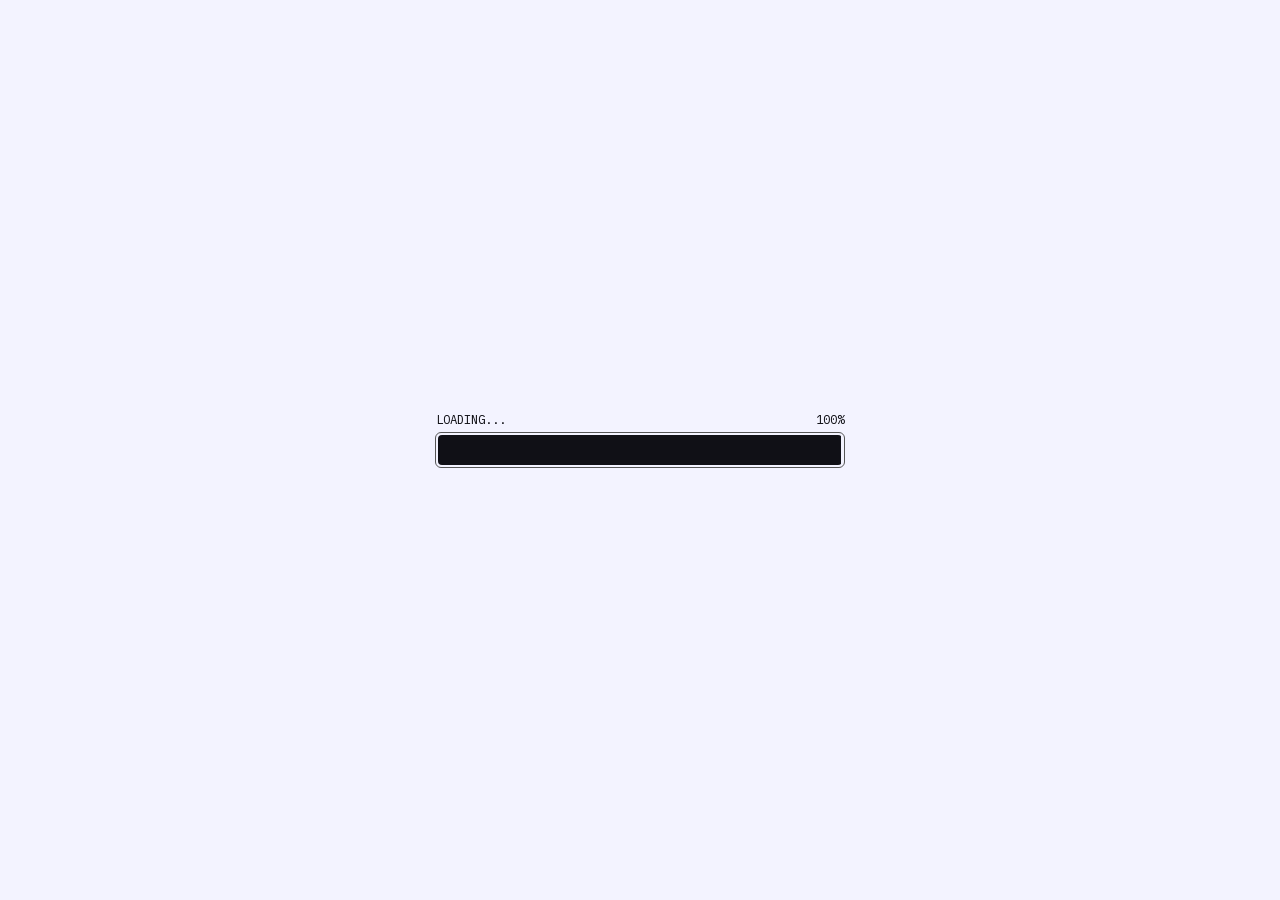
<file: works/mhm/index.html>
<!DOCTYPE html><html lang="ru" data-op-end="false"> <head><meta charset="UTF-8"><meta name="viewport" content="width=device-width, initial-scale=1"><link rel="preload" as="style" fetchpriority="high" href="../../fonts/fonts.css"><link rel="stylesheet" href="../../fonts/fonts.css"><link rel="preload" href="../../images/meme_full.webp" as="image" type="image/webp" fetchpriority="high"><link rel="icon" type="image/svg+xml" href="../../favicon.svg"><title>LOOKTURA — Андрей Хитров</title><meta name="description" content="LOOKTURA — цифровой агрегатор офлайн-магазинов одежды: ассортимент бутиков и шоурумов рядом с покупателем. Без комиссий с продаж — только подписка магазина."><link rel="canonical" href="https://drynyakhitrov-byte.github.io/works/mhm/"><link rel="sitemap" href="../../sitemap.xml"><meta property="og:title" content="LOOKTURA — Андрей Хитров"><meta property="og:description" content="LOOKTURA — цифровой агрегатор офлайн-магазинов одежды: ассортимент бутиков и шоурумов рядом с покупателем. Без комиссий с продаж — только подписка магазина."><meta property="og:url" content="https://drynyakhitrov-byte.github.io/works/mhm/"><meta property="og:image" content="https://drynyakhitrov-byte.github.io/og-image.png"><meta property="og:site_name" content="Андрей Хитров — портфолио"><meta property="og:locale" content="ru_RU"><meta name="twitter:card" content="summary_large_image"><meta name="twitter:title" content="LOOKTURA — Андрей Хитров"><meta name="twitter:description" content="LOOKTURA — цифровой агрегатор офлайн-магазинов одежды: ассортимент бутиков и шоурумов рядом с покупателем. Без комиссий с продаж — только подписка магазина."><link rel="stylesheet" href="../../_astro/style.COBHKi4A.css"><script type="module" src="../../_astro/hoisted.DLZDcrRD.js"></script></head> <body>  <div class="_loading_xfgot_1" data-js="loading"> <div class="_loadingMain_xfgot_10" data-js="loading-main"> <p class="_loadingText_xfgot_33" data-js="loading-text"> <span>loading...</span> <span data-js="loading-percent">0%</span> </p> <div class="_loadingProgress_xfgot_45"></div> </div>  <div class="_loadingLinks_xfgot_71"> <a href="https://t.me/khitrow" class="_root_2nwwz_1" data-invert="false" target="_blank" rel="noreferrer"> <span class="_inner_2nwwz_27"> Telegram<span class="_arrow_2nwwz_35"><svg width="12" height="9" viewBox="0 0 12 9" fill="none" xmlns="http://www.w3.org/2000/svg"> <path d="M7.10603 8.30204L6.19403 7.39004L7.82803 5.75604L8.77803 4.95804L8.75903 4.90104L6.93503 5.01504H0.551025V3.72304H6.93503L8.75903 3.83704L8.77803 3.78004L7.82803 2.98204L6.19403 1.34804L7.10603 0.436035L11.039 4.36904L7.10603 8.30204Z" fill="currentColor"></path> </svg></span> </span> </a><a href="mailto:andrei.khitrov34@gmail.com" class="_root_2nwwz_1" data-invert="false" target="_blank" rel="noreferrer"> <span class="_inner_2nwwz_27"> Email<span class="_arrow_2nwwz_35"><svg width="12" height="9" viewBox="0 0 12 9" fill="none" xmlns="http://www.w3.org/2000/svg"> <path d="M7.10603 8.30204L6.19403 7.39004L7.82803 5.75604L8.77803 4.95804L8.75903 4.90104L6.93503 5.01504H0.551025V3.72304H6.93503L8.75903 3.83704L8.77803 3.78004L7.82803 2.98204L6.19403 1.34804L7.10603 0.436035L11.039 4.36904L7.10603 8.30204Z" fill="currentColor"></path> </svg></span> </span> </a> </div> </div> <div class="_frame_yk7yd_1" data-js="outer-frame"> <svg width="0" height="0" viewBox="0 0 0 0" fill="none" xmlns="http://www.w3.org/2000/svg">  <defs> <mask id="mask">  <rect id="outer-rect-mask-bg" x="0" y="0" width="0" height="0" fill="white"></rect>  <rect class="_rectRadius_yk7yd_30" id="outer-rect-mask-body" x="0" y="0" width="0" height="0" fill="black"></rect> </mask> </defs>  <rect class="_rectBg_yk7yd_23" id="outer-rect-bg" x="0" y="0" width="0" height="0" fill="var(--color-bg)" mask="url(#mask)"></rect>  <rect id="outer-rect-border" class="_rectRadius_yk7yd_30" x="0" y="0" width="0" height="0" stroke-width="1" fill="var(--color-bg)" fill-opacity="0" stroke="var(--color-border)" vector-effect="non-scaling-stroke"></rect> </svg> </div> <div class="_rightTop_yk7yd_45">  <div class="_theme_yk7yd_65"> <button class="_root_bi63f_1" data-color="light" data-js="theme-light" aria-label="светлая тема"></button> <button class="_root_bi63f_1" data-color="dark" data-js="theme-dark" aria-label="тёмная тема"></button> </div>  <p class="_clock_yk7yd_77">А<span class="_clockColon_yk7yd_92">:</span>Х</p> </div> <button class="_button_2f0wn_1" aria-expanded="false" aria-controls="hamburger-menu" data-js="hamburger-button"> <span class="_buttonLine_2f0wn_24"></span> <span class="_buttonLine_2f0wn_24"></span> <span class="_buttonLine_2f0wn_24"></span> </button> <div class="_menu_2f0wn_52" id="hamburger-menu" class="_menu_2f0wn_52" data-js="hamburger-menu" aria-hidden="true"> <ul class="_list_2f0wn_73"> <li> <a href="/" class="_link_2f0wn_81" data-js="hamburger-menu-link"> главная </a> </li><li> <a href="/works/" class="_link_2f0wn_81" data-js="hamburger-menu-link"> проекты </a> </li><li> <a href="/profile/" class="_link_2f0wn_81" data-js="hamburger-menu-link"> обо мне </a> </li><li> <a href="/contact/" class="_link_2f0wn_81" data-js="hamburger-menu-link"> контакты </a> </li> </ul> <div class="_line_2f0wn_100"> <span class="_line_yr5zo_2"></span> </div> <ul class="_sns_2f0wn_74"> <li> <a href="https://t.me/khitrow" class="_link_2f0wn_81" target="_blank" rel="noopener noreferrer" data-js="hamburger-menu-link"> Telegram </a> </li><li> <a href="mailto:andrei.khitrov34@gmail.com" class="_link_2f0wn_81" target="_blank" rel="noopener noreferrer" data-js="hamburger-menu-link"> Email </a> </li><li> <a href="https://looktura.github.io/" class="_link_2f0wn_81" target="_blank" rel="noopener noreferrer" data-js="hamburger-menu-link"> LOOKTURA </a> </li> </ul> </div>  <div class="_wrapper_lwnf9_9" data-js="wrapper" tabindex="-1"> <div class="_content_lwnf9_22" data-js="content"> <header class="_header_10du9_1" data-js="header"> <a href="/" class="_logo_10du9_10"><svg width="41" height="40" viewBox="0 0 41 40" fill="none" xmlns="http://www.w3.org/2000/svg" aria-label="Андрей Хитров"> <path d="M16.186 5.55681H0.0167575C0.012313 5.55681 0.00805065 5.55504 0.00490794 5.5519C0.00176522 5.54876 0 5.54449 0 5.54005V0.0167583C0 0.0123138 0.00176522 0.00805145 0.00490794 0.00490874C0.00805065 0.00176602 0.012313 0 0.0167575 0H40.0398C40.0443 0 40.0485 0.00176602 40.0517 0.00490874C40.0548 0.00805145 40.0566 0.0123138 40.0566 0.0167583V5.54005C40.0566 5.54449 40.0548 5.54876 40.0517 5.5519C40.0485 5.55504 40.0443 5.55681 40.0398 5.55681H23.848C23.8452 5.55687 23.8423 5.55768 23.8399 5.55914C23.8374 5.56061 23.8353 5.56269 23.8339 5.56519L20.0314 12.151C20.03 12.1537 20.0279 12.1558 20.0253 12.1574C20.0227 12.1589 20.0198 12.1597 20.0168 12.1597C20.0138 12.1597 20.0108 12.1589 20.0083 12.1574C20.0057 12.1558 20.0035 12.1537 20.0021 12.151L16.2002 5.56519C16.1987 5.56269 16.1967 5.56061 16.1942 5.55914C16.1917 5.55768 16.1889 5.55687 16.186 5.55681Z" fill="currentColor"></path> <path d="M18.4321 12.3909H0.0167575C0.012313 12.3909 0.00805065 12.3891 0.00490794 12.386C0.00176523 12.3829 0 12.3786 0 12.3741V6.93412C0 6.92967 0.00176523 6.92541 0.00490794 6.92227C0.00805065 6.91912 0.012313 6.91736 0.0167575 6.91736H15.1428C15.1457 6.91737 15.1484 6.91809 15.1509 6.91947C15.1534 6.92084 15.1555 6.92282 15.157 6.92521L18.4468 12.3652C18.4484 12.3678 18.4493 12.3708 18.4493 12.3738C18.4494 12.3768 18.4486 12.3798 18.4471 12.3825C18.4456 12.3851 18.4434 12.3873 18.4408 12.3888C18.4381 12.3902 18.4351 12.391 18.4321 12.3909Z" fill="currentColor"></path> <path d="M24.9369 6.91736H40.0389C40.0412 6.91736 40.0435 6.91782 40.0457 6.91871C40.0478 6.91961 40.0498 6.92092 40.0515 6.92257C40.0531 6.92423 40.0544 6.92619 40.0553 6.92835C40.0562 6.93051 40.0567 6.93283 40.0567 6.93516V12.3731C40.0567 12.3754 40.0562 12.3777 40.0553 12.3799C40.0544 12.3821 40.0531 12.384 40.0515 12.3857C40.0498 12.3873 40.0478 12.3887 40.0457 12.3895C40.0435 12.3904 40.0412 12.3909 40.0389 12.3909H21.6481C21.645 12.3909 21.6418 12.3901 21.6391 12.3885C21.6363 12.3869 21.6341 12.3846 21.6325 12.3818C21.631 12.379 21.6302 12.3758 21.6303 12.3727C21.6303 12.3695 21.6313 12.3664 21.6329 12.3637L24.9217 6.92574C24.9233 6.92316 24.9255 6.92104 24.9282 6.91957C24.9308 6.91811 24.9338 6.91734 24.9369 6.91736Z" fill="currentColor"></path> <path d="M40.0566 26.0303C40.0566 26.034 40.0551 26.0376 40.0524 26.0403C40.0498 26.0429 40.0462 26.0444 40.0424 26.0444H0.0141397C0.0103897 26.0444 0.00679328 26.0429 0.00414162 26.0403C0.00148996 26.0376 0 26.034 0 26.0303V13.6085C0 13.6047 0.00148996 13.6012 0.00414162 13.5985C0.00679328 13.5958 0.0103897 13.5944 0.0141397 13.5944H40.0424C40.0462 13.5944 40.0498 13.5958 40.0524 13.5985C40.0551 13.6012 40.0566 13.6047 40.0566 13.6085V26.0303ZM34.0106 19.1737C34.0106 19.1688 34.0087 19.1642 34.0053 19.1607C34.0018 19.1573 33.9972 19.1554 33.9923 19.1554H6.14805C6.14319 19.1554 6.13852 19.1573 6.13509 19.1607C6.13165 19.1642 6.12972 19.1688 6.12972 19.1737V20.4525C6.12972 20.4574 6.13165 20.462 6.13509 20.4655C6.13852 20.4689 6.14319 20.4709 6.14805 20.4709H33.9923C33.9972 20.4709 34.0018 20.4689 34.0053 20.4655C34.0087 20.462 34.0106 20.4574 34.0106 20.4525V19.1737Z" fill="currentColor"></path> <path d="M7.75052 34.4222V27.5661C7.75052 27.5615 7.75234 27.5571 7.75558 27.5539C7.75882 27.5507 7.76322 27.5488 7.7678 27.5488H40.0393C40.0439 27.5488 40.0483 27.5507 40.0515 27.5539C40.0548 27.5571 40.0566 27.5615 40.0566 27.5661V39.9827C40.0566 39.9872 40.0548 39.9916 40.0515 39.9949C40.0483 39.9981 40.0439 39.9999 40.0393 39.9999H0.0172817C0.0126983 39.9999 0.00830228 39.9981 0.00506136 39.9949C0.00182044 39.9916 0 39.9872 0 39.9827V27.5661C0 27.5615 0.00182044 27.5571 0.00506136 27.5539C0.00830228 27.5507 0.0126983 27.5488 0.0172817 27.5488H6.11244C6.11702 27.5488 6.12142 27.5507 6.12466 27.5539C6.1279 27.5571 6.12972 27.5615 6.12972 27.5661V34.4222C6.12972 34.4244 6.13016 34.4267 6.13103 34.4288C6.1319 34.4309 6.13318 34.4328 6.13478 34.4344C6.13639 34.436 6.13829 34.4373 6.14039 34.4381C6.14248 34.439 6.14473 34.4395 6.147 34.4395H7.73324C7.73782 34.4395 7.74222 34.4376 7.74546 34.4344C7.7487 34.4312 7.75052 34.4268 7.75052 34.4222ZM34.0117 33.1412C34.0117 33.139 34.0112 33.1367 34.0104 33.1346C34.0095 33.1325 34.0082 33.1306 34.0066 33.129C34.005 33.1274 34.0031 33.1262 34.001 33.1253C33.9989 33.1244 33.9967 33.124 33.9944 33.124H13.7991C13.7945 33.124 13.7901 33.1258 13.7868 33.129C13.7836 33.1323 13.7818 33.1367 13.7818 33.1412V34.4222C13.7818 34.4244 13.7822 34.4267 13.7831 34.4288C13.784 34.4309 13.7852 34.4328 13.7868 34.4344C13.7885 34.436 13.7904 34.4373 13.7925 34.4381C13.7946 34.439 13.7968 34.4395 13.7991 34.4395H33.9944C33.9967 34.4395 33.9989 34.439 34.001 34.4381C34.0031 34.4373 34.005 34.436 34.0066 34.4344C34.0082 34.4328 34.0095 34.4309 34.0104 34.4288C34.0112 34.4267 34.0117 34.4244 34.0117 34.4222V33.1412Z" fill="currentColor"></path> </svg></a> <nav class="_menu_10du9_25" data-js="header-menu"> <ul class="_menuList_10du9_44"> <li class="_menuItem_10du9_55" data-js="header-menu-item" data-id="index"> <a href="/" class="_menuLink_10du9_60"> главная </a> </li><li class="_menuItem_10du9_55" data-js="header-menu-item" data-id="works"> <a href="/works/" class="_menuLink_10du9_60"> проекты </a> </li><li class="_menuItem_10du9_55" data-js="header-menu-item" data-id="profile"> <a href="/profile/" class="_menuLink_10du9_60"> обо мне </a> </li><li class="_menuItem_10du9_55" data-js="header-menu-item" data-id="contact"> <a href="/contact/" class="_menuLink_10du9_60"> контакты </a> </li> </ul> <div class="_menuCurrent_10du9_68" data-js="header-menu-current"></div> </nav> <ul class="_sns_10du9_86"> <li> <a href="https://t.me/khitrow" class="_root_2nwwz_1" data-invert="true" target="_blank" rel="noreferrer"> <span class="_inner_2nwwz_27"> Telegram<span class="_arrow_2nwwz_35"><svg width="12" height="9" viewBox="0 0 12 9" fill="none" xmlns="http://www.w3.org/2000/svg"> <path d="M7.10603 8.30204L6.19403 7.39004L7.82803 5.75604L8.77803 4.95804L8.75903 4.90104L6.93503 5.01504H0.551025V3.72304H6.93503L8.75903 3.83704L8.77803 3.78004L7.82803 2.98204L6.19403 1.34804L7.10603 0.436035L11.039 4.36904L7.10603 8.30204Z" fill="currentColor"></path> </svg></span> </span> </a> </li><li> <a href="mailto:andrei.khitrov34@gmail.com" class="_root_2nwwz_1" data-invert="true" target="_blank" rel="noreferrer"> <span class="_inner_2nwwz_27"> Email<span class="_arrow_2nwwz_35"><svg width="12" height="9" viewBox="0 0 12 9" fill="none" xmlns="http://www.w3.org/2000/svg"> <path d="M7.10603 8.30204L6.19403 7.39004L7.82803 5.75604L8.77803 4.95804L8.75903 4.90104L6.93503 5.01504H0.551025V3.72304H6.93503L8.75903 3.83704L8.77803 3.78004L7.82803 2.98204L6.19403 1.34804L7.10603 0.436035L11.039 4.36904L7.10603 8.30204Z" fill="currentColor"></path> </svg></span> </span> </a> </li><li><a href="https://looktura.github.io/" class="_root_2nwwz_1" data-invert="true" target="_blank" rel="noreferrer"> <span class="_inner_2nwwz_27"> LOOKTURA<span class="_arrow_2nwwz_35"><svg width="12" height="9" viewBox="0 0 12 9" fill="none" xmlns="http://www.w3.org/2000/svg"> <path d="M7.10603 8.30204L6.19403 7.39004L7.82803 5.75604L8.77803 4.95804L8.75903 4.90104L6.93503 5.01504H0.551025V3.72304H6.93503L8.75903 3.83704L8.77803 3.78004L7.82803 2.98204L6.19403 1.34804L7.10603 0.436035L11.039 4.36904L7.10603 8.30204Z" fill="currentColor"></path> </svg></span> </span> </a></li> </ul> </header> <main id="swup" class="_main_lwnf9_28" data-js="main">  <div id="works" class="_page_ety1z_1" data-js="works" data-swup-fragment-url="/works/" x-data="works"> <div class="_inner_ety1z_12"> <div class="_heading_ety1z_16"> <div class="_root_1ppyp_1" data-js="heading"> <h1 class="_main_1ppyp_6" data-js="heading-text" translate="no">Works</h1> <div class="_barcode_1ppyp_30"> <span class="_barcode_iyu6r_1" aria-hidden="true" translate="no" text="myWorks" data-js="heading-barcode">myWorks</span> </div> </div> </div>  <div class="_filter_ety1z_35"> <p class="_filterLabel_ety1z_47">(фильтр)</p> <div class="_filterContent_ety1z_51">  <ul class="_filterType_ety1z_60"> <li class="_filterTypeItem_ety1z_72"> <input type="radio" id="type-all" name="type" class="_input_ety1z_30" value="all" data-js="works-type-input" x-bind="filterType('all')"> <label for="type-all" class="_filterTypeLabel_ety1z_82"> все </label> </li><li class="_filterTypeItem_ety1z_72"> <input type="radio" id="type-commission" name="type" class="_input_ety1z_30" value="commission" data-js="works-type-input" x-bind="filterType('commission')"> <label for="type-commission" class="_filterTypeLabel_ety1z_82"> заказ </label> </li><li class="_filterTypeItem_ety1z_72"> <input type="radio" id="type-original" name="type" class="_input_ety1z_30" value="original" data-js="works-type-input" x-bind="filterType('original')"> <label for="type-original" class="_filterTypeLabel_ety1z_82"> своё </label> </li></ul>  <ul class="_filterCategory_ety1z_105"> <li> <input type="radio" id="category-all" name="category" class="_input_ety1z_30" value="all" data-js="works-category-input" x-bind="filterCategory('all')"> <label for="category-all" class="_filterCategoryLabel_ety1z_118"> все </label> </li><li> <input type="radio" id="category-illustration" name="category" class="_input_ety1z_30" value="illustration" data-js="works-category-input" x-bind="filterCategory('illustration')"> <label for="category-illustration" class="_filterCategoryLabel_ety1z_118"> ии-системы </label> </li><li> <input type="radio" id="category-mv-illustration" name="category" class="_input_ety1z_30" value="mv-illustration" data-js="works-category-input" x-bind="filterCategory('mv-illustration')"> <label for="category-mv-illustration" class="_filterCategoryLabel_ety1z_118"> веб-продукты </label> </li><li> <input type="radio" id="category-event" name="category" class="_input_ety1z_30" value="event" data-js="works-category-input" x-bind="filterCategory('event')"> <label for="category-event" class="_filterCategoryLabel_ety1z_118"> игры </label> </li></ul> </div> <div class="_filterLine_ety1z_151"> <span class="_line_yr5zo_2"></span> </div> </div>  <div class="_body_ety1z_158" data-js="works-body"> <p class="_count_ety1z_168" x-bind="count"></p> <ul class="_list_ety1z_173" x-bind="list"> <li class="_item_ety1z_199" data-js="works-item" data-type="original" data-category="mv-illustration" style="--_square-ratio:0" x-bind="item({ type: 'original', category: 'mv-illustration'})"> <div class="_card_ety1z_203"> <a href="/works/mhm/" class="_cardLink_ety1z_208" data-js="works-card" aria-controls="mhm"> <div class="_cardImage_ety1z_224"> <picture> <source media="(max-width: 768px)" srcset="../../images/sanity/72c044e125fc905555403bd4c3838ece61a35bd9-5182x2591_w400.png"> <img src="../../images/sanity/72c044e125fc905555403bd4c3838ece61a35bd9-5182x2591_w800.png" width="5182" height="2591" loading="lazy"> </picture> </div> <h2 class="_cardTitle_ety1z_218">LOOKTURA</h2> </a> </div> <div class="_spacer_ety1z_246" data-js="works-spacer"></div> </li><li class="_item_ety1z_199" data-js="works-item" data-type="commission" data-category="mv-illustration" style="--_square-ratio:0.7474006116207952" x-bind="item({ type: 'commission', category: 'mv-illustration'})"> <div class="_card_ety1z_203"> <a href="/works/222109/" class="_cardLink_ety1z_208" data-js="works-card" aria-controls="222109"> <div class="_cardImage_ety1z_224"> <picture> <source media="(max-width: 768px)" srcset="../../images/sanity/e2073ce8e42481b4370e542ea1f8017528098666-2048x1635_w400.jpg"> <img src="../../images/sanity/e2073ce8e42481b4370e542ea1f8017528098666-2048x1635_w800.jpg" width="2048" height="1635" loading="lazy"> </picture> </div> <h2 class="_cardTitle_ety1z_218">Платформа финансовой грамотности</h2> </a> </div> <div class="_spacer_ety1z_246" data-js="works-spacer"></div> </li> <li class="_item_ety1z_199" data-js="works-item" data-type="commission" data-category="mv-illustration" style="--_square-ratio:0.8" x-bind="item({ type: 'commission', category: 'mv-illustration'})"> <div class="_card_ety1z_203"> <a href="/works/resume-site/" class="_cardLink_ety1z_208" data-js="works-card" aria-controls="resume-site"> <div class="_cardImage_ety1z_224"> <picture> <source media="(max-width: 768px)" srcset="../../images/projects/resume-site_w400.png"> <img src="../../images/projects/resume-site_w800.png" width="1280" height="1600" loading="lazy"> </picture> </div> <h2 class="_cardTitle_ety1z_218">Персональный сайт-резюме</h2> </a> </div> <div class="_spacer_ety1z_246" data-js="works-spacer"></div> </li><li class="_item_ety1z_199" data-js="works-item" data-type="original" data-category="event" style="--_square-ratio:0.75" x-bind="item({ type: 'original', category: 'event'})"> <div class="_card_ety1z_203"> <a href="/works/meidonohi/" class="_cardLink_ety1z_208" data-js="works-card" aria-controls="meidonohi"> <div class="_cardImage_ety1z_224"> <picture> <source media="(max-width: 768px)" srcset="../../images/sanity/24705bf5967b63163af0a312fb8c5c79f71448e4-2304x3072_w400.png"> <img src="../../images/sanity/24705bf5967b63163af0a312fb8c5c79f71448e4-2304x3072_w800.png" width="2304" height="3072" loading="lazy"> </picture> </div> <h2 class="_cardTitle_ety1z_218">Мафия: Дикий Запад</h2> </a> </div> <div class="_spacer_ety1z_246" data-js="works-spacer"></div> </li><li class="_item_ety1z_199" data-js="works-item" data-type="original" data-category="illustration" style="--_square-ratio:0.641357421875" x-bind="item({ type: 'original', category: 'illustration'})"> <div class="_card_ety1z_203"> <a href="/works/y2k-nui/" class="_cardLink_ety1z_208" data-js="works-card" aria-controls="y2k-nui"> <div class="_cardImage_ety1z_224"> <picture> <source media="(max-width: 768px)" srcset="../../images/sanity/8334b939bd88b99e05b4fdfc624bbc17f969f24b-2627x4096_w400.png"> <img src="../../images/sanity/8334b939bd88b99e05b4fdfc624bbc17f969f24b-2627x4096_w800.png" width="2627" height="4096" loading="lazy"> </picture> </div> <h2 class="_cardTitle_ety1z_218">Walk-in Counter</h2> </a> </div> <div class="_spacer_ety1z_246" data-js="works-spacer"></div> </li><li class="_item_ety1z_199" data-js="works-item" data-type="commission" data-category="mv-illustration" style="--_square-ratio:0.6734006734006734" x-bind="item({ type: 'commission', category: 'mv-illustration'})"> <div class="_card_ety1z_203"> <a href="/works/miku-day-2025/" class="_cardLink_ety1z_208" data-js="works-card" aria-controls="miku-day-2025"> <div class="_cardImage_ety1z_224"> <picture> <source media="(max-width: 768px)" srcset="../../images/sanity/d166065939a4da611ce6710f0f715914df6f796b-2000x2970_w400.png"> <img src="../../images/sanity/d166065939a4da611ce6710f0f715914df6f796b-2000x2970_w800.png" width="2000" height="2970" loading="lazy"> </picture> </div> <h2 class="_cardTitle_ety1z_218">Интерактивные дашборды</h2> </a> </div> <div class="_spacer_ety1z_246" data-js="works-spacer"></div> </li><li class="_item_ety1z_199" data-js="works-item" data-type="original" data-category="illustration" style="--_square-ratio:0.585886722376973" x-bind="item({ type: 'original', category: 'illustration'})"> <div class="_card_ety1z_203"> <a href="/works/vaporwave/" class="_cardLink_ety1z_208" data-js="works-card" aria-controls="vaporwave"> <div class="_cardImage_ety1z_224"> <picture> <source media="(max-width: 768px)" srcset="../../images/sanity/31225acba2aec69734b2782d0cf4277f580fd338-1523x1077_w400.png"> <img src="../../images/sanity/31225acba2aec69734b2782d0cf4277f580fd338-1523x1077_w800.png" width="1523" height="1077" loading="lazy"> </picture> </div> <h2 class="_cardTitle_ety1z_218">Нейросети в рабочих процессах</h2> </a> </div> <div class="_spacer_ety1z_246" data-js="works-spacer"></div> </li> <li class="_item_ety1z_199" data-js="works-item" data-type="commission" data-category="mv-illustration" style="--_square-ratio:0.8" x-bind="item({ type: 'commission', category: 'mv-illustration'})"> <div class="_card_ety1z_203"> <a href="/works/landings/" class="_cardLink_ety1z_208" data-js="works-card" aria-controls="landings"> <div class="_cardImage_ety1z_224"> <picture> <source media="(max-width: 768px)" srcset="../../images/projects/landings_w400.png"> <img src="../../images/projects/landings_w800.png" width="1280" height="1600" loading="lazy"> </picture> </div> <h2 class="_cardTitle_ety1z_218">Лендинги и профессиональные сайты</h2> </a> </div> <div class="_spacer_ety1z_246" data-js="works-spacer"></div> </li> </ul> </div> </div> </div>  <div id="works-posts" class="_posts_uowtk_1" data-js="works-posts"> <div class="_postWrapper_uowtk_11" data-js="works-post-wrapper-landings" aria-hidden="true"></div><template id="landings" data-js="works-template-landings"> <article class="_post_uowtk_1" data-js="works-post-landings"><div class="_root_3fli2_1" data-js="dialog-box"> <div class="_inner_3fli2_23"> <div class="_header_3fli2_40" data-js="dialog-box-header"><h2 class="_title_3fli2_59">Лендинги и профессиональные сайты</h2> <button class="_close_3fli2_70" data-js="dialog-box-close" aria-label="close"><span class="_closeInner_3fli2_91"></span></button></div><div class="_body_3fli2_117"> <div class="_body_uowtk_44" data-js="works-post-body" data-post-focus tabindex="-1"><button class="_fullscreenTrigger_uowtk_61" data-js="works-post-fullscreen-trigger"> <picture> <source media="(max-width: 768px)" srcset="../../images/projects/landings_w800.png"><img src="../../images/projects/landings_w1280.png" width="1280" height="1600" loading="eager" fetchpriority="high"> </picture> </button><div class="_header_uowtk_67"> <h1 class="_title_uowtk_71">Лендинги и профессиональные сайты</h1> <div class="_tags_uowtk_75"> <span class="_tag_uowtk_75">заказ</span> <span class="_tag_uowtk_75">веб-продукты</span> </div></div><section><h2 class="_sectionHeading_uowtk_102">(о проекте)</h2><div class="_sectionBody_uowtk_118"><div class="_infoBody_uowtk_124"><p>Делаю лендинги и сайты под ключ: структура, тексты, вёрстка, анимации, деплой. На снимке — лендинг курса подготовки к поступлению: тёмная тема, крупная типографика, блок «живых котировок» и анимации при скролле. Другие примеры — на этой же странице: платформа финансовой грамотности, LOOKTURA, сайт-резюме.</p></div></div></section><button class="_close_uowtk_175" data-js="works-post-close">закрыть</button><div class="_footer_uowtk_195"> <p>(c) Андрей Хитров</p> <div class="_footerCode_uowtk_204"> <time class="_codeDate_uowtk_92"> 2026 </time><span class="_codeBar_uowtk_98"> <span class="_barcode_iyu6r_1" aria-hidden="true" translate="no" text="2026">2026</span> </span> </div></div></div></div></div><dialog id="modal-landings" class="_root_12503_1" autofocus data-js="full-screen" data-active="false"><div class="_overlay_12503_23" data-js="full-screen-overlay"></div> <ul class="_list_12503_68"> <li class="_item_12503_73" data-js="full-screen-item"><picture> <source media="(max-width: 768px)" srcset="../../images/projects/landings_w800.png"> <img src="../../images/projects/landings_w1280.png" width="1280" height="1600" alt="" loading="lazy"> </picture> </li></ul><button class="_close_12503_31" aria-label="close" data-js="full-screen-close"></button></dialog></article></template> <div class="_postWrapper_uowtk_11" data-js="works-post-wrapper-resume-site" aria-hidden="true"></div><template id="resume-site" data-js="works-template-resume-site"> <article class="_post_uowtk_1" data-js="works-post-resume-site"><div class="_root_3fli2_1" data-js="dialog-box"> <div class="_inner_3fli2_23"> <div class="_header_3fli2_40" data-js="dialog-box-header"><h2 class="_title_3fli2_59">Персональный сайт-резюме</h2> <button class="_close_3fli2_70" data-js="dialog-box-close" aria-label="close"><span class="_closeInner_3fli2_91"></span></button></div><div class="_body_3fli2_117"> <div class="_body_uowtk_44" data-js="works-post-body" data-post-focus tabindex="-1"><button class="_fullscreenTrigger_uowtk_61" data-js="works-post-fullscreen-trigger"> <picture> <source media="(max-width: 768px)" srcset="../../images/projects/resume-site_w800.png"><img src="../../images/projects/resume-site_w1280.png" width="1280" height="1600" loading="eager" fetchpriority="high"> </picture> </button><div class="_header_uowtk_67"> <h1 class="_title_uowtk_71">Персональный сайт-резюме</h1> <div class="_tags_uowtk_75"> <span class="_tag_uowtk_75">заказ</span> <span class="_tag_uowtk_75">веб-продукты</span> </div></div><section><h2 class="_sectionHeading_uowtk_102">(о проекте)</h2><div class="_sectionBody_uowtk_118"><div class="_infoBody_uowtk_124"><p>Сайт-резюме на заказ: тёмная тема с акцентным цветом, крупная типографика, секции результатов, опыта, ролей и компетенций, кнопка «Сохранить PDF». Одностраничник, свёрстан с нуля.</p></div></div></section><button class="_close_uowtk_175" data-js="works-post-close">закрыть</button><div class="_footer_uowtk_195"> <p>(c) Андрей Хитров</p> <div class="_footerCode_uowtk_204"> <time class="_codeDate_uowtk_92"> 2026 </time><span class="_codeBar_uowtk_98"> <span class="_barcode_iyu6r_1" aria-hidden="true" translate="no" text="2026">2026</span> </span> </div></div></div></div></div><dialog id="modal-resume-site" class="_root_12503_1" autofocus data-js="full-screen" data-active="false"><div class="_overlay_12503_23" data-js="full-screen-overlay"></div> <ul class="_list_12503_68"> <li class="_item_12503_73" data-js="full-screen-item"><picture> <source media="(max-width: 768px)" srcset="../../images/projects/resume-site_w800.png"> <img src="../../images/projects/resume-site_w1280.png" width="1280" height="1600" alt="" loading="lazy"> </picture> </li></ul><button class="_close_12503_31" aria-label="close" data-js="full-screen-close"></button></dialog></article></template> <div class="_postWrapper_uowtk_11" data-js="works-post-wrapper-mhm" aria-hidden="true"></div> <template id="mhm" data-js="works-template-mhm">  <article class="_post_uowtk_1" data-js="works-post-mhm"> <div class="_root_3fli2_1" data-js="dialog-box"> <div class="_inner_3fli2_23"> <div class="_header_3fli2_40" data-js="dialog-box-header"> <h2 class="_title_3fli2_59">LOOKTURA</h2> <button class="_close_3fli2_70" data-js="dialog-box-close" aria-label="close"> <span class="_closeInner_3fli2_91"></span> </button> </div> <div class="_body_3fli2_117">  <div class="_body_uowtk_44" data-js="works-post-body" data-post-focus tabindex="-1">  <button class="_fullscreenTrigger_uowtk_61" data-js="works-post-fullscreen-trigger"> <picture> <source media="(max-width: 768px)" srcset="../../images/sanity/72c044e125fc905555403bd4c3838ece61a35bd9-5182x2591_w1600.png"> <img src="../../images/sanity/72c044e125fc905555403bd4c3838ece61a35bd9-5182x2591_w3200.png" width="5182" height="2591" loading="eager" fetchpriority="high"> </picture> </button> <div class="_header_uowtk_67"> <h1 class="_title_uowtk_71">LOOKTURA</h1> <div class="_tags_uowtk_75"> <span class="_tag_uowtk_75">своё</span> <span class="_tag_uowtk_75">веб-продукты</span> </div><section><h2 class="_sectionHeading_uowtk_102">(о проекте)</h2><div class="_sectionBody_uowtk_118"><div class="_infoBody_uowtk_124"><p>Цифровой агрегатор офлайн-магазинов одежды: приложение показывает ассортимент бутиков, шоурумов и ателье рядом с покупателем — и приводит его в магазин. Не маркетплейс: без онлайн-продаж и комиссий, доход — только подписка магазина. Моя зона — продукт, стратегия, финмодель, документация, прямые продажи магазинам и юридическое оформление.</p></div></div></section><section><div class="_sectionBody_uowtk_118"><div class="_infoBody_uowtk_124"><p class="_youtube_uowtk_144"> <span class="_youtubeLabel_uowtk_163">
Сайт проекта&nbsp;-&nbsp;
</span> <a href="https://looktura.github.io/" target="_blank" rel="noreferrer"> looktura.github.io </a> </p></div></div></section> </div>     <button class="_close_uowtk_175" data-js="works-post-close">
закрыть
</button> <div class="_footer_uowtk_195"> <p>(c) Андрей Хитров</p> <div class="_footerCode_uowtk_204"> <time class="_codeDate_uowtk_92"> 2026 </time> <span class="_codeBar_uowtk_98"> <span class="_barcode_iyu6r_1" aria-hidden="true" translate="no" text="2026">2026</span> </span> </div> </div> </div>  </div> </div> </div> <dialog id="modal-mhm" class="_root_12503_1" autofocus data-js="full-screen" data-active="false"> <div class="_overlay_12503_23" data-js="full-screen-overlay"></div> <ul class="_list_12503_68"> <li class="_item_12503_73" data-js="full-screen-item"> <picture> <source media="(max-width: 768px)" srcset="../../images/sanity/72c044e125fc905555403bd4c3838ece61a35bd9-5182x2591_w1600.png"> <img src="../../images/sanity/72c044e125fc905555403bd4c3838ece61a35bd9-5182x2591_w3200.png" width="5182" height="2591" alt="" loading="lazy"> </picture> </li> </ul> <button class="_close_12503_31" aria-label="close" data-js="full-screen-close"></button> </dialog> </article> </template> <div class="_postWrapper_uowtk_11" data-js="works-post-wrapper-222109" aria-hidden="true"></div> <template id="222109" data-js="works-template-222109">  <article class="_post_uowtk_1" data-js="works-post-222109"> <div class="_root_3fli2_1" data-js="dialog-box"> <div class="_inner_3fli2_23"> <div class="_header_3fli2_40" data-js="dialog-box-header"> <h2 class="_title_3fli2_59">Платформа финансовой грамотности</h2> <button class="_close_3fli2_70" data-js="dialog-box-close" aria-label="close"> <span class="_closeInner_3fli2_91"></span> </button> </div> <div class="_body_3fli2_117">  <div class="_body_uowtk_44" data-js="works-post-body" data-post-focus tabindex="-1">  <button class="_fullscreenTrigger_uowtk_61" data-js="works-post-fullscreen-trigger"> <picture> <source media="(max-width: 768px)" srcset="../../images/sanity/e2073ce8e42481b4370e542ea1f8017528098666-2048x1635_w1002.jpg"> <img src="../../images/sanity/e2073ce8e42481b4370e542ea1f8017528098666-2048x1635_w2004.jpg" width="2048" height="1635" loading="eager" fetchpriority="high"> </picture> </button> <div class="_header_uowtk_67"> <h1 class="_title_uowtk_71">Платформа финансовой грамотности</h1> <div class="_tags_uowtk_75"> <span class="_tag_uowtk_75">заказ</span> <span class="_tag_uowtk_75">веб-продукты</span> </div><section><h2 class="_sectionHeading_uowtk_102">(о проекте)</h2><div class="_sectionBody_uowtk_118"><div class="_infoBody_uowtk_124"><p>Личный кабинет для учеников преподавателя: домашние задания с полным циклом «назначение → решение → проверка → доработка», база знаний с карточками и тегами, тренажёр, олимпиады и мероприятия, админ-панель. Вход по коду доступа — под школьную аудиторию. React + Vite + Supabase. Разработал платформу целиком; она в продакшене, ею пользуется большое число учеников.</p></div></div></section> </div>  <section> <h2 class="_sectionHeading_uowtk_102">(info)</h2> <div class="_sectionBody_uowtk_118"> <div class="_infoBody_uowtk_124"> <div></div>  <div class="_client_uowtk_128"> <p class="_credit_uowtk_132"> <span class="_creditLabel_uowtk_140"> клиент —&nbsp;
</span> <span>преподаватель финансовой грамотности</span> </p> </div>     </div> </div> </section>   <button class="_close_uowtk_175" data-js="works-post-close">
закрыть
</button> <div class="_footer_uowtk_195"> <p>(c) Андрей Хитров</p> <div class="_footerCode_uowtk_204"> <time class="_codeDate_uowtk_92"> 2026 </time> <span class="_codeBar_uowtk_98"> <span class="_barcode_iyu6r_1" aria-hidden="true" translate="no" text="2026">2026</span> </span> </div> </div> </div>  </div> </div> </div> <dialog id="modal-222109" class="_root_12503_1" autofocus data-js="full-screen" data-active="false"> <div class="_overlay_12503_23" data-js="full-screen-overlay"></div> <ul class="_list_12503_68"> <li class="_item_12503_73" data-js="full-screen-item"> <picture> <source media="(max-width: 768px)" srcset="../../images/sanity/e2073ce8e42481b4370e542ea1f8017528098666-2048x1635_w1002.jpg"> <img src="../../images/sanity/e2073ce8e42481b4370e542ea1f8017528098666-2048x1635_w2004.jpg" width="2048" height="1635" alt="" loading="lazy"> </picture> </li> </ul> <button class="_close_12503_31" aria-label="close" data-js="full-screen-close"></button> </dialog> </article> </template> <div class="_postWrapper_uowtk_11" data-js="works-post-wrapper-meidonohi" aria-hidden="true"></div> <template id="meidonohi" data-js="works-template-meidonohi">  <article class="_post_uowtk_1" data-js="works-post-meidonohi"> <div class="_root_3fli2_1" data-js="dialog-box"> <div class="_inner_3fli2_23"> <div class="_header_3fli2_40" data-js="dialog-box-header"> <h2 class="_title_3fli2_59">Мафия: Дикий Запад</h2> <button class="_close_3fli2_70" data-js="dialog-box-close" aria-label="close"> <span class="_closeInner_3fli2_91"></span> </button> </div> <div class="_body_3fli2_117">  <div class="_body_uowtk_44" data-js="works-post-body" data-post-focus tabindex="-1">  <button class="_fullscreenTrigger_uowtk_61" data-js="works-post-fullscreen-trigger"> <picture> <source media="(max-width: 768px)" srcset="../../images/sanity/24705bf5967b63163af0a312fb8c5c79f71448e4-2304x3072_w600.png"> <img src="../../images/sanity/24705bf5967b63163af0a312fb8c5c79f71448e4-2304x3072_w1200.png" width="2304" height="3072" loading="eager" fetchpriority="high"> </picture> </button> <div class="_header_uowtk_67"> <h1 class="_title_uowtk_71">Мафия: Дикий Запад</h1> <div class="_tags_uowtk_75"> <span class="_tag_uowtk_75">своё</span> <span class="_tag_uowtk_75">игры</span> </div><section><h2 class="_sectionHeading_uowtk_102">(о проекте)</h2><div class="_sectionBody_uowtk_118"><div class="_infoBody_uowtk_124"><p>3D-«Мафия» от первого лица в городке с салуном, банком и виселицей — для Windows, macOS и браузера. 5–20 игроков, полный ролевой набор спортивной мафии, голосовой чат с эффектом расстояния, регламент речей и голосований. Юнит-тесты, фаззинг на 300 прогонов, симуляции партий и e2e с ботами. Three.js + WebSocket + Electron.</p></div></div></section> </div>     <button class="_close_uowtk_175" data-js="works-post-close">
закрыть
</button> <div class="_footer_uowtk_195"> <p>(c) Андрей Хитров</p> <div class="_footerCode_uowtk_204"> <time class="_codeDate_uowtk_92"> 2026 </time> <span class="_codeBar_uowtk_98"> <span class="_barcode_iyu6r_1" aria-hidden="true" translate="no" text="2026">2026</span> </span> </div> </div> </div>  </div> </div> </div> <dialog id="modal-meidonohi" class="_root_12503_1" autofocus data-js="full-screen" data-active="false"> <div class="_overlay_12503_23" data-js="full-screen-overlay"></div> <ul class="_list_12503_68"> <li class="_item_12503_73" data-js="full-screen-item"> <picture> <source media="(max-width: 768px)" srcset="../../images/sanity/24705bf5967b63163af0a312fb8c5c79f71448e4-2304x3072_w600.png"> <img src="../../images/sanity/24705bf5967b63163af0a312fb8c5c79f71448e4-2304x3072_w1200.png" width="2304" height="3072" alt="" loading="lazy"> </picture> </li> </ul> <button class="_close_12503_31" aria-label="close" data-js="full-screen-close"></button> </dialog> </article> </template> <div class="_postWrapper_uowtk_11" data-js="works-post-wrapper-y2k-nui" aria-hidden="true"></div> <template id="y2k-nui" data-js="works-template-y2k-nui">  <article class="_post_uowtk_1" data-js="works-post-y2k-nui"> <div class="_root_3fli2_1" data-js="dialog-box"> <div class="_inner_3fli2_23"> <div class="_header_3fli2_40" data-js="dialog-box-header"> <h2 class="_title_3fli2_59">Walk-in Counter</h2> <button class="_close_3fli2_70" data-js="dialog-box-close" aria-label="close"> <span class="_closeInner_3fli2_91"></span> </button> </div> <div class="_body_3fli2_117">  <div class="_body_uowtk_44" data-js="works-post-body" data-post-focus tabindex="-1">  <button class="_fullscreenTrigger_uowtk_61" data-js="works-post-fullscreen-trigger"> <picture> <source media="(max-width: 768px)" srcset="../../images/sanity/8334b939bd88b99e05b4fdfc624bbc17f969f24b-2627x4096_w513.png"> <img src="../../images/sanity/8334b939bd88b99e05b4fdfc624bbc17f969f24b-2627x4096_w1026.png" width="2627" height="4096" loading="eager" fetchpriority="high"> </picture> </button> <div class="_header_uowtk_67"> <h1 class="_title_uowtk_71">Walk-in Counter</h1> <div class="_tags_uowtk_75"> <span class="_tag_uowtk_75">своё</span> <span class="_tag_uowtk_75">ии-системы</span> </div><section><h2 class="_sectionHeading_uowtk_102">(о проекте)</h2><div class="_sectionBody_uowtk_118"><div class="_infoBody_uowtk_124"><p>Система считает уникальных посетителей офлайн-точки по видео с обычной камеры. Как это работает: нейросеть находит в кадре людей и лица и ведёт каждого человека от кадра к кадру; вторая модель оценивает возраст и пол; затем строятся «отпечатки» лица и тела (эмбеддинги), и все появления одного человека склеиваются в один визит — даже если он выходил из кадра. Каждый кадр взвешивается по качеству (резкость, размер лица, ракурс), чтобы смазанные кадры не портили результат. Работает локально: CoreML на Mac, TensorRT на NVIDIA.</p></div></div></section> </div>    <section> <h2 class="_sectionHeading_uowtk_102">(gallery)</h2> <div class="_sectionBody_uowtk_118"> <ul class="_imageList_uowtk_167"> <li class="_imageItem_uowtk_171"> <button class="_fullscreenTrigger_uowtk_61" data-js="works-post-fullscreen-trigger"> <picture> <source media="(max-width: 768px)" srcset="../../images/sanity/f53d041c4dc10fa32523858722c10a016fcb3604-3072x4096_w600.png"> <img src="../../images/sanity/f53d041c4dc10fa32523858722c10a016fcb3604-3072x4096_w1200.png" width="3072" height="4096" loading="lazy"> </picture> </button> </li><li class="_imageItem_uowtk_171"> <button class="_fullscreenTrigger_uowtk_61" data-js="works-post-fullscreen-trigger"> <picture> <source media="(max-width: 768px)" srcset="../../images/sanity/19547665b587fedadb1f75d1f6d9736fb57e70c9-2048x2048_w800.png"> <img src="../../images/sanity/19547665b587fedadb1f75d1f6d9736fb57e70c9-2048x2048_w1600.png" width="2048" height="2048" loading="lazy"> </picture> </button> </li> </ul> </div> </section> <button class="_close_uowtk_175" data-js="works-post-close">
закрыть
</button> <div class="_footer_uowtk_195"> <p>(c) Андрей Хитров</p> <div class="_footerCode_uowtk_204"> <time class="_codeDate_uowtk_92"> 2026 </time> <span class="_codeBar_uowtk_98"> <span class="_barcode_iyu6r_1" aria-hidden="true" translate="no" text="2026">2026</span> </span> </div> </div> </div>  </div> </div> </div> <dialog id="modal-y2k-nui" class="_root_12503_1" autofocus data-js="full-screen" data-active="false"> <div class="_overlay_12503_23" data-js="full-screen-overlay"></div> <ul class="_list_12503_68"> <li class="_item_12503_73" data-js="full-screen-item"> <picture> <source media="(max-width: 768px)" srcset="../../images/sanity/8334b939bd88b99e05b4fdfc624bbc17f969f24b-2627x4096_w513.png"> <img src="../../images/sanity/8334b939bd88b99e05b4fdfc624bbc17f969f24b-2627x4096_w1026.png" width="2627" height="4096" alt="" loading="lazy"> </picture> </li><li class="_item_12503_73" data-js="full-screen-item"> <picture> <source media="(max-width: 768px)" srcset="../../images/sanity/f53d041c4dc10fa32523858722c10a016fcb3604-3072x4096_w600.png"> <img src="../../images/sanity/f53d041c4dc10fa32523858722c10a016fcb3604-3072x4096_w1200.png" width="3072" height="4096" alt="" loading="lazy"> </picture> </li><li class="_item_12503_73" data-js="full-screen-item"> <picture> <source media="(max-width: 768px)" srcset="../../images/sanity/19547665b587fedadb1f75d1f6d9736fb57e70c9-2048x2048_w800.png"> <img src="../../images/sanity/19547665b587fedadb1f75d1f6d9736fb57e70c9-2048x2048_w1600.png" width="2048" height="2048" alt="" loading="lazy"> </picture> </li> </ul> <button class="_close_12503_31" aria-label="close" data-js="full-screen-close"></button> </dialog> </article> </template> <div class="_postWrapper_uowtk_11" data-js="works-post-wrapper-miku-day-2025" aria-hidden="true"></div> <template id="miku-day-2025" data-js="works-template-miku-day-2025">  <article class="_post_uowtk_1" data-js="works-post-miku-day-2025"> <div class="_root_3fli2_1" data-js="dialog-box"> <div class="_inner_3fli2_23"> <div class="_header_3fli2_40" data-js="dialog-box-header"> <h2 class="_title_3fli2_59">Интерактивные дашборды</h2> <button class="_close_3fli2_70" data-js="dialog-box-close" aria-label="close"> <span class="_closeInner_3fli2_91"></span> </button> </div> <div class="_body_3fli2_117">  <div class="_body_uowtk_44" data-js="works-post-body" data-post-focus tabindex="-1">  <button class="_fullscreenTrigger_uowtk_61" data-js="works-post-fullscreen-trigger"> <picture> <source media="(max-width: 768px)" srcset="../../images/sanity/d166065939a4da611ce6710f0f715914df6f796b-2000x2970_w538.png"> <img src="../../images/sanity/d166065939a4da611ce6710f0f715914df6f796b-2000x2970_w1077.png" width="2000" height="2970" loading="eager" fetchpriority="high"> </picture> </button> <div class="_header_uowtk_67"> <h1 class="_title_uowtk_71">Интерактивные дашборды</h1> <div class="_tags_uowtk_75"> <span class="_tag_uowtk_75">заказ</span> <span class="_tag_uowtk_75">веб-продукты</span> </div><section><h2 class="_sectionHeading_uowtk_102">(о проекте)</h2><div class="_sectionBody_uowtk_118"><div class="_infoBody_uowtk_124"><p>Таблицы клиента превращаются в живую аналитическую панель за один рабочий сеанс: финансовые отчёты, метрики, интерактивные графики для презентаций — на реальных данных клиентов.</p></div></div></section> </div>     <button class="_close_uowtk_175" data-js="works-post-close">
закрыть
</button> <div class="_footer_uowtk_195"> <p>(c) Андрей Хитров</p> <div class="_footerCode_uowtk_204"> <time class="_codeDate_uowtk_92"> 2026 </time> <span class="_codeBar_uowtk_98"> <span class="_barcode_iyu6r_1" aria-hidden="true" translate="no" text="2026">2026</span> </span> </div> </div> </div>  </div> </div> </div> <dialog id="modal-miku-day-2025" class="_root_12503_1" autofocus data-js="full-screen" data-active="false"> <div class="_overlay_12503_23" data-js="full-screen-overlay"></div> <ul class="_list_12503_68"> <li class="_item_12503_73" data-js="full-screen-item"> <picture> <source media="(max-width: 768px)" srcset="../../images/sanity/d166065939a4da611ce6710f0f715914df6f796b-2000x2970_w538.png"> <img src="../../images/sanity/d166065939a4da611ce6710f0f715914df6f796b-2000x2970_w1077.png" width="2000" height="2970" alt="" loading="lazy"> </picture> </li> </ul> <button class="_close_12503_31" aria-label="close" data-js="full-screen-close"></button> </dialog> </article> </template> <div class="_postWrapper_uowtk_11" data-js="works-post-wrapper-vaporwave" aria-hidden="true"></div> <template id="vaporwave" data-js="works-template-vaporwave">  <article class="_post_uowtk_1" data-js="works-post-vaporwave"> <div class="_root_3fli2_1" data-js="dialog-box"> <div class="_inner_3fli2_23"> <div class="_header_3fli2_40" data-js="dialog-box-header"> <h2 class="_title_3fli2_59">Нейросети в рабочих процессах</h2> <button class="_close_3fli2_70" data-js="dialog-box-close" aria-label="close"> <span class="_closeInner_3fli2_91"></span> </button> </div> <div class="_body_3fli2_117">  <div class="_body_uowtk_44" data-js="works-post-body" data-post-focus tabindex="-1">  <button class="_fullscreenTrigger_uowtk_61" data-js="works-post-fullscreen-trigger"> <picture> <source media="(max-width: 768px)" srcset="../../images/sanity/31225acba2aec69734b2782d0cf4277f580fd338-1523x1077_w1131.png"> <img src="../../images/sanity/31225acba2aec69734b2782d0cf4277f580fd338-1523x1077_w2262.png" width="1523" height="1077" loading="eager" fetchpriority="high"> </picture> </button> <div class="_header_uowtk_67"> <h1 class="_title_uowtk_71">Нейросети в рабочих процессах</h1> <div class="_tags_uowtk_75"> <span class="_tag_uowtk_75">своё</span> <span class="_tag_uowtk_75">ии-системы</span> </div><section><h2 class="_sectionHeading_uowtk_102">(о проекте)</h2><div class="_sectionBody_uowtk_118"><div class="_infoBody_uowtk_124"><p>Разница между «пользуюсь нейросетью» и работающим процессом — в обвязке. Я строю её: инструкции проекта (CLAUDE.md) — что можно, что нельзя, где источники правды; машиночитаемые дизайн-токены, которые модель не может «переосмыслить»; валидаторы и симуляторы, которые ловят ошибку до человека; контрольные точки — ни одно действие наружу без подтверждения. Разбираю процесс, строю систему правил, довожу до продакшена с тестами и документацией.</p></div></div></section> </div>     <button class="_close_uowtk_175" data-js="works-post-close">
закрыть
</button> <div class="_footer_uowtk_195"> <p>(c) Андрей Хитров</p> <div class="_footerCode_uowtk_204"> <time class="_codeDate_uowtk_92"> 2026 </time> <span class="_codeBar_uowtk_98"> <span class="_barcode_iyu6r_1" aria-hidden="true" translate="no" text="2026">2026</span> </span> </div> </div> </div>  </div> </div> </div> <dialog id="modal-vaporwave" class="_root_12503_1" autofocus data-js="full-screen" data-active="false"> <div class="_overlay_12503_23" data-js="full-screen-overlay"></div> <ul class="_list_12503_68"> <li class="_item_12503_73" data-js="full-screen-item"> <picture> <source media="(max-width: 768px)" srcset="../../images/sanity/31225acba2aec69734b2782d0cf4277f580fd338-1523x1077_w1131.png"> <img src="../../images/sanity/31225acba2aec69734b2782d0cf4277f580fd338-1523x1077_w2262.png" width="1523" height="1077" alt="" loading="lazy"> </picture> </li> </ul> <button class="_close_12503_31" aria-label="close" data-js="full-screen-close"></button> </dialog> </article> </template>   <div class="_overlay_uowtk_208" data-js="works-post-overlay"></div> </div>  </main> <footer class="_root_m7rmt_1" data-js="footer"> <div class="_inner_m7rmt_9"> <div class="_grid_m7rmt_19"> <div class="_wrapper_oc6qz_1" data-js="grid" data-outline="true" data-common="true"> <canvas></canvas> </div> </div> <ul class="_sns_m7rmt_35"> <li> <a href="https://t.me/khitrow" class="_snsLink_m7rmt_45"> Telegram </a> </li><li> <a href="mailto:andrei.khitrov34@gmail.com" class="_snsLink_m7rmt_45"> Email </a> </li><li> <a href="https://www.instagram.com/drunya_kh" class="_snsLink_m7rmt_45"> Instagram </a> </li><li> <a href="https://looktura.github.io/" class="_snsLink_m7rmt_45"> LOOKTURA </a> </li> </ul> <div> <div class="_barcode_m7rmt_76"> <span class="_barcode_iyu6r_1" aria-hidden="true" translate="no" text="footer">footer</span> </div> <p class="_copyright_m7rmt_82">(c) Андрей Хитров</p> </div> <div class="_glHolo_m7rmt_88" data-js="footer-gl-holo"> <canvas></canvas> </div> </div> <div class="_glMeme_m7rmt_103" data-js="footer-gl-meme"> <canvas></canvas> </div> </footer> <div class="_overlay_1lh9n_1" data-js="transition-overlay"> <canvas></canvas> </div> </div> </div> <div class="_scrollbar_1rdgu_1" data-scrollbar="container" data-visible="false"> <div class="_thumb_1rdgu_17" data-scrollbar="thumb"></div> </div> <!-- at 1:09 ?? --> <div class="_at109_183c8_1" data-js="at109"> <template data-js="at109-template"> <div class="_dialog_183c8_11" data-js="at109-dialog"> <div class="_root_3fli2_1" data-js="dialog-box"> <div class="_inner_3fli2_23"> <div class="_header_3fli2_40" data-js="dialog-box-header"> <h2 class="_title_3fli2_59">at_andrei.txt</h2> <button class="_close_3fli2_70" data-js="dialog-box-close" aria-label="close"> <span class="_closeInner_3fli2_91"></span> </button> </div> <div class="_body_3fli2_117">  <div class="_dialogBody_183c8_24"> <p>Андрей Хитров</p> </div>  </div> </div> </div> </div> </template> </div>   </body></html>
</file>
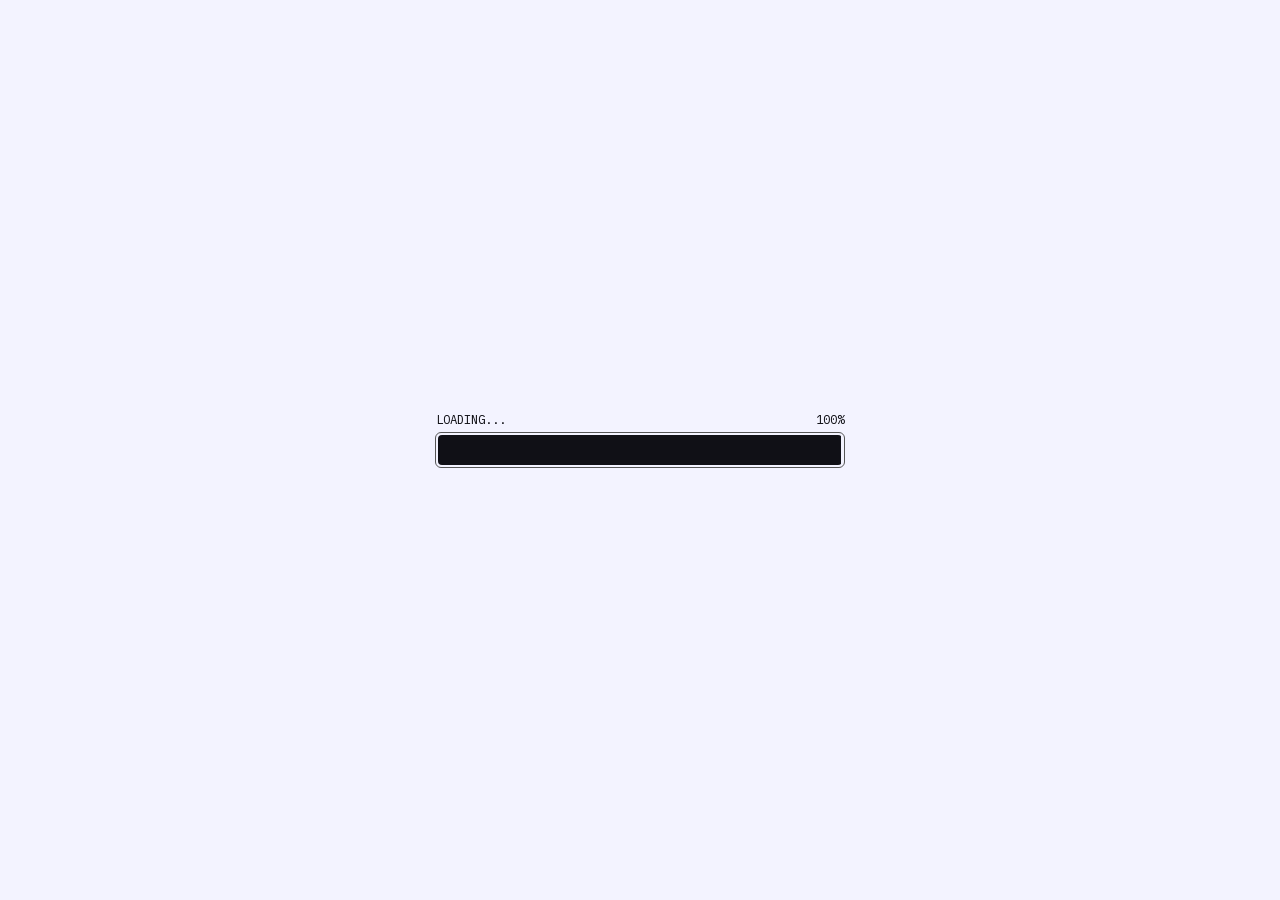
<file: works/miku-day-2025/index.html>
<!DOCTYPE html><html lang="ru" data-op-end="false"> <head><meta charset="UTF-8"><meta name="viewport" content="width=device-width, initial-scale=1"><link rel="preload" as="style" fetchpriority="high" href="../../fonts/fonts.css"><link rel="stylesheet" href="../../fonts/fonts.css"><link rel="preload" href="../../images/meme_full.webp" as="image" type="image/webp" fetchpriority="high"><link rel="icon" type="image/svg+xml" href="../../favicon.svg"><title>Интерактивные дашборды — Андрей Хитров</title><meta name="description" content="Интерактивные дашборды: таблицы клиента превращаются в живую аналитическую панель за один рабочий сеанс."><link rel="canonical" href="https://drynyakhitrov-byte.github.io/works/miku-day-2025/"><link rel="sitemap" href="../../sitemap.xml"><meta property="og:title" content="Интерактивные дашборды — Андрей Хитров"><meta property="og:description" content="Интерактивные дашборды: таблицы клиента превращаются в живую аналитическую панель за один рабочий сеанс."><meta property="og:url" content="https://drynyakhitrov-byte.github.io/works/miku-day-2025/"><meta property="og:image" content="https://drynyakhitrov-byte.github.io/og-image.png"><meta property="og:site_name" content="Андрей Хитров — портфолио"><meta property="og:locale" content="ru_RU"><meta name="twitter:card" content="summary_large_image"><meta name="twitter:title" content="Интерактивные дашборды — Андрей Хитров"><meta name="twitter:description" content="Интерактивные дашборды: таблицы клиента превращаются в живую аналитическую панель за один рабочий сеанс."><link rel="stylesheet" href="../../_astro/style.COBHKi4A.css"><script type="module" src="../../_astro/hoisted.DLZDcrRD.js"></script></head> <body>  <div class="_loading_xfgot_1" data-js="loading"> <div class="_loadingMain_xfgot_10" data-js="loading-main"> <p class="_loadingText_xfgot_33" data-js="loading-text"> <span>loading...</span> <span data-js="loading-percent">0%</span> </p> <div class="_loadingProgress_xfgot_45"></div> </div>  <div class="_loadingLinks_xfgot_71"> <a href="https://t.me/khitrow" class="_root_2nwwz_1" data-invert="false" target="_blank" rel="noreferrer"> <span class="_inner_2nwwz_27"> Telegram<span class="_arrow_2nwwz_35"><svg width="12" height="9" viewBox="0 0 12 9" fill="none" xmlns="http://www.w3.org/2000/svg"> <path d="M7.10603 8.30204L6.19403 7.39004L7.82803 5.75604L8.77803 4.95804L8.75903 4.90104L6.93503 5.01504H0.551025V3.72304H6.93503L8.75903 3.83704L8.77803 3.78004L7.82803 2.98204L6.19403 1.34804L7.10603 0.436035L11.039 4.36904L7.10603 8.30204Z" fill="currentColor"></path> </svg></span> </span> </a><a href="mailto:andrei.khitrov34@gmail.com" class="_root_2nwwz_1" data-invert="false" target="_blank" rel="noreferrer"> <span class="_inner_2nwwz_27"> Email<span class="_arrow_2nwwz_35"><svg width="12" height="9" viewBox="0 0 12 9" fill="none" xmlns="http://www.w3.org/2000/svg"> <path d="M7.10603 8.30204L6.19403 7.39004L7.82803 5.75604L8.77803 4.95804L8.75903 4.90104L6.93503 5.01504H0.551025V3.72304H6.93503L8.75903 3.83704L8.77803 3.78004L7.82803 2.98204L6.19403 1.34804L7.10603 0.436035L11.039 4.36904L7.10603 8.30204Z" fill="currentColor"></path> </svg></span> </span> </a> </div> </div> <div class="_frame_yk7yd_1" data-js="outer-frame"> <svg width="0" height="0" viewBox="0 0 0 0" fill="none" xmlns="http://www.w3.org/2000/svg">  <defs> <mask id="mask">  <rect id="outer-rect-mask-bg" x="0" y="0" width="0" height="0" fill="white"></rect>  <rect class="_rectRadius_yk7yd_30" id="outer-rect-mask-body" x="0" y="0" width="0" height="0" fill="black"></rect> </mask> </defs>  <rect class="_rectBg_yk7yd_23" id="outer-rect-bg" x="0" y="0" width="0" height="0" fill="var(--color-bg)" mask="url(#mask)"></rect>  <rect id="outer-rect-border" class="_rectRadius_yk7yd_30" x="0" y="0" width="0" height="0" stroke-width="1" fill="var(--color-bg)" fill-opacity="0" stroke="var(--color-border)" vector-effect="non-scaling-stroke"></rect> </svg> </div> <div class="_rightTop_yk7yd_45">  <div class="_theme_yk7yd_65"> <button class="_root_bi63f_1" data-color="light" data-js="theme-light" aria-label="светлая тема"></button> <button class="_root_bi63f_1" data-color="dark" data-js="theme-dark" aria-label="тёмная тема"></button> </div>  <p class="_clock_yk7yd_77">А<span class="_clockColon_yk7yd_92">:</span>Х</p> </div> <button class="_button_2f0wn_1" aria-expanded="false" aria-controls="hamburger-menu" data-js="hamburger-button"> <span class="_buttonLine_2f0wn_24"></span> <span class="_buttonLine_2f0wn_24"></span> <span class="_buttonLine_2f0wn_24"></span> </button> <div class="_menu_2f0wn_52" id="hamburger-menu" class="_menu_2f0wn_52" data-js="hamburger-menu" aria-hidden="true"> <ul class="_list_2f0wn_73"> <li> <a href="/" class="_link_2f0wn_81" data-js="hamburger-menu-link"> главная </a> </li><li> <a href="/works/" class="_link_2f0wn_81" data-js="hamburger-menu-link"> проекты </a> </li><li> <a href="/profile/" class="_link_2f0wn_81" data-js="hamburger-menu-link"> обо мне </a> </li><li> <a href="/contact/" class="_link_2f0wn_81" data-js="hamburger-menu-link"> контакты </a> </li> </ul> <div class="_line_2f0wn_100"> <span class="_line_yr5zo_2"></span> </div> <ul class="_sns_2f0wn_74"> <li> <a href="https://t.me/khitrow" class="_link_2f0wn_81" target="_blank" rel="noopener noreferrer" data-js="hamburger-menu-link"> Telegram </a> </li><li> <a href="mailto:andrei.khitrov34@gmail.com" class="_link_2f0wn_81" target="_blank" rel="noopener noreferrer" data-js="hamburger-menu-link"> Email </a> </li><li> <a href="https://looktura.github.io/" class="_link_2f0wn_81" target="_blank" rel="noopener noreferrer" data-js="hamburger-menu-link"> LOOKTURA </a> </li> </ul> </div>  <div class="_wrapper_lwnf9_9" data-js="wrapper" tabindex="-1"> <div class="_content_lwnf9_22" data-js="content"> <header class="_header_10du9_1" data-js="header"> <a href="/" class="_logo_10du9_10"><svg width="41" height="40" viewBox="0 0 41 40" fill="none" xmlns="http://www.w3.org/2000/svg" aria-label="Андрей Хитров"> <path d="M16.186 5.55681H0.0167575C0.012313 5.55681 0.00805065 5.55504 0.00490794 5.5519C0.00176522 5.54876 0 5.54449 0 5.54005V0.0167583C0 0.0123138 0.00176522 0.00805145 0.00490794 0.00490874C0.00805065 0.00176602 0.012313 0 0.0167575 0H40.0398C40.0443 0 40.0485 0.00176602 40.0517 0.00490874C40.0548 0.00805145 40.0566 0.0123138 40.0566 0.0167583V5.54005C40.0566 5.54449 40.0548 5.54876 40.0517 5.5519C40.0485 5.55504 40.0443 5.55681 40.0398 5.55681H23.848C23.8452 5.55687 23.8423 5.55768 23.8399 5.55914C23.8374 5.56061 23.8353 5.56269 23.8339 5.56519L20.0314 12.151C20.03 12.1537 20.0279 12.1558 20.0253 12.1574C20.0227 12.1589 20.0198 12.1597 20.0168 12.1597C20.0138 12.1597 20.0108 12.1589 20.0083 12.1574C20.0057 12.1558 20.0035 12.1537 20.0021 12.151L16.2002 5.56519C16.1987 5.56269 16.1967 5.56061 16.1942 5.55914C16.1917 5.55768 16.1889 5.55687 16.186 5.55681Z" fill="currentColor"></path> <path d="M18.4321 12.3909H0.0167575C0.012313 12.3909 0.00805065 12.3891 0.00490794 12.386C0.00176523 12.3829 0 12.3786 0 12.3741V6.93412C0 6.92967 0.00176523 6.92541 0.00490794 6.92227C0.00805065 6.91912 0.012313 6.91736 0.0167575 6.91736H15.1428C15.1457 6.91737 15.1484 6.91809 15.1509 6.91947C15.1534 6.92084 15.1555 6.92282 15.157 6.92521L18.4468 12.3652C18.4484 12.3678 18.4493 12.3708 18.4493 12.3738C18.4494 12.3768 18.4486 12.3798 18.4471 12.3825C18.4456 12.3851 18.4434 12.3873 18.4408 12.3888C18.4381 12.3902 18.4351 12.391 18.4321 12.3909Z" fill="currentColor"></path> <path d="M24.9369 6.91736H40.0389C40.0412 6.91736 40.0435 6.91782 40.0457 6.91871C40.0478 6.91961 40.0498 6.92092 40.0515 6.92257C40.0531 6.92423 40.0544 6.92619 40.0553 6.92835C40.0562 6.93051 40.0567 6.93283 40.0567 6.93516V12.3731C40.0567 12.3754 40.0562 12.3777 40.0553 12.3799C40.0544 12.3821 40.0531 12.384 40.0515 12.3857C40.0498 12.3873 40.0478 12.3887 40.0457 12.3895C40.0435 12.3904 40.0412 12.3909 40.0389 12.3909H21.6481C21.645 12.3909 21.6418 12.3901 21.6391 12.3885C21.6363 12.3869 21.6341 12.3846 21.6325 12.3818C21.631 12.379 21.6302 12.3758 21.6303 12.3727C21.6303 12.3695 21.6313 12.3664 21.6329 12.3637L24.9217 6.92574C24.9233 6.92316 24.9255 6.92104 24.9282 6.91957C24.9308 6.91811 24.9338 6.91734 24.9369 6.91736Z" fill="currentColor"></path> <path d="M40.0566 26.0303C40.0566 26.034 40.0551 26.0376 40.0524 26.0403C40.0498 26.0429 40.0462 26.0444 40.0424 26.0444H0.0141397C0.0103897 26.0444 0.00679328 26.0429 0.00414162 26.0403C0.00148996 26.0376 0 26.034 0 26.0303V13.6085C0 13.6047 0.00148996 13.6012 0.00414162 13.5985C0.00679328 13.5958 0.0103897 13.5944 0.0141397 13.5944H40.0424C40.0462 13.5944 40.0498 13.5958 40.0524 13.5985C40.0551 13.6012 40.0566 13.6047 40.0566 13.6085V26.0303ZM34.0106 19.1737C34.0106 19.1688 34.0087 19.1642 34.0053 19.1607C34.0018 19.1573 33.9972 19.1554 33.9923 19.1554H6.14805C6.14319 19.1554 6.13852 19.1573 6.13509 19.1607C6.13165 19.1642 6.12972 19.1688 6.12972 19.1737V20.4525C6.12972 20.4574 6.13165 20.462 6.13509 20.4655C6.13852 20.4689 6.14319 20.4709 6.14805 20.4709H33.9923C33.9972 20.4709 34.0018 20.4689 34.0053 20.4655C34.0087 20.462 34.0106 20.4574 34.0106 20.4525V19.1737Z" fill="currentColor"></path> <path d="M7.75052 34.4222V27.5661C7.75052 27.5615 7.75234 27.5571 7.75558 27.5539C7.75882 27.5507 7.76322 27.5488 7.7678 27.5488H40.0393C40.0439 27.5488 40.0483 27.5507 40.0515 27.5539C40.0548 27.5571 40.0566 27.5615 40.0566 27.5661V39.9827C40.0566 39.9872 40.0548 39.9916 40.0515 39.9949C40.0483 39.9981 40.0439 39.9999 40.0393 39.9999H0.0172817C0.0126983 39.9999 0.00830228 39.9981 0.00506136 39.9949C0.00182044 39.9916 0 39.9872 0 39.9827V27.5661C0 27.5615 0.00182044 27.5571 0.00506136 27.5539C0.00830228 27.5507 0.0126983 27.5488 0.0172817 27.5488H6.11244C6.11702 27.5488 6.12142 27.5507 6.12466 27.5539C6.1279 27.5571 6.12972 27.5615 6.12972 27.5661V34.4222C6.12972 34.4244 6.13016 34.4267 6.13103 34.4288C6.1319 34.4309 6.13318 34.4328 6.13478 34.4344C6.13639 34.436 6.13829 34.4373 6.14039 34.4381C6.14248 34.439 6.14473 34.4395 6.147 34.4395H7.73324C7.73782 34.4395 7.74222 34.4376 7.74546 34.4344C7.7487 34.4312 7.75052 34.4268 7.75052 34.4222ZM34.0117 33.1412C34.0117 33.139 34.0112 33.1367 34.0104 33.1346C34.0095 33.1325 34.0082 33.1306 34.0066 33.129C34.005 33.1274 34.0031 33.1262 34.001 33.1253C33.9989 33.1244 33.9967 33.124 33.9944 33.124H13.7991C13.7945 33.124 13.7901 33.1258 13.7868 33.129C13.7836 33.1323 13.7818 33.1367 13.7818 33.1412V34.4222C13.7818 34.4244 13.7822 34.4267 13.7831 34.4288C13.784 34.4309 13.7852 34.4328 13.7868 34.4344C13.7885 34.436 13.7904 34.4373 13.7925 34.4381C13.7946 34.439 13.7968 34.4395 13.7991 34.4395H33.9944C33.9967 34.4395 33.9989 34.439 34.001 34.4381C34.0031 34.4373 34.005 34.436 34.0066 34.4344C34.0082 34.4328 34.0095 34.4309 34.0104 34.4288C34.0112 34.4267 34.0117 34.4244 34.0117 34.4222V33.1412Z" fill="currentColor"></path> </svg></a> <nav class="_menu_10du9_25" data-js="header-menu"> <ul class="_menuList_10du9_44"> <li class="_menuItem_10du9_55" data-js="header-menu-item" data-id="index"> <a href="/" class="_menuLink_10du9_60"> главная </a> </li><li class="_menuItem_10du9_55" data-js="header-menu-item" data-id="works"> <a href="/works/" class="_menuLink_10du9_60"> проекты </a> </li><li class="_menuItem_10du9_55" data-js="header-menu-item" data-id="profile"> <a href="/profile/" class="_menuLink_10du9_60"> обо мне </a> </li><li class="_menuItem_10du9_55" data-js="header-menu-item" data-id="contact"> <a href="/contact/" class="_menuLink_10du9_60"> контакты </a> </li> </ul> <div class="_menuCurrent_10du9_68" data-js="header-menu-current"></div> </nav> <ul class="_sns_10du9_86"> <li> <a href="https://t.me/khitrow" class="_root_2nwwz_1" data-invert="true" target="_blank" rel="noreferrer"> <span class="_inner_2nwwz_27"> Telegram<span class="_arrow_2nwwz_35"><svg width="12" height="9" viewBox="0 0 12 9" fill="none" xmlns="http://www.w3.org/2000/svg"> <path d="M7.10603 8.30204L6.19403 7.39004L7.82803 5.75604L8.77803 4.95804L8.75903 4.90104L6.93503 5.01504H0.551025V3.72304H6.93503L8.75903 3.83704L8.77803 3.78004L7.82803 2.98204L6.19403 1.34804L7.10603 0.436035L11.039 4.36904L7.10603 8.30204Z" fill="currentColor"></path> </svg></span> </span> </a> </li><li> <a href="mailto:andrei.khitrov34@gmail.com" class="_root_2nwwz_1" data-invert="true" target="_blank" rel="noreferrer"> <span class="_inner_2nwwz_27"> Email<span class="_arrow_2nwwz_35"><svg width="12" height="9" viewBox="0 0 12 9" fill="none" xmlns="http://www.w3.org/2000/svg"> <path d="M7.10603 8.30204L6.19403 7.39004L7.82803 5.75604L8.77803 4.95804L8.75903 4.90104L6.93503 5.01504H0.551025V3.72304H6.93503L8.75903 3.83704L8.77803 3.78004L7.82803 2.98204L6.19403 1.34804L7.10603 0.436035L11.039 4.36904L7.10603 8.30204Z" fill="currentColor"></path> </svg></span> </span> </a> </li><li><a href="https://looktura.github.io/" class="_root_2nwwz_1" data-invert="true" target="_blank" rel="noreferrer"> <span class="_inner_2nwwz_27"> LOOKTURA<span class="_arrow_2nwwz_35"><svg width="12" height="9" viewBox="0 0 12 9" fill="none" xmlns="http://www.w3.org/2000/svg"> <path d="M7.10603 8.30204L6.19403 7.39004L7.82803 5.75604L8.77803 4.95804L8.75903 4.90104L6.93503 5.01504H0.551025V3.72304H6.93503L8.75903 3.83704L8.77803 3.78004L7.82803 2.98204L6.19403 1.34804L7.10603 0.436035L11.039 4.36904L7.10603 8.30204Z" fill="currentColor"></path> </svg></span> </span> </a></li> </ul> </header> <main id="swup" class="_main_lwnf9_28" data-js="main">  <div id="works" class="_page_ety1z_1" data-js="works" data-swup-fragment-url="/works/" x-data="works"> <div class="_inner_ety1z_12"> <div class="_heading_ety1z_16"> <div class="_root_1ppyp_1" data-js="heading"> <h1 class="_main_1ppyp_6" data-js="heading-text" translate="no">Works</h1> <div class="_barcode_1ppyp_30"> <span class="_barcode_iyu6r_1" aria-hidden="true" translate="no" text="myWorks" data-js="heading-barcode">myWorks</span> </div> </div> </div>  <div class="_filter_ety1z_35"> <p class="_filterLabel_ety1z_47">(фильтр)</p> <div class="_filterContent_ety1z_51">  <ul class="_filterType_ety1z_60"> <li class="_filterTypeItem_ety1z_72"> <input type="radio" id="type-all" name="type" class="_input_ety1z_30" value="all" data-js="works-type-input" x-bind="filterType('all')"> <label for="type-all" class="_filterTypeLabel_ety1z_82"> все </label> </li><li class="_filterTypeItem_ety1z_72"> <input type="radio" id="type-commission" name="type" class="_input_ety1z_30" value="commission" data-js="works-type-input" x-bind="filterType('commission')"> <label for="type-commission" class="_filterTypeLabel_ety1z_82"> заказ </label> </li><li class="_filterTypeItem_ety1z_72"> <input type="radio" id="type-original" name="type" class="_input_ety1z_30" value="original" data-js="works-type-input" x-bind="filterType('original')"> <label for="type-original" class="_filterTypeLabel_ety1z_82"> своё </label> </li></ul>  <ul class="_filterCategory_ety1z_105"> <li> <input type="radio" id="category-all" name="category" class="_input_ety1z_30" value="all" data-js="works-category-input" x-bind="filterCategory('all')"> <label for="category-all" class="_filterCategoryLabel_ety1z_118"> все </label> </li><li> <input type="radio" id="category-illustration" name="category" class="_input_ety1z_30" value="illustration" data-js="works-category-input" x-bind="filterCategory('illustration')"> <label for="category-illustration" class="_filterCategoryLabel_ety1z_118"> ии-системы </label> </li><li> <input type="radio" id="category-mv-illustration" name="category" class="_input_ety1z_30" value="mv-illustration" data-js="works-category-input" x-bind="filterCategory('mv-illustration')"> <label for="category-mv-illustration" class="_filterCategoryLabel_ety1z_118"> веб-продукты </label> </li><li> <input type="radio" id="category-event" name="category" class="_input_ety1z_30" value="event" data-js="works-category-input" x-bind="filterCategory('event')"> <label for="category-event" class="_filterCategoryLabel_ety1z_118"> игры </label> </li></ul> </div> <div class="_filterLine_ety1z_151"> <span class="_line_yr5zo_2"></span> </div> </div>  <div class="_body_ety1z_158" data-js="works-body"> <p class="_count_ety1z_168" x-bind="count"></p> <ul class="_list_ety1z_173" x-bind="list"> <li class="_item_ety1z_199" data-js="works-item" data-type="original" data-category="mv-illustration" style="--_square-ratio:0" x-bind="item({ type: 'original', category: 'mv-illustration'})"> <div class="_card_ety1z_203"> <a href="/works/mhm/" class="_cardLink_ety1z_208" data-js="works-card" aria-controls="mhm"> <div class="_cardImage_ety1z_224"> <picture> <source media="(max-width: 768px)" srcset="../../images/sanity/72c044e125fc905555403bd4c3838ece61a35bd9-5182x2591_w400.png"> <img src="../../images/sanity/72c044e125fc905555403bd4c3838ece61a35bd9-5182x2591_w800.png" width="5182" height="2591" loading="lazy"> </picture> </div> <h2 class="_cardTitle_ety1z_218">LOOKTURA</h2> </a> </div> <div class="_spacer_ety1z_246" data-js="works-spacer"></div> </li><li class="_item_ety1z_199" data-js="works-item" data-type="commission" data-category="mv-illustration" style="--_square-ratio:0.7474006116207952" x-bind="item({ type: 'commission', category: 'mv-illustration'})"> <div class="_card_ety1z_203"> <a href="/works/222109/" class="_cardLink_ety1z_208" data-js="works-card" aria-controls="222109"> <div class="_cardImage_ety1z_224"> <picture> <source media="(max-width: 768px)" srcset="../../images/sanity/e2073ce8e42481b4370e542ea1f8017528098666-2048x1635_w400.jpg"> <img src="../../images/sanity/e2073ce8e42481b4370e542ea1f8017528098666-2048x1635_w800.jpg" width="2048" height="1635" loading="lazy"> </picture> </div> <h2 class="_cardTitle_ety1z_218">Платформа финансовой грамотности</h2> </a> </div> <div class="_spacer_ety1z_246" data-js="works-spacer"></div> </li> <li class="_item_ety1z_199" data-js="works-item" data-type="commission" data-category="mv-illustration" style="--_square-ratio:0.8" x-bind="item({ type: 'commission', category: 'mv-illustration'})"> <div class="_card_ety1z_203"> <a href="/works/resume-site/" class="_cardLink_ety1z_208" data-js="works-card" aria-controls="resume-site"> <div class="_cardImage_ety1z_224"> <picture> <source media="(max-width: 768px)" srcset="../../images/projects/resume-site_w400.png"> <img src="../../images/projects/resume-site_w800.png" width="1280" height="1600" loading="lazy"> </picture> </div> <h2 class="_cardTitle_ety1z_218">Персональный сайт-резюме</h2> </a> </div> <div class="_spacer_ety1z_246" data-js="works-spacer"></div> </li><li class="_item_ety1z_199" data-js="works-item" data-type="original" data-category="event" style="--_square-ratio:0.75" x-bind="item({ type: 'original', category: 'event'})"> <div class="_card_ety1z_203"> <a href="/works/meidonohi/" class="_cardLink_ety1z_208" data-js="works-card" aria-controls="meidonohi"> <div class="_cardImage_ety1z_224"> <picture> <source media="(max-width: 768px)" srcset="../../images/sanity/24705bf5967b63163af0a312fb8c5c79f71448e4-2304x3072_w400.png"> <img src="../../images/sanity/24705bf5967b63163af0a312fb8c5c79f71448e4-2304x3072_w800.png" width="2304" height="3072" loading="lazy"> </picture> </div> <h2 class="_cardTitle_ety1z_218">Мафия: Дикий Запад</h2> </a> </div> <div class="_spacer_ety1z_246" data-js="works-spacer"></div> </li><li class="_item_ety1z_199" data-js="works-item" data-type="original" data-category="illustration" style="--_square-ratio:0.641357421875" x-bind="item({ type: 'original', category: 'illustration'})"> <div class="_card_ety1z_203"> <a href="/works/y2k-nui/" class="_cardLink_ety1z_208" data-js="works-card" aria-controls="y2k-nui"> <div class="_cardImage_ety1z_224"> <picture> <source media="(max-width: 768px)" srcset="../../images/sanity/8334b939bd88b99e05b4fdfc624bbc17f969f24b-2627x4096_w400.png"> <img src="../../images/sanity/8334b939bd88b99e05b4fdfc624bbc17f969f24b-2627x4096_w800.png" width="2627" height="4096" loading="lazy"> </picture> </div> <h2 class="_cardTitle_ety1z_218">Walk-in Counter</h2> </a> </div> <div class="_spacer_ety1z_246" data-js="works-spacer"></div> </li><li class="_item_ety1z_199" data-js="works-item" data-type="commission" data-category="mv-illustration" style="--_square-ratio:0.6734006734006734" x-bind="item({ type: 'commission', category: 'mv-illustration'})"> <div class="_card_ety1z_203"> <a href="/works/miku-day-2025/" class="_cardLink_ety1z_208" data-js="works-card" aria-controls="miku-day-2025"> <div class="_cardImage_ety1z_224"> <picture> <source media="(max-width: 768px)" srcset="../../images/sanity/d166065939a4da611ce6710f0f715914df6f796b-2000x2970_w400.png"> <img src="../../images/sanity/d166065939a4da611ce6710f0f715914df6f796b-2000x2970_w800.png" width="2000" height="2970" loading="lazy"> </picture> </div> <h2 class="_cardTitle_ety1z_218">Интерактивные дашборды</h2> </a> </div> <div class="_spacer_ety1z_246" data-js="works-spacer"></div> </li><li class="_item_ety1z_199" data-js="works-item" data-type="original" data-category="illustration" style="--_square-ratio:0.585886722376973" x-bind="item({ type: 'original', category: 'illustration'})"> <div class="_card_ety1z_203"> <a href="/works/vaporwave/" class="_cardLink_ety1z_208" data-js="works-card" aria-controls="vaporwave"> <div class="_cardImage_ety1z_224"> <picture> <source media="(max-width: 768px)" srcset="../../images/sanity/31225acba2aec69734b2782d0cf4277f580fd338-1523x1077_w400.png"> <img src="../../images/sanity/31225acba2aec69734b2782d0cf4277f580fd338-1523x1077_w800.png" width="1523" height="1077" loading="lazy"> </picture> </div> <h2 class="_cardTitle_ety1z_218">Нейросети в рабочих процессах</h2> </a> </div> <div class="_spacer_ety1z_246" data-js="works-spacer"></div> </li> <li class="_item_ety1z_199" data-js="works-item" data-type="commission" data-category="mv-illustration" style="--_square-ratio:0.8" x-bind="item({ type: 'commission', category: 'mv-illustration'})"> <div class="_card_ety1z_203"> <a href="/works/landings/" class="_cardLink_ety1z_208" data-js="works-card" aria-controls="landings"> <div class="_cardImage_ety1z_224"> <picture> <source media="(max-width: 768px)" srcset="../../images/projects/landings_w400.png"> <img src="../../images/projects/landings_w800.png" width="1280" height="1600" loading="lazy"> </picture> </div> <h2 class="_cardTitle_ety1z_218">Лендинги и профессиональные сайты</h2> </a> </div> <div class="_spacer_ety1z_246" data-js="works-spacer"></div> </li> </ul> </div> </div> </div>  <div id="works-posts" class="_posts_uowtk_1" data-js="works-posts"> <div class="_postWrapper_uowtk_11" data-js="works-post-wrapper-landings" aria-hidden="true"></div><template id="landings" data-js="works-template-landings"> <article class="_post_uowtk_1" data-js="works-post-landings"><div class="_root_3fli2_1" data-js="dialog-box"> <div class="_inner_3fli2_23"> <div class="_header_3fli2_40" data-js="dialog-box-header"><h2 class="_title_3fli2_59">Лендинги и профессиональные сайты</h2> <button class="_close_3fli2_70" data-js="dialog-box-close" aria-label="close"><span class="_closeInner_3fli2_91"></span></button></div><div class="_body_3fli2_117"> <div class="_body_uowtk_44" data-js="works-post-body" data-post-focus tabindex="-1"><button class="_fullscreenTrigger_uowtk_61" data-js="works-post-fullscreen-trigger"> <picture> <source media="(max-width: 768px)" srcset="../../images/projects/landings_w800.png"><img src="../../images/projects/landings_w1280.png" width="1280" height="1600" loading="eager" fetchpriority="high"> </picture> </button><div class="_header_uowtk_67"> <h1 class="_title_uowtk_71">Лендинги и профессиональные сайты</h1> <div class="_tags_uowtk_75"> <span class="_tag_uowtk_75">заказ</span> <span class="_tag_uowtk_75">веб-продукты</span> </div></div><section><h2 class="_sectionHeading_uowtk_102">(о проекте)</h2><div class="_sectionBody_uowtk_118"><div class="_infoBody_uowtk_124"><p>Делаю лендинги и сайты под ключ: структура, тексты, вёрстка, анимации, деплой. На снимке — лендинг курса подготовки к поступлению: тёмная тема, крупная типографика, блок «живых котировок» и анимации при скролле. Другие примеры — на этой же странице: платформа финансовой грамотности, LOOKTURA, сайт-резюме.</p></div></div></section><button class="_close_uowtk_175" data-js="works-post-close">закрыть</button><div class="_footer_uowtk_195"> <p>(c) Андрей Хитров</p> <div class="_footerCode_uowtk_204"> <time class="_codeDate_uowtk_92"> 2026 </time><span class="_codeBar_uowtk_98"> <span class="_barcode_iyu6r_1" aria-hidden="true" translate="no" text="2026">2026</span> </span> </div></div></div></div></div><dialog id="modal-landings" class="_root_12503_1" autofocus data-js="full-screen" data-active="false"><div class="_overlay_12503_23" data-js="full-screen-overlay"></div> <ul class="_list_12503_68"> <li class="_item_12503_73" data-js="full-screen-item"><picture> <source media="(max-width: 768px)" srcset="../../images/projects/landings_w800.png"> <img src="../../images/projects/landings_w1280.png" width="1280" height="1600" alt="" loading="lazy"> </picture> </li></ul><button class="_close_12503_31" aria-label="close" data-js="full-screen-close"></button></dialog></article></template> <div class="_postWrapper_uowtk_11" data-js="works-post-wrapper-resume-site" aria-hidden="true"></div><template id="resume-site" data-js="works-template-resume-site"> <article class="_post_uowtk_1" data-js="works-post-resume-site"><div class="_root_3fli2_1" data-js="dialog-box"> <div class="_inner_3fli2_23"> <div class="_header_3fli2_40" data-js="dialog-box-header"><h2 class="_title_3fli2_59">Персональный сайт-резюме</h2> <button class="_close_3fli2_70" data-js="dialog-box-close" aria-label="close"><span class="_closeInner_3fli2_91"></span></button></div><div class="_body_3fli2_117"> <div class="_body_uowtk_44" data-js="works-post-body" data-post-focus tabindex="-1"><button class="_fullscreenTrigger_uowtk_61" data-js="works-post-fullscreen-trigger"> <picture> <source media="(max-width: 768px)" srcset="../../images/projects/resume-site_w800.png"><img src="../../images/projects/resume-site_w1280.png" width="1280" height="1600" loading="eager" fetchpriority="high"> </picture> </button><div class="_header_uowtk_67"> <h1 class="_title_uowtk_71">Персональный сайт-резюме</h1> <div class="_tags_uowtk_75"> <span class="_tag_uowtk_75">заказ</span> <span class="_tag_uowtk_75">веб-продукты</span> </div></div><section><h2 class="_sectionHeading_uowtk_102">(о проекте)</h2><div class="_sectionBody_uowtk_118"><div class="_infoBody_uowtk_124"><p>Сайт-резюме на заказ: тёмная тема с акцентным цветом, крупная типографика, секции результатов, опыта, ролей и компетенций, кнопка «Сохранить PDF». Одностраничник, свёрстан с нуля.</p></div></div></section><button class="_close_uowtk_175" data-js="works-post-close">закрыть</button><div class="_footer_uowtk_195"> <p>(c) Андрей Хитров</p> <div class="_footerCode_uowtk_204"> <time class="_codeDate_uowtk_92"> 2026 </time><span class="_codeBar_uowtk_98"> <span class="_barcode_iyu6r_1" aria-hidden="true" translate="no" text="2026">2026</span> </span> </div></div></div></div></div><dialog id="modal-resume-site" class="_root_12503_1" autofocus data-js="full-screen" data-active="false"><div class="_overlay_12503_23" data-js="full-screen-overlay"></div> <ul class="_list_12503_68"> <li class="_item_12503_73" data-js="full-screen-item"><picture> <source media="(max-width: 768px)" srcset="../../images/projects/resume-site_w800.png"> <img src="../../images/projects/resume-site_w1280.png" width="1280" height="1600" alt="" loading="lazy"> </picture> </li></ul><button class="_close_12503_31" aria-label="close" data-js="full-screen-close"></button></dialog></article></template> <div class="_postWrapper_uowtk_11" data-js="works-post-wrapper-mhm" aria-hidden="true"></div> <template id="mhm" data-js="works-template-mhm">  <article class="_post_uowtk_1" data-js="works-post-mhm"> <div class="_root_3fli2_1" data-js="dialog-box"> <div class="_inner_3fli2_23"> <div class="_header_3fli2_40" data-js="dialog-box-header"> <h2 class="_title_3fli2_59">LOOKTURA</h2> <button class="_close_3fli2_70" data-js="dialog-box-close" aria-label="close"> <span class="_closeInner_3fli2_91"></span> </button> </div> <div class="_body_3fli2_117">  <div class="_body_uowtk_44" data-js="works-post-body" data-post-focus tabindex="-1">  <button class="_fullscreenTrigger_uowtk_61" data-js="works-post-fullscreen-trigger"> <picture> <source media="(max-width: 768px)" srcset="../../images/sanity/72c044e125fc905555403bd4c3838ece61a35bd9-5182x2591_w1600.png"> <img src="../../images/sanity/72c044e125fc905555403bd4c3838ece61a35bd9-5182x2591_w3200.png" width="5182" height="2591" loading="eager" fetchpriority="high"> </picture> </button> <div class="_header_uowtk_67"> <h1 class="_title_uowtk_71">LOOKTURA</h1> <div class="_tags_uowtk_75"> <span class="_tag_uowtk_75">своё</span> <span class="_tag_uowtk_75">веб-продукты</span> </div><section><h2 class="_sectionHeading_uowtk_102">(о проекте)</h2><div class="_sectionBody_uowtk_118"><div class="_infoBody_uowtk_124"><p>Цифровой агрегатор офлайн-магазинов одежды: приложение показывает ассортимент бутиков, шоурумов и ателье рядом с покупателем — и приводит его в магазин. Не маркетплейс: без онлайн-продаж и комиссий, доход — только подписка магазина. Моя зона — продукт, стратегия, финмодель, документация, прямые продажи магазинам и юридическое оформление.</p></div></div></section><section><div class="_sectionBody_uowtk_118"><div class="_infoBody_uowtk_124"><p class="_youtube_uowtk_144"> <span class="_youtubeLabel_uowtk_163">
Сайт проекта&nbsp;-&nbsp;
</span> <a href="https://looktura.github.io/" target="_blank" rel="noreferrer"> looktura.github.io </a> </p></div></div></section> </div>     <button class="_close_uowtk_175" data-js="works-post-close">
закрыть
</button> <div class="_footer_uowtk_195"> <p>(c) Андрей Хитров</p> <div class="_footerCode_uowtk_204"> <time class="_codeDate_uowtk_92"> 2026 </time> <span class="_codeBar_uowtk_98"> <span class="_barcode_iyu6r_1" aria-hidden="true" translate="no" text="2026">2026</span> </span> </div> </div> </div>  </div> </div> </div> <dialog id="modal-mhm" class="_root_12503_1" autofocus data-js="full-screen" data-active="false"> <div class="_overlay_12503_23" data-js="full-screen-overlay"></div> <ul class="_list_12503_68"> <li class="_item_12503_73" data-js="full-screen-item"> <picture> <source media="(max-width: 768px)" srcset="../../images/sanity/72c044e125fc905555403bd4c3838ece61a35bd9-5182x2591_w1600.png"> <img src="../../images/sanity/72c044e125fc905555403bd4c3838ece61a35bd9-5182x2591_w3200.png" width="5182" height="2591" alt="" loading="lazy"> </picture> </li> </ul> <button class="_close_12503_31" aria-label="close" data-js="full-screen-close"></button> </dialog> </article> </template> <div class="_postWrapper_uowtk_11" data-js="works-post-wrapper-222109" aria-hidden="true"></div> <template id="222109" data-js="works-template-222109">  <article class="_post_uowtk_1" data-js="works-post-222109"> <div class="_root_3fli2_1" data-js="dialog-box"> <div class="_inner_3fli2_23"> <div class="_header_3fli2_40" data-js="dialog-box-header"> <h2 class="_title_3fli2_59">Платформа финансовой грамотности</h2> <button class="_close_3fli2_70" data-js="dialog-box-close" aria-label="close"> <span class="_closeInner_3fli2_91"></span> </button> </div> <div class="_body_3fli2_117">  <div class="_body_uowtk_44" data-js="works-post-body" data-post-focus tabindex="-1">  <button class="_fullscreenTrigger_uowtk_61" data-js="works-post-fullscreen-trigger"> <picture> <source media="(max-width: 768px)" srcset="../../images/sanity/e2073ce8e42481b4370e542ea1f8017528098666-2048x1635_w1002.jpg"> <img src="../../images/sanity/e2073ce8e42481b4370e542ea1f8017528098666-2048x1635_w2004.jpg" width="2048" height="1635" loading="eager" fetchpriority="high"> </picture> </button> <div class="_header_uowtk_67"> <h1 class="_title_uowtk_71">Платформа финансовой грамотности</h1> <div class="_tags_uowtk_75"> <span class="_tag_uowtk_75">заказ</span> <span class="_tag_uowtk_75">веб-продукты</span> </div><section><h2 class="_sectionHeading_uowtk_102">(о проекте)</h2><div class="_sectionBody_uowtk_118"><div class="_infoBody_uowtk_124"><p>Личный кабинет для учеников преподавателя: домашние задания с полным циклом «назначение → решение → проверка → доработка», база знаний с карточками и тегами, тренажёр, олимпиады и мероприятия, админ-панель. Вход по коду доступа — под школьную аудиторию. React + Vite + Supabase. Разработал платформу целиком; она в продакшене, ею пользуется большое число учеников.</p></div></div></section> </div>  <section> <h2 class="_sectionHeading_uowtk_102">(info)</h2> <div class="_sectionBody_uowtk_118"> <div class="_infoBody_uowtk_124"> <div></div>  <div class="_client_uowtk_128"> <p class="_credit_uowtk_132"> <span class="_creditLabel_uowtk_140"> клиент —&nbsp;
</span> <span>преподаватель финансовой грамотности</span> </p> </div>     </div> </div> </section>   <button class="_close_uowtk_175" data-js="works-post-close">
закрыть
</button> <div class="_footer_uowtk_195"> <p>(c) Андрей Хитров</p> <div class="_footerCode_uowtk_204"> <time class="_codeDate_uowtk_92"> 2026 </time> <span class="_codeBar_uowtk_98"> <span class="_barcode_iyu6r_1" aria-hidden="true" translate="no" text="2026">2026</span> </span> </div> </div> </div>  </div> </div> </div> <dialog id="modal-222109" class="_root_12503_1" autofocus data-js="full-screen" data-active="false"> <div class="_overlay_12503_23" data-js="full-screen-overlay"></div> <ul class="_list_12503_68"> <li class="_item_12503_73" data-js="full-screen-item"> <picture> <source media="(max-width: 768px)" srcset="../../images/sanity/e2073ce8e42481b4370e542ea1f8017528098666-2048x1635_w1002.jpg"> <img src="../../images/sanity/e2073ce8e42481b4370e542ea1f8017528098666-2048x1635_w2004.jpg" width="2048" height="1635" alt="" loading="lazy"> </picture> </li> </ul> <button class="_close_12503_31" aria-label="close" data-js="full-screen-close"></button> </dialog> </article> </template> <div class="_postWrapper_uowtk_11" data-js="works-post-wrapper-meidonohi" aria-hidden="true"></div> <template id="meidonohi" data-js="works-template-meidonohi">  <article class="_post_uowtk_1" data-js="works-post-meidonohi"> <div class="_root_3fli2_1" data-js="dialog-box"> <div class="_inner_3fli2_23"> <div class="_header_3fli2_40" data-js="dialog-box-header"> <h2 class="_title_3fli2_59">Мафия: Дикий Запад</h2> <button class="_close_3fli2_70" data-js="dialog-box-close" aria-label="close"> <span class="_closeInner_3fli2_91"></span> </button> </div> <div class="_body_3fli2_117">  <div class="_body_uowtk_44" data-js="works-post-body" data-post-focus tabindex="-1">  <button class="_fullscreenTrigger_uowtk_61" data-js="works-post-fullscreen-trigger"> <picture> <source media="(max-width: 768px)" srcset="../../images/sanity/24705bf5967b63163af0a312fb8c5c79f71448e4-2304x3072_w600.png"> <img src="../../images/sanity/24705bf5967b63163af0a312fb8c5c79f71448e4-2304x3072_w1200.png" width="2304" height="3072" loading="eager" fetchpriority="high"> </picture> </button> <div class="_header_uowtk_67"> <h1 class="_title_uowtk_71">Мафия: Дикий Запад</h1> <div class="_tags_uowtk_75"> <span class="_tag_uowtk_75">своё</span> <span class="_tag_uowtk_75">игры</span> </div><section><h2 class="_sectionHeading_uowtk_102">(о проекте)</h2><div class="_sectionBody_uowtk_118"><div class="_infoBody_uowtk_124"><p>3D-«Мафия» от первого лица в городке с салуном, банком и виселицей — для Windows, macOS и браузера. 5–20 игроков, полный ролевой набор спортивной мафии, голосовой чат с эффектом расстояния, регламент речей и голосований. Юнит-тесты, фаззинг на 300 прогонов, симуляции партий и e2e с ботами. Three.js + WebSocket + Electron.</p></div></div></section> </div>     <button class="_close_uowtk_175" data-js="works-post-close">
закрыть
</button> <div class="_footer_uowtk_195"> <p>(c) Андрей Хитров</p> <div class="_footerCode_uowtk_204"> <time class="_codeDate_uowtk_92"> 2026 </time> <span class="_codeBar_uowtk_98"> <span class="_barcode_iyu6r_1" aria-hidden="true" translate="no" text="2026">2026</span> </span> </div> </div> </div>  </div> </div> </div> <dialog id="modal-meidonohi" class="_root_12503_1" autofocus data-js="full-screen" data-active="false"> <div class="_overlay_12503_23" data-js="full-screen-overlay"></div> <ul class="_list_12503_68"> <li class="_item_12503_73" data-js="full-screen-item"> <picture> <source media="(max-width: 768px)" srcset="../../images/sanity/24705bf5967b63163af0a312fb8c5c79f71448e4-2304x3072_w600.png"> <img src="../../images/sanity/24705bf5967b63163af0a312fb8c5c79f71448e4-2304x3072_w1200.png" width="2304" height="3072" alt="" loading="lazy"> </picture> </li> </ul> <button class="_close_12503_31" aria-label="close" data-js="full-screen-close"></button> </dialog> </article> </template> <div class="_postWrapper_uowtk_11" data-js="works-post-wrapper-y2k-nui" aria-hidden="true"></div> <template id="y2k-nui" data-js="works-template-y2k-nui">  <article class="_post_uowtk_1" data-js="works-post-y2k-nui"> <div class="_root_3fli2_1" data-js="dialog-box"> <div class="_inner_3fli2_23"> <div class="_header_3fli2_40" data-js="dialog-box-header"> <h2 class="_title_3fli2_59">Walk-in Counter</h2> <button class="_close_3fli2_70" data-js="dialog-box-close" aria-label="close"> <span class="_closeInner_3fli2_91"></span> </button> </div> <div class="_body_3fli2_117">  <div class="_body_uowtk_44" data-js="works-post-body" data-post-focus tabindex="-1">  <button class="_fullscreenTrigger_uowtk_61" data-js="works-post-fullscreen-trigger"> <picture> <source media="(max-width: 768px)" srcset="../../images/sanity/8334b939bd88b99e05b4fdfc624bbc17f969f24b-2627x4096_w513.png"> <img src="../../images/sanity/8334b939bd88b99e05b4fdfc624bbc17f969f24b-2627x4096_w1026.png" width="2627" height="4096" loading="eager" fetchpriority="high"> </picture> </button> <div class="_header_uowtk_67"> <h1 class="_title_uowtk_71">Walk-in Counter</h1> <div class="_tags_uowtk_75"> <span class="_tag_uowtk_75">своё</span> <span class="_tag_uowtk_75">ии-системы</span> </div><section><h2 class="_sectionHeading_uowtk_102">(о проекте)</h2><div class="_sectionBody_uowtk_118"><div class="_infoBody_uowtk_124"><p>Система считает уникальных посетителей офлайн-точки по видео с обычной камеры. Как это работает: нейросеть находит в кадре людей и лица и ведёт каждого человека от кадра к кадру; вторая модель оценивает возраст и пол; затем строятся «отпечатки» лица и тела (эмбеддинги), и все появления одного человека склеиваются в один визит — даже если он выходил из кадра. Каждый кадр взвешивается по качеству (резкость, размер лица, ракурс), чтобы смазанные кадры не портили результат. Работает локально: CoreML на Mac, TensorRT на NVIDIA.</p></div></div></section> </div>    <section> <h2 class="_sectionHeading_uowtk_102">(gallery)</h2> <div class="_sectionBody_uowtk_118"> <ul class="_imageList_uowtk_167"> <li class="_imageItem_uowtk_171"> <button class="_fullscreenTrigger_uowtk_61" data-js="works-post-fullscreen-trigger"> <picture> <source media="(max-width: 768px)" srcset="../../images/sanity/f53d041c4dc10fa32523858722c10a016fcb3604-3072x4096_w600.png"> <img src="../../images/sanity/f53d041c4dc10fa32523858722c10a016fcb3604-3072x4096_w1200.png" width="3072" height="4096" loading="lazy"> </picture> </button> </li><li class="_imageItem_uowtk_171"> <button class="_fullscreenTrigger_uowtk_61" data-js="works-post-fullscreen-trigger"> <picture> <source media="(max-width: 768px)" srcset="../../images/sanity/19547665b587fedadb1f75d1f6d9736fb57e70c9-2048x2048_w800.png"> <img src="../../images/sanity/19547665b587fedadb1f75d1f6d9736fb57e70c9-2048x2048_w1600.png" width="2048" height="2048" loading="lazy"> </picture> </button> </li> </ul> </div> </section> <button class="_close_uowtk_175" data-js="works-post-close">
закрыть
</button> <div class="_footer_uowtk_195"> <p>(c) Андрей Хитров</p> <div class="_footerCode_uowtk_204"> <time class="_codeDate_uowtk_92"> 2026 </time> <span class="_codeBar_uowtk_98"> <span class="_barcode_iyu6r_1" aria-hidden="true" translate="no" text="2026">2026</span> </span> </div> </div> </div>  </div> </div> </div> <dialog id="modal-y2k-nui" class="_root_12503_1" autofocus data-js="full-screen" data-active="false"> <div class="_overlay_12503_23" data-js="full-screen-overlay"></div> <ul class="_list_12503_68"> <li class="_item_12503_73" data-js="full-screen-item"> <picture> <source media="(max-width: 768px)" srcset="../../images/sanity/8334b939bd88b99e05b4fdfc624bbc17f969f24b-2627x4096_w513.png"> <img src="../../images/sanity/8334b939bd88b99e05b4fdfc624bbc17f969f24b-2627x4096_w1026.png" width="2627" height="4096" alt="" loading="lazy"> </picture> </li><li class="_item_12503_73" data-js="full-screen-item"> <picture> <source media="(max-width: 768px)" srcset="../../images/sanity/f53d041c4dc10fa32523858722c10a016fcb3604-3072x4096_w600.png"> <img src="../../images/sanity/f53d041c4dc10fa32523858722c10a016fcb3604-3072x4096_w1200.png" width="3072" height="4096" alt="" loading="lazy"> </picture> </li><li class="_item_12503_73" data-js="full-screen-item"> <picture> <source media="(max-width: 768px)" srcset="../../images/sanity/19547665b587fedadb1f75d1f6d9736fb57e70c9-2048x2048_w800.png"> <img src="../../images/sanity/19547665b587fedadb1f75d1f6d9736fb57e70c9-2048x2048_w1600.png" width="2048" height="2048" alt="" loading="lazy"> </picture> </li> </ul> <button class="_close_12503_31" aria-label="close" data-js="full-screen-close"></button> </dialog> </article> </template> <div class="_postWrapper_uowtk_11" data-js="works-post-wrapper-miku-day-2025" aria-hidden="true"></div> <template id="miku-day-2025" data-js="works-template-miku-day-2025">  <article class="_post_uowtk_1" data-js="works-post-miku-day-2025"> <div class="_root_3fli2_1" data-js="dialog-box"> <div class="_inner_3fli2_23"> <div class="_header_3fli2_40" data-js="dialog-box-header"> <h2 class="_title_3fli2_59">Интерактивные дашборды</h2> <button class="_close_3fli2_70" data-js="dialog-box-close" aria-label="close"> <span class="_closeInner_3fli2_91"></span> </button> </div> <div class="_body_3fli2_117">  <div class="_body_uowtk_44" data-js="works-post-body" data-post-focus tabindex="-1">  <button class="_fullscreenTrigger_uowtk_61" data-js="works-post-fullscreen-trigger"> <picture> <source media="(max-width: 768px)" srcset="../../images/sanity/d166065939a4da611ce6710f0f715914df6f796b-2000x2970_w538.png"> <img src="../../images/sanity/d166065939a4da611ce6710f0f715914df6f796b-2000x2970_w1077.png" width="2000" height="2970" loading="eager" fetchpriority="high"> </picture> </button> <div class="_header_uowtk_67"> <h1 class="_title_uowtk_71">Интерактивные дашборды</h1> <div class="_tags_uowtk_75"> <span class="_tag_uowtk_75">заказ</span> <span class="_tag_uowtk_75">веб-продукты</span> </div><section><h2 class="_sectionHeading_uowtk_102">(о проекте)</h2><div class="_sectionBody_uowtk_118"><div class="_infoBody_uowtk_124"><p>Таблицы клиента превращаются в живую аналитическую панель за один рабочий сеанс: финансовые отчёты, метрики, интерактивные графики для презентаций — на реальных данных клиентов.</p></div></div></section> </div>     <button class="_close_uowtk_175" data-js="works-post-close">
закрыть
</button> <div class="_footer_uowtk_195"> <p>(c) Андрей Хитров</p> <div class="_footerCode_uowtk_204"> <time class="_codeDate_uowtk_92"> 2026 </time> <span class="_codeBar_uowtk_98"> <span class="_barcode_iyu6r_1" aria-hidden="true" translate="no" text="2026">2026</span> </span> </div> </div> </div>  </div> </div> </div> <dialog id="modal-miku-day-2025" class="_root_12503_1" autofocus data-js="full-screen" data-active="false"> <div class="_overlay_12503_23" data-js="full-screen-overlay"></div> <ul class="_list_12503_68"> <li class="_item_12503_73" data-js="full-screen-item"> <picture> <source media="(max-width: 768px)" srcset="../../images/sanity/d166065939a4da611ce6710f0f715914df6f796b-2000x2970_w538.png"> <img src="../../images/sanity/d166065939a4da611ce6710f0f715914df6f796b-2000x2970_w1077.png" width="2000" height="2970" alt="" loading="lazy"> </picture> </li> </ul> <button class="_close_12503_31" aria-label="close" data-js="full-screen-close"></button> </dialog> </article> </template> <div class="_postWrapper_uowtk_11" data-js="works-post-wrapper-vaporwave" aria-hidden="true"></div> <template id="vaporwave" data-js="works-template-vaporwave">  <article class="_post_uowtk_1" data-js="works-post-vaporwave"> <div class="_root_3fli2_1" data-js="dialog-box"> <div class="_inner_3fli2_23"> <div class="_header_3fli2_40" data-js="dialog-box-header"> <h2 class="_title_3fli2_59">Нейросети в рабочих процессах</h2> <button class="_close_3fli2_70" data-js="dialog-box-close" aria-label="close"> <span class="_closeInner_3fli2_91"></span> </button> </div> <div class="_body_3fli2_117">  <div class="_body_uowtk_44" data-js="works-post-body" data-post-focus tabindex="-1">  <button class="_fullscreenTrigger_uowtk_61" data-js="works-post-fullscreen-trigger"> <picture> <source media="(max-width: 768px)" srcset="../../images/sanity/31225acba2aec69734b2782d0cf4277f580fd338-1523x1077_w1131.png"> <img src="../../images/sanity/31225acba2aec69734b2782d0cf4277f580fd338-1523x1077_w2262.png" width="1523" height="1077" loading="eager" fetchpriority="high"> </picture> </button> <div class="_header_uowtk_67"> <h1 class="_title_uowtk_71">Нейросети в рабочих процессах</h1> <div class="_tags_uowtk_75"> <span class="_tag_uowtk_75">своё</span> <span class="_tag_uowtk_75">ии-системы</span> </div><section><h2 class="_sectionHeading_uowtk_102">(о проекте)</h2><div class="_sectionBody_uowtk_118"><div class="_infoBody_uowtk_124"><p>Разница между «пользуюсь нейросетью» и работающим процессом — в обвязке. Я строю её: инструкции проекта (CLAUDE.md) — что можно, что нельзя, где источники правды; машиночитаемые дизайн-токены, которые модель не может «переосмыслить»; валидаторы и симуляторы, которые ловят ошибку до человека; контрольные точки — ни одно действие наружу без подтверждения. Разбираю процесс, строю систему правил, довожу до продакшена с тестами и документацией.</p></div></div></section> </div>     <button class="_close_uowtk_175" data-js="works-post-close">
закрыть
</button> <div class="_footer_uowtk_195"> <p>(c) Андрей Хитров</p> <div class="_footerCode_uowtk_204"> <time class="_codeDate_uowtk_92"> 2026 </time> <span class="_codeBar_uowtk_98"> <span class="_barcode_iyu6r_1" aria-hidden="true" translate="no" text="2026">2026</span> </span> </div> </div> </div>  </div> </div> </div> <dialog id="modal-vaporwave" class="_root_12503_1" autofocus data-js="full-screen" data-active="false"> <div class="_overlay_12503_23" data-js="full-screen-overlay"></div> <ul class="_list_12503_68"> <li class="_item_12503_73" data-js="full-screen-item"> <picture> <source media="(max-width: 768px)" srcset="../../images/sanity/31225acba2aec69734b2782d0cf4277f580fd338-1523x1077_w1131.png"> <img src="../../images/sanity/31225acba2aec69734b2782d0cf4277f580fd338-1523x1077_w2262.png" width="1523" height="1077" alt="" loading="lazy"> </picture> </li> </ul> <button class="_close_12503_31" aria-label="close" data-js="full-screen-close"></button> </dialog> </article> </template>   <div class="_overlay_uowtk_208" data-js="works-post-overlay"></div> </div>  </main> <footer class="_root_m7rmt_1" data-js="footer"> <div class="_inner_m7rmt_9"> <div class="_grid_m7rmt_19"> <div class="_wrapper_oc6qz_1" data-js="grid" data-outline="true" data-common="true"> <canvas></canvas> </div> </div> <ul class="_sns_m7rmt_35"> <li> <a href="https://t.me/khitrow" class="_snsLink_m7rmt_45"> Telegram </a> </li><li> <a href="mailto:andrei.khitrov34@gmail.com" class="_snsLink_m7rmt_45"> Email </a> </li><li> <a href="https://www.instagram.com/drunya_kh" class="_snsLink_m7rmt_45"> Instagram </a> </li><li> <a href="https://looktura.github.io/" class="_snsLink_m7rmt_45"> LOOKTURA </a> </li> </ul> <div> <div class="_barcode_m7rmt_76"> <span class="_barcode_iyu6r_1" aria-hidden="true" translate="no" text="footer">footer</span> </div> <p class="_copyright_m7rmt_82">(c) Андрей Хитров</p> </div> <div class="_glHolo_m7rmt_88" data-js="footer-gl-holo"> <canvas></canvas> </div> </div> <div class="_glMeme_m7rmt_103" data-js="footer-gl-meme"> <canvas></canvas> </div> </footer> <div class="_overlay_1lh9n_1" data-js="transition-overlay"> <canvas></canvas> </div> </div> </div> <div class="_scrollbar_1rdgu_1" data-scrollbar="container" data-visible="false"> <div class="_thumb_1rdgu_17" data-scrollbar="thumb"></div> </div> <!-- at 1:09 ?? --> <div class="_at109_183c8_1" data-js="at109"> <template data-js="at109-template"> <div class="_dialog_183c8_11" data-js="at109-dialog"> <div class="_root_3fli2_1" data-js="dialog-box"> <div class="_inner_3fli2_23"> <div class="_header_3fli2_40" data-js="dialog-box-header"> <h2 class="_title_3fli2_59">at_andrei.txt</h2> <button class="_close_3fli2_70" data-js="dialog-box-close" aria-label="close"> <span class="_closeInner_3fli2_91"></span> </button> </div> <div class="_body_3fli2_117">  <div class="_dialogBody_183c8_24"> <p>Андрей Хитров</p> </div>  </div> </div> </div> </div> </template> </div>   </body></html>
</file>
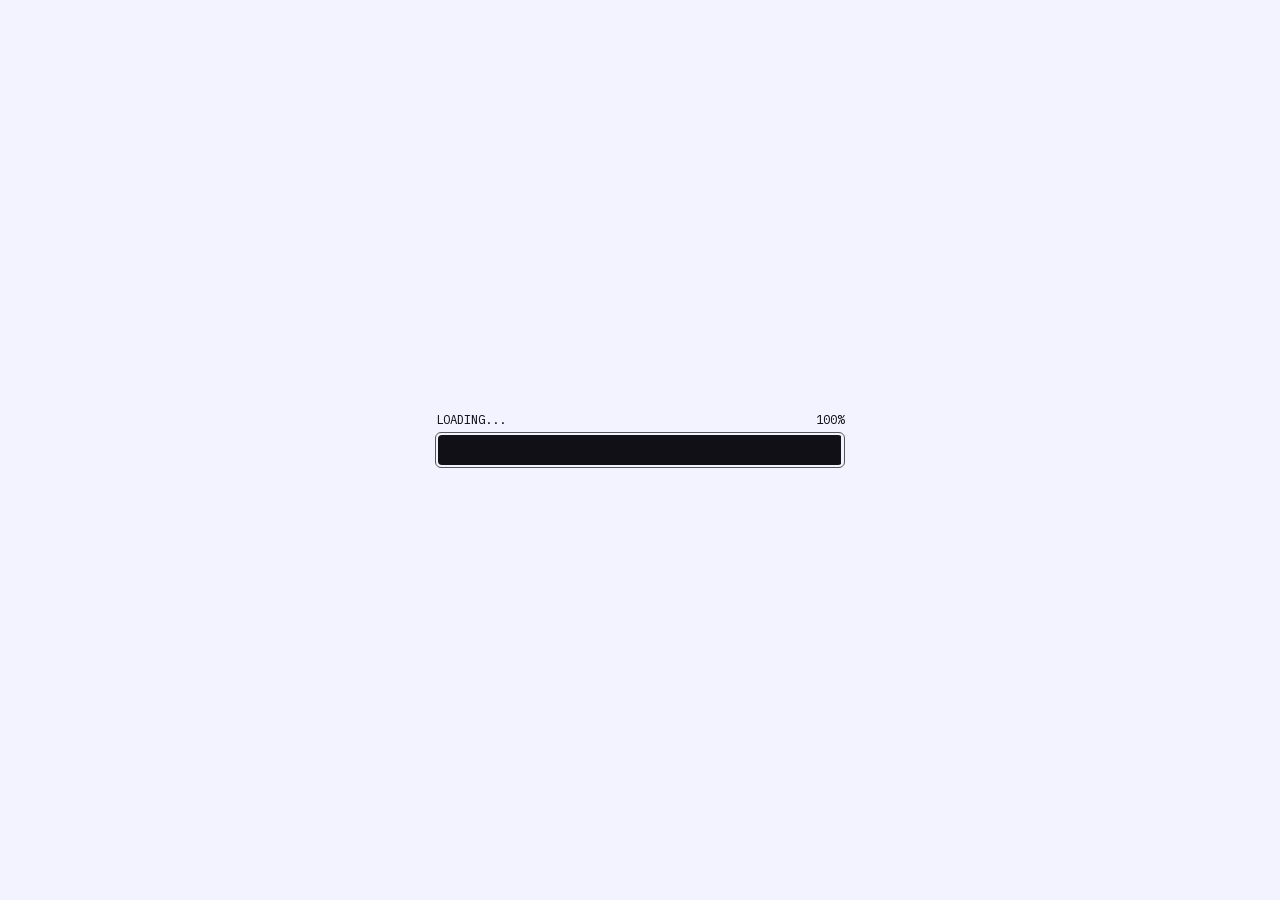
<file: works/resume-site/index.html>
<!DOCTYPE html><html lang="ru" data-op-end="false"> <head><meta charset="UTF-8"><meta name="viewport" content="width=device-width, initial-scale=1"><link rel="preload" as="style" fetchpriority="high" href="../../fonts/fonts.css"><link rel="stylesheet" href="../../fonts/fonts.css"><link rel="preload" href="../../images/meme_full.webp" as="image" type="image/webp" fetchpriority="high"><link rel="icon" type="image/svg+xml" href="../../favicon.svg"><title>Персональный сайт-резюме — Андрей Хитров</title><meta name="description" content="Персональный сайт-резюме на заказ: тёмная тема, крупная типографика, секции опыта и компетенций, сохранение в PDF."><link rel="canonical" href="https://drynyakhitrov-byte.github.io/works/resume-site/"><link rel="sitemap" href="../../sitemap.xml"><meta property="og:title" content="Персональный сайт-резюме — Андрей Хитров"><meta property="og:description" content="Персональный сайт-резюме на заказ: тёмная тема, крупная типографика, секции опыта и компетенций, сохранение в PDF."><meta property="og:url" content="https://drynyakhitrov-byte.github.io/works/resume-site/"><meta property="og:image" content="https://drynyakhitrov-byte.github.io/og-image.png"><meta property="og:site_name" content="Андрей Хитров — портфолио"><meta property="og:locale" content="ru_RU"><meta name="twitter:card" content="summary_large_image"><meta name="twitter:title" content="Персональный сайт-резюме — Андрей Хитров"><meta name="twitter:description" content="Персональный сайт-резюме на заказ: тёмная тема, крупная типографика, секции опыта и компетенций, сохранение в PDF."><link rel="stylesheet" href="../../_astro/style.COBHKi4A.css"><script type="module" src="../../_astro/hoisted.DLZDcrRD.js"></script></head> <body>  <div class="_loading_xfgot_1" data-js="loading"> <div class="_loadingMain_xfgot_10" data-js="loading-main"> <p class="_loadingText_xfgot_33" data-js="loading-text"> <span>loading...</span> <span data-js="loading-percent">0%</span> </p> <div class="_loadingProgress_xfgot_45"></div> </div>  <div class="_loadingLinks_xfgot_71"> <a href="https://t.me/khitrow" class="_root_2nwwz_1" data-invert="false" target="_blank" rel="noreferrer"> <span class="_inner_2nwwz_27"> Telegram<span class="_arrow_2nwwz_35"><svg width="12" height="9" viewBox="0 0 12 9" fill="none" xmlns="http://www.w3.org/2000/svg"> <path d="M7.10603 8.30204L6.19403 7.39004L7.82803 5.75604L8.77803 4.95804L8.75903 4.90104L6.93503 5.01504H0.551025V3.72304H6.93503L8.75903 3.83704L8.77803 3.78004L7.82803 2.98204L6.19403 1.34804L7.10603 0.436035L11.039 4.36904L7.10603 8.30204Z" fill="currentColor"></path> </svg></span> </span> </a><a href="mailto:andrei.khitrov34@gmail.com" class="_root_2nwwz_1" data-invert="false" target="_blank" rel="noreferrer"> <span class="_inner_2nwwz_27"> Email<span class="_arrow_2nwwz_35"><svg width="12" height="9" viewBox="0 0 12 9" fill="none" xmlns="http://www.w3.org/2000/svg"> <path d="M7.10603 8.30204L6.19403 7.39004L7.82803 5.75604L8.77803 4.95804L8.75903 4.90104L6.93503 5.01504H0.551025V3.72304H6.93503L8.75903 3.83704L8.77803 3.78004L7.82803 2.98204L6.19403 1.34804L7.10603 0.436035L11.039 4.36904L7.10603 8.30204Z" fill="currentColor"></path> </svg></span> </span> </a> </div> </div> <div class="_frame_yk7yd_1" data-js="outer-frame"> <svg width="0" height="0" viewBox="0 0 0 0" fill="none" xmlns="http://www.w3.org/2000/svg">  <defs> <mask id="mask">  <rect id="outer-rect-mask-bg" x="0" y="0" width="0" height="0" fill="white"></rect>  <rect class="_rectRadius_yk7yd_30" id="outer-rect-mask-body" x="0" y="0" width="0" height="0" fill="black"></rect> </mask> </defs>  <rect class="_rectBg_yk7yd_23" id="outer-rect-bg" x="0" y="0" width="0" height="0" fill="var(--color-bg)" mask="url(#mask)"></rect>  <rect id="outer-rect-border" class="_rectRadius_yk7yd_30" x="0" y="0" width="0" height="0" stroke-width="1" fill="var(--color-bg)" fill-opacity="0" stroke="var(--color-border)" vector-effect="non-scaling-stroke"></rect> </svg> </div> <div class="_rightTop_yk7yd_45">  <div class="_theme_yk7yd_65"> <button class="_root_bi63f_1" data-color="light" data-js="theme-light" aria-label="светлая тема"></button> <button class="_root_bi63f_1" data-color="dark" data-js="theme-dark" aria-label="тёмная тема"></button> </div>  <p class="_clock_yk7yd_77">А<span class="_clockColon_yk7yd_92">:</span>Х</p> </div> <button class="_button_2f0wn_1" aria-expanded="false" aria-controls="hamburger-menu" data-js="hamburger-button"> <span class="_buttonLine_2f0wn_24"></span> <span class="_buttonLine_2f0wn_24"></span> <span class="_buttonLine_2f0wn_24"></span> </button> <div class="_menu_2f0wn_52" id="hamburger-menu" class="_menu_2f0wn_52" data-js="hamburger-menu" aria-hidden="true"> <ul class="_list_2f0wn_73"> <li> <a href="/" class="_link_2f0wn_81" data-js="hamburger-menu-link"> главная </a> </li><li> <a href="/works/" class="_link_2f0wn_81" data-js="hamburger-menu-link"> проекты </a> </li><li> <a href="/profile/" class="_link_2f0wn_81" data-js="hamburger-menu-link"> обо мне </a> </li><li> <a href="/contact/" class="_link_2f0wn_81" data-js="hamburger-menu-link"> контакты </a> </li> </ul> <div class="_line_2f0wn_100"> <span class="_line_yr5zo_2"></span> </div> <ul class="_sns_2f0wn_74"> <li> <a href="https://t.me/khitrow" class="_link_2f0wn_81" target="_blank" rel="noopener noreferrer" data-js="hamburger-menu-link"> Telegram </a> </li><li> <a href="mailto:andrei.khitrov34@gmail.com" class="_link_2f0wn_81" target="_blank" rel="noopener noreferrer" data-js="hamburger-menu-link"> Email </a> </li><li> <a href="https://looktura.github.io/" class="_link_2f0wn_81" target="_blank" rel="noopener noreferrer" data-js="hamburger-menu-link"> LOOKTURA </a> </li> </ul> </div>  <div class="_wrapper_lwnf9_9" data-js="wrapper" tabindex="-1"> <div class="_content_lwnf9_22" data-js="content"> <header class="_header_10du9_1" data-js="header"> <a href="/" class="_logo_10du9_10"><svg width="41" height="40" viewBox="0 0 41 40" fill="none" xmlns="http://www.w3.org/2000/svg" aria-label="Андрей Хитров"> <path d="M16.186 5.55681H0.0167575C0.012313 5.55681 0.00805065 5.55504 0.00490794 5.5519C0.00176522 5.54876 0 5.54449 0 5.54005V0.0167583C0 0.0123138 0.00176522 0.00805145 0.00490794 0.00490874C0.00805065 0.00176602 0.012313 0 0.0167575 0H40.0398C40.0443 0 40.0485 0.00176602 40.0517 0.00490874C40.0548 0.00805145 40.0566 0.0123138 40.0566 0.0167583V5.54005C40.0566 5.54449 40.0548 5.54876 40.0517 5.5519C40.0485 5.55504 40.0443 5.55681 40.0398 5.55681H23.848C23.8452 5.55687 23.8423 5.55768 23.8399 5.55914C23.8374 5.56061 23.8353 5.56269 23.8339 5.56519L20.0314 12.151C20.03 12.1537 20.0279 12.1558 20.0253 12.1574C20.0227 12.1589 20.0198 12.1597 20.0168 12.1597C20.0138 12.1597 20.0108 12.1589 20.0083 12.1574C20.0057 12.1558 20.0035 12.1537 20.0021 12.151L16.2002 5.56519C16.1987 5.56269 16.1967 5.56061 16.1942 5.55914C16.1917 5.55768 16.1889 5.55687 16.186 5.55681Z" fill="currentColor"></path> <path d="M18.4321 12.3909H0.0167575C0.012313 12.3909 0.00805065 12.3891 0.00490794 12.386C0.00176523 12.3829 0 12.3786 0 12.3741V6.93412C0 6.92967 0.00176523 6.92541 0.00490794 6.92227C0.00805065 6.91912 0.012313 6.91736 0.0167575 6.91736H15.1428C15.1457 6.91737 15.1484 6.91809 15.1509 6.91947C15.1534 6.92084 15.1555 6.92282 15.157 6.92521L18.4468 12.3652C18.4484 12.3678 18.4493 12.3708 18.4493 12.3738C18.4494 12.3768 18.4486 12.3798 18.4471 12.3825C18.4456 12.3851 18.4434 12.3873 18.4408 12.3888C18.4381 12.3902 18.4351 12.391 18.4321 12.3909Z" fill="currentColor"></path> <path d="M24.9369 6.91736H40.0389C40.0412 6.91736 40.0435 6.91782 40.0457 6.91871C40.0478 6.91961 40.0498 6.92092 40.0515 6.92257C40.0531 6.92423 40.0544 6.92619 40.0553 6.92835C40.0562 6.93051 40.0567 6.93283 40.0567 6.93516V12.3731C40.0567 12.3754 40.0562 12.3777 40.0553 12.3799C40.0544 12.3821 40.0531 12.384 40.0515 12.3857C40.0498 12.3873 40.0478 12.3887 40.0457 12.3895C40.0435 12.3904 40.0412 12.3909 40.0389 12.3909H21.6481C21.645 12.3909 21.6418 12.3901 21.6391 12.3885C21.6363 12.3869 21.6341 12.3846 21.6325 12.3818C21.631 12.379 21.6302 12.3758 21.6303 12.3727C21.6303 12.3695 21.6313 12.3664 21.6329 12.3637L24.9217 6.92574C24.9233 6.92316 24.9255 6.92104 24.9282 6.91957C24.9308 6.91811 24.9338 6.91734 24.9369 6.91736Z" fill="currentColor"></path> <path d="M40.0566 26.0303C40.0566 26.034 40.0551 26.0376 40.0524 26.0403C40.0498 26.0429 40.0462 26.0444 40.0424 26.0444H0.0141397C0.0103897 26.0444 0.00679328 26.0429 0.00414162 26.0403C0.00148996 26.0376 0 26.034 0 26.0303V13.6085C0 13.6047 0.00148996 13.6012 0.00414162 13.5985C0.00679328 13.5958 0.0103897 13.5944 0.0141397 13.5944H40.0424C40.0462 13.5944 40.0498 13.5958 40.0524 13.5985C40.0551 13.6012 40.0566 13.6047 40.0566 13.6085V26.0303ZM34.0106 19.1737C34.0106 19.1688 34.0087 19.1642 34.0053 19.1607C34.0018 19.1573 33.9972 19.1554 33.9923 19.1554H6.14805C6.14319 19.1554 6.13852 19.1573 6.13509 19.1607C6.13165 19.1642 6.12972 19.1688 6.12972 19.1737V20.4525C6.12972 20.4574 6.13165 20.462 6.13509 20.4655C6.13852 20.4689 6.14319 20.4709 6.14805 20.4709H33.9923C33.9972 20.4709 34.0018 20.4689 34.0053 20.4655C34.0087 20.462 34.0106 20.4574 34.0106 20.4525V19.1737Z" fill="currentColor"></path> <path d="M7.75052 34.4222V27.5661C7.75052 27.5615 7.75234 27.5571 7.75558 27.5539C7.75882 27.5507 7.76322 27.5488 7.7678 27.5488H40.0393C40.0439 27.5488 40.0483 27.5507 40.0515 27.5539C40.0548 27.5571 40.0566 27.5615 40.0566 27.5661V39.9827C40.0566 39.9872 40.0548 39.9916 40.0515 39.9949C40.0483 39.9981 40.0439 39.9999 40.0393 39.9999H0.0172817C0.0126983 39.9999 0.00830228 39.9981 0.00506136 39.9949C0.00182044 39.9916 0 39.9872 0 39.9827V27.5661C0 27.5615 0.00182044 27.5571 0.00506136 27.5539C0.00830228 27.5507 0.0126983 27.5488 0.0172817 27.5488H6.11244C6.11702 27.5488 6.12142 27.5507 6.12466 27.5539C6.1279 27.5571 6.12972 27.5615 6.12972 27.5661V34.4222C6.12972 34.4244 6.13016 34.4267 6.13103 34.4288C6.1319 34.4309 6.13318 34.4328 6.13478 34.4344C6.13639 34.436 6.13829 34.4373 6.14039 34.4381C6.14248 34.439 6.14473 34.4395 6.147 34.4395H7.73324C7.73782 34.4395 7.74222 34.4376 7.74546 34.4344C7.7487 34.4312 7.75052 34.4268 7.75052 34.4222ZM34.0117 33.1412C34.0117 33.139 34.0112 33.1367 34.0104 33.1346C34.0095 33.1325 34.0082 33.1306 34.0066 33.129C34.005 33.1274 34.0031 33.1262 34.001 33.1253C33.9989 33.1244 33.9967 33.124 33.9944 33.124H13.7991C13.7945 33.124 13.7901 33.1258 13.7868 33.129C13.7836 33.1323 13.7818 33.1367 13.7818 33.1412V34.4222C13.7818 34.4244 13.7822 34.4267 13.7831 34.4288C13.784 34.4309 13.7852 34.4328 13.7868 34.4344C13.7885 34.436 13.7904 34.4373 13.7925 34.4381C13.7946 34.439 13.7968 34.4395 13.7991 34.4395H33.9944C33.9967 34.4395 33.9989 34.439 34.001 34.4381C34.0031 34.4373 34.005 34.436 34.0066 34.4344C34.0082 34.4328 34.0095 34.4309 34.0104 34.4288C34.0112 34.4267 34.0117 34.4244 34.0117 34.4222V33.1412Z" fill="currentColor"></path> </svg></a> <nav class="_menu_10du9_25" data-js="header-menu"> <ul class="_menuList_10du9_44"> <li class="_menuItem_10du9_55" data-js="header-menu-item" data-id="index"> <a href="/" class="_menuLink_10du9_60"> главная </a> </li><li class="_menuItem_10du9_55" data-js="header-menu-item" data-id="works"> <a href="/works/" class="_menuLink_10du9_60"> проекты </a> </li><li class="_menuItem_10du9_55" data-js="header-menu-item" data-id="profile"> <a href="/profile/" class="_menuLink_10du9_60"> обо мне </a> </li><li class="_menuItem_10du9_55" data-js="header-menu-item" data-id="contact"> <a href="/contact/" class="_menuLink_10du9_60"> контакты </a> </li> </ul> <div class="_menuCurrent_10du9_68" data-js="header-menu-current"></div> </nav> <ul class="_sns_10du9_86"> <li> <a href="https://t.me/khitrow" class="_root_2nwwz_1" data-invert="true" target="_blank" rel="noreferrer"> <span class="_inner_2nwwz_27"> Telegram<span class="_arrow_2nwwz_35"><svg width="12" height="9" viewBox="0 0 12 9" fill="none" xmlns="http://www.w3.org/2000/svg"> <path d="M7.10603 8.30204L6.19403 7.39004L7.82803 5.75604L8.77803 4.95804L8.75903 4.90104L6.93503 5.01504H0.551025V3.72304H6.93503L8.75903 3.83704L8.77803 3.78004L7.82803 2.98204L6.19403 1.34804L7.10603 0.436035L11.039 4.36904L7.10603 8.30204Z" fill="currentColor"></path> </svg></span> </span> </a> </li><li> <a href="mailto:andrei.khitrov34@gmail.com" class="_root_2nwwz_1" data-invert="true" target="_blank" rel="noreferrer"> <span class="_inner_2nwwz_27"> Email<span class="_arrow_2nwwz_35"><svg width="12" height="9" viewBox="0 0 12 9" fill="none" xmlns="http://www.w3.org/2000/svg"> <path d="M7.10603 8.30204L6.19403 7.39004L7.82803 5.75604L8.77803 4.95804L8.75903 4.90104L6.93503 5.01504H0.551025V3.72304H6.93503L8.75903 3.83704L8.77803 3.78004L7.82803 2.98204L6.19403 1.34804L7.10603 0.436035L11.039 4.36904L7.10603 8.30204Z" fill="currentColor"></path> </svg></span> </span> </a> </li><li><a href="https://looktura.github.io/" class="_root_2nwwz_1" data-invert="true" target="_blank" rel="noreferrer"> <span class="_inner_2nwwz_27"> LOOKTURA<span class="_arrow_2nwwz_35"><svg width="12" height="9" viewBox="0 0 12 9" fill="none" xmlns="http://www.w3.org/2000/svg"> <path d="M7.10603 8.30204L6.19403 7.39004L7.82803 5.75604L8.77803 4.95804L8.75903 4.90104L6.93503 5.01504H0.551025V3.72304H6.93503L8.75903 3.83704L8.77803 3.78004L7.82803 2.98204L6.19403 1.34804L7.10603 0.436035L11.039 4.36904L7.10603 8.30204Z" fill="currentColor"></path> </svg></span> </span> </a></li> </ul> </header> <main id="swup" class="_main_lwnf9_28" data-js="main">  <div id="works" class="_page_ety1z_1" data-js="works" data-swup-fragment-url="/works/" x-data="works"> <div class="_inner_ety1z_12"> <div class="_heading_ety1z_16"> <div class="_root_1ppyp_1" data-js="heading"> <h1 class="_main_1ppyp_6" data-js="heading-text" translate="no">Works</h1> <div class="_barcode_1ppyp_30"> <span class="_barcode_iyu6r_1" aria-hidden="true" translate="no" text="myWorks" data-js="heading-barcode">myWorks</span> </div> </div> </div>  <div class="_filter_ety1z_35"> <p class="_filterLabel_ety1z_47">(фильтр)</p> <div class="_filterContent_ety1z_51">  <ul class="_filterType_ety1z_60"> <li class="_filterTypeItem_ety1z_72"> <input type="radio" id="type-all" name="type" class="_input_ety1z_30" value="all" data-js="works-type-input" x-bind="filterType('all')"> <label for="type-all" class="_filterTypeLabel_ety1z_82"> все </label> </li><li class="_filterTypeItem_ety1z_72"> <input type="radio" id="type-commission" name="type" class="_input_ety1z_30" value="commission" data-js="works-type-input" x-bind="filterType('commission')"> <label for="type-commission" class="_filterTypeLabel_ety1z_82"> заказ </label> </li><li class="_filterTypeItem_ety1z_72"> <input type="radio" id="type-original" name="type" class="_input_ety1z_30" value="original" data-js="works-type-input" x-bind="filterType('original')"> <label for="type-original" class="_filterTypeLabel_ety1z_82"> своё </label> </li></ul>  <ul class="_filterCategory_ety1z_105"> <li> <input type="radio" id="category-all" name="category" class="_input_ety1z_30" value="all" data-js="works-category-input" x-bind="filterCategory('all')"> <label for="category-all" class="_filterCategoryLabel_ety1z_118"> все </label> </li><li> <input type="radio" id="category-illustration" name="category" class="_input_ety1z_30" value="illustration" data-js="works-category-input" x-bind="filterCategory('illustration')"> <label for="category-illustration" class="_filterCategoryLabel_ety1z_118"> ии-системы </label> </li><li> <input type="radio" id="category-mv-illustration" name="category" class="_input_ety1z_30" value="mv-illustration" data-js="works-category-input" x-bind="filterCategory('mv-illustration')"> <label for="category-mv-illustration" class="_filterCategoryLabel_ety1z_118"> веб-продукты </label> </li><li> <input type="radio" id="category-event" name="category" class="_input_ety1z_30" value="event" data-js="works-category-input" x-bind="filterCategory('event')"> <label for="category-event" class="_filterCategoryLabel_ety1z_118"> игры </label> </li></ul> </div> <div class="_filterLine_ety1z_151"> <span class="_line_yr5zo_2"></span> </div> </div>  <div class="_body_ety1z_158" data-js="works-body"> <p class="_count_ety1z_168" x-bind="count"></p> <ul class="_list_ety1z_173" x-bind="list"> <li class="_item_ety1z_199" data-js="works-item" data-type="original" data-category="mv-illustration" style="--_square-ratio:0" x-bind="item({ type: 'original', category: 'mv-illustration'})"> <div class="_card_ety1z_203"> <a href="/works/mhm/" class="_cardLink_ety1z_208" data-js="works-card" aria-controls="mhm"> <div class="_cardImage_ety1z_224"> <picture> <source media="(max-width: 768px)" srcset="../../images/sanity/72c044e125fc905555403bd4c3838ece61a35bd9-5182x2591_w400.png"> <img src="../../images/sanity/72c044e125fc905555403bd4c3838ece61a35bd9-5182x2591_w800.png" width="5182" height="2591" loading="lazy"> </picture> </div> <h2 class="_cardTitle_ety1z_218">LOOKTURA</h2> </a> </div> <div class="_spacer_ety1z_246" data-js="works-spacer"></div> </li><li class="_item_ety1z_199" data-js="works-item" data-type="commission" data-category="mv-illustration" style="--_square-ratio:0.7474006116207952" x-bind="item({ type: 'commission', category: 'mv-illustration'})"> <div class="_card_ety1z_203"> <a href="/works/222109/" class="_cardLink_ety1z_208" data-js="works-card" aria-controls="222109"> <div class="_cardImage_ety1z_224"> <picture> <source media="(max-width: 768px)" srcset="../../images/sanity/e2073ce8e42481b4370e542ea1f8017528098666-2048x1635_w400.jpg"> <img src="../../images/sanity/e2073ce8e42481b4370e542ea1f8017528098666-2048x1635_w800.jpg" width="2048" height="1635" loading="lazy"> </picture> </div> <h2 class="_cardTitle_ety1z_218">Платформа финансовой грамотности</h2> </a> </div> <div class="_spacer_ety1z_246" data-js="works-spacer"></div> </li> <li class="_item_ety1z_199" data-js="works-item" data-type="commission" data-category="mv-illustration" style="--_square-ratio:0.8" x-bind="item({ type: 'commission', category: 'mv-illustration'})"> <div class="_card_ety1z_203"> <a href="/works/resume-site/" class="_cardLink_ety1z_208" data-js="works-card" aria-controls="resume-site"> <div class="_cardImage_ety1z_224"> <picture> <source media="(max-width: 768px)" srcset="../../images/projects/resume-site_w400.png"> <img src="../../images/projects/resume-site_w800.png" width="1280" height="1600" loading="lazy"> </picture> </div> <h2 class="_cardTitle_ety1z_218">Персональный сайт-резюме</h2> </a> </div> <div class="_spacer_ety1z_246" data-js="works-spacer"></div> </li><li class="_item_ety1z_199" data-js="works-item" data-type="original" data-category="event" style="--_square-ratio:0.75" x-bind="item({ type: 'original', category: 'event'})"> <div class="_card_ety1z_203"> <a href="/works/meidonohi/" class="_cardLink_ety1z_208" data-js="works-card" aria-controls="meidonohi"> <div class="_cardImage_ety1z_224"> <picture> <source media="(max-width: 768px)" srcset="../../images/sanity/24705bf5967b63163af0a312fb8c5c79f71448e4-2304x3072_w400.png"> <img src="../../images/sanity/24705bf5967b63163af0a312fb8c5c79f71448e4-2304x3072_w800.png" width="2304" height="3072" loading="lazy"> </picture> </div> <h2 class="_cardTitle_ety1z_218">Мафия: Дикий Запад</h2> </a> </div> <div class="_spacer_ety1z_246" data-js="works-spacer"></div> </li><li class="_item_ety1z_199" data-js="works-item" data-type="original" data-category="illustration" style="--_square-ratio:0.641357421875" x-bind="item({ type: 'original', category: 'illustration'})"> <div class="_card_ety1z_203"> <a href="/works/y2k-nui/" class="_cardLink_ety1z_208" data-js="works-card" aria-controls="y2k-nui"> <div class="_cardImage_ety1z_224"> <picture> <source media="(max-width: 768px)" srcset="../../images/sanity/8334b939bd88b99e05b4fdfc624bbc17f969f24b-2627x4096_w400.png"> <img src="../../images/sanity/8334b939bd88b99e05b4fdfc624bbc17f969f24b-2627x4096_w800.png" width="2627" height="4096" loading="lazy"> </picture> </div> <h2 class="_cardTitle_ety1z_218">Walk-in Counter</h2> </a> </div> <div class="_spacer_ety1z_246" data-js="works-spacer"></div> </li><li class="_item_ety1z_199" data-js="works-item" data-type="commission" data-category="mv-illustration" style="--_square-ratio:0.6734006734006734" x-bind="item({ type: 'commission', category: 'mv-illustration'})"> <div class="_card_ety1z_203"> <a href="/works/miku-day-2025/" class="_cardLink_ety1z_208" data-js="works-card" aria-controls="miku-day-2025"> <div class="_cardImage_ety1z_224"> <picture> <source media="(max-width: 768px)" srcset="../../images/sanity/d166065939a4da611ce6710f0f715914df6f796b-2000x2970_w400.png"> <img src="../../images/sanity/d166065939a4da611ce6710f0f715914df6f796b-2000x2970_w800.png" width="2000" height="2970" loading="lazy"> </picture> </div> <h2 class="_cardTitle_ety1z_218">Интерактивные дашборды</h2> </a> </div> <div class="_spacer_ety1z_246" data-js="works-spacer"></div> </li><li class="_item_ety1z_199" data-js="works-item" data-type="original" data-category="illustration" style="--_square-ratio:0.585886722376973" x-bind="item({ type: 'original', category: 'illustration'})"> <div class="_card_ety1z_203"> <a href="/works/vaporwave/" class="_cardLink_ety1z_208" data-js="works-card" aria-controls="vaporwave"> <div class="_cardImage_ety1z_224"> <picture> <source media="(max-width: 768px)" srcset="../../images/sanity/31225acba2aec69734b2782d0cf4277f580fd338-1523x1077_w400.png"> <img src="../../images/sanity/31225acba2aec69734b2782d0cf4277f580fd338-1523x1077_w800.png" width="1523" height="1077" loading="lazy"> </picture> </div> <h2 class="_cardTitle_ety1z_218">Нейросети в рабочих процессах</h2> </a> </div> <div class="_spacer_ety1z_246" data-js="works-spacer"></div> </li> <li class="_item_ety1z_199" data-js="works-item" data-type="commission" data-category="mv-illustration" style="--_square-ratio:0.8" x-bind="item({ type: 'commission', category: 'mv-illustration'})"> <div class="_card_ety1z_203"> <a href="/works/landings/" class="_cardLink_ety1z_208" data-js="works-card" aria-controls="landings"> <div class="_cardImage_ety1z_224"> <picture> <source media="(max-width: 768px)" srcset="../../images/projects/landings_w400.png"> <img src="../../images/projects/landings_w800.png" width="1280" height="1600" loading="lazy"> </picture> </div> <h2 class="_cardTitle_ety1z_218">Лендинги и профессиональные сайты</h2> </a> </div> <div class="_spacer_ety1z_246" data-js="works-spacer"></div> </li> </ul> </div> </div> </div>  <div id="works-posts" class="_posts_uowtk_1" data-js="works-posts"> <div class="_postWrapper_uowtk_11" data-js="works-post-wrapper-landings" aria-hidden="true"></div><template id="landings" data-js="works-template-landings"> <article class="_post_uowtk_1" data-js="works-post-landings"><div class="_root_3fli2_1" data-js="dialog-box"> <div class="_inner_3fli2_23"> <div class="_header_3fli2_40" data-js="dialog-box-header"><h2 class="_title_3fli2_59">Лендинги и профессиональные сайты</h2> <button class="_close_3fli2_70" data-js="dialog-box-close" aria-label="close"><span class="_closeInner_3fli2_91"></span></button></div><div class="_body_3fli2_117"> <div class="_body_uowtk_44" data-js="works-post-body" data-post-focus tabindex="-1"><button class="_fullscreenTrigger_uowtk_61" data-js="works-post-fullscreen-trigger"> <picture> <source media="(max-width: 768px)" srcset="../../images/projects/landings_w800.png"><img src="../../images/projects/landings_w1280.png" width="1280" height="1600" loading="eager" fetchpriority="high"> </picture> </button><div class="_header_uowtk_67"> <h1 class="_title_uowtk_71">Лендинги и профессиональные сайты</h1> <div class="_tags_uowtk_75"> <span class="_tag_uowtk_75">заказ</span> <span class="_tag_uowtk_75">веб-продукты</span> </div></div><section><h2 class="_sectionHeading_uowtk_102">(о проекте)</h2><div class="_sectionBody_uowtk_118"><div class="_infoBody_uowtk_124"><p>Делаю лендинги и сайты под ключ: структура, тексты, вёрстка, анимации, деплой. На снимке — лендинг курса подготовки к поступлению: тёмная тема, крупная типографика, блок «живых котировок» и анимации при скролле. Другие примеры — на этой же странице: платформа финансовой грамотности, LOOKTURA, сайт-резюме.</p></div></div></section><button class="_close_uowtk_175" data-js="works-post-close">закрыть</button><div class="_footer_uowtk_195"> <p>(c) Андрей Хитров</p> <div class="_footerCode_uowtk_204"> <time class="_codeDate_uowtk_92"> 2026 </time><span class="_codeBar_uowtk_98"> <span class="_barcode_iyu6r_1" aria-hidden="true" translate="no" text="2026">2026</span> </span> </div></div></div></div></div><dialog id="modal-landings" class="_root_12503_1" autofocus data-js="full-screen" data-active="false"><div class="_overlay_12503_23" data-js="full-screen-overlay"></div> <ul class="_list_12503_68"> <li class="_item_12503_73" data-js="full-screen-item"><picture> <source media="(max-width: 768px)" srcset="../../images/projects/landings_w800.png"> <img src="../../images/projects/landings_w1280.png" width="1280" height="1600" alt="" loading="lazy"> </picture> </li></ul><button class="_close_12503_31" aria-label="close" data-js="full-screen-close"></button></dialog></article></template> <div class="_postWrapper_uowtk_11" data-js="works-post-wrapper-resume-site" aria-hidden="true"></div><template id="resume-site" data-js="works-template-resume-site"> <article class="_post_uowtk_1" data-js="works-post-resume-site"><div class="_root_3fli2_1" data-js="dialog-box"> <div class="_inner_3fli2_23"> <div class="_header_3fli2_40" data-js="dialog-box-header"><h2 class="_title_3fli2_59">Персональный сайт-резюме</h2> <button class="_close_3fli2_70" data-js="dialog-box-close" aria-label="close"><span class="_closeInner_3fli2_91"></span></button></div><div class="_body_3fli2_117"> <div class="_body_uowtk_44" data-js="works-post-body" data-post-focus tabindex="-1"><button class="_fullscreenTrigger_uowtk_61" data-js="works-post-fullscreen-trigger"> <picture> <source media="(max-width: 768px)" srcset="../../images/projects/resume-site_w800.png"><img src="../../images/projects/resume-site_w1280.png" width="1280" height="1600" loading="eager" fetchpriority="high"> </picture> </button><div class="_header_uowtk_67"> <h1 class="_title_uowtk_71">Персональный сайт-резюме</h1> <div class="_tags_uowtk_75"> <span class="_tag_uowtk_75">заказ</span> <span class="_tag_uowtk_75">веб-продукты</span> </div></div><section><h2 class="_sectionHeading_uowtk_102">(о проекте)</h2><div class="_sectionBody_uowtk_118"><div class="_infoBody_uowtk_124"><p>Сайт-резюме на заказ: тёмная тема с акцентным цветом, крупная типографика, секции результатов, опыта, ролей и компетенций, кнопка «Сохранить PDF». Одностраничник, свёрстан с нуля.</p></div></div></section><button class="_close_uowtk_175" data-js="works-post-close">закрыть</button><div class="_footer_uowtk_195"> <p>(c) Андрей Хитров</p> <div class="_footerCode_uowtk_204"> <time class="_codeDate_uowtk_92"> 2026 </time><span class="_codeBar_uowtk_98"> <span class="_barcode_iyu6r_1" aria-hidden="true" translate="no" text="2026">2026</span> </span> </div></div></div></div></div><dialog id="modal-resume-site" class="_root_12503_1" autofocus data-js="full-screen" data-active="false"><div class="_overlay_12503_23" data-js="full-screen-overlay"></div> <ul class="_list_12503_68"> <li class="_item_12503_73" data-js="full-screen-item"><picture> <source media="(max-width: 768px)" srcset="../../images/projects/resume-site_w800.png"> <img src="../../images/projects/resume-site_w1280.png" width="1280" height="1600" alt="" loading="lazy"> </picture> </li></ul><button class="_close_12503_31" aria-label="close" data-js="full-screen-close"></button></dialog></article></template> <div class="_postWrapper_uowtk_11" data-js="works-post-wrapper-mhm" aria-hidden="true"></div> <template id="mhm" data-js="works-template-mhm">  <article class="_post_uowtk_1" data-js="works-post-mhm"> <div class="_root_3fli2_1" data-js="dialog-box"> <div class="_inner_3fli2_23"> <div class="_header_3fli2_40" data-js="dialog-box-header"> <h2 class="_title_3fli2_59">LOOKTURA</h2> <button class="_close_3fli2_70" data-js="dialog-box-close" aria-label="close"> <span class="_closeInner_3fli2_91"></span> </button> </div> <div class="_body_3fli2_117">  <div class="_body_uowtk_44" data-js="works-post-body" data-post-focus tabindex="-1">  <button class="_fullscreenTrigger_uowtk_61" data-js="works-post-fullscreen-trigger"> <picture> <source media="(max-width: 768px)" srcset="../../images/sanity/72c044e125fc905555403bd4c3838ece61a35bd9-5182x2591_w1600.png"> <img src="../../images/sanity/72c044e125fc905555403bd4c3838ece61a35bd9-5182x2591_w3200.png" width="5182" height="2591" loading="eager" fetchpriority="high"> </picture> </button> <div class="_header_uowtk_67"> <h1 class="_title_uowtk_71">LOOKTURA</h1> <div class="_tags_uowtk_75"> <span class="_tag_uowtk_75">своё</span> <span class="_tag_uowtk_75">веб-продукты</span> </div><section><h2 class="_sectionHeading_uowtk_102">(о проекте)</h2><div class="_sectionBody_uowtk_118"><div class="_infoBody_uowtk_124"><p>Цифровой агрегатор офлайн-магазинов одежды: приложение показывает ассортимент бутиков, шоурумов и ателье рядом с покупателем — и приводит его в магазин. Не маркетплейс: без онлайн-продаж и комиссий, доход — только подписка магазина. Моя зона — продукт, стратегия, финмодель, документация, прямые продажи магазинам и юридическое оформление.</p></div></div></section><section><div class="_sectionBody_uowtk_118"><div class="_infoBody_uowtk_124"><p class="_youtube_uowtk_144"> <span class="_youtubeLabel_uowtk_163">
Сайт проекта&nbsp;-&nbsp;
</span> <a href="https://looktura.github.io/" target="_blank" rel="noreferrer"> looktura.github.io </a> </p></div></div></section> </div>     <button class="_close_uowtk_175" data-js="works-post-close">
закрыть
</button> <div class="_footer_uowtk_195"> <p>(c) Андрей Хитров</p> <div class="_footerCode_uowtk_204"> <time class="_codeDate_uowtk_92"> 2026 </time> <span class="_codeBar_uowtk_98"> <span class="_barcode_iyu6r_1" aria-hidden="true" translate="no" text="2026">2026</span> </span> </div> </div> </div>  </div> </div> </div> <dialog id="modal-mhm" class="_root_12503_1" autofocus data-js="full-screen" data-active="false"> <div class="_overlay_12503_23" data-js="full-screen-overlay"></div> <ul class="_list_12503_68"> <li class="_item_12503_73" data-js="full-screen-item"> <picture> <source media="(max-width: 768px)" srcset="../../images/sanity/72c044e125fc905555403bd4c3838ece61a35bd9-5182x2591_w1600.png"> <img src="../../images/sanity/72c044e125fc905555403bd4c3838ece61a35bd9-5182x2591_w3200.png" width="5182" height="2591" alt="" loading="lazy"> </picture> </li> </ul> <button class="_close_12503_31" aria-label="close" data-js="full-screen-close"></button> </dialog> </article> </template> <div class="_postWrapper_uowtk_11" data-js="works-post-wrapper-222109" aria-hidden="true"></div> <template id="222109" data-js="works-template-222109">  <article class="_post_uowtk_1" data-js="works-post-222109"> <div class="_root_3fli2_1" data-js="dialog-box"> <div class="_inner_3fli2_23"> <div class="_header_3fli2_40" data-js="dialog-box-header"> <h2 class="_title_3fli2_59">Платформа финансовой грамотности</h2> <button class="_close_3fli2_70" data-js="dialog-box-close" aria-label="close"> <span class="_closeInner_3fli2_91"></span> </button> </div> <div class="_body_3fli2_117">  <div class="_body_uowtk_44" data-js="works-post-body" data-post-focus tabindex="-1">  <button class="_fullscreenTrigger_uowtk_61" data-js="works-post-fullscreen-trigger"> <picture> <source media="(max-width: 768px)" srcset="../../images/sanity/e2073ce8e42481b4370e542ea1f8017528098666-2048x1635_w1002.jpg"> <img src="../../images/sanity/e2073ce8e42481b4370e542ea1f8017528098666-2048x1635_w2004.jpg" width="2048" height="1635" loading="eager" fetchpriority="high"> </picture> </button> <div class="_header_uowtk_67"> <h1 class="_title_uowtk_71">Платформа финансовой грамотности</h1> <div class="_tags_uowtk_75"> <span class="_tag_uowtk_75">заказ</span> <span class="_tag_uowtk_75">веб-продукты</span> </div><section><h2 class="_sectionHeading_uowtk_102">(о проекте)</h2><div class="_sectionBody_uowtk_118"><div class="_infoBody_uowtk_124"><p>Личный кабинет для учеников преподавателя: домашние задания с полным циклом «назначение → решение → проверка → доработка», база знаний с карточками и тегами, тренажёр, олимпиады и мероприятия, админ-панель. Вход по коду доступа — под школьную аудиторию. React + Vite + Supabase. Разработал платформу целиком; она в продакшене, ею пользуется большое число учеников.</p></div></div></section> </div>  <section> <h2 class="_sectionHeading_uowtk_102">(info)</h2> <div class="_sectionBody_uowtk_118"> <div class="_infoBody_uowtk_124"> <div></div>  <div class="_client_uowtk_128"> <p class="_credit_uowtk_132"> <span class="_creditLabel_uowtk_140"> клиент —&nbsp;
</span> <span>преподаватель финансовой грамотности</span> </p> </div>     </div> </div> </section>   <button class="_close_uowtk_175" data-js="works-post-close">
закрыть
</button> <div class="_footer_uowtk_195"> <p>(c) Андрей Хитров</p> <div class="_footerCode_uowtk_204"> <time class="_codeDate_uowtk_92"> 2026 </time> <span class="_codeBar_uowtk_98"> <span class="_barcode_iyu6r_1" aria-hidden="true" translate="no" text="2026">2026</span> </span> </div> </div> </div>  </div> </div> </div> <dialog id="modal-222109" class="_root_12503_1" autofocus data-js="full-screen" data-active="false"> <div class="_overlay_12503_23" data-js="full-screen-overlay"></div> <ul class="_list_12503_68"> <li class="_item_12503_73" data-js="full-screen-item"> <picture> <source media="(max-width: 768px)" srcset="../../images/sanity/e2073ce8e42481b4370e542ea1f8017528098666-2048x1635_w1002.jpg"> <img src="../../images/sanity/e2073ce8e42481b4370e542ea1f8017528098666-2048x1635_w2004.jpg" width="2048" height="1635" alt="" loading="lazy"> </picture> </li> </ul> <button class="_close_12503_31" aria-label="close" data-js="full-screen-close"></button> </dialog> </article> </template> <div class="_postWrapper_uowtk_11" data-js="works-post-wrapper-meidonohi" aria-hidden="true"></div> <template id="meidonohi" data-js="works-template-meidonohi">  <article class="_post_uowtk_1" data-js="works-post-meidonohi"> <div class="_root_3fli2_1" data-js="dialog-box"> <div class="_inner_3fli2_23"> <div class="_header_3fli2_40" data-js="dialog-box-header"> <h2 class="_title_3fli2_59">Мафия: Дикий Запад</h2> <button class="_close_3fli2_70" data-js="dialog-box-close" aria-label="close"> <span class="_closeInner_3fli2_91"></span> </button> </div> <div class="_body_3fli2_117">  <div class="_body_uowtk_44" data-js="works-post-body" data-post-focus tabindex="-1">  <button class="_fullscreenTrigger_uowtk_61" data-js="works-post-fullscreen-trigger"> <picture> <source media="(max-width: 768px)" srcset="../../images/sanity/24705bf5967b63163af0a312fb8c5c79f71448e4-2304x3072_w600.png"> <img src="../../images/sanity/24705bf5967b63163af0a312fb8c5c79f71448e4-2304x3072_w1200.png" width="2304" height="3072" loading="eager" fetchpriority="high"> </picture> </button> <div class="_header_uowtk_67"> <h1 class="_title_uowtk_71">Мафия: Дикий Запад</h1> <div class="_tags_uowtk_75"> <span class="_tag_uowtk_75">своё</span> <span class="_tag_uowtk_75">игры</span> </div><section><h2 class="_sectionHeading_uowtk_102">(о проекте)</h2><div class="_sectionBody_uowtk_118"><div class="_infoBody_uowtk_124"><p>3D-«Мафия» от первого лица в городке с салуном, банком и виселицей — для Windows, macOS и браузера. 5–20 игроков, полный ролевой набор спортивной мафии, голосовой чат с эффектом расстояния, регламент речей и голосований. Юнит-тесты, фаззинг на 300 прогонов, симуляции партий и e2e с ботами. Three.js + WebSocket + Electron.</p></div></div></section> </div>     <button class="_close_uowtk_175" data-js="works-post-close">
закрыть
</button> <div class="_footer_uowtk_195"> <p>(c) Андрей Хитров</p> <div class="_footerCode_uowtk_204"> <time class="_codeDate_uowtk_92"> 2026 </time> <span class="_codeBar_uowtk_98"> <span class="_barcode_iyu6r_1" aria-hidden="true" translate="no" text="2026">2026</span> </span> </div> </div> </div>  </div> </div> </div> <dialog id="modal-meidonohi" class="_root_12503_1" autofocus data-js="full-screen" data-active="false"> <div class="_overlay_12503_23" data-js="full-screen-overlay"></div> <ul class="_list_12503_68"> <li class="_item_12503_73" data-js="full-screen-item"> <picture> <source media="(max-width: 768px)" srcset="../../images/sanity/24705bf5967b63163af0a312fb8c5c79f71448e4-2304x3072_w600.png"> <img src="../../images/sanity/24705bf5967b63163af0a312fb8c5c79f71448e4-2304x3072_w1200.png" width="2304" height="3072" alt="" loading="lazy"> </picture> </li> </ul> <button class="_close_12503_31" aria-label="close" data-js="full-screen-close"></button> </dialog> </article> </template> <div class="_postWrapper_uowtk_11" data-js="works-post-wrapper-y2k-nui" aria-hidden="true"></div> <template id="y2k-nui" data-js="works-template-y2k-nui">  <article class="_post_uowtk_1" data-js="works-post-y2k-nui"> <div class="_root_3fli2_1" data-js="dialog-box"> <div class="_inner_3fli2_23"> <div class="_header_3fli2_40" data-js="dialog-box-header"> <h2 class="_title_3fli2_59">Walk-in Counter</h2> <button class="_close_3fli2_70" data-js="dialog-box-close" aria-label="close"> <span class="_closeInner_3fli2_91"></span> </button> </div> <div class="_body_3fli2_117">  <div class="_body_uowtk_44" data-js="works-post-body" data-post-focus tabindex="-1">  <button class="_fullscreenTrigger_uowtk_61" data-js="works-post-fullscreen-trigger"> <picture> <source media="(max-width: 768px)" srcset="../../images/sanity/8334b939bd88b99e05b4fdfc624bbc17f969f24b-2627x4096_w513.png"> <img src="../../images/sanity/8334b939bd88b99e05b4fdfc624bbc17f969f24b-2627x4096_w1026.png" width="2627" height="4096" loading="eager" fetchpriority="high"> </picture> </button> <div class="_header_uowtk_67"> <h1 class="_title_uowtk_71">Walk-in Counter</h1> <div class="_tags_uowtk_75"> <span class="_tag_uowtk_75">своё</span> <span class="_tag_uowtk_75">ии-системы</span> </div><section><h2 class="_sectionHeading_uowtk_102">(о проекте)</h2><div class="_sectionBody_uowtk_118"><div class="_infoBody_uowtk_124"><p>Система считает уникальных посетителей офлайн-точки по видео с обычной камеры. Как это работает: нейросеть находит в кадре людей и лица и ведёт каждого человека от кадра к кадру; вторая модель оценивает возраст и пол; затем строятся «отпечатки» лица и тела (эмбеддинги), и все появления одного человека склеиваются в один визит — даже если он выходил из кадра. Каждый кадр взвешивается по качеству (резкость, размер лица, ракурс), чтобы смазанные кадры не портили результат. Работает локально: CoreML на Mac, TensorRT на NVIDIA.</p></div></div></section> </div>    <section> <h2 class="_sectionHeading_uowtk_102">(gallery)</h2> <div class="_sectionBody_uowtk_118"> <ul class="_imageList_uowtk_167"> <li class="_imageItem_uowtk_171"> <button class="_fullscreenTrigger_uowtk_61" data-js="works-post-fullscreen-trigger"> <picture> <source media="(max-width: 768px)" srcset="../../images/sanity/f53d041c4dc10fa32523858722c10a016fcb3604-3072x4096_w600.png"> <img src="../../images/sanity/f53d041c4dc10fa32523858722c10a016fcb3604-3072x4096_w1200.png" width="3072" height="4096" loading="lazy"> </picture> </button> </li><li class="_imageItem_uowtk_171"> <button class="_fullscreenTrigger_uowtk_61" data-js="works-post-fullscreen-trigger"> <picture> <source media="(max-width: 768px)" srcset="../../images/sanity/19547665b587fedadb1f75d1f6d9736fb57e70c9-2048x2048_w800.png"> <img src="../../images/sanity/19547665b587fedadb1f75d1f6d9736fb57e70c9-2048x2048_w1600.png" width="2048" height="2048" loading="lazy"> </picture> </button> </li> </ul> </div> </section> <button class="_close_uowtk_175" data-js="works-post-close">
закрыть
</button> <div class="_footer_uowtk_195"> <p>(c) Андрей Хитров</p> <div class="_footerCode_uowtk_204"> <time class="_codeDate_uowtk_92"> 2026 </time> <span class="_codeBar_uowtk_98"> <span class="_barcode_iyu6r_1" aria-hidden="true" translate="no" text="2026">2026</span> </span> </div> </div> </div>  </div> </div> </div> <dialog id="modal-y2k-nui" class="_root_12503_1" autofocus data-js="full-screen" data-active="false"> <div class="_overlay_12503_23" data-js="full-screen-overlay"></div> <ul class="_list_12503_68"> <li class="_item_12503_73" data-js="full-screen-item"> <picture> <source media="(max-width: 768px)" srcset="../../images/sanity/8334b939bd88b99e05b4fdfc624bbc17f969f24b-2627x4096_w513.png"> <img src="../../images/sanity/8334b939bd88b99e05b4fdfc624bbc17f969f24b-2627x4096_w1026.png" width="2627" height="4096" alt="" loading="lazy"> </picture> </li><li class="_item_12503_73" data-js="full-screen-item"> <picture> <source media="(max-width: 768px)" srcset="../../images/sanity/f53d041c4dc10fa32523858722c10a016fcb3604-3072x4096_w600.png"> <img src="../../images/sanity/f53d041c4dc10fa32523858722c10a016fcb3604-3072x4096_w1200.png" width="3072" height="4096" alt="" loading="lazy"> </picture> </li><li class="_item_12503_73" data-js="full-screen-item"> <picture> <source media="(max-width: 768px)" srcset="../../images/sanity/19547665b587fedadb1f75d1f6d9736fb57e70c9-2048x2048_w800.png"> <img src="../../images/sanity/19547665b587fedadb1f75d1f6d9736fb57e70c9-2048x2048_w1600.png" width="2048" height="2048" alt="" loading="lazy"> </picture> </li> </ul> <button class="_close_12503_31" aria-label="close" data-js="full-screen-close"></button> </dialog> </article> </template> <div class="_postWrapper_uowtk_11" data-js="works-post-wrapper-miku-day-2025" aria-hidden="true"></div> <template id="miku-day-2025" data-js="works-template-miku-day-2025">  <article class="_post_uowtk_1" data-js="works-post-miku-day-2025"> <div class="_root_3fli2_1" data-js="dialog-box"> <div class="_inner_3fli2_23"> <div class="_header_3fli2_40" data-js="dialog-box-header"> <h2 class="_title_3fli2_59">Интерактивные дашборды</h2> <button class="_close_3fli2_70" data-js="dialog-box-close" aria-label="close"> <span class="_closeInner_3fli2_91"></span> </button> </div> <div class="_body_3fli2_117">  <div class="_body_uowtk_44" data-js="works-post-body" data-post-focus tabindex="-1">  <button class="_fullscreenTrigger_uowtk_61" data-js="works-post-fullscreen-trigger"> <picture> <source media="(max-width: 768px)" srcset="../../images/sanity/d166065939a4da611ce6710f0f715914df6f796b-2000x2970_w538.png"> <img src="../../images/sanity/d166065939a4da611ce6710f0f715914df6f796b-2000x2970_w1077.png" width="2000" height="2970" loading="eager" fetchpriority="high"> </picture> </button> <div class="_header_uowtk_67"> <h1 class="_title_uowtk_71">Интерактивные дашборды</h1> <div class="_tags_uowtk_75"> <span class="_tag_uowtk_75">заказ</span> <span class="_tag_uowtk_75">веб-продукты</span> </div><section><h2 class="_sectionHeading_uowtk_102">(о проекте)</h2><div class="_sectionBody_uowtk_118"><div class="_infoBody_uowtk_124"><p>Таблицы клиента превращаются в живую аналитическую панель за один рабочий сеанс: финансовые отчёты, метрики, интерактивные графики для презентаций — на реальных данных клиентов.</p></div></div></section> </div>     <button class="_close_uowtk_175" data-js="works-post-close">
закрыть
</button> <div class="_footer_uowtk_195"> <p>(c) Андрей Хитров</p> <div class="_footerCode_uowtk_204"> <time class="_codeDate_uowtk_92"> 2026 </time> <span class="_codeBar_uowtk_98"> <span class="_barcode_iyu6r_1" aria-hidden="true" translate="no" text="2026">2026</span> </span> </div> </div> </div>  </div> </div> </div> <dialog id="modal-miku-day-2025" class="_root_12503_1" autofocus data-js="full-screen" data-active="false"> <div class="_overlay_12503_23" data-js="full-screen-overlay"></div> <ul class="_list_12503_68"> <li class="_item_12503_73" data-js="full-screen-item"> <picture> <source media="(max-width: 768px)" srcset="../../images/sanity/d166065939a4da611ce6710f0f715914df6f796b-2000x2970_w538.png"> <img src="../../images/sanity/d166065939a4da611ce6710f0f715914df6f796b-2000x2970_w1077.png" width="2000" height="2970" alt="" loading="lazy"> </picture> </li> </ul> <button class="_close_12503_31" aria-label="close" data-js="full-screen-close"></button> </dialog> </article> </template> <div class="_postWrapper_uowtk_11" data-js="works-post-wrapper-vaporwave" aria-hidden="true"></div> <template id="vaporwave" data-js="works-template-vaporwave">  <article class="_post_uowtk_1" data-js="works-post-vaporwave"> <div class="_root_3fli2_1" data-js="dialog-box"> <div class="_inner_3fli2_23"> <div class="_header_3fli2_40" data-js="dialog-box-header"> <h2 class="_title_3fli2_59">Нейросети в рабочих процессах</h2> <button class="_close_3fli2_70" data-js="dialog-box-close" aria-label="close"> <span class="_closeInner_3fli2_91"></span> </button> </div> <div class="_body_3fli2_117">  <div class="_body_uowtk_44" data-js="works-post-body" data-post-focus tabindex="-1">  <button class="_fullscreenTrigger_uowtk_61" data-js="works-post-fullscreen-trigger"> <picture> <source media="(max-width: 768px)" srcset="../../images/sanity/31225acba2aec69734b2782d0cf4277f580fd338-1523x1077_w1131.png"> <img src="../../images/sanity/31225acba2aec69734b2782d0cf4277f580fd338-1523x1077_w2262.png" width="1523" height="1077" loading="eager" fetchpriority="high"> </picture> </button> <div class="_header_uowtk_67"> <h1 class="_title_uowtk_71">Нейросети в рабочих процессах</h1> <div class="_tags_uowtk_75"> <span class="_tag_uowtk_75">своё</span> <span class="_tag_uowtk_75">ии-системы</span> </div><section><h2 class="_sectionHeading_uowtk_102">(о проекте)</h2><div class="_sectionBody_uowtk_118"><div class="_infoBody_uowtk_124"><p>Разница между «пользуюсь нейросетью» и работающим процессом — в обвязке. Я строю её: инструкции проекта (CLAUDE.md) — что можно, что нельзя, где источники правды; машиночитаемые дизайн-токены, которые модель не может «переосмыслить»; валидаторы и симуляторы, которые ловят ошибку до человека; контрольные точки — ни одно действие наружу без подтверждения. Разбираю процесс, строю систему правил, довожу до продакшена с тестами и документацией.</p></div></div></section> </div>     <button class="_close_uowtk_175" data-js="works-post-close">
закрыть
</button> <div class="_footer_uowtk_195"> <p>(c) Андрей Хитров</p> <div class="_footerCode_uowtk_204"> <time class="_codeDate_uowtk_92"> 2026 </time> <span class="_codeBar_uowtk_98"> <span class="_barcode_iyu6r_1" aria-hidden="true" translate="no" text="2026">2026</span> </span> </div> </div> </div>  </div> </div> </div> <dialog id="modal-vaporwave" class="_root_12503_1" autofocus data-js="full-screen" data-active="false"> <div class="_overlay_12503_23" data-js="full-screen-overlay"></div> <ul class="_list_12503_68"> <li class="_item_12503_73" data-js="full-screen-item"> <picture> <source media="(max-width: 768px)" srcset="../../images/sanity/31225acba2aec69734b2782d0cf4277f580fd338-1523x1077_w1131.png"> <img src="../../images/sanity/31225acba2aec69734b2782d0cf4277f580fd338-1523x1077_w2262.png" width="1523" height="1077" alt="" loading="lazy"> </picture> </li> </ul> <button class="_close_12503_31" aria-label="close" data-js="full-screen-close"></button> </dialog> </article> </template>   <div class="_overlay_uowtk_208" data-js="works-post-overlay"></div> </div>  </main> <footer class="_root_m7rmt_1" data-js="footer"> <div class="_inner_m7rmt_9"> <div class="_grid_m7rmt_19"> <div class="_wrapper_oc6qz_1" data-js="grid" data-outline="true" data-common="true"> <canvas></canvas> </div> </div> <ul class="_sns_m7rmt_35"> <li> <a href="https://t.me/khitrow" class="_snsLink_m7rmt_45"> Telegram </a> </li><li> <a href="mailto:andrei.khitrov34@gmail.com" class="_snsLink_m7rmt_45"> Email </a> </li><li> <a href="https://www.instagram.com/drunya_kh" class="_snsLink_m7rmt_45"> Instagram </a> </li><li> <a href="https://looktura.github.io/" class="_snsLink_m7rmt_45"> LOOKTURA </a> </li> </ul> <div> <div class="_barcode_m7rmt_76"> <span class="_barcode_iyu6r_1" aria-hidden="true" translate="no" text="footer">footer</span> </div> <p class="_copyright_m7rmt_82">(c) Андрей Хитров</p> </div> <div class="_glHolo_m7rmt_88" data-js="footer-gl-holo"> <canvas></canvas> </div> </div> <div class="_glMeme_m7rmt_103" data-js="footer-gl-meme"> <canvas></canvas> </div> </footer> <div class="_overlay_1lh9n_1" data-js="transition-overlay"> <canvas></canvas> </div> </div> </div> <div class="_scrollbar_1rdgu_1" data-scrollbar="container" data-visible="false"> <div class="_thumb_1rdgu_17" data-scrollbar="thumb"></div> </div> <!-- at 1:09 ?? --> <div class="_at109_183c8_1" data-js="at109"> <template data-js="at109-template"> <div class="_dialog_183c8_11" data-js="at109-dialog"> <div class="_root_3fli2_1" data-js="dialog-box"> <div class="_inner_3fli2_23"> <div class="_header_3fli2_40" data-js="dialog-box-header"> <h2 class="_title_3fli2_59">at_andrei.txt</h2> <button class="_close_3fli2_70" data-js="dialog-box-close" aria-label="close"> <span class="_closeInner_3fli2_91"></span> </button> </div> <div class="_body_3fli2_117">  <div class="_dialogBody_183c8_24"> <p>Андрей Хитров</p> </div>  </div> </div> </div> </div> </template> </div>   </body></html>
</file>
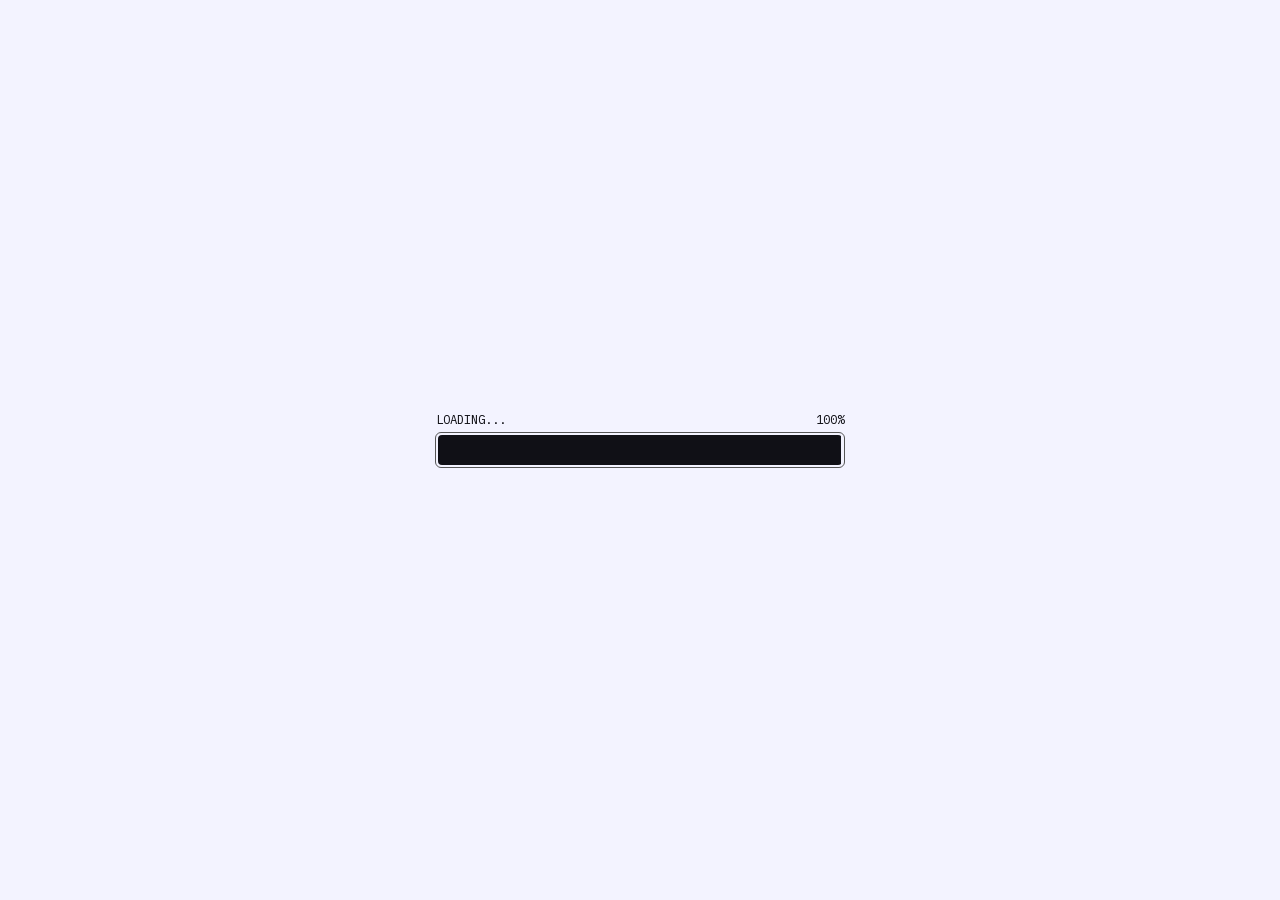
<file: works/vaporwave/index.html>
<!DOCTYPE html><html lang="ru" data-op-end="false"> <head><meta charset="UTF-8"><meta name="viewport" content="width=device-width, initial-scale=1"><link rel="preload" as="style" fetchpriority="high" href="../../fonts/fonts.css"><link rel="stylesheet" href="../../fonts/fonts.css"><link rel="preload" href="../../images/meme_full.webp" as="image" type="image/webp" fetchpriority="high"><link rel="icon" type="image/svg+xml" href="../../favicon.svg"><title>Нейросети в рабочих процессах — Андрей Хитров</title><meta name="description" content="Нейросети в рабочих процессах: компьютерное зрение, многоагентные системы, боты и интерактивные панели."><link rel="canonical" href="https://drynyakhitrov-byte.github.io/works/vaporwave/"><link rel="sitemap" href="../../sitemap.xml"><meta property="og:title" content="Нейросети в рабочих процессах — Андрей Хитров"><meta property="og:description" content="Нейросети в рабочих процессах: компьютерное зрение, многоагентные системы, боты и интерактивные панели."><meta property="og:url" content="https://drynyakhitrov-byte.github.io/works/vaporwave/"><meta property="og:image" content="https://drynyakhitrov-byte.github.io/og-image.png"><meta property="og:site_name" content="Андрей Хитров — портфолио"><meta property="og:locale" content="ru_RU"><meta name="twitter:card" content="summary_large_image"><meta name="twitter:title" content="Нейросети в рабочих процессах — Андрей Хитров"><meta name="twitter:description" content="Нейросети в рабочих процессах: компьютерное зрение, многоагентные системы, боты и интерактивные панели."><link rel="stylesheet" href="../../_astro/style.COBHKi4A.css"><script type="module" src="../../_astro/hoisted.DLZDcrRD.js"></script></head> <body>  <div class="_loading_xfgot_1" data-js="loading"> <div class="_loadingMain_xfgot_10" data-js="loading-main"> <p class="_loadingText_xfgot_33" data-js="loading-text"> <span>loading...</span> <span data-js="loading-percent">0%</span> </p> <div class="_loadingProgress_xfgot_45"></div> </div>  <div class="_loadingLinks_xfgot_71"> <a href="https://t.me/khitrow" class="_root_2nwwz_1" data-invert="false" target="_blank" rel="noreferrer"> <span class="_inner_2nwwz_27"> Telegram<span class="_arrow_2nwwz_35"><svg width="12" height="9" viewBox="0 0 12 9" fill="none" xmlns="http://www.w3.org/2000/svg"> <path d="M7.10603 8.30204L6.19403 7.39004L7.82803 5.75604L8.77803 4.95804L8.75903 4.90104L6.93503 5.01504H0.551025V3.72304H6.93503L8.75903 3.83704L8.77803 3.78004L7.82803 2.98204L6.19403 1.34804L7.10603 0.436035L11.039 4.36904L7.10603 8.30204Z" fill="currentColor"></path> </svg></span> </span> </a><a href="mailto:andrei.khitrov34@gmail.com" class="_root_2nwwz_1" data-invert="false" target="_blank" rel="noreferrer"> <span class="_inner_2nwwz_27"> Email<span class="_arrow_2nwwz_35"><svg width="12" height="9" viewBox="0 0 12 9" fill="none" xmlns="http://www.w3.org/2000/svg"> <path d="M7.10603 8.30204L6.19403 7.39004L7.82803 5.75604L8.77803 4.95804L8.75903 4.90104L6.93503 5.01504H0.551025V3.72304H6.93503L8.75903 3.83704L8.77803 3.78004L7.82803 2.98204L6.19403 1.34804L7.10603 0.436035L11.039 4.36904L7.10603 8.30204Z" fill="currentColor"></path> </svg></span> </span> </a> </div> </div> <div class="_frame_yk7yd_1" data-js="outer-frame"> <svg width="0" height="0" viewBox="0 0 0 0" fill="none" xmlns="http://www.w3.org/2000/svg">  <defs> <mask id="mask">  <rect id="outer-rect-mask-bg" x="0" y="0" width="0" height="0" fill="white"></rect>  <rect class="_rectRadius_yk7yd_30" id="outer-rect-mask-body" x="0" y="0" width="0" height="0" fill="black"></rect> </mask> </defs>  <rect class="_rectBg_yk7yd_23" id="outer-rect-bg" x="0" y="0" width="0" height="0" fill="var(--color-bg)" mask="url(#mask)"></rect>  <rect id="outer-rect-border" class="_rectRadius_yk7yd_30" x="0" y="0" width="0" height="0" stroke-width="1" fill="var(--color-bg)" fill-opacity="0" stroke="var(--color-border)" vector-effect="non-scaling-stroke"></rect> </svg> </div> <div class="_rightTop_yk7yd_45">  <div class="_theme_yk7yd_65"> <button class="_root_bi63f_1" data-color="light" data-js="theme-light" aria-label="светлая тема"></button> <button class="_root_bi63f_1" data-color="dark" data-js="theme-dark" aria-label="тёмная тема"></button> </div>  <p class="_clock_yk7yd_77">А<span class="_clockColon_yk7yd_92">:</span>Х</p> </div> <button class="_button_2f0wn_1" aria-expanded="false" aria-controls="hamburger-menu" data-js="hamburger-button"> <span class="_buttonLine_2f0wn_24"></span> <span class="_buttonLine_2f0wn_24"></span> <span class="_buttonLine_2f0wn_24"></span> </button> <div class="_menu_2f0wn_52" id="hamburger-menu" class="_menu_2f0wn_52" data-js="hamburger-menu" aria-hidden="true"> <ul class="_list_2f0wn_73"> <li> <a href="/" class="_link_2f0wn_81" data-js="hamburger-menu-link"> главная </a> </li><li> <a href="/works/" class="_link_2f0wn_81" data-js="hamburger-menu-link"> проекты </a> </li><li> <a href="/profile/" class="_link_2f0wn_81" data-js="hamburger-menu-link"> обо мне </a> </li><li> <a href="/contact/" class="_link_2f0wn_81" data-js="hamburger-menu-link"> контакты </a> </li> </ul> <div class="_line_2f0wn_100"> <span class="_line_yr5zo_2"></span> </div> <ul class="_sns_2f0wn_74"> <li> <a href="https://t.me/khitrow" class="_link_2f0wn_81" target="_blank" rel="noopener noreferrer" data-js="hamburger-menu-link"> Telegram </a> </li><li> <a href="mailto:andrei.khitrov34@gmail.com" class="_link_2f0wn_81" target="_blank" rel="noopener noreferrer" data-js="hamburger-menu-link"> Email </a> </li><li> <a href="https://looktura.github.io/" class="_link_2f0wn_81" target="_blank" rel="noopener noreferrer" data-js="hamburger-menu-link"> LOOKTURA </a> </li> </ul> </div>  <div class="_wrapper_lwnf9_9" data-js="wrapper" tabindex="-1"> <div class="_content_lwnf9_22" data-js="content"> <header class="_header_10du9_1" data-js="header"> <a href="/" class="_logo_10du9_10"><svg width="41" height="40" viewBox="0 0 41 40" fill="none" xmlns="http://www.w3.org/2000/svg" aria-label="Андрей Хитров"> <path d="M16.186 5.55681H0.0167575C0.012313 5.55681 0.00805065 5.55504 0.00490794 5.5519C0.00176522 5.54876 0 5.54449 0 5.54005V0.0167583C0 0.0123138 0.00176522 0.00805145 0.00490794 0.00490874C0.00805065 0.00176602 0.012313 0 0.0167575 0H40.0398C40.0443 0 40.0485 0.00176602 40.0517 0.00490874C40.0548 0.00805145 40.0566 0.0123138 40.0566 0.0167583V5.54005C40.0566 5.54449 40.0548 5.54876 40.0517 5.5519C40.0485 5.55504 40.0443 5.55681 40.0398 5.55681H23.848C23.8452 5.55687 23.8423 5.55768 23.8399 5.55914C23.8374 5.56061 23.8353 5.56269 23.8339 5.56519L20.0314 12.151C20.03 12.1537 20.0279 12.1558 20.0253 12.1574C20.0227 12.1589 20.0198 12.1597 20.0168 12.1597C20.0138 12.1597 20.0108 12.1589 20.0083 12.1574C20.0057 12.1558 20.0035 12.1537 20.0021 12.151L16.2002 5.56519C16.1987 5.56269 16.1967 5.56061 16.1942 5.55914C16.1917 5.55768 16.1889 5.55687 16.186 5.55681Z" fill="currentColor"></path> <path d="M18.4321 12.3909H0.0167575C0.012313 12.3909 0.00805065 12.3891 0.00490794 12.386C0.00176523 12.3829 0 12.3786 0 12.3741V6.93412C0 6.92967 0.00176523 6.92541 0.00490794 6.92227C0.00805065 6.91912 0.012313 6.91736 0.0167575 6.91736H15.1428C15.1457 6.91737 15.1484 6.91809 15.1509 6.91947C15.1534 6.92084 15.1555 6.92282 15.157 6.92521L18.4468 12.3652C18.4484 12.3678 18.4493 12.3708 18.4493 12.3738C18.4494 12.3768 18.4486 12.3798 18.4471 12.3825C18.4456 12.3851 18.4434 12.3873 18.4408 12.3888C18.4381 12.3902 18.4351 12.391 18.4321 12.3909Z" fill="currentColor"></path> <path d="M24.9369 6.91736H40.0389C40.0412 6.91736 40.0435 6.91782 40.0457 6.91871C40.0478 6.91961 40.0498 6.92092 40.0515 6.92257C40.0531 6.92423 40.0544 6.92619 40.0553 6.92835C40.0562 6.93051 40.0567 6.93283 40.0567 6.93516V12.3731C40.0567 12.3754 40.0562 12.3777 40.0553 12.3799C40.0544 12.3821 40.0531 12.384 40.0515 12.3857C40.0498 12.3873 40.0478 12.3887 40.0457 12.3895C40.0435 12.3904 40.0412 12.3909 40.0389 12.3909H21.6481C21.645 12.3909 21.6418 12.3901 21.6391 12.3885C21.6363 12.3869 21.6341 12.3846 21.6325 12.3818C21.631 12.379 21.6302 12.3758 21.6303 12.3727C21.6303 12.3695 21.6313 12.3664 21.6329 12.3637L24.9217 6.92574C24.9233 6.92316 24.9255 6.92104 24.9282 6.91957C24.9308 6.91811 24.9338 6.91734 24.9369 6.91736Z" fill="currentColor"></path> <path d="M40.0566 26.0303C40.0566 26.034 40.0551 26.0376 40.0524 26.0403C40.0498 26.0429 40.0462 26.0444 40.0424 26.0444H0.0141397C0.0103897 26.0444 0.00679328 26.0429 0.00414162 26.0403C0.00148996 26.0376 0 26.034 0 26.0303V13.6085C0 13.6047 0.00148996 13.6012 0.00414162 13.5985C0.00679328 13.5958 0.0103897 13.5944 0.0141397 13.5944H40.0424C40.0462 13.5944 40.0498 13.5958 40.0524 13.5985C40.0551 13.6012 40.0566 13.6047 40.0566 13.6085V26.0303ZM34.0106 19.1737C34.0106 19.1688 34.0087 19.1642 34.0053 19.1607C34.0018 19.1573 33.9972 19.1554 33.9923 19.1554H6.14805C6.14319 19.1554 6.13852 19.1573 6.13509 19.1607C6.13165 19.1642 6.12972 19.1688 6.12972 19.1737V20.4525C6.12972 20.4574 6.13165 20.462 6.13509 20.4655C6.13852 20.4689 6.14319 20.4709 6.14805 20.4709H33.9923C33.9972 20.4709 34.0018 20.4689 34.0053 20.4655C34.0087 20.462 34.0106 20.4574 34.0106 20.4525V19.1737Z" fill="currentColor"></path> <path d="M7.75052 34.4222V27.5661C7.75052 27.5615 7.75234 27.5571 7.75558 27.5539C7.75882 27.5507 7.76322 27.5488 7.7678 27.5488H40.0393C40.0439 27.5488 40.0483 27.5507 40.0515 27.5539C40.0548 27.5571 40.0566 27.5615 40.0566 27.5661V39.9827C40.0566 39.9872 40.0548 39.9916 40.0515 39.9949C40.0483 39.9981 40.0439 39.9999 40.0393 39.9999H0.0172817C0.0126983 39.9999 0.00830228 39.9981 0.00506136 39.9949C0.00182044 39.9916 0 39.9872 0 39.9827V27.5661C0 27.5615 0.00182044 27.5571 0.00506136 27.5539C0.00830228 27.5507 0.0126983 27.5488 0.0172817 27.5488H6.11244C6.11702 27.5488 6.12142 27.5507 6.12466 27.5539C6.1279 27.5571 6.12972 27.5615 6.12972 27.5661V34.4222C6.12972 34.4244 6.13016 34.4267 6.13103 34.4288C6.1319 34.4309 6.13318 34.4328 6.13478 34.4344C6.13639 34.436 6.13829 34.4373 6.14039 34.4381C6.14248 34.439 6.14473 34.4395 6.147 34.4395H7.73324C7.73782 34.4395 7.74222 34.4376 7.74546 34.4344C7.7487 34.4312 7.75052 34.4268 7.75052 34.4222ZM34.0117 33.1412C34.0117 33.139 34.0112 33.1367 34.0104 33.1346C34.0095 33.1325 34.0082 33.1306 34.0066 33.129C34.005 33.1274 34.0031 33.1262 34.001 33.1253C33.9989 33.1244 33.9967 33.124 33.9944 33.124H13.7991C13.7945 33.124 13.7901 33.1258 13.7868 33.129C13.7836 33.1323 13.7818 33.1367 13.7818 33.1412V34.4222C13.7818 34.4244 13.7822 34.4267 13.7831 34.4288C13.784 34.4309 13.7852 34.4328 13.7868 34.4344C13.7885 34.436 13.7904 34.4373 13.7925 34.4381C13.7946 34.439 13.7968 34.4395 13.7991 34.4395H33.9944C33.9967 34.4395 33.9989 34.439 34.001 34.4381C34.0031 34.4373 34.005 34.436 34.0066 34.4344C34.0082 34.4328 34.0095 34.4309 34.0104 34.4288C34.0112 34.4267 34.0117 34.4244 34.0117 34.4222V33.1412Z" fill="currentColor"></path> </svg></a> <nav class="_menu_10du9_25" data-js="header-menu"> <ul class="_menuList_10du9_44"> <li class="_menuItem_10du9_55" data-js="header-menu-item" data-id="index"> <a href="/" class="_menuLink_10du9_60"> главная </a> </li><li class="_menuItem_10du9_55" data-js="header-menu-item" data-id="works"> <a href="/works/" class="_menuLink_10du9_60"> проекты </a> </li><li class="_menuItem_10du9_55" data-js="header-menu-item" data-id="profile"> <a href="/profile/" class="_menuLink_10du9_60"> обо мне </a> </li><li class="_menuItem_10du9_55" data-js="header-menu-item" data-id="contact"> <a href="/contact/" class="_menuLink_10du9_60"> контакты </a> </li> </ul> <div class="_menuCurrent_10du9_68" data-js="header-menu-current"></div> </nav> <ul class="_sns_10du9_86"> <li> <a href="https://t.me/khitrow" class="_root_2nwwz_1" data-invert="true" target="_blank" rel="noreferrer"> <span class="_inner_2nwwz_27"> Telegram<span class="_arrow_2nwwz_35"><svg width="12" height="9" viewBox="0 0 12 9" fill="none" xmlns="http://www.w3.org/2000/svg"> <path d="M7.10603 8.30204L6.19403 7.39004L7.82803 5.75604L8.77803 4.95804L8.75903 4.90104L6.93503 5.01504H0.551025V3.72304H6.93503L8.75903 3.83704L8.77803 3.78004L7.82803 2.98204L6.19403 1.34804L7.10603 0.436035L11.039 4.36904L7.10603 8.30204Z" fill="currentColor"></path> </svg></span> </span> </a> </li><li> <a href="mailto:andrei.khitrov34@gmail.com" class="_root_2nwwz_1" data-invert="true" target="_blank" rel="noreferrer"> <span class="_inner_2nwwz_27"> Email<span class="_arrow_2nwwz_35"><svg width="12" height="9" viewBox="0 0 12 9" fill="none" xmlns="http://www.w3.org/2000/svg"> <path d="M7.10603 8.30204L6.19403 7.39004L7.82803 5.75604L8.77803 4.95804L8.75903 4.90104L6.93503 5.01504H0.551025V3.72304H6.93503L8.75903 3.83704L8.77803 3.78004L7.82803 2.98204L6.19403 1.34804L7.10603 0.436035L11.039 4.36904L7.10603 8.30204Z" fill="currentColor"></path> </svg></span> </span> </a> </li><li><a href="https://looktura.github.io/" class="_root_2nwwz_1" data-invert="true" target="_blank" rel="noreferrer"> <span class="_inner_2nwwz_27"> LOOKTURA<span class="_arrow_2nwwz_35"><svg width="12" height="9" viewBox="0 0 12 9" fill="none" xmlns="http://www.w3.org/2000/svg"> <path d="M7.10603 8.30204L6.19403 7.39004L7.82803 5.75604L8.77803 4.95804L8.75903 4.90104L6.93503 5.01504H0.551025V3.72304H6.93503L8.75903 3.83704L8.77803 3.78004L7.82803 2.98204L6.19403 1.34804L7.10603 0.436035L11.039 4.36904L7.10603 8.30204Z" fill="currentColor"></path> </svg></span> </span> </a></li> </ul> </header> <main id="swup" class="_main_lwnf9_28" data-js="main">  <div id="works" class="_page_ety1z_1" data-js="works" data-swup-fragment-url="/works/" x-data="works"> <div class="_inner_ety1z_12"> <div class="_heading_ety1z_16"> <div class="_root_1ppyp_1" data-js="heading"> <h1 class="_main_1ppyp_6" data-js="heading-text" translate="no">Works</h1> <div class="_barcode_1ppyp_30"> <span class="_barcode_iyu6r_1" aria-hidden="true" translate="no" text="myWorks" data-js="heading-barcode">myWorks</span> </div> </div> </div>  <div class="_filter_ety1z_35"> <p class="_filterLabel_ety1z_47">(фильтр)</p> <div class="_filterContent_ety1z_51">  <ul class="_filterType_ety1z_60"> <li class="_filterTypeItem_ety1z_72"> <input type="radio" id="type-all" name="type" class="_input_ety1z_30" value="all" data-js="works-type-input" x-bind="filterType('all')"> <label for="type-all" class="_filterTypeLabel_ety1z_82"> все </label> </li><li class="_filterTypeItem_ety1z_72"> <input type="radio" id="type-commission" name="type" class="_input_ety1z_30" value="commission" data-js="works-type-input" x-bind="filterType('commission')"> <label for="type-commission" class="_filterTypeLabel_ety1z_82"> заказ </label> </li><li class="_filterTypeItem_ety1z_72"> <input type="radio" id="type-original" name="type" class="_input_ety1z_30" value="original" data-js="works-type-input" x-bind="filterType('original')"> <label for="type-original" class="_filterTypeLabel_ety1z_82"> своё </label> </li></ul>  <ul class="_filterCategory_ety1z_105"> <li> <input type="radio" id="category-all" name="category" class="_input_ety1z_30" value="all" data-js="works-category-input" x-bind="filterCategory('all')"> <label for="category-all" class="_filterCategoryLabel_ety1z_118"> все </label> </li><li> <input type="radio" id="category-illustration" name="category" class="_input_ety1z_30" value="illustration" data-js="works-category-input" x-bind="filterCategory('illustration')"> <label for="category-illustration" class="_filterCategoryLabel_ety1z_118"> ии-системы </label> </li><li> <input type="radio" id="category-mv-illustration" name="category" class="_input_ety1z_30" value="mv-illustration" data-js="works-category-input" x-bind="filterCategory('mv-illustration')"> <label for="category-mv-illustration" class="_filterCategoryLabel_ety1z_118"> веб-продукты </label> </li><li> <input type="radio" id="category-event" name="category" class="_input_ety1z_30" value="event" data-js="works-category-input" x-bind="filterCategory('event')"> <label for="category-event" class="_filterCategoryLabel_ety1z_118"> игры </label> </li></ul> </div> <div class="_filterLine_ety1z_151"> <span class="_line_yr5zo_2"></span> </div> </div>  <div class="_body_ety1z_158" data-js="works-body"> <p class="_count_ety1z_168" x-bind="count"></p> <ul class="_list_ety1z_173" x-bind="list"> <li class="_item_ety1z_199" data-js="works-item" data-type="original" data-category="mv-illustration" style="--_square-ratio:0" x-bind="item({ type: 'original', category: 'mv-illustration'})"> <div class="_card_ety1z_203"> <a href="/works/mhm/" class="_cardLink_ety1z_208" data-js="works-card" aria-controls="mhm"> <div class="_cardImage_ety1z_224"> <picture> <source media="(max-width: 768px)" srcset="../../images/sanity/72c044e125fc905555403bd4c3838ece61a35bd9-5182x2591_w400.png"> <img src="../../images/sanity/72c044e125fc905555403bd4c3838ece61a35bd9-5182x2591_w800.png" width="5182" height="2591" loading="lazy"> </picture> </div> <h2 class="_cardTitle_ety1z_218">LOOKTURA</h2> </a> </div> <div class="_spacer_ety1z_246" data-js="works-spacer"></div> </li><li class="_item_ety1z_199" data-js="works-item" data-type="commission" data-category="mv-illustration" style="--_square-ratio:0.7474006116207952" x-bind="item({ type: 'commission', category: 'mv-illustration'})"> <div class="_card_ety1z_203"> <a href="/works/222109/" class="_cardLink_ety1z_208" data-js="works-card" aria-controls="222109"> <div class="_cardImage_ety1z_224"> <picture> <source media="(max-width: 768px)" srcset="../../images/sanity/e2073ce8e42481b4370e542ea1f8017528098666-2048x1635_w400.jpg"> <img src="../../images/sanity/e2073ce8e42481b4370e542ea1f8017528098666-2048x1635_w800.jpg" width="2048" height="1635" loading="lazy"> </picture> </div> <h2 class="_cardTitle_ety1z_218">Платформа финансовой грамотности</h2> </a> </div> <div class="_spacer_ety1z_246" data-js="works-spacer"></div> </li> <li class="_item_ety1z_199" data-js="works-item" data-type="commission" data-category="mv-illustration" style="--_square-ratio:0.8" x-bind="item({ type: 'commission', category: 'mv-illustration'})"> <div class="_card_ety1z_203"> <a href="/works/resume-site/" class="_cardLink_ety1z_208" data-js="works-card" aria-controls="resume-site"> <div class="_cardImage_ety1z_224"> <picture> <source media="(max-width: 768px)" srcset="../../images/projects/resume-site_w400.png"> <img src="../../images/projects/resume-site_w800.png" width="1280" height="1600" loading="lazy"> </picture> </div> <h2 class="_cardTitle_ety1z_218">Персональный сайт-резюме</h2> </a> </div> <div class="_spacer_ety1z_246" data-js="works-spacer"></div> </li><li class="_item_ety1z_199" data-js="works-item" data-type="original" data-category="event" style="--_square-ratio:0.75" x-bind="item({ type: 'original', category: 'event'})"> <div class="_card_ety1z_203"> <a href="/works/meidonohi/" class="_cardLink_ety1z_208" data-js="works-card" aria-controls="meidonohi"> <div class="_cardImage_ety1z_224"> <picture> <source media="(max-width: 768px)" srcset="../../images/sanity/24705bf5967b63163af0a312fb8c5c79f71448e4-2304x3072_w400.png"> <img src="../../images/sanity/24705bf5967b63163af0a312fb8c5c79f71448e4-2304x3072_w800.png" width="2304" height="3072" loading="lazy"> </picture> </div> <h2 class="_cardTitle_ety1z_218">Мафия: Дикий Запад</h2> </a> </div> <div class="_spacer_ety1z_246" data-js="works-spacer"></div> </li><li class="_item_ety1z_199" data-js="works-item" data-type="original" data-category="illustration" style="--_square-ratio:0.641357421875" x-bind="item({ type: 'original', category: 'illustration'})"> <div class="_card_ety1z_203"> <a href="/works/y2k-nui/" class="_cardLink_ety1z_208" data-js="works-card" aria-controls="y2k-nui"> <div class="_cardImage_ety1z_224"> <picture> <source media="(max-width: 768px)" srcset="../../images/sanity/8334b939bd88b99e05b4fdfc624bbc17f969f24b-2627x4096_w400.png"> <img src="../../images/sanity/8334b939bd88b99e05b4fdfc624bbc17f969f24b-2627x4096_w800.png" width="2627" height="4096" loading="lazy"> </picture> </div> <h2 class="_cardTitle_ety1z_218">Walk-in Counter</h2> </a> </div> <div class="_spacer_ety1z_246" data-js="works-spacer"></div> </li><li class="_item_ety1z_199" data-js="works-item" data-type="commission" data-category="mv-illustration" style="--_square-ratio:0.6734006734006734" x-bind="item({ type: 'commission', category: 'mv-illustration'})"> <div class="_card_ety1z_203"> <a href="/works/miku-day-2025/" class="_cardLink_ety1z_208" data-js="works-card" aria-controls="miku-day-2025"> <div class="_cardImage_ety1z_224"> <picture> <source media="(max-width: 768px)" srcset="../../images/sanity/d166065939a4da611ce6710f0f715914df6f796b-2000x2970_w400.png"> <img src="../../images/sanity/d166065939a4da611ce6710f0f715914df6f796b-2000x2970_w800.png" width="2000" height="2970" loading="lazy"> </picture> </div> <h2 class="_cardTitle_ety1z_218">Интерактивные дашборды</h2> </a> </div> <div class="_spacer_ety1z_246" data-js="works-spacer"></div> </li><li class="_item_ety1z_199" data-js="works-item" data-type="original" data-category="illustration" style="--_square-ratio:0.585886722376973" x-bind="item({ type: 'original', category: 'illustration'})"> <div class="_card_ety1z_203"> <a href="/works/vaporwave/" class="_cardLink_ety1z_208" data-js="works-card" aria-controls="vaporwave"> <div class="_cardImage_ety1z_224"> <picture> <source media="(max-width: 768px)" srcset="../../images/sanity/31225acba2aec69734b2782d0cf4277f580fd338-1523x1077_w400.png"> <img src="../../images/sanity/31225acba2aec69734b2782d0cf4277f580fd338-1523x1077_w800.png" width="1523" height="1077" loading="lazy"> </picture> </div> <h2 class="_cardTitle_ety1z_218">Нейросети в рабочих процессах</h2> </a> </div> <div class="_spacer_ety1z_246" data-js="works-spacer"></div> </li> <li class="_item_ety1z_199" data-js="works-item" data-type="commission" data-category="mv-illustration" style="--_square-ratio:0.8" x-bind="item({ type: 'commission', category: 'mv-illustration'})"> <div class="_card_ety1z_203"> <a href="/works/landings/" class="_cardLink_ety1z_208" data-js="works-card" aria-controls="landings"> <div class="_cardImage_ety1z_224"> <picture> <source media="(max-width: 768px)" srcset="../../images/projects/landings_w400.png"> <img src="../../images/projects/landings_w800.png" width="1280" height="1600" loading="lazy"> </picture> </div> <h2 class="_cardTitle_ety1z_218">Лендинги и профессиональные сайты</h2> </a> </div> <div class="_spacer_ety1z_246" data-js="works-spacer"></div> </li> </ul> </div> </div> </div>  <div id="works-posts" class="_posts_uowtk_1" data-js="works-posts"> <div class="_postWrapper_uowtk_11" data-js="works-post-wrapper-landings" aria-hidden="true"></div><template id="landings" data-js="works-template-landings"> <article class="_post_uowtk_1" data-js="works-post-landings"><div class="_root_3fli2_1" data-js="dialog-box"> <div class="_inner_3fli2_23"> <div class="_header_3fli2_40" data-js="dialog-box-header"><h2 class="_title_3fli2_59">Лендинги и профессиональные сайты</h2> <button class="_close_3fli2_70" data-js="dialog-box-close" aria-label="close"><span class="_closeInner_3fli2_91"></span></button></div><div class="_body_3fli2_117"> <div class="_body_uowtk_44" data-js="works-post-body" data-post-focus tabindex="-1"><button class="_fullscreenTrigger_uowtk_61" data-js="works-post-fullscreen-trigger"> <picture> <source media="(max-width: 768px)" srcset="../../images/projects/landings_w800.png"><img src="../../images/projects/landings_w1280.png" width="1280" height="1600" loading="eager" fetchpriority="high"> </picture> </button><div class="_header_uowtk_67"> <h1 class="_title_uowtk_71">Лендинги и профессиональные сайты</h1> <div class="_tags_uowtk_75"> <span class="_tag_uowtk_75">заказ</span> <span class="_tag_uowtk_75">веб-продукты</span> </div></div><section><h2 class="_sectionHeading_uowtk_102">(о проекте)</h2><div class="_sectionBody_uowtk_118"><div class="_infoBody_uowtk_124"><p>Делаю лендинги и сайты под ключ: структура, тексты, вёрстка, анимации, деплой. На снимке — лендинг курса подготовки к поступлению: тёмная тема, крупная типографика, блок «живых котировок» и анимации при скролле. Другие примеры — на этой же странице: платформа финансовой грамотности, LOOKTURA, сайт-резюме.</p></div></div></section><button class="_close_uowtk_175" data-js="works-post-close">закрыть</button><div class="_footer_uowtk_195"> <p>(c) Андрей Хитров</p> <div class="_footerCode_uowtk_204"> <time class="_codeDate_uowtk_92"> 2026 </time><span class="_codeBar_uowtk_98"> <span class="_barcode_iyu6r_1" aria-hidden="true" translate="no" text="2026">2026</span> </span> </div></div></div></div></div><dialog id="modal-landings" class="_root_12503_1" autofocus data-js="full-screen" data-active="false"><div class="_overlay_12503_23" data-js="full-screen-overlay"></div> <ul class="_list_12503_68"> <li class="_item_12503_73" data-js="full-screen-item"><picture> <source media="(max-width: 768px)" srcset="../../images/projects/landings_w800.png"> <img src="../../images/projects/landings_w1280.png" width="1280" height="1600" alt="" loading="lazy"> </picture> </li></ul><button class="_close_12503_31" aria-label="close" data-js="full-screen-close"></button></dialog></article></template> <div class="_postWrapper_uowtk_11" data-js="works-post-wrapper-resume-site" aria-hidden="true"></div><template id="resume-site" data-js="works-template-resume-site"> <article class="_post_uowtk_1" data-js="works-post-resume-site"><div class="_root_3fli2_1" data-js="dialog-box"> <div class="_inner_3fli2_23"> <div class="_header_3fli2_40" data-js="dialog-box-header"><h2 class="_title_3fli2_59">Персональный сайт-резюме</h2> <button class="_close_3fli2_70" data-js="dialog-box-close" aria-label="close"><span class="_closeInner_3fli2_91"></span></button></div><div class="_body_3fli2_117"> <div class="_body_uowtk_44" data-js="works-post-body" data-post-focus tabindex="-1"><button class="_fullscreenTrigger_uowtk_61" data-js="works-post-fullscreen-trigger"> <picture> <source media="(max-width: 768px)" srcset="../../images/projects/resume-site_w800.png"><img src="../../images/projects/resume-site_w1280.png" width="1280" height="1600" loading="eager" fetchpriority="high"> </picture> </button><div class="_header_uowtk_67"> <h1 class="_title_uowtk_71">Персональный сайт-резюме</h1> <div class="_tags_uowtk_75"> <span class="_tag_uowtk_75">заказ</span> <span class="_tag_uowtk_75">веб-продукты</span> </div></div><section><h2 class="_sectionHeading_uowtk_102">(о проекте)</h2><div class="_sectionBody_uowtk_118"><div class="_infoBody_uowtk_124"><p>Сайт-резюме на заказ: тёмная тема с акцентным цветом, крупная типографика, секции результатов, опыта, ролей и компетенций, кнопка «Сохранить PDF». Одностраничник, свёрстан с нуля.</p></div></div></section><button class="_close_uowtk_175" data-js="works-post-close">закрыть</button><div class="_footer_uowtk_195"> <p>(c) Андрей Хитров</p> <div class="_footerCode_uowtk_204"> <time class="_codeDate_uowtk_92"> 2026 </time><span class="_codeBar_uowtk_98"> <span class="_barcode_iyu6r_1" aria-hidden="true" translate="no" text="2026">2026</span> </span> </div></div></div></div></div><dialog id="modal-resume-site" class="_root_12503_1" autofocus data-js="full-screen" data-active="false"><div class="_overlay_12503_23" data-js="full-screen-overlay"></div> <ul class="_list_12503_68"> <li class="_item_12503_73" data-js="full-screen-item"><picture> <source media="(max-width: 768px)" srcset="../../images/projects/resume-site_w800.png"> <img src="../../images/projects/resume-site_w1280.png" width="1280" height="1600" alt="" loading="lazy"> </picture> </li></ul><button class="_close_12503_31" aria-label="close" data-js="full-screen-close"></button></dialog></article></template> <div class="_postWrapper_uowtk_11" data-js="works-post-wrapper-mhm" aria-hidden="true"></div> <template id="mhm" data-js="works-template-mhm">  <article class="_post_uowtk_1" data-js="works-post-mhm"> <div class="_root_3fli2_1" data-js="dialog-box"> <div class="_inner_3fli2_23"> <div class="_header_3fli2_40" data-js="dialog-box-header"> <h2 class="_title_3fli2_59">LOOKTURA</h2> <button class="_close_3fli2_70" data-js="dialog-box-close" aria-label="close"> <span class="_closeInner_3fli2_91"></span> </button> </div> <div class="_body_3fli2_117">  <div class="_body_uowtk_44" data-js="works-post-body" data-post-focus tabindex="-1">  <button class="_fullscreenTrigger_uowtk_61" data-js="works-post-fullscreen-trigger"> <picture> <source media="(max-width: 768px)" srcset="../../images/sanity/72c044e125fc905555403bd4c3838ece61a35bd9-5182x2591_w1600.png"> <img src="../../images/sanity/72c044e125fc905555403bd4c3838ece61a35bd9-5182x2591_w3200.png" width="5182" height="2591" loading="eager" fetchpriority="high"> </picture> </button> <div class="_header_uowtk_67"> <h1 class="_title_uowtk_71">LOOKTURA</h1> <div class="_tags_uowtk_75"> <span class="_tag_uowtk_75">своё</span> <span class="_tag_uowtk_75">веб-продукты</span> </div><section><h2 class="_sectionHeading_uowtk_102">(о проекте)</h2><div class="_sectionBody_uowtk_118"><div class="_infoBody_uowtk_124"><p>Цифровой агрегатор офлайн-магазинов одежды: приложение показывает ассортимент бутиков, шоурумов и ателье рядом с покупателем — и приводит его в магазин. Не маркетплейс: без онлайн-продаж и комиссий, доход — только подписка магазина. Моя зона — продукт, стратегия, финмодель, документация, прямые продажи магазинам и юридическое оформление.</p></div></div></section><section><div class="_sectionBody_uowtk_118"><div class="_infoBody_uowtk_124"><p class="_youtube_uowtk_144"> <span class="_youtubeLabel_uowtk_163">
Сайт проекта&nbsp;-&nbsp;
</span> <a href="https://looktura.github.io/" target="_blank" rel="noreferrer"> looktura.github.io </a> </p></div></div></section> </div>     <button class="_close_uowtk_175" data-js="works-post-close">
закрыть
</button> <div class="_footer_uowtk_195"> <p>(c) Андрей Хитров</p> <div class="_footerCode_uowtk_204"> <time class="_codeDate_uowtk_92"> 2026 </time> <span class="_codeBar_uowtk_98"> <span class="_barcode_iyu6r_1" aria-hidden="true" translate="no" text="2026">2026</span> </span> </div> </div> </div>  </div> </div> </div> <dialog id="modal-mhm" class="_root_12503_1" autofocus data-js="full-screen" data-active="false"> <div class="_overlay_12503_23" data-js="full-screen-overlay"></div> <ul class="_list_12503_68"> <li class="_item_12503_73" data-js="full-screen-item"> <picture> <source media="(max-width: 768px)" srcset="../../images/sanity/72c044e125fc905555403bd4c3838ece61a35bd9-5182x2591_w1600.png"> <img src="../../images/sanity/72c044e125fc905555403bd4c3838ece61a35bd9-5182x2591_w3200.png" width="5182" height="2591" alt="" loading="lazy"> </picture> </li> </ul> <button class="_close_12503_31" aria-label="close" data-js="full-screen-close"></button> </dialog> </article> </template> <div class="_postWrapper_uowtk_11" data-js="works-post-wrapper-222109" aria-hidden="true"></div> <template id="222109" data-js="works-template-222109">  <article class="_post_uowtk_1" data-js="works-post-222109"> <div class="_root_3fli2_1" data-js="dialog-box"> <div class="_inner_3fli2_23"> <div class="_header_3fli2_40" data-js="dialog-box-header"> <h2 class="_title_3fli2_59">Платформа финансовой грамотности</h2> <button class="_close_3fli2_70" data-js="dialog-box-close" aria-label="close"> <span class="_closeInner_3fli2_91"></span> </button> </div> <div class="_body_3fli2_117">  <div class="_body_uowtk_44" data-js="works-post-body" data-post-focus tabindex="-1">  <button class="_fullscreenTrigger_uowtk_61" data-js="works-post-fullscreen-trigger"> <picture> <source media="(max-width: 768px)" srcset="../../images/sanity/e2073ce8e42481b4370e542ea1f8017528098666-2048x1635_w1002.jpg"> <img src="../../images/sanity/e2073ce8e42481b4370e542ea1f8017528098666-2048x1635_w2004.jpg" width="2048" height="1635" loading="eager" fetchpriority="high"> </picture> </button> <div class="_header_uowtk_67"> <h1 class="_title_uowtk_71">Платформа финансовой грамотности</h1> <div class="_tags_uowtk_75"> <span class="_tag_uowtk_75">заказ</span> <span class="_tag_uowtk_75">веб-продукты</span> </div><section><h2 class="_sectionHeading_uowtk_102">(о проекте)</h2><div class="_sectionBody_uowtk_118"><div class="_infoBody_uowtk_124"><p>Личный кабинет для учеников преподавателя: домашние задания с полным циклом «назначение → решение → проверка → доработка», база знаний с карточками и тегами, тренажёр, олимпиады и мероприятия, админ-панель. Вход по коду доступа — под школьную аудиторию. React + Vite + Supabase. Разработал платформу целиком; она в продакшене, ею пользуется большое число учеников.</p></div></div></section> </div>  <section> <h2 class="_sectionHeading_uowtk_102">(info)</h2> <div class="_sectionBody_uowtk_118"> <div class="_infoBody_uowtk_124"> <div></div>  <div class="_client_uowtk_128"> <p class="_credit_uowtk_132"> <span class="_creditLabel_uowtk_140"> клиент —&nbsp;
</span> <span>преподаватель финансовой грамотности</span> </p> </div>     </div> </div> </section>   <button class="_close_uowtk_175" data-js="works-post-close">
закрыть
</button> <div class="_footer_uowtk_195"> <p>(c) Андрей Хитров</p> <div class="_footerCode_uowtk_204"> <time class="_codeDate_uowtk_92"> 2026 </time> <span class="_codeBar_uowtk_98"> <span class="_barcode_iyu6r_1" aria-hidden="true" translate="no" text="2026">2026</span> </span> </div> </div> </div>  </div> </div> </div> <dialog id="modal-222109" class="_root_12503_1" autofocus data-js="full-screen" data-active="false"> <div class="_overlay_12503_23" data-js="full-screen-overlay"></div> <ul class="_list_12503_68"> <li class="_item_12503_73" data-js="full-screen-item"> <picture> <source media="(max-width: 768px)" srcset="../../images/sanity/e2073ce8e42481b4370e542ea1f8017528098666-2048x1635_w1002.jpg"> <img src="../../images/sanity/e2073ce8e42481b4370e542ea1f8017528098666-2048x1635_w2004.jpg" width="2048" height="1635" alt="" loading="lazy"> </picture> </li> </ul> <button class="_close_12503_31" aria-label="close" data-js="full-screen-close"></button> </dialog> </article> </template> <div class="_postWrapper_uowtk_11" data-js="works-post-wrapper-meidonohi" aria-hidden="true"></div> <template id="meidonohi" data-js="works-template-meidonohi">  <article class="_post_uowtk_1" data-js="works-post-meidonohi"> <div class="_root_3fli2_1" data-js="dialog-box"> <div class="_inner_3fli2_23"> <div class="_header_3fli2_40" data-js="dialog-box-header"> <h2 class="_title_3fli2_59">Мафия: Дикий Запад</h2> <button class="_close_3fli2_70" data-js="dialog-box-close" aria-label="close"> <span class="_closeInner_3fli2_91"></span> </button> </div> <div class="_body_3fli2_117">  <div class="_body_uowtk_44" data-js="works-post-body" data-post-focus tabindex="-1">  <button class="_fullscreenTrigger_uowtk_61" data-js="works-post-fullscreen-trigger"> <picture> <source media="(max-width: 768px)" srcset="../../images/sanity/24705bf5967b63163af0a312fb8c5c79f71448e4-2304x3072_w600.png"> <img src="../../images/sanity/24705bf5967b63163af0a312fb8c5c79f71448e4-2304x3072_w1200.png" width="2304" height="3072" loading="eager" fetchpriority="high"> </picture> </button> <div class="_header_uowtk_67"> <h1 class="_title_uowtk_71">Мафия: Дикий Запад</h1> <div class="_tags_uowtk_75"> <span class="_tag_uowtk_75">своё</span> <span class="_tag_uowtk_75">игры</span> </div><section><h2 class="_sectionHeading_uowtk_102">(о проекте)</h2><div class="_sectionBody_uowtk_118"><div class="_infoBody_uowtk_124"><p>3D-«Мафия» от первого лица в городке с салуном, банком и виселицей — для Windows, macOS и браузера. 5–20 игроков, полный ролевой набор спортивной мафии, голосовой чат с эффектом расстояния, регламент речей и голосований. Юнит-тесты, фаззинг на 300 прогонов, симуляции партий и e2e с ботами. Three.js + WebSocket + Electron.</p></div></div></section> </div>     <button class="_close_uowtk_175" data-js="works-post-close">
закрыть
</button> <div class="_footer_uowtk_195"> <p>(c) Андрей Хитров</p> <div class="_footerCode_uowtk_204"> <time class="_codeDate_uowtk_92"> 2026 </time> <span class="_codeBar_uowtk_98"> <span class="_barcode_iyu6r_1" aria-hidden="true" translate="no" text="2026">2026</span> </span> </div> </div> </div>  </div> </div> </div> <dialog id="modal-meidonohi" class="_root_12503_1" autofocus data-js="full-screen" data-active="false"> <div class="_overlay_12503_23" data-js="full-screen-overlay"></div> <ul class="_list_12503_68"> <li class="_item_12503_73" data-js="full-screen-item"> <picture> <source media="(max-width: 768px)" srcset="../../images/sanity/24705bf5967b63163af0a312fb8c5c79f71448e4-2304x3072_w600.png"> <img src="../../images/sanity/24705bf5967b63163af0a312fb8c5c79f71448e4-2304x3072_w1200.png" width="2304" height="3072" alt="" loading="lazy"> </picture> </li> </ul> <button class="_close_12503_31" aria-label="close" data-js="full-screen-close"></button> </dialog> </article> </template> <div class="_postWrapper_uowtk_11" data-js="works-post-wrapper-y2k-nui" aria-hidden="true"></div> <template id="y2k-nui" data-js="works-template-y2k-nui">  <article class="_post_uowtk_1" data-js="works-post-y2k-nui"> <div class="_root_3fli2_1" data-js="dialog-box"> <div class="_inner_3fli2_23"> <div class="_header_3fli2_40" data-js="dialog-box-header"> <h2 class="_title_3fli2_59">Walk-in Counter</h2> <button class="_close_3fli2_70" data-js="dialog-box-close" aria-label="close"> <span class="_closeInner_3fli2_91"></span> </button> </div> <div class="_body_3fli2_117">  <div class="_body_uowtk_44" data-js="works-post-body" data-post-focus tabindex="-1">  <button class="_fullscreenTrigger_uowtk_61" data-js="works-post-fullscreen-trigger"> <picture> <source media="(max-width: 768px)" srcset="../../images/sanity/8334b939bd88b99e05b4fdfc624bbc17f969f24b-2627x4096_w513.png"> <img src="../../images/sanity/8334b939bd88b99e05b4fdfc624bbc17f969f24b-2627x4096_w1026.png" width="2627" height="4096" loading="eager" fetchpriority="high"> </picture> </button> <div class="_header_uowtk_67"> <h1 class="_title_uowtk_71">Walk-in Counter</h1> <div class="_tags_uowtk_75"> <span class="_tag_uowtk_75">своё</span> <span class="_tag_uowtk_75">ии-системы</span> </div><section><h2 class="_sectionHeading_uowtk_102">(о проекте)</h2><div class="_sectionBody_uowtk_118"><div class="_infoBody_uowtk_124"><p>Система считает уникальных посетителей офлайн-точки по видео с обычной камеры. Как это работает: нейросеть находит в кадре людей и лица и ведёт каждого человека от кадра к кадру; вторая модель оценивает возраст и пол; затем строятся «отпечатки» лица и тела (эмбеддинги), и все появления одного человека склеиваются в один визит — даже если он выходил из кадра. Каждый кадр взвешивается по качеству (резкость, размер лица, ракурс), чтобы смазанные кадры не портили результат. Работает локально: CoreML на Mac, TensorRT на NVIDIA.</p></div></div></section> </div>    <section> <h2 class="_sectionHeading_uowtk_102">(gallery)</h2> <div class="_sectionBody_uowtk_118"> <ul class="_imageList_uowtk_167"> <li class="_imageItem_uowtk_171"> <button class="_fullscreenTrigger_uowtk_61" data-js="works-post-fullscreen-trigger"> <picture> <source media="(max-width: 768px)" srcset="../../images/sanity/f53d041c4dc10fa32523858722c10a016fcb3604-3072x4096_w600.png"> <img src="../../images/sanity/f53d041c4dc10fa32523858722c10a016fcb3604-3072x4096_w1200.png" width="3072" height="4096" loading="lazy"> </picture> </button> </li><li class="_imageItem_uowtk_171"> <button class="_fullscreenTrigger_uowtk_61" data-js="works-post-fullscreen-trigger"> <picture> <source media="(max-width: 768px)" srcset="../../images/sanity/19547665b587fedadb1f75d1f6d9736fb57e70c9-2048x2048_w800.png"> <img src="../../images/sanity/19547665b587fedadb1f75d1f6d9736fb57e70c9-2048x2048_w1600.png" width="2048" height="2048" loading="lazy"> </picture> </button> </li> </ul> </div> </section> <button class="_close_uowtk_175" data-js="works-post-close">
закрыть
</button> <div class="_footer_uowtk_195"> <p>(c) Андрей Хитров</p> <div class="_footerCode_uowtk_204"> <time class="_codeDate_uowtk_92"> 2026 </time> <span class="_codeBar_uowtk_98"> <span class="_barcode_iyu6r_1" aria-hidden="true" translate="no" text="2026">2026</span> </span> </div> </div> </div>  </div> </div> </div> <dialog id="modal-y2k-nui" class="_root_12503_1" autofocus data-js="full-screen" data-active="false"> <div class="_overlay_12503_23" data-js="full-screen-overlay"></div> <ul class="_list_12503_68"> <li class="_item_12503_73" data-js="full-screen-item"> <picture> <source media="(max-width: 768px)" srcset="../../images/sanity/8334b939bd88b99e05b4fdfc624bbc17f969f24b-2627x4096_w513.png"> <img src="../../images/sanity/8334b939bd88b99e05b4fdfc624bbc17f969f24b-2627x4096_w1026.png" width="2627" height="4096" alt="" loading="lazy"> </picture> </li><li class="_item_12503_73" data-js="full-screen-item"> <picture> <source media="(max-width: 768px)" srcset="../../images/sanity/f53d041c4dc10fa32523858722c10a016fcb3604-3072x4096_w600.png"> <img src="../../images/sanity/f53d041c4dc10fa32523858722c10a016fcb3604-3072x4096_w1200.png" width="3072" height="4096" alt="" loading="lazy"> </picture> </li><li class="_item_12503_73" data-js="full-screen-item"> <picture> <source media="(max-width: 768px)" srcset="../../images/sanity/19547665b587fedadb1f75d1f6d9736fb57e70c9-2048x2048_w800.png"> <img src="../../images/sanity/19547665b587fedadb1f75d1f6d9736fb57e70c9-2048x2048_w1600.png" width="2048" height="2048" alt="" loading="lazy"> </picture> </li> </ul> <button class="_close_12503_31" aria-label="close" data-js="full-screen-close"></button> </dialog> </article> </template> <div class="_postWrapper_uowtk_11" data-js="works-post-wrapper-miku-day-2025" aria-hidden="true"></div> <template id="miku-day-2025" data-js="works-template-miku-day-2025">  <article class="_post_uowtk_1" data-js="works-post-miku-day-2025"> <div class="_root_3fli2_1" data-js="dialog-box"> <div class="_inner_3fli2_23"> <div class="_header_3fli2_40" data-js="dialog-box-header"> <h2 class="_title_3fli2_59">Интерактивные дашборды</h2> <button class="_close_3fli2_70" data-js="dialog-box-close" aria-label="close"> <span class="_closeInner_3fli2_91"></span> </button> </div> <div class="_body_3fli2_117">  <div class="_body_uowtk_44" data-js="works-post-body" data-post-focus tabindex="-1">  <button class="_fullscreenTrigger_uowtk_61" data-js="works-post-fullscreen-trigger"> <picture> <source media="(max-width: 768px)" srcset="../../images/sanity/d166065939a4da611ce6710f0f715914df6f796b-2000x2970_w538.png"> <img src="../../images/sanity/d166065939a4da611ce6710f0f715914df6f796b-2000x2970_w1077.png" width="2000" height="2970" loading="eager" fetchpriority="high"> </picture> </button> <div class="_header_uowtk_67"> <h1 class="_title_uowtk_71">Интерактивные дашборды</h1> <div class="_tags_uowtk_75"> <span class="_tag_uowtk_75">заказ</span> <span class="_tag_uowtk_75">веб-продукты</span> </div><section><h2 class="_sectionHeading_uowtk_102">(о проекте)</h2><div class="_sectionBody_uowtk_118"><div class="_infoBody_uowtk_124"><p>Таблицы клиента превращаются в живую аналитическую панель за один рабочий сеанс: финансовые отчёты, метрики, интерактивные графики для презентаций — на реальных данных клиентов.</p></div></div></section> </div>     <button class="_close_uowtk_175" data-js="works-post-close">
закрыть
</button> <div class="_footer_uowtk_195"> <p>(c) Андрей Хитров</p> <div class="_footerCode_uowtk_204"> <time class="_codeDate_uowtk_92"> 2026 </time> <span class="_codeBar_uowtk_98"> <span class="_barcode_iyu6r_1" aria-hidden="true" translate="no" text="2026">2026</span> </span> </div> </div> </div>  </div> </div> </div> <dialog id="modal-miku-day-2025" class="_root_12503_1" autofocus data-js="full-screen" data-active="false"> <div class="_overlay_12503_23" data-js="full-screen-overlay"></div> <ul class="_list_12503_68"> <li class="_item_12503_73" data-js="full-screen-item"> <picture> <source media="(max-width: 768px)" srcset="../../images/sanity/d166065939a4da611ce6710f0f715914df6f796b-2000x2970_w538.png"> <img src="../../images/sanity/d166065939a4da611ce6710f0f715914df6f796b-2000x2970_w1077.png" width="2000" height="2970" alt="" loading="lazy"> </picture> </li> </ul> <button class="_close_12503_31" aria-label="close" data-js="full-screen-close"></button> </dialog> </article> </template> <div class="_postWrapper_uowtk_11" data-js="works-post-wrapper-vaporwave" aria-hidden="true"></div> <template id="vaporwave" data-js="works-template-vaporwave">  <article class="_post_uowtk_1" data-js="works-post-vaporwave"> <div class="_root_3fli2_1" data-js="dialog-box"> <div class="_inner_3fli2_23"> <div class="_header_3fli2_40" data-js="dialog-box-header"> <h2 class="_title_3fli2_59">Нейросети в рабочих процессах</h2> <button class="_close_3fli2_70" data-js="dialog-box-close" aria-label="close"> <span class="_closeInner_3fli2_91"></span> </button> </div> <div class="_body_3fli2_117">  <div class="_body_uowtk_44" data-js="works-post-body" data-post-focus tabindex="-1">  <button class="_fullscreenTrigger_uowtk_61" data-js="works-post-fullscreen-trigger"> <picture> <source media="(max-width: 768px)" srcset="../../images/sanity/31225acba2aec69734b2782d0cf4277f580fd338-1523x1077_w1131.png"> <img src="../../images/sanity/31225acba2aec69734b2782d0cf4277f580fd338-1523x1077_w2262.png" width="1523" height="1077" loading="eager" fetchpriority="high"> </picture> </button> <div class="_header_uowtk_67"> <h1 class="_title_uowtk_71">Нейросети в рабочих процессах</h1> <div class="_tags_uowtk_75"> <span class="_tag_uowtk_75">своё</span> <span class="_tag_uowtk_75">ии-системы</span> </div><section><h2 class="_sectionHeading_uowtk_102">(о проекте)</h2><div class="_sectionBody_uowtk_118"><div class="_infoBody_uowtk_124"><p>Разница между «пользуюсь нейросетью» и работающим процессом — в обвязке. Я строю её: инструкции проекта (CLAUDE.md) — что можно, что нельзя, где источники правды; машиночитаемые дизайн-токены, которые модель не может «переосмыслить»; валидаторы и симуляторы, которые ловят ошибку до человека; контрольные точки — ни одно действие наружу без подтверждения. Разбираю процесс, строю систему правил, довожу до продакшена с тестами и документацией.</p></div></div></section> </div>     <button class="_close_uowtk_175" data-js="works-post-close">
закрыть
</button> <div class="_footer_uowtk_195"> <p>(c) Андрей Хитров</p> <div class="_footerCode_uowtk_204"> <time class="_codeDate_uowtk_92"> 2026 </time> <span class="_codeBar_uowtk_98"> <span class="_barcode_iyu6r_1" aria-hidden="true" translate="no" text="2026">2026</span> </span> </div> </div> </div>  </div> </div> </div> <dialog id="modal-vaporwave" class="_root_12503_1" autofocus data-js="full-screen" data-active="false"> <div class="_overlay_12503_23" data-js="full-screen-overlay"></div> <ul class="_list_12503_68"> <li class="_item_12503_73" data-js="full-screen-item"> <picture> <source media="(max-width: 768px)" srcset="../../images/sanity/31225acba2aec69734b2782d0cf4277f580fd338-1523x1077_w1131.png"> <img src="../../images/sanity/31225acba2aec69734b2782d0cf4277f580fd338-1523x1077_w2262.png" width="1523" height="1077" alt="" loading="lazy"> </picture> </li> </ul> <button class="_close_12503_31" aria-label="close" data-js="full-screen-close"></button> </dialog> </article> </template>   <div class="_overlay_uowtk_208" data-js="works-post-overlay"></div> </div>  </main> <footer class="_root_m7rmt_1" data-js="footer"> <div class="_inner_m7rmt_9"> <div class="_grid_m7rmt_19"> <div class="_wrapper_oc6qz_1" data-js="grid" data-outline="true" data-common="true"> <canvas></canvas> </div> </div> <ul class="_sns_m7rmt_35"> <li> <a href="https://t.me/khitrow" class="_snsLink_m7rmt_45"> Telegram </a> </li><li> <a href="mailto:andrei.khitrov34@gmail.com" class="_snsLink_m7rmt_45"> Email </a> </li><li> <a href="https://www.instagram.com/drunya_kh" class="_snsLink_m7rmt_45"> Instagram </a> </li><li> <a href="https://looktura.github.io/" class="_snsLink_m7rmt_45"> LOOKTURA </a> </li> </ul> <div> <div class="_barcode_m7rmt_76"> <span class="_barcode_iyu6r_1" aria-hidden="true" translate="no" text="footer">footer</span> </div> <p class="_copyright_m7rmt_82">(c) Андрей Хитров</p> </div> <div class="_glHolo_m7rmt_88" data-js="footer-gl-holo"> <canvas></canvas> </div> </div> <div class="_glMeme_m7rmt_103" data-js="footer-gl-meme"> <canvas></canvas> </div> </footer> <div class="_overlay_1lh9n_1" data-js="transition-overlay"> <canvas></canvas> </div> </div> </div> <div class="_scrollbar_1rdgu_1" data-scrollbar="container" data-visible="false"> <div class="_thumb_1rdgu_17" data-scrollbar="thumb"></div> </div> <!-- at 1:09 ?? --> <div class="_at109_183c8_1" data-js="at109"> <template data-js="at109-template"> <div class="_dialog_183c8_11" data-js="at109-dialog"> <div class="_root_3fli2_1" data-js="dialog-box"> <div class="_inner_3fli2_23"> <div class="_header_3fli2_40" data-js="dialog-box-header"> <h2 class="_title_3fli2_59">at_andrei.txt</h2> <button class="_close_3fli2_70" data-js="dialog-box-close" aria-label="close"> <span class="_closeInner_3fli2_91"></span> </button> </div> <div class="_body_3fli2_117">  <div class="_dialogBody_183c8_24"> <p>Андрей Хитров</p> </div>  </div> </div> </div> </div> </template> </div>   </body></html>
</file>
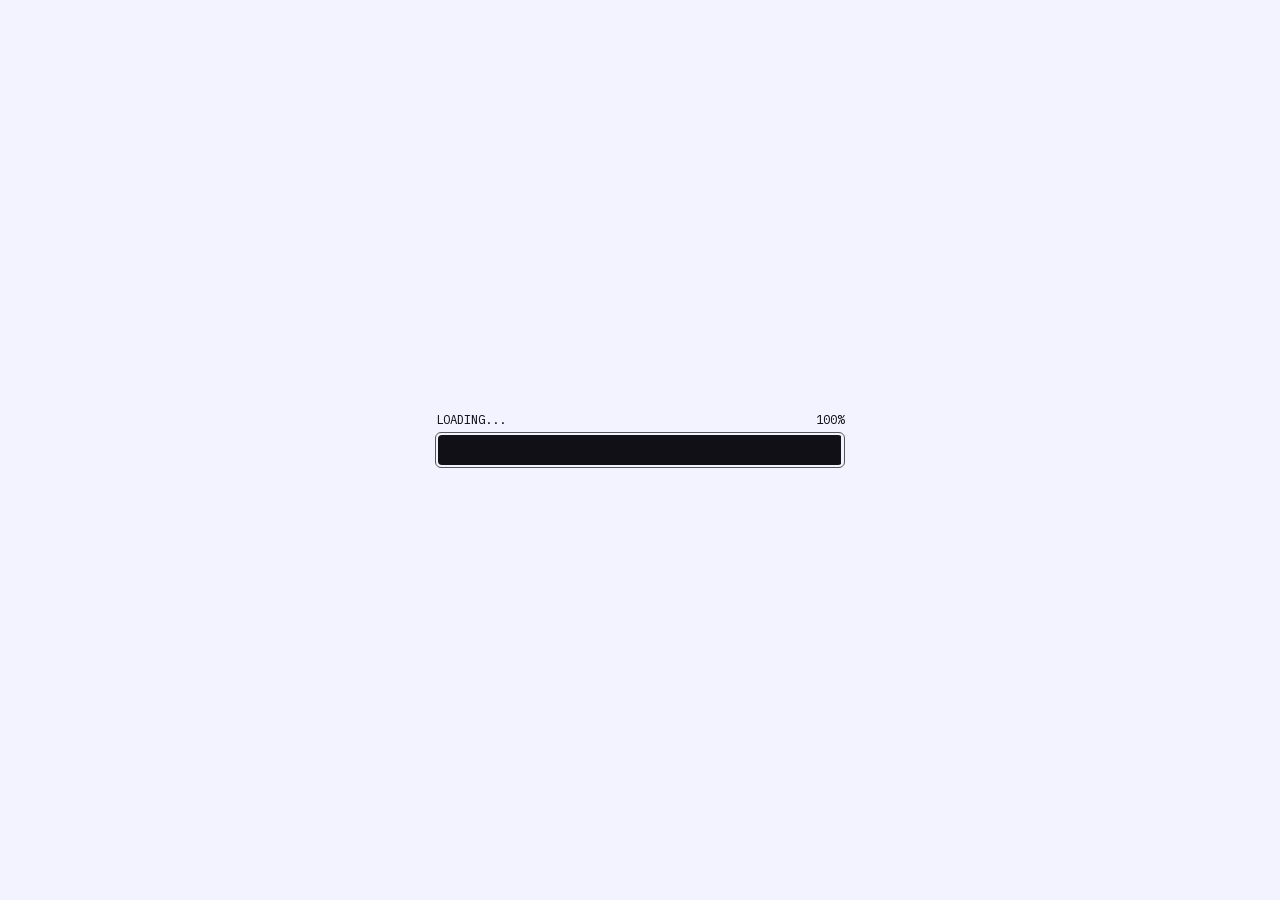
<file: works/y2k-nui/index.html>
<!DOCTYPE html><html lang="ru" data-op-end="false"> <head><meta charset="UTF-8"><meta name="viewport" content="width=device-width, initial-scale=1"><link rel="preload" as="style" fetchpriority="high" href="../../fonts/fonts.css"><link rel="stylesheet" href="../../fonts/fonts.css"><link rel="preload" href="../../images/meme_full.webp" as="image" type="image/webp" fetchpriority="high"><link rel="icon" type="image/svg+xml" href="../../favicon.svg"><title>Walk-in Counter — Андрей Хитров</title><meta name="description" content="Walk-in Counter — подсчёт уникальных посетителей по камере: детекция, трекинг, re-id эмбеддинги, кластеризация визитов."><link rel="canonical" href="https://drynyakhitrov-byte.github.io/works/y2k-nui/"><link rel="sitemap" href="../../sitemap.xml"><meta property="og:title" content="Walk-in Counter — Андрей Хитров"><meta property="og:description" content="Walk-in Counter — подсчёт уникальных посетителей по камере: детекция, трекинг, re-id эмбеддинги, кластеризация визитов."><meta property="og:url" content="https://drynyakhitrov-byte.github.io/works/y2k-nui/"><meta property="og:image" content="https://drynyakhitrov-byte.github.io/og-image.png"><meta property="og:site_name" content="Андрей Хитров — портфолио"><meta property="og:locale" content="ru_RU"><meta name="twitter:card" content="summary_large_image"><meta name="twitter:title" content="Walk-in Counter — Андрей Хитров"><meta name="twitter:description" content="Walk-in Counter — подсчёт уникальных посетителей по камере: детекция, трекинг, re-id эмбеддинги, кластеризация визитов."><link rel="stylesheet" href="../../_astro/style.COBHKi4A.css"><script type="module" src="../../_astro/hoisted.DLZDcrRD.js"></script></head> <body>  <div class="_loading_xfgot_1" data-js="loading"> <div class="_loadingMain_xfgot_10" data-js="loading-main"> <p class="_loadingText_xfgot_33" data-js="loading-text"> <span>loading...</span> <span data-js="loading-percent">0%</span> </p> <div class="_loadingProgress_xfgot_45"></div> </div>  <div class="_loadingLinks_xfgot_71"> <a href="https://t.me/khitrow" class="_root_2nwwz_1" data-invert="false" target="_blank" rel="noreferrer"> <span class="_inner_2nwwz_27"> Telegram<span class="_arrow_2nwwz_35"><svg width="12" height="9" viewBox="0 0 12 9" fill="none" xmlns="http://www.w3.org/2000/svg"> <path d="M7.10603 8.30204L6.19403 7.39004L7.82803 5.75604L8.77803 4.95804L8.75903 4.90104L6.93503 5.01504H0.551025V3.72304H6.93503L8.75903 3.83704L8.77803 3.78004L7.82803 2.98204L6.19403 1.34804L7.10603 0.436035L11.039 4.36904L7.10603 8.30204Z" fill="currentColor"></path> </svg></span> </span> </a><a href="mailto:andrei.khitrov34@gmail.com" class="_root_2nwwz_1" data-invert="false" target="_blank" rel="noreferrer"> <span class="_inner_2nwwz_27"> Email<span class="_arrow_2nwwz_35"><svg width="12" height="9" viewBox="0 0 12 9" fill="none" xmlns="http://www.w3.org/2000/svg"> <path d="M7.10603 8.30204L6.19403 7.39004L7.82803 5.75604L8.77803 4.95804L8.75903 4.90104L6.93503 5.01504H0.551025V3.72304H6.93503L8.75903 3.83704L8.77803 3.78004L7.82803 2.98204L6.19403 1.34804L7.10603 0.436035L11.039 4.36904L7.10603 8.30204Z" fill="currentColor"></path> </svg></span> </span> </a> </div> </div> <div class="_frame_yk7yd_1" data-js="outer-frame"> <svg width="0" height="0" viewBox="0 0 0 0" fill="none" xmlns="http://www.w3.org/2000/svg">  <defs> <mask id="mask">  <rect id="outer-rect-mask-bg" x="0" y="0" width="0" height="0" fill="white"></rect>  <rect class="_rectRadius_yk7yd_30" id="outer-rect-mask-body" x="0" y="0" width="0" height="0" fill="black"></rect> </mask> </defs>  <rect class="_rectBg_yk7yd_23" id="outer-rect-bg" x="0" y="0" width="0" height="0" fill="var(--color-bg)" mask="url(#mask)"></rect>  <rect id="outer-rect-border" class="_rectRadius_yk7yd_30" x="0" y="0" width="0" height="0" stroke-width="1" fill="var(--color-bg)" fill-opacity="0" stroke="var(--color-border)" vector-effect="non-scaling-stroke"></rect> </svg> </div> <div class="_rightTop_yk7yd_45">  <div class="_theme_yk7yd_65"> <button class="_root_bi63f_1" data-color="light" data-js="theme-light" aria-label="светлая тема"></button> <button class="_root_bi63f_1" data-color="dark" data-js="theme-dark" aria-label="тёмная тема"></button> </div>  <p class="_clock_yk7yd_77">А<span class="_clockColon_yk7yd_92">:</span>Х</p> </div> <button class="_button_2f0wn_1" aria-expanded="false" aria-controls="hamburger-menu" data-js="hamburger-button"> <span class="_buttonLine_2f0wn_24"></span> <span class="_buttonLine_2f0wn_24"></span> <span class="_buttonLine_2f0wn_24"></span> </button> <div class="_menu_2f0wn_52" id="hamburger-menu" class="_menu_2f0wn_52" data-js="hamburger-menu" aria-hidden="true"> <ul class="_list_2f0wn_73"> <li> <a href="/" class="_link_2f0wn_81" data-js="hamburger-menu-link"> главная </a> </li><li> <a href="/works/" class="_link_2f0wn_81" data-js="hamburger-menu-link"> проекты </a> </li><li> <a href="/profile/" class="_link_2f0wn_81" data-js="hamburger-menu-link"> обо мне </a> </li><li> <a href="/contact/" class="_link_2f0wn_81" data-js="hamburger-menu-link"> контакты </a> </li> </ul> <div class="_line_2f0wn_100"> <span class="_line_yr5zo_2"></span> </div> <ul class="_sns_2f0wn_74"> <li> <a href="https://t.me/khitrow" class="_link_2f0wn_81" target="_blank" rel="noopener noreferrer" data-js="hamburger-menu-link"> Telegram </a> </li><li> <a href="mailto:andrei.khitrov34@gmail.com" class="_link_2f0wn_81" target="_blank" rel="noopener noreferrer" data-js="hamburger-menu-link"> Email </a> </li><li> <a href="https://looktura.github.io/" class="_link_2f0wn_81" target="_blank" rel="noopener noreferrer" data-js="hamburger-menu-link"> LOOKTURA </a> </li> </ul> </div>  <div class="_wrapper_lwnf9_9" data-js="wrapper" tabindex="-1"> <div class="_content_lwnf9_22" data-js="content"> <header class="_header_10du9_1" data-js="header"> <a href="/" class="_logo_10du9_10"><svg width="41" height="40" viewBox="0 0 41 40" fill="none" xmlns="http://www.w3.org/2000/svg" aria-label="Андрей Хитров"> <path d="M16.186 5.55681H0.0167575C0.012313 5.55681 0.00805065 5.55504 0.00490794 5.5519C0.00176522 5.54876 0 5.54449 0 5.54005V0.0167583C0 0.0123138 0.00176522 0.00805145 0.00490794 0.00490874C0.00805065 0.00176602 0.012313 0 0.0167575 0H40.0398C40.0443 0 40.0485 0.00176602 40.0517 0.00490874C40.0548 0.00805145 40.0566 0.0123138 40.0566 0.0167583V5.54005C40.0566 5.54449 40.0548 5.54876 40.0517 5.5519C40.0485 5.55504 40.0443 5.55681 40.0398 5.55681H23.848C23.8452 5.55687 23.8423 5.55768 23.8399 5.55914C23.8374 5.56061 23.8353 5.56269 23.8339 5.56519L20.0314 12.151C20.03 12.1537 20.0279 12.1558 20.0253 12.1574C20.0227 12.1589 20.0198 12.1597 20.0168 12.1597C20.0138 12.1597 20.0108 12.1589 20.0083 12.1574C20.0057 12.1558 20.0035 12.1537 20.0021 12.151L16.2002 5.56519C16.1987 5.56269 16.1967 5.56061 16.1942 5.55914C16.1917 5.55768 16.1889 5.55687 16.186 5.55681Z" fill="currentColor"></path> <path d="M18.4321 12.3909H0.0167575C0.012313 12.3909 0.00805065 12.3891 0.00490794 12.386C0.00176523 12.3829 0 12.3786 0 12.3741V6.93412C0 6.92967 0.00176523 6.92541 0.00490794 6.92227C0.00805065 6.91912 0.012313 6.91736 0.0167575 6.91736H15.1428C15.1457 6.91737 15.1484 6.91809 15.1509 6.91947C15.1534 6.92084 15.1555 6.92282 15.157 6.92521L18.4468 12.3652C18.4484 12.3678 18.4493 12.3708 18.4493 12.3738C18.4494 12.3768 18.4486 12.3798 18.4471 12.3825C18.4456 12.3851 18.4434 12.3873 18.4408 12.3888C18.4381 12.3902 18.4351 12.391 18.4321 12.3909Z" fill="currentColor"></path> <path d="M24.9369 6.91736H40.0389C40.0412 6.91736 40.0435 6.91782 40.0457 6.91871C40.0478 6.91961 40.0498 6.92092 40.0515 6.92257C40.0531 6.92423 40.0544 6.92619 40.0553 6.92835C40.0562 6.93051 40.0567 6.93283 40.0567 6.93516V12.3731C40.0567 12.3754 40.0562 12.3777 40.0553 12.3799C40.0544 12.3821 40.0531 12.384 40.0515 12.3857C40.0498 12.3873 40.0478 12.3887 40.0457 12.3895C40.0435 12.3904 40.0412 12.3909 40.0389 12.3909H21.6481C21.645 12.3909 21.6418 12.3901 21.6391 12.3885C21.6363 12.3869 21.6341 12.3846 21.6325 12.3818C21.631 12.379 21.6302 12.3758 21.6303 12.3727C21.6303 12.3695 21.6313 12.3664 21.6329 12.3637L24.9217 6.92574C24.9233 6.92316 24.9255 6.92104 24.9282 6.91957C24.9308 6.91811 24.9338 6.91734 24.9369 6.91736Z" fill="currentColor"></path> <path d="M40.0566 26.0303C40.0566 26.034 40.0551 26.0376 40.0524 26.0403C40.0498 26.0429 40.0462 26.0444 40.0424 26.0444H0.0141397C0.0103897 26.0444 0.00679328 26.0429 0.00414162 26.0403C0.00148996 26.0376 0 26.034 0 26.0303V13.6085C0 13.6047 0.00148996 13.6012 0.00414162 13.5985C0.00679328 13.5958 0.0103897 13.5944 0.0141397 13.5944H40.0424C40.0462 13.5944 40.0498 13.5958 40.0524 13.5985C40.0551 13.6012 40.0566 13.6047 40.0566 13.6085V26.0303ZM34.0106 19.1737C34.0106 19.1688 34.0087 19.1642 34.0053 19.1607C34.0018 19.1573 33.9972 19.1554 33.9923 19.1554H6.14805C6.14319 19.1554 6.13852 19.1573 6.13509 19.1607C6.13165 19.1642 6.12972 19.1688 6.12972 19.1737V20.4525C6.12972 20.4574 6.13165 20.462 6.13509 20.4655C6.13852 20.4689 6.14319 20.4709 6.14805 20.4709H33.9923C33.9972 20.4709 34.0018 20.4689 34.0053 20.4655C34.0087 20.462 34.0106 20.4574 34.0106 20.4525V19.1737Z" fill="currentColor"></path> <path d="M7.75052 34.4222V27.5661C7.75052 27.5615 7.75234 27.5571 7.75558 27.5539C7.75882 27.5507 7.76322 27.5488 7.7678 27.5488H40.0393C40.0439 27.5488 40.0483 27.5507 40.0515 27.5539C40.0548 27.5571 40.0566 27.5615 40.0566 27.5661V39.9827C40.0566 39.9872 40.0548 39.9916 40.0515 39.9949C40.0483 39.9981 40.0439 39.9999 40.0393 39.9999H0.0172817C0.0126983 39.9999 0.00830228 39.9981 0.00506136 39.9949C0.00182044 39.9916 0 39.9872 0 39.9827V27.5661C0 27.5615 0.00182044 27.5571 0.00506136 27.5539C0.00830228 27.5507 0.0126983 27.5488 0.0172817 27.5488H6.11244C6.11702 27.5488 6.12142 27.5507 6.12466 27.5539C6.1279 27.5571 6.12972 27.5615 6.12972 27.5661V34.4222C6.12972 34.4244 6.13016 34.4267 6.13103 34.4288C6.1319 34.4309 6.13318 34.4328 6.13478 34.4344C6.13639 34.436 6.13829 34.4373 6.14039 34.4381C6.14248 34.439 6.14473 34.4395 6.147 34.4395H7.73324C7.73782 34.4395 7.74222 34.4376 7.74546 34.4344C7.7487 34.4312 7.75052 34.4268 7.75052 34.4222ZM34.0117 33.1412C34.0117 33.139 34.0112 33.1367 34.0104 33.1346C34.0095 33.1325 34.0082 33.1306 34.0066 33.129C34.005 33.1274 34.0031 33.1262 34.001 33.1253C33.9989 33.1244 33.9967 33.124 33.9944 33.124H13.7991C13.7945 33.124 13.7901 33.1258 13.7868 33.129C13.7836 33.1323 13.7818 33.1367 13.7818 33.1412V34.4222C13.7818 34.4244 13.7822 34.4267 13.7831 34.4288C13.784 34.4309 13.7852 34.4328 13.7868 34.4344C13.7885 34.436 13.7904 34.4373 13.7925 34.4381C13.7946 34.439 13.7968 34.4395 13.7991 34.4395H33.9944C33.9967 34.4395 33.9989 34.439 34.001 34.4381C34.0031 34.4373 34.005 34.436 34.0066 34.4344C34.0082 34.4328 34.0095 34.4309 34.0104 34.4288C34.0112 34.4267 34.0117 34.4244 34.0117 34.4222V33.1412Z" fill="currentColor"></path> </svg></a> <nav class="_menu_10du9_25" data-js="header-menu"> <ul class="_menuList_10du9_44"> <li class="_menuItem_10du9_55" data-js="header-menu-item" data-id="index"> <a href="/" class="_menuLink_10du9_60"> главная </a> </li><li class="_menuItem_10du9_55" data-js="header-menu-item" data-id="works"> <a href="/works/" class="_menuLink_10du9_60"> проекты </a> </li><li class="_menuItem_10du9_55" data-js="header-menu-item" data-id="profile"> <a href="/profile/" class="_menuLink_10du9_60"> обо мне </a> </li><li class="_menuItem_10du9_55" data-js="header-menu-item" data-id="contact"> <a href="/contact/" class="_menuLink_10du9_60"> контакты </a> </li> </ul> <div class="_menuCurrent_10du9_68" data-js="header-menu-current"></div> </nav> <ul class="_sns_10du9_86"> <li> <a href="https://t.me/khitrow" class="_root_2nwwz_1" data-invert="true" target="_blank" rel="noreferrer"> <span class="_inner_2nwwz_27"> Telegram<span class="_arrow_2nwwz_35"><svg width="12" height="9" viewBox="0 0 12 9" fill="none" xmlns="http://www.w3.org/2000/svg"> <path d="M7.10603 8.30204L6.19403 7.39004L7.82803 5.75604L8.77803 4.95804L8.75903 4.90104L6.93503 5.01504H0.551025V3.72304H6.93503L8.75903 3.83704L8.77803 3.78004L7.82803 2.98204L6.19403 1.34804L7.10603 0.436035L11.039 4.36904L7.10603 8.30204Z" fill="currentColor"></path> </svg></span> </span> </a> </li><li> <a href="mailto:andrei.khitrov34@gmail.com" class="_root_2nwwz_1" data-invert="true" target="_blank" rel="noreferrer"> <span class="_inner_2nwwz_27"> Email<span class="_arrow_2nwwz_35"><svg width="12" height="9" viewBox="0 0 12 9" fill="none" xmlns="http://www.w3.org/2000/svg"> <path d="M7.10603 8.30204L6.19403 7.39004L7.82803 5.75604L8.77803 4.95804L8.75903 4.90104L6.93503 5.01504H0.551025V3.72304H6.93503L8.75903 3.83704L8.77803 3.78004L7.82803 2.98204L6.19403 1.34804L7.10603 0.436035L11.039 4.36904L7.10603 8.30204Z" fill="currentColor"></path> </svg></span> </span> </a> </li><li><a href="https://looktura.github.io/" class="_root_2nwwz_1" data-invert="true" target="_blank" rel="noreferrer"> <span class="_inner_2nwwz_27"> LOOKTURA<span class="_arrow_2nwwz_35"><svg width="12" height="9" viewBox="0 0 12 9" fill="none" xmlns="http://www.w3.org/2000/svg"> <path d="M7.10603 8.30204L6.19403 7.39004L7.82803 5.75604L8.77803 4.95804L8.75903 4.90104L6.93503 5.01504H0.551025V3.72304H6.93503L8.75903 3.83704L8.77803 3.78004L7.82803 2.98204L6.19403 1.34804L7.10603 0.436035L11.039 4.36904L7.10603 8.30204Z" fill="currentColor"></path> </svg></span> </span> </a></li> </ul> </header> <main id="swup" class="_main_lwnf9_28" data-js="main">  <div id="works" class="_page_ety1z_1" data-js="works" data-swup-fragment-url="/works/" x-data="works"> <div class="_inner_ety1z_12"> <div class="_heading_ety1z_16"> <div class="_root_1ppyp_1" data-js="heading"> <h1 class="_main_1ppyp_6" data-js="heading-text" translate="no">Works</h1> <div class="_barcode_1ppyp_30"> <span class="_barcode_iyu6r_1" aria-hidden="true" translate="no" text="myWorks" data-js="heading-barcode">myWorks</span> </div> </div> </div>  <div class="_filter_ety1z_35"> <p class="_filterLabel_ety1z_47">(фильтр)</p> <div class="_filterContent_ety1z_51">  <ul class="_filterType_ety1z_60"> <li class="_filterTypeItem_ety1z_72"> <input type="radio" id="type-all" name="type" class="_input_ety1z_30" value="all" data-js="works-type-input" x-bind="filterType('all')"> <label for="type-all" class="_filterTypeLabel_ety1z_82"> все </label> </li><li class="_filterTypeItem_ety1z_72"> <input type="radio" id="type-commission" name="type" class="_input_ety1z_30" value="commission" data-js="works-type-input" x-bind="filterType('commission')"> <label for="type-commission" class="_filterTypeLabel_ety1z_82"> заказ </label> </li><li class="_filterTypeItem_ety1z_72"> <input type="radio" id="type-original" name="type" class="_input_ety1z_30" value="original" data-js="works-type-input" x-bind="filterType('original')"> <label for="type-original" class="_filterTypeLabel_ety1z_82"> своё </label> </li></ul>  <ul class="_filterCategory_ety1z_105"> <li> <input type="radio" id="category-all" name="category" class="_input_ety1z_30" value="all" data-js="works-category-input" x-bind="filterCategory('all')"> <label for="category-all" class="_filterCategoryLabel_ety1z_118"> все </label> </li><li> <input type="radio" id="category-illustration" name="category" class="_input_ety1z_30" value="illustration" data-js="works-category-input" x-bind="filterCategory('illustration')"> <label for="category-illustration" class="_filterCategoryLabel_ety1z_118"> ии-системы </label> </li><li> <input type="radio" id="category-mv-illustration" name="category" class="_input_ety1z_30" value="mv-illustration" data-js="works-category-input" x-bind="filterCategory('mv-illustration')"> <label for="category-mv-illustration" class="_filterCategoryLabel_ety1z_118"> веб-продукты </label> </li><li> <input type="radio" id="category-event" name="category" class="_input_ety1z_30" value="event" data-js="works-category-input" x-bind="filterCategory('event')"> <label for="category-event" class="_filterCategoryLabel_ety1z_118"> игры </label> </li></ul> </div> <div class="_filterLine_ety1z_151"> <span class="_line_yr5zo_2"></span> </div> </div>  <div class="_body_ety1z_158" data-js="works-body"> <p class="_count_ety1z_168" x-bind="count"></p> <ul class="_list_ety1z_173" x-bind="list"> <li class="_item_ety1z_199" data-js="works-item" data-type="original" data-category="mv-illustration" style="--_square-ratio:0" x-bind="item({ type: 'original', category: 'mv-illustration'})"> <div class="_card_ety1z_203"> <a href="/works/mhm/" class="_cardLink_ety1z_208" data-js="works-card" aria-controls="mhm"> <div class="_cardImage_ety1z_224"> <picture> <source media="(max-width: 768px)" srcset="../../images/sanity/72c044e125fc905555403bd4c3838ece61a35bd9-5182x2591_w400.png"> <img src="../../images/sanity/72c044e125fc905555403bd4c3838ece61a35bd9-5182x2591_w800.png" width="5182" height="2591" loading="lazy"> </picture> </div> <h2 class="_cardTitle_ety1z_218">LOOKTURA</h2> </a> </div> <div class="_spacer_ety1z_246" data-js="works-spacer"></div> </li><li class="_item_ety1z_199" data-js="works-item" data-type="commission" data-category="mv-illustration" style="--_square-ratio:0.7474006116207952" x-bind="item({ type: 'commission', category: 'mv-illustration'})"> <div class="_card_ety1z_203"> <a href="/works/222109/" class="_cardLink_ety1z_208" data-js="works-card" aria-controls="222109"> <div class="_cardImage_ety1z_224"> <picture> <source media="(max-width: 768px)" srcset="../../images/sanity/e2073ce8e42481b4370e542ea1f8017528098666-2048x1635_w400.jpg"> <img src="../../images/sanity/e2073ce8e42481b4370e542ea1f8017528098666-2048x1635_w800.jpg" width="2048" height="1635" loading="lazy"> </picture> </div> <h2 class="_cardTitle_ety1z_218">Платформа финансовой грамотности</h2> </a> </div> <div class="_spacer_ety1z_246" data-js="works-spacer"></div> </li> <li class="_item_ety1z_199" data-js="works-item" data-type="commission" data-category="mv-illustration" style="--_square-ratio:0.8" x-bind="item({ type: 'commission', category: 'mv-illustration'})"> <div class="_card_ety1z_203"> <a href="/works/resume-site/" class="_cardLink_ety1z_208" data-js="works-card" aria-controls="resume-site"> <div class="_cardImage_ety1z_224"> <picture> <source media="(max-width: 768px)" srcset="../../images/projects/resume-site_w400.png"> <img src="../../images/projects/resume-site_w800.png" width="1280" height="1600" loading="lazy"> </picture> </div> <h2 class="_cardTitle_ety1z_218">Персональный сайт-резюме</h2> </a> </div> <div class="_spacer_ety1z_246" data-js="works-spacer"></div> </li><li class="_item_ety1z_199" data-js="works-item" data-type="original" data-category="event" style="--_square-ratio:0.75" x-bind="item({ type: 'original', category: 'event'})"> <div class="_card_ety1z_203"> <a href="/works/meidonohi/" class="_cardLink_ety1z_208" data-js="works-card" aria-controls="meidonohi"> <div class="_cardImage_ety1z_224"> <picture> <source media="(max-width: 768px)" srcset="../../images/sanity/24705bf5967b63163af0a312fb8c5c79f71448e4-2304x3072_w400.png"> <img src="../../images/sanity/24705bf5967b63163af0a312fb8c5c79f71448e4-2304x3072_w800.png" width="2304" height="3072" loading="lazy"> </picture> </div> <h2 class="_cardTitle_ety1z_218">Мафия: Дикий Запад</h2> </a> </div> <div class="_spacer_ety1z_246" data-js="works-spacer"></div> </li><li class="_item_ety1z_199" data-js="works-item" data-type="original" data-category="illustration" style="--_square-ratio:0.641357421875" x-bind="item({ type: 'original', category: 'illustration'})"> <div class="_card_ety1z_203"> <a href="/works/y2k-nui/" class="_cardLink_ety1z_208" data-js="works-card" aria-controls="y2k-nui"> <div class="_cardImage_ety1z_224"> <picture> <source media="(max-width: 768px)" srcset="../../images/sanity/8334b939bd88b99e05b4fdfc624bbc17f969f24b-2627x4096_w400.png"> <img src="../../images/sanity/8334b939bd88b99e05b4fdfc624bbc17f969f24b-2627x4096_w800.png" width="2627" height="4096" loading="lazy"> </picture> </div> <h2 class="_cardTitle_ety1z_218">Walk-in Counter</h2> </a> </div> <div class="_spacer_ety1z_246" data-js="works-spacer"></div> </li><li class="_item_ety1z_199" data-js="works-item" data-type="commission" data-category="mv-illustration" style="--_square-ratio:0.6734006734006734" x-bind="item({ type: 'commission', category: 'mv-illustration'})"> <div class="_card_ety1z_203"> <a href="/works/miku-day-2025/" class="_cardLink_ety1z_208" data-js="works-card" aria-controls="miku-day-2025"> <div class="_cardImage_ety1z_224"> <picture> <source media="(max-width: 768px)" srcset="../../images/sanity/d166065939a4da611ce6710f0f715914df6f796b-2000x2970_w400.png"> <img src="../../images/sanity/d166065939a4da611ce6710f0f715914df6f796b-2000x2970_w800.png" width="2000" height="2970" loading="lazy"> </picture> </div> <h2 class="_cardTitle_ety1z_218">Интерактивные дашборды</h2> </a> </div> <div class="_spacer_ety1z_246" data-js="works-spacer"></div> </li><li class="_item_ety1z_199" data-js="works-item" data-type="original" data-category="illustration" style="--_square-ratio:0.585886722376973" x-bind="item({ type: 'original', category: 'illustration'})"> <div class="_card_ety1z_203"> <a href="/works/vaporwave/" class="_cardLink_ety1z_208" data-js="works-card" aria-controls="vaporwave"> <div class="_cardImage_ety1z_224"> <picture> <source media="(max-width: 768px)" srcset="../../images/sanity/31225acba2aec69734b2782d0cf4277f580fd338-1523x1077_w400.png"> <img src="../../images/sanity/31225acba2aec69734b2782d0cf4277f580fd338-1523x1077_w800.png" width="1523" height="1077" loading="lazy"> </picture> </div> <h2 class="_cardTitle_ety1z_218">Нейросети в рабочих процессах</h2> </a> </div> <div class="_spacer_ety1z_246" data-js="works-spacer"></div> </li> <li class="_item_ety1z_199" data-js="works-item" data-type="commission" data-category="mv-illustration" style="--_square-ratio:0.8" x-bind="item({ type: 'commission', category: 'mv-illustration'})"> <div class="_card_ety1z_203"> <a href="/works/landings/" class="_cardLink_ety1z_208" data-js="works-card" aria-controls="landings"> <div class="_cardImage_ety1z_224"> <picture> <source media="(max-width: 768px)" srcset="../../images/projects/landings_w400.png"> <img src="../../images/projects/landings_w800.png" width="1280" height="1600" loading="lazy"> </picture> </div> <h2 class="_cardTitle_ety1z_218">Лендинги и профессиональные сайты</h2> </a> </div> <div class="_spacer_ety1z_246" data-js="works-spacer"></div> </li> </ul> </div> </div> </div>  <div id="works-posts" class="_posts_uowtk_1" data-js="works-posts"> <div class="_postWrapper_uowtk_11" data-js="works-post-wrapper-landings" aria-hidden="true"></div><template id="landings" data-js="works-template-landings"> <article class="_post_uowtk_1" data-js="works-post-landings"><div class="_root_3fli2_1" data-js="dialog-box"> <div class="_inner_3fli2_23"> <div class="_header_3fli2_40" data-js="dialog-box-header"><h2 class="_title_3fli2_59">Лендинги и профессиональные сайты</h2> <button class="_close_3fli2_70" data-js="dialog-box-close" aria-label="close"><span class="_closeInner_3fli2_91"></span></button></div><div class="_body_3fli2_117"> <div class="_body_uowtk_44" data-js="works-post-body" data-post-focus tabindex="-1"><button class="_fullscreenTrigger_uowtk_61" data-js="works-post-fullscreen-trigger"> <picture> <source media="(max-width: 768px)" srcset="../../images/projects/landings_w800.png"><img src="../../images/projects/landings_w1280.png" width="1280" height="1600" loading="eager" fetchpriority="high"> </picture> </button><div class="_header_uowtk_67"> <h1 class="_title_uowtk_71">Лендинги и профессиональные сайты</h1> <div class="_tags_uowtk_75"> <span class="_tag_uowtk_75">заказ</span> <span class="_tag_uowtk_75">веб-продукты</span> </div></div><section><h2 class="_sectionHeading_uowtk_102">(о проекте)</h2><div class="_sectionBody_uowtk_118"><div class="_infoBody_uowtk_124"><p>Делаю лендинги и сайты под ключ: структура, тексты, вёрстка, анимации, деплой. На снимке — лендинг курса подготовки к поступлению: тёмная тема, крупная типографика, блок «живых котировок» и анимации при скролле. Другие примеры — на этой же странице: платформа финансовой грамотности, LOOKTURA, сайт-резюме.</p></div></div></section><button class="_close_uowtk_175" data-js="works-post-close">закрыть</button><div class="_footer_uowtk_195"> <p>(c) Андрей Хитров</p> <div class="_footerCode_uowtk_204"> <time class="_codeDate_uowtk_92"> 2026 </time><span class="_codeBar_uowtk_98"> <span class="_barcode_iyu6r_1" aria-hidden="true" translate="no" text="2026">2026</span> </span> </div></div></div></div></div><dialog id="modal-landings" class="_root_12503_1" autofocus data-js="full-screen" data-active="false"><div class="_overlay_12503_23" data-js="full-screen-overlay"></div> <ul class="_list_12503_68"> <li class="_item_12503_73" data-js="full-screen-item"><picture> <source media="(max-width: 768px)" srcset="../../images/projects/landings_w800.png"> <img src="../../images/projects/landings_w1280.png" width="1280" height="1600" alt="" loading="lazy"> </picture> </li></ul><button class="_close_12503_31" aria-label="close" data-js="full-screen-close"></button></dialog></article></template> <div class="_postWrapper_uowtk_11" data-js="works-post-wrapper-resume-site" aria-hidden="true"></div><template id="resume-site" data-js="works-template-resume-site"> <article class="_post_uowtk_1" data-js="works-post-resume-site"><div class="_root_3fli2_1" data-js="dialog-box"> <div class="_inner_3fli2_23"> <div class="_header_3fli2_40" data-js="dialog-box-header"><h2 class="_title_3fli2_59">Персональный сайт-резюме</h2> <button class="_close_3fli2_70" data-js="dialog-box-close" aria-label="close"><span class="_closeInner_3fli2_91"></span></button></div><div class="_body_3fli2_117"> <div class="_body_uowtk_44" data-js="works-post-body" data-post-focus tabindex="-1"><button class="_fullscreenTrigger_uowtk_61" data-js="works-post-fullscreen-trigger"> <picture> <source media="(max-width: 768px)" srcset="../../images/projects/resume-site_w800.png"><img src="../../images/projects/resume-site_w1280.png" width="1280" height="1600" loading="eager" fetchpriority="high"> </picture> </button><div class="_header_uowtk_67"> <h1 class="_title_uowtk_71">Персональный сайт-резюме</h1> <div class="_tags_uowtk_75"> <span class="_tag_uowtk_75">заказ</span> <span class="_tag_uowtk_75">веб-продукты</span> </div></div><section><h2 class="_sectionHeading_uowtk_102">(о проекте)</h2><div class="_sectionBody_uowtk_118"><div class="_infoBody_uowtk_124"><p>Сайт-резюме на заказ: тёмная тема с акцентным цветом, крупная типографика, секции результатов, опыта, ролей и компетенций, кнопка «Сохранить PDF». Одностраничник, свёрстан с нуля.</p></div></div></section><button class="_close_uowtk_175" data-js="works-post-close">закрыть</button><div class="_footer_uowtk_195"> <p>(c) Андрей Хитров</p> <div class="_footerCode_uowtk_204"> <time class="_codeDate_uowtk_92"> 2026 </time><span class="_codeBar_uowtk_98"> <span class="_barcode_iyu6r_1" aria-hidden="true" translate="no" text="2026">2026</span> </span> </div></div></div></div></div><dialog id="modal-resume-site" class="_root_12503_1" autofocus data-js="full-screen" data-active="false"><div class="_overlay_12503_23" data-js="full-screen-overlay"></div> <ul class="_list_12503_68"> <li class="_item_12503_73" data-js="full-screen-item"><picture> <source media="(max-width: 768px)" srcset="../../images/projects/resume-site_w800.png"> <img src="../../images/projects/resume-site_w1280.png" width="1280" height="1600" alt="" loading="lazy"> </picture> </li></ul><button class="_close_12503_31" aria-label="close" data-js="full-screen-close"></button></dialog></article></template> <div class="_postWrapper_uowtk_11" data-js="works-post-wrapper-mhm" aria-hidden="true"></div> <template id="mhm" data-js="works-template-mhm">  <article class="_post_uowtk_1" data-js="works-post-mhm"> <div class="_root_3fli2_1" data-js="dialog-box"> <div class="_inner_3fli2_23"> <div class="_header_3fli2_40" data-js="dialog-box-header"> <h2 class="_title_3fli2_59">LOOKTURA</h2> <button class="_close_3fli2_70" data-js="dialog-box-close" aria-label="close"> <span class="_closeInner_3fli2_91"></span> </button> </div> <div class="_body_3fli2_117">  <div class="_body_uowtk_44" data-js="works-post-body" data-post-focus tabindex="-1">  <button class="_fullscreenTrigger_uowtk_61" data-js="works-post-fullscreen-trigger"> <picture> <source media="(max-width: 768px)" srcset="../../images/sanity/72c044e125fc905555403bd4c3838ece61a35bd9-5182x2591_w1600.png"> <img src="../../images/sanity/72c044e125fc905555403bd4c3838ece61a35bd9-5182x2591_w3200.png" width="5182" height="2591" loading="eager" fetchpriority="high"> </picture> </button> <div class="_header_uowtk_67"> <h1 class="_title_uowtk_71">LOOKTURA</h1> <div class="_tags_uowtk_75"> <span class="_tag_uowtk_75">своё</span> <span class="_tag_uowtk_75">веб-продукты</span> </div><section><h2 class="_sectionHeading_uowtk_102">(о проекте)</h2><div class="_sectionBody_uowtk_118"><div class="_infoBody_uowtk_124"><p>Цифровой агрегатор офлайн-магазинов одежды: приложение показывает ассортимент бутиков, шоурумов и ателье рядом с покупателем — и приводит его в магазин. Не маркетплейс: без онлайн-продаж и комиссий, доход — только подписка магазина. Моя зона — продукт, стратегия, финмодель, документация, прямые продажи магазинам и юридическое оформление.</p></div></div></section><section><div class="_sectionBody_uowtk_118"><div class="_infoBody_uowtk_124"><p class="_youtube_uowtk_144"> <span class="_youtubeLabel_uowtk_163">
Сайт проекта&nbsp;-&nbsp;
</span> <a href="https://looktura.github.io/" target="_blank" rel="noreferrer"> looktura.github.io </a> </p></div></div></section> </div>     <button class="_close_uowtk_175" data-js="works-post-close">
закрыть
</button> <div class="_footer_uowtk_195"> <p>(c) Андрей Хитров</p> <div class="_footerCode_uowtk_204"> <time class="_codeDate_uowtk_92"> 2026 </time> <span class="_codeBar_uowtk_98"> <span class="_barcode_iyu6r_1" aria-hidden="true" translate="no" text="2026">2026</span> </span> </div> </div> </div>  </div> </div> </div> <dialog id="modal-mhm" class="_root_12503_1" autofocus data-js="full-screen" data-active="false"> <div class="_overlay_12503_23" data-js="full-screen-overlay"></div> <ul class="_list_12503_68"> <li class="_item_12503_73" data-js="full-screen-item"> <picture> <source media="(max-width: 768px)" srcset="../../images/sanity/72c044e125fc905555403bd4c3838ece61a35bd9-5182x2591_w1600.png"> <img src="../../images/sanity/72c044e125fc905555403bd4c3838ece61a35bd9-5182x2591_w3200.png" width="5182" height="2591" alt="" loading="lazy"> </picture> </li> </ul> <button class="_close_12503_31" aria-label="close" data-js="full-screen-close"></button> </dialog> </article> </template> <div class="_postWrapper_uowtk_11" data-js="works-post-wrapper-222109" aria-hidden="true"></div> <template id="222109" data-js="works-template-222109">  <article class="_post_uowtk_1" data-js="works-post-222109"> <div class="_root_3fli2_1" data-js="dialog-box"> <div class="_inner_3fli2_23"> <div class="_header_3fli2_40" data-js="dialog-box-header"> <h2 class="_title_3fli2_59">Платформа финансовой грамотности</h2> <button class="_close_3fli2_70" data-js="dialog-box-close" aria-label="close"> <span class="_closeInner_3fli2_91"></span> </button> </div> <div class="_body_3fli2_117">  <div class="_body_uowtk_44" data-js="works-post-body" data-post-focus tabindex="-1">  <button class="_fullscreenTrigger_uowtk_61" data-js="works-post-fullscreen-trigger"> <picture> <source media="(max-width: 768px)" srcset="../../images/sanity/e2073ce8e42481b4370e542ea1f8017528098666-2048x1635_w1002.jpg"> <img src="../../images/sanity/e2073ce8e42481b4370e542ea1f8017528098666-2048x1635_w2004.jpg" width="2048" height="1635" loading="eager" fetchpriority="high"> </picture> </button> <div class="_header_uowtk_67"> <h1 class="_title_uowtk_71">Платформа финансовой грамотности</h1> <div class="_tags_uowtk_75"> <span class="_tag_uowtk_75">заказ</span> <span class="_tag_uowtk_75">веб-продукты</span> </div><section><h2 class="_sectionHeading_uowtk_102">(о проекте)</h2><div class="_sectionBody_uowtk_118"><div class="_infoBody_uowtk_124"><p>Личный кабинет для учеников преподавателя: домашние задания с полным циклом «назначение → решение → проверка → доработка», база знаний с карточками и тегами, тренажёр, олимпиады и мероприятия, админ-панель. Вход по коду доступа — под школьную аудиторию. React + Vite + Supabase. Разработал платформу целиком; она в продакшене, ею пользуется большое число учеников.</p></div></div></section> </div>  <section> <h2 class="_sectionHeading_uowtk_102">(info)</h2> <div class="_sectionBody_uowtk_118"> <div class="_infoBody_uowtk_124"> <div></div>  <div class="_client_uowtk_128"> <p class="_credit_uowtk_132"> <span class="_creditLabel_uowtk_140"> клиент —&nbsp;
</span> <span>преподаватель финансовой грамотности</span> </p> </div>     </div> </div> </section>   <button class="_close_uowtk_175" data-js="works-post-close">
закрыть
</button> <div class="_footer_uowtk_195"> <p>(c) Андрей Хитров</p> <div class="_footerCode_uowtk_204"> <time class="_codeDate_uowtk_92"> 2026 </time> <span class="_codeBar_uowtk_98"> <span class="_barcode_iyu6r_1" aria-hidden="true" translate="no" text="2026">2026</span> </span> </div> </div> </div>  </div> </div> </div> <dialog id="modal-222109" class="_root_12503_1" autofocus data-js="full-screen" data-active="false"> <div class="_overlay_12503_23" data-js="full-screen-overlay"></div> <ul class="_list_12503_68"> <li class="_item_12503_73" data-js="full-screen-item"> <picture> <source media="(max-width: 768px)" srcset="../../images/sanity/e2073ce8e42481b4370e542ea1f8017528098666-2048x1635_w1002.jpg"> <img src="../../images/sanity/e2073ce8e42481b4370e542ea1f8017528098666-2048x1635_w2004.jpg" width="2048" height="1635" alt="" loading="lazy"> </picture> </li> </ul> <button class="_close_12503_31" aria-label="close" data-js="full-screen-close"></button> </dialog> </article> </template> <div class="_postWrapper_uowtk_11" data-js="works-post-wrapper-meidonohi" aria-hidden="true"></div> <template id="meidonohi" data-js="works-template-meidonohi">  <article class="_post_uowtk_1" data-js="works-post-meidonohi"> <div class="_root_3fli2_1" data-js="dialog-box"> <div class="_inner_3fli2_23"> <div class="_header_3fli2_40" data-js="dialog-box-header"> <h2 class="_title_3fli2_59">Мафия: Дикий Запад</h2> <button class="_close_3fli2_70" data-js="dialog-box-close" aria-label="close"> <span class="_closeInner_3fli2_91"></span> </button> </div> <div class="_body_3fli2_117">  <div class="_body_uowtk_44" data-js="works-post-body" data-post-focus tabindex="-1">  <button class="_fullscreenTrigger_uowtk_61" data-js="works-post-fullscreen-trigger"> <picture> <source media="(max-width: 768px)" srcset="../../images/sanity/24705bf5967b63163af0a312fb8c5c79f71448e4-2304x3072_w600.png"> <img src="../../images/sanity/24705bf5967b63163af0a312fb8c5c79f71448e4-2304x3072_w1200.png" width="2304" height="3072" loading="eager" fetchpriority="high"> </picture> </button> <div class="_header_uowtk_67"> <h1 class="_title_uowtk_71">Мафия: Дикий Запад</h1> <div class="_tags_uowtk_75"> <span class="_tag_uowtk_75">своё</span> <span class="_tag_uowtk_75">игры</span> </div><section><h2 class="_sectionHeading_uowtk_102">(о проекте)</h2><div class="_sectionBody_uowtk_118"><div class="_infoBody_uowtk_124"><p>3D-«Мафия» от первого лица в городке с салуном, банком и виселицей — для Windows, macOS и браузера. 5–20 игроков, полный ролевой набор спортивной мафии, голосовой чат с эффектом расстояния, регламент речей и голосований. Юнит-тесты, фаззинг на 300 прогонов, симуляции партий и e2e с ботами. Three.js + WebSocket + Electron.</p></div></div></section> </div>     <button class="_close_uowtk_175" data-js="works-post-close">
закрыть
</button> <div class="_footer_uowtk_195"> <p>(c) Андрей Хитров</p> <div class="_footerCode_uowtk_204"> <time class="_codeDate_uowtk_92"> 2026 </time> <span class="_codeBar_uowtk_98"> <span class="_barcode_iyu6r_1" aria-hidden="true" translate="no" text="2026">2026</span> </span> </div> </div> </div>  </div> </div> </div> <dialog id="modal-meidonohi" class="_root_12503_1" autofocus data-js="full-screen" data-active="false"> <div class="_overlay_12503_23" data-js="full-screen-overlay"></div> <ul class="_list_12503_68"> <li class="_item_12503_73" data-js="full-screen-item"> <picture> <source media="(max-width: 768px)" srcset="../../images/sanity/24705bf5967b63163af0a312fb8c5c79f71448e4-2304x3072_w600.png"> <img src="../../images/sanity/24705bf5967b63163af0a312fb8c5c79f71448e4-2304x3072_w1200.png" width="2304" height="3072" alt="" loading="lazy"> </picture> </li> </ul> <button class="_close_12503_31" aria-label="close" data-js="full-screen-close"></button> </dialog> </article> </template> <div class="_postWrapper_uowtk_11" data-js="works-post-wrapper-y2k-nui" aria-hidden="true"></div> <template id="y2k-nui" data-js="works-template-y2k-nui">  <article class="_post_uowtk_1" data-js="works-post-y2k-nui"> <div class="_root_3fli2_1" data-js="dialog-box"> <div class="_inner_3fli2_23"> <div class="_header_3fli2_40" data-js="dialog-box-header"> <h2 class="_title_3fli2_59">Walk-in Counter</h2> <button class="_close_3fli2_70" data-js="dialog-box-close" aria-label="close"> <span class="_closeInner_3fli2_91"></span> </button> </div> <div class="_body_3fli2_117">  <div class="_body_uowtk_44" data-js="works-post-body" data-post-focus tabindex="-1">  <button class="_fullscreenTrigger_uowtk_61" data-js="works-post-fullscreen-trigger"> <picture> <source media="(max-width: 768px)" srcset="../../images/sanity/8334b939bd88b99e05b4fdfc624bbc17f969f24b-2627x4096_w513.png"> <img src="../../images/sanity/8334b939bd88b99e05b4fdfc624bbc17f969f24b-2627x4096_w1026.png" width="2627" height="4096" loading="eager" fetchpriority="high"> </picture> </button> <div class="_header_uowtk_67"> <h1 class="_title_uowtk_71">Walk-in Counter</h1> <div class="_tags_uowtk_75"> <span class="_tag_uowtk_75">своё</span> <span class="_tag_uowtk_75">ии-системы</span> </div><section><h2 class="_sectionHeading_uowtk_102">(о проекте)</h2><div class="_sectionBody_uowtk_118"><div class="_infoBody_uowtk_124"><p>Система считает уникальных посетителей офлайн-точки по видео с обычной камеры. Как это работает: нейросеть находит в кадре людей и лица и ведёт каждого человека от кадра к кадру; вторая модель оценивает возраст и пол; затем строятся «отпечатки» лица и тела (эмбеддинги), и все появления одного человека склеиваются в один визит — даже если он выходил из кадра. Каждый кадр взвешивается по качеству (резкость, размер лица, ракурс), чтобы смазанные кадры не портили результат. Работает локально: CoreML на Mac, TensorRT на NVIDIA.</p></div></div></section> </div>    <section> <h2 class="_sectionHeading_uowtk_102">(gallery)</h2> <div class="_sectionBody_uowtk_118"> <ul class="_imageList_uowtk_167"> <li class="_imageItem_uowtk_171"> <button class="_fullscreenTrigger_uowtk_61" data-js="works-post-fullscreen-trigger"> <picture> <source media="(max-width: 768px)" srcset="../../images/sanity/f53d041c4dc10fa32523858722c10a016fcb3604-3072x4096_w600.png"> <img src="../../images/sanity/f53d041c4dc10fa32523858722c10a016fcb3604-3072x4096_w1200.png" width="3072" height="4096" loading="lazy"> </picture> </button> </li><li class="_imageItem_uowtk_171"> <button class="_fullscreenTrigger_uowtk_61" data-js="works-post-fullscreen-trigger"> <picture> <source media="(max-width: 768px)" srcset="../../images/sanity/19547665b587fedadb1f75d1f6d9736fb57e70c9-2048x2048_w800.png"> <img src="../../images/sanity/19547665b587fedadb1f75d1f6d9736fb57e70c9-2048x2048_w1600.png" width="2048" height="2048" loading="lazy"> </picture> </button> </li> </ul> </div> </section> <button class="_close_uowtk_175" data-js="works-post-close">
закрыть
</button> <div class="_footer_uowtk_195"> <p>(c) Андрей Хитров</p> <div class="_footerCode_uowtk_204"> <time class="_codeDate_uowtk_92"> 2026 </time> <span class="_codeBar_uowtk_98"> <span class="_barcode_iyu6r_1" aria-hidden="true" translate="no" text="2026">2026</span> </span> </div> </div> </div>  </div> </div> </div> <dialog id="modal-y2k-nui" class="_root_12503_1" autofocus data-js="full-screen" data-active="false"> <div class="_overlay_12503_23" data-js="full-screen-overlay"></div> <ul class="_list_12503_68"> <li class="_item_12503_73" data-js="full-screen-item"> <picture> <source media="(max-width: 768px)" srcset="../../images/sanity/8334b939bd88b99e05b4fdfc624bbc17f969f24b-2627x4096_w513.png"> <img src="../../images/sanity/8334b939bd88b99e05b4fdfc624bbc17f969f24b-2627x4096_w1026.png" width="2627" height="4096" alt="" loading="lazy"> </picture> </li><li class="_item_12503_73" data-js="full-screen-item"> <picture> <source media="(max-width: 768px)" srcset="../../images/sanity/f53d041c4dc10fa32523858722c10a016fcb3604-3072x4096_w600.png"> <img src="../../images/sanity/f53d041c4dc10fa32523858722c10a016fcb3604-3072x4096_w1200.png" width="3072" height="4096" alt="" loading="lazy"> </picture> </li><li class="_item_12503_73" data-js="full-screen-item"> <picture> <source media="(max-width: 768px)" srcset="../../images/sanity/19547665b587fedadb1f75d1f6d9736fb57e70c9-2048x2048_w800.png"> <img src="../../images/sanity/19547665b587fedadb1f75d1f6d9736fb57e70c9-2048x2048_w1600.png" width="2048" height="2048" alt="" loading="lazy"> </picture> </li> </ul> <button class="_close_12503_31" aria-label="close" data-js="full-screen-close"></button> </dialog> </article> </template> <div class="_postWrapper_uowtk_11" data-js="works-post-wrapper-miku-day-2025" aria-hidden="true"></div> <template id="miku-day-2025" data-js="works-template-miku-day-2025">  <article class="_post_uowtk_1" data-js="works-post-miku-day-2025"> <div class="_root_3fli2_1" data-js="dialog-box"> <div class="_inner_3fli2_23"> <div class="_header_3fli2_40" data-js="dialog-box-header"> <h2 class="_title_3fli2_59">Интерактивные дашборды</h2> <button class="_close_3fli2_70" data-js="dialog-box-close" aria-label="close"> <span class="_closeInner_3fli2_91"></span> </button> </div> <div class="_body_3fli2_117">  <div class="_body_uowtk_44" data-js="works-post-body" data-post-focus tabindex="-1">  <button class="_fullscreenTrigger_uowtk_61" data-js="works-post-fullscreen-trigger"> <picture> <source media="(max-width: 768px)" srcset="../../images/sanity/d166065939a4da611ce6710f0f715914df6f796b-2000x2970_w538.png"> <img src="../../images/sanity/d166065939a4da611ce6710f0f715914df6f796b-2000x2970_w1077.png" width="2000" height="2970" loading="eager" fetchpriority="high"> </picture> </button> <div class="_header_uowtk_67"> <h1 class="_title_uowtk_71">Интерактивные дашборды</h1> <div class="_tags_uowtk_75"> <span class="_tag_uowtk_75">заказ</span> <span class="_tag_uowtk_75">веб-продукты</span> </div><section><h2 class="_sectionHeading_uowtk_102">(о проекте)</h2><div class="_sectionBody_uowtk_118"><div class="_infoBody_uowtk_124"><p>Таблицы клиента превращаются в живую аналитическую панель за один рабочий сеанс: финансовые отчёты, метрики, интерактивные графики для презентаций — на реальных данных клиентов.</p></div></div></section> </div>     <button class="_close_uowtk_175" data-js="works-post-close">
закрыть
</button> <div class="_footer_uowtk_195"> <p>(c) Андрей Хитров</p> <div class="_footerCode_uowtk_204"> <time class="_codeDate_uowtk_92"> 2026 </time> <span class="_codeBar_uowtk_98"> <span class="_barcode_iyu6r_1" aria-hidden="true" translate="no" text="2026">2026</span> </span> </div> </div> </div>  </div> </div> </div> <dialog id="modal-miku-day-2025" class="_root_12503_1" autofocus data-js="full-screen" data-active="false"> <div class="_overlay_12503_23" data-js="full-screen-overlay"></div> <ul class="_list_12503_68"> <li class="_item_12503_73" data-js="full-screen-item"> <picture> <source media="(max-width: 768px)" srcset="../../images/sanity/d166065939a4da611ce6710f0f715914df6f796b-2000x2970_w538.png"> <img src="../../images/sanity/d166065939a4da611ce6710f0f715914df6f796b-2000x2970_w1077.png" width="2000" height="2970" alt="" loading="lazy"> </picture> </li> </ul> <button class="_close_12503_31" aria-label="close" data-js="full-screen-close"></button> </dialog> </article> </template> <div class="_postWrapper_uowtk_11" data-js="works-post-wrapper-vaporwave" aria-hidden="true"></div> <template id="vaporwave" data-js="works-template-vaporwave">  <article class="_post_uowtk_1" data-js="works-post-vaporwave"> <div class="_root_3fli2_1" data-js="dialog-box"> <div class="_inner_3fli2_23"> <div class="_header_3fli2_40" data-js="dialog-box-header"> <h2 class="_title_3fli2_59">Нейросети в рабочих процессах</h2> <button class="_close_3fli2_70" data-js="dialog-box-close" aria-label="close"> <span class="_closeInner_3fli2_91"></span> </button> </div> <div class="_body_3fli2_117">  <div class="_body_uowtk_44" data-js="works-post-body" data-post-focus tabindex="-1">  <button class="_fullscreenTrigger_uowtk_61" data-js="works-post-fullscreen-trigger"> <picture> <source media="(max-width: 768px)" srcset="../../images/sanity/31225acba2aec69734b2782d0cf4277f580fd338-1523x1077_w1131.png"> <img src="../../images/sanity/31225acba2aec69734b2782d0cf4277f580fd338-1523x1077_w2262.png" width="1523" height="1077" loading="eager" fetchpriority="high"> </picture> </button> <div class="_header_uowtk_67"> <h1 class="_title_uowtk_71">Нейросети в рабочих процессах</h1> <div class="_tags_uowtk_75"> <span class="_tag_uowtk_75">своё</span> <span class="_tag_uowtk_75">ии-системы</span> </div><section><h2 class="_sectionHeading_uowtk_102">(о проекте)</h2><div class="_sectionBody_uowtk_118"><div class="_infoBody_uowtk_124"><p>Разница между «пользуюсь нейросетью» и работающим процессом — в обвязке. Я строю её: инструкции проекта (CLAUDE.md) — что можно, что нельзя, где источники правды; машиночитаемые дизайн-токены, которые модель не может «переосмыслить»; валидаторы и симуляторы, которые ловят ошибку до человека; контрольные точки — ни одно действие наружу без подтверждения. Разбираю процесс, строю систему правил, довожу до продакшена с тестами и документацией.</p></div></div></section> </div>     <button class="_close_uowtk_175" data-js="works-post-close">
закрыть
</button> <div class="_footer_uowtk_195"> <p>(c) Андрей Хитров</p> <div class="_footerCode_uowtk_204"> <time class="_codeDate_uowtk_92"> 2026 </time> <span class="_codeBar_uowtk_98"> <span class="_barcode_iyu6r_1" aria-hidden="true" translate="no" text="2026">2026</span> </span> </div> </div> </div>  </div> </div> </div> <dialog id="modal-vaporwave" class="_root_12503_1" autofocus data-js="full-screen" data-active="false"> <div class="_overlay_12503_23" data-js="full-screen-overlay"></div> <ul class="_list_12503_68"> <li class="_item_12503_73" data-js="full-screen-item"> <picture> <source media="(max-width: 768px)" srcset="../../images/sanity/31225acba2aec69734b2782d0cf4277f580fd338-1523x1077_w1131.png"> <img src="../../images/sanity/31225acba2aec69734b2782d0cf4277f580fd338-1523x1077_w2262.png" width="1523" height="1077" alt="" loading="lazy"> </picture> </li> </ul> <button class="_close_12503_31" aria-label="close" data-js="full-screen-close"></button> </dialog> </article> </template>   <div class="_overlay_uowtk_208" data-js="works-post-overlay"></div> </div>  </main> <footer class="_root_m7rmt_1" data-js="footer"> <div class="_inner_m7rmt_9"> <div class="_grid_m7rmt_19"> <div class="_wrapper_oc6qz_1" data-js="grid" data-outline="true" data-common="true"> <canvas></canvas> </div> </div> <ul class="_sns_m7rmt_35"> <li> <a href="https://t.me/khitrow" class="_snsLink_m7rmt_45"> Telegram </a> </li><li> <a href="mailto:andrei.khitrov34@gmail.com" class="_snsLink_m7rmt_45"> Email </a> </li><li> <a href="https://www.instagram.com/drunya_kh" class="_snsLink_m7rmt_45"> Instagram </a> </li><li> <a href="https://looktura.github.io/" class="_snsLink_m7rmt_45"> LOOKTURA </a> </li> </ul> <div> <div class="_barcode_m7rmt_76"> <span class="_barcode_iyu6r_1" aria-hidden="true" translate="no" text="footer">footer</span> </div> <p class="_copyright_m7rmt_82">(c) Андрей Хитров</p> </div> <div class="_glHolo_m7rmt_88" data-js="footer-gl-holo"> <canvas></canvas> </div> </div> <div class="_glMeme_m7rmt_103" data-js="footer-gl-meme"> <canvas></canvas> </div> </footer> <div class="_overlay_1lh9n_1" data-js="transition-overlay"> <canvas></canvas> </div> </div> </div> <div class="_scrollbar_1rdgu_1" data-scrollbar="container" data-visible="false"> <div class="_thumb_1rdgu_17" data-scrollbar="thumb"></div> </div> <!-- at 1:09 ?? --> <div class="_at109_183c8_1" data-js="at109"> <template data-js="at109-template"> <div class="_dialog_183c8_11" data-js="at109-dialog"> <div class="_root_3fli2_1" data-js="dialog-box"> <div class="_inner_3fli2_23"> <div class="_header_3fli2_40" data-js="dialog-box-header"> <h2 class="_title_3fli2_59">at_andrei.txt</h2> <button class="_close_3fli2_70" data-js="dialog-box-close" aria-label="close"> <span class="_closeInner_3fli2_91"></span> </button> </div> <div class="_body_3fli2_117">  <div class="_dialogBody_183c8_24"> <p>Андрей Хитров</p> </div>  </div> </div> </div> </div> </template> </div>   </body></html>
</file>
<file: fonts/fonts.css>
/* cyrillic-ext */
@font-face {
  font-family: 'IBM Plex Mono';
  font-style: normal;
  font-weight: 400;
  font-display: swap;
  src: url(files/-F63fjptAgt5VM-kVkqdyU8n1iIq131nj-otFQ.woff2) format('woff2');
  unicode-range: U+0460-052F, U+1C80-1C8A, U+20B4, U+2DE0-2DFF, U+A640-A69F, U+FE2E-FE2F;
}
/* cyrillic */
@font-face {
  font-family: 'IBM Plex Mono';
  font-style: normal;
  font-weight: 400;
  font-display: swap;
  src: url(files/-F63fjptAgt5VM-kVkqdyU8n1isq131nj-otFQ.woff2) format('woff2');
  unicode-range: U+0301, U+0400-045F, U+0490-0491, U+04B0-04B1, U+2116;
}
/* vietnamese */
@font-face {
  font-family: 'IBM Plex Mono';
  font-style: normal;
  font-weight: 400;
  font-display: swap;
  src: url(files/-F63fjptAgt5VM-kVkqdyU8n1iAq131nj-otFQ.woff2) format('woff2');
  unicode-range: U+0102-0103, U+0110-0111, U+0128-0129, U+0168-0169, U+01A0-01A1, U+01AF-01B0, U+0300-0301, U+0303-0304, U+0308-0309, U+0323, U+0329, U+1EA0-1EF9, U+20AB;
}
/* latin-ext */
@font-face {
  font-family: 'IBM Plex Mono';
  font-style: normal;
  font-weight: 400;
  font-display: swap;
  src: url(files/-F63fjptAgt5VM-kVkqdyU8n1iEq131nj-otFQ.woff2) format('woff2');
  unicode-range: U+0100-02BA, U+02BD-02C5, U+02C7-02CC, U+02CE-02D7, U+02DD-02FF, U+0304, U+0308, U+0329, U+1D00-1DBF, U+1E00-1E9F, U+1EF2-1EFF, U+2020, U+20A0-20AB, U+20AD-20C0, U+2113, U+2C60-2C7F, U+A720-A7FF;
}
/* latin */
@font-face {
  font-family: 'IBM Plex Mono';
  font-style: normal;
  font-weight: 400;
  font-display: swap;
  src: url(files/-F63fjptAgt5VM-kVkqdyU8n1i8q131nj-o.woff2) format('woff2');
  unicode-range: U+0000-00FF, U+0131, U+0152-0153, U+02BB-02BC, U+02C6, U+02DA, U+02DC, U+0304, U+0308, U+0329, U+2000-206F, U+20AC, U+2122, U+2191, U+2193, U+2212, U+2215, U+FEFF, U+FFFD;
}
/* latin */
@font-face {
  font-family: 'Libre Barcode 128';
  font-style: normal;
  font-weight: 400;
  font-display: swap;
  src: url(files/cIfnMbdUsUoiW3O_hVviCwVjuLtXeK_H9AIG0TzG.woff2) format('woff2');
  unicode-range: U+0000-00FF, U+0131, U+0152-0153, U+02BB-02BC, U+02C6, U+02DA, U+02DC, U+0304, U+0308, U+0329, U+2000-206F, U+20AC, U+2122, U+2191, U+2193, U+2212, U+2215, U+FEFF, U+FFFD;
}
</file>
<file: _astro/style.COBHKi4A.css>
@charset "UTF-8";._page_1odn1_1{position:relative;width:100%;padding:var(--padding-outside) var(--padding-outside) 0}._body_1odn1_7{padding:9.84375rem var(--padding-content) 6.09375rem}@media screen and (max-width: 768px){._body_1odn1_7{padding:6.09375rem var(--padding-content) 3.75rem}}._desc_1odn1_16{margin-top:2.34375rem}@media screen and (max-width: 768px){._desc_1odn1_16{margin-top:.9375rem}}._link_1odn1_25{display:flex;margin-top:2.34375rem;margin-left:-.125rem}._root_1ppyp_1{position:relative;display:block}._main_1ppyp_6{display:flex;font-family:var(--font-ibm),sans-serif;font-size:var(--font-size-h2);text-transform:uppercase;opacity:0}._main_1ppyp_6:after{display:block;content:"_";animation:_cursor_1ppyp_1 1s infinite step-start}@keyframes _cursor_1ppyp_1{0%{opacity:1}50%{opacity:0}to{opacity:1}}._barcode_1ppyp_30 span{opacity:0}._barcode_iyu6r_1{font-family:var(--font-barcode);font-size:var(--font-size-barcode);pointer-events:none;line-height:1;-moz-user-select:none;-webkit-user-select:none;user-select:none;-webkit-touch-callout:none}._root_2nwwz_1{display:block;border-radius:100vh;color:var(--color-text);background-color:var(--color-bg);border:solid 1px var(--color-border);transition:background-color var(--duration-hover-material) var(--ease-base-material),color var(--duration-hover-material) var(--ease-base-material)}@media (hover: hover) and (pointer: fine){._root_2nwwz_1:hover{background-color:var(--color-text);color:var(--color-bg)}}._root_2nwwz_1[data-invert=true]{border-color:var(--color-text);background-color:var(--color-text);color:var(--color-bg)}@media (hover: hover) and (pointer: fine){._root_2nwwz_1[data-invert=true]:hover{background-color:var(--color-bg);color:var(--color-text)}}._inner_2nwwz_27{display:flex;align-items:center;justify-content:center;gap:.5em;padding:.25em 1.2em .3em}._arrow_2nwwz_35{width:.8em;display:flex;align-items:center;justify-content:center;margin-top:.16em}[target=_blank] ._arrow_2nwwz_35{transform:rotate(-45deg)}/*! destyle.css v4.0.0 | MIT License | https://github.com/nicolas-cusan/destyle.css */*,:before,:after{box-sizing:border-box;border-style:solid;border-width:0}html{line-height:1.15;-webkit-text-size-adjust:100%;-webkit-tap-highlight-color:transparent}body{margin:0}main{display:block}p,table,blockquote,address,pre,iframe,form,figure,dl{margin:0}h1,h2,h3,h4,h5,h6{font-size:inherit;font-weight:inherit;margin:0}ul,ol{margin:0;padding:0;list-style:none}dt{font-weight:700}dd{margin-left:0}hr{box-sizing:content-box;height:0;overflow:visible;border-top-width:1px;margin:0;clear:both;color:inherit}pre{font-family:monospace,monospace;font-size:inherit}address{font-style:inherit}a{background-color:transparent;text-decoration:none;color:inherit}abbr[title]{-webkit-text-decoration:underline dotted;text-decoration:underline dotted}b,strong{font-weight:bolder}code,kbd,samp{font-family:monospace,monospace;font-size:inherit}small{font-size:80%}sub,sup{font-size:75%;line-height:0;position:relative;vertical-align:baseline}sub{bottom:-.25em}sup{top:-.5em}svg,img,embed,object,iframe{vertical-align:bottom}button,input,optgroup,select,textarea{-webkit-appearance:none;-moz-appearance:none;appearance:none;vertical-align:middle;color:inherit;font:inherit;background:transparent;padding:0;margin:0;border-radius:0;text-align:inherit;text-transform:inherit}button,[type=button],[type=reset],[type=submit]{cursor:pointer}button:disabled,[type=button]:disabled,[type=reset]:disabled,[type=submit]:disabled{cursor:default}:-moz-focusring{outline:auto}select:disabled{opacity:inherit}option{padding:0}fieldset{margin:0;padding:0;min-width:0}legend{padding:0}progress{vertical-align:baseline}textarea{overflow:auto}[type=number]::-webkit-inner-spin-button,[type=number]::-webkit-outer-spin-button{height:auto}[type=search]{outline-offset:-2px}[type=search]::-webkit-search-decoration{-webkit-appearance:none}::-webkit-file-upload-button{-webkit-appearance:button;font:inherit}[type=number]{-moz-appearance:textfield}label[for]{cursor:pointer}details{display:block}summary{display:list-item}[contenteditable]:focus{outline:auto}table{border-color:inherit;border-collapse:collapse}caption{text-align:left}td,th{vertical-align:top;padding:0}th{text-align:left;font-weight:700}:root{--padding-outside: 20px;--padding-content: 3.5rem;--global-header-height: 4.5rem;--global-footer-holo-height: 6.09375rem;--grid-columns: 12;--font-ibm: "IBM Plex Mono";--font-ja: "Hiragino Kaku Gothic ProN", "Hiragino Sans";--font-barcode: "Libre Barcode 128", system-ui;--font-size-small: .75rem;--font-size-base-ja: .875rem;--font-size-base-en: .9375rem;--font-size-h3: 1.1875rem;--font-size-medium: 1.525rem;--font-size-large: 2.1375rem;--font-size-h2: 3.5625rem;--font-size-barcode: 3rem;--line-height: 1.75;--color-white-1: #fff;--color-white-2: #f3f3ff;--color-white-3: #a4a4a4;--color-black-1: #000;--color-black-2: #101016;--color-black-3: #565656;--color-bg: var(--color-white-2);--color-text: var(--color-black-2);--color-border: var(--color-black-3);--z-index-109: 999999;--z-index-loading: 99999;--z-index-modal: 11000;--z-index-scrollbar: 10000;--z-index-hamburger-menu: 6000;--z-index-outer-frame: 2000;--z-index-header: 1000;--ease-out-expo: cubic-bezier(.16, 1, .3, 1);--ease-out-quint: cubic-bezier(.22, 1, .36, 1);--ease-base-transform: var(--ease-out-expo);--ease-base-material: ease-out;--duration-base-transform: .4s;--duration-base-material: .15s;--duration-hover-material: 0s;width:100%;height:100svh;font-family:var(--font-ibm),var(--font-ja),sans-serif;font-size:clamp(14px,1.1111111111vw,16px);-webkit-font-smoothing:antialiased;-moz-osx-font-smoothing:grayscale;overflow:hidden;scrollbar-width:none;-ms-overflow-style:none}@media screen and (max-width: 1024px){:root{--padding-content: 2rem}}@media screen and (max-width: 768px){:root{--padding-outside: 15px;--padding-content: .875rem;--global-header-height: 2.5rem;--global-footer-holo-height: 3.75rem;--grid-columns: 6;--font-size-small: .625rem;--font-size-base-ja: .78125rem;--font-size-base-en: .8125rem;--font-size-h3: .9375rem;--font-size-medium: 1.25rem;--font-size-large: 1.75rem;--font-size-h2: 2.625rem;--font-size-barcode: 2.25rem}}:root[data-theme=dark]{--color-bg: var(--color-black-2);--color-text: var(--color-white-1);--color-border: var(--color-white-3)}:root::-webkit-scrollbar{display:none}@media screen and (max-width: 768px){:root{font-size:16px}}body{width:100%;height:100%;overflow:hidden;font-size:var(--font-size-base-ja);line-height:var(--line-height);color:var(--color-text);background-color:var(--color-bg)}img,svg{width:100%;height:auto;pointer-events:none}:where(dialog){width:unset;max-width:unset;height:unset;max-height:unset;padding:unset;color:unset;background-color:unset;border:unset;overflow:unset}:focus-visible{outline:solid 2px var(--color-text);outline-offset:1px}::-moz-selection{background-color:var(--color-text);color:var(--color-bg)}::selection{background-color:var(--color-text);color:var(--color-bg)}html.is-changing #swup{opacity:1}html.is-animating #swup{opacity:0}.tp-dfwv{display:none;z-index:var(--z-index-modal)}@media screen and (max-width: 768px){[data-only-show=pc]{display:none!important}}@media not all and (max-width: 768px){[data-only-show=sp]{display:none!important}}.c-typewriter-cursor{display:inline-block;width:.75em;height:.2em;margin-right:.4em;margin-bottom:-.05em;vertical-align:baseline;background-color:currentColor}._loading_lwnf9_1{position:fixed;width:100vw;height:100svh;background-color:var(--color-bg);z-index:var(--z-index-loading)}._wrapper_lwnf9_9{width:100vw;height:100svh;overflow-y:auto;overscroll-behavior-y:none;opacity:0;scrollbar-width:none;-ms-overflow-style:none}._wrapper_lwnf9_9::-webkit-scrollbar{display:none}._content_lwnf9_22{position:relative;width:100%;overflow:clip}._main_lwnf9_28{width:100%;transition:opacity 1ms linear;transform-origin:center 50svh}._header_10du9_1{position:absolute;top:var(--padding-outside);left:0;right:0;margin:0 auto;width:calc(100% - var(--padding-outside) * 2)}._logo_10du9_10{position:relative;display:block;margin-top:.9375rem;margin-left:.9375rem;width:2.5rem;color:var(--color-text);z-index:var(--z-index-header)}@media screen and (max-width: 768px){._logo_10du9_10{width:2rem}}._menu_10du9_25{position:fixed;width:-moz-fit-content;width:fit-content;height:3rem;left:0;right:0;top:calc(var(--padding-outside) + 1.40625rem);margin:0 auto;border:solid 1px var(--color-border);border-radius:.375rem;background-color:var(--color-bg);z-index:var(--z-index-header)}@media screen and (max-width: 768px){._menu_10du9_25{display:none}}._menuList_10du9_44{height:100%;display:flex;align-items:center;gap:1.125rem;padding:.5rem}[data-theme=dark] ._menuList_10du9_44{mix-blend-mode:difference}._menuItem_10du9_55{height:100%;padding:0 1rem}._menuLink_10du9_60{display:flex;align-items:center;height:100%;font-size:var(--font-size-base-en);text-transform:uppercase}._menuCurrent_10du9_68{position:absolute;top:0;left:0;width:0;height:0;background-color:var(--color-white-1);border-radius:.25rem;z-index:1;pointer-events:none;mix-blend-mode:difference;transition:width var(--duration-base-transform) var(--ease-base-transform),height var(--duration-base-transform) var(--ease-base-transform),transform var(--duration-base-transform) var(--ease-base-transform)}[data-theme=dark] ._menuCurrent_10du9_68{z-index:-1;mix-blend-mode:normal}._sns_10du9_86{position:fixed;display:flex;align-items:center;gap:.46875rem;right:calc(var(--padding-outside) + 1.40625rem);top:calc(var(--padding-outside) + 1.40625rem);z-index:var(--z-index-header)}@media screen and (max-width: 1024px){._sns_10du9_86{flex-direction:column;align-items:flex-end}}@media screen and (max-width: 768px){._sns_10du9_86{display:none}}._root_m7rmt_1{position:relative;width:100%;height:100vh;padding:0 0 var(--padding-outside);border-top:solid 1px var(--color-border)}._inner_m7rmt_9{position:relative;display:flex;align-items:flex-end;justify-content:space-between;width:100%;height:100%;padding:3.75rem calc(var(--padding-outside) * 2) calc(var(--global-footer-holo-height) + .9375rem)}._grid_m7rmt_19{position:absolute;width:72vw;height:50svh;inset:0;margin:auto;transform:translateY(-2.5rem)}@media screen and (max-width: 768px){._grid_m7rmt_19{width:90%;height:54%;transform:translateY(-2.5rem)}}._sns_m7rmt_35{display:flex;gap:1.25rem}@media screen and (max-width: 576px){._sns_m7rmt_35{display:block}}._snsLink_m7rmt_45{display:flex;align-items:center;text-decoration:underline;text-decoration-thickness:1px;text-underline-offset:.1875rem;text-decoration-color:color-mix(in srgb,currentColor 60%,transparent)}@media (hover: hover) and (pointer: fine){._snsLink_m7rmt_45:hover{text-decoration:none}}._credit_m7rmt_59{font-size:var(--font-size-small);text-align:end;opacity:.5}._credit_m7rmt_59 a{text-decoration:underline;text-decoration-thickness:1px;text-underline-offset:.1875rem;text-decoration-color:color-mix(in srgb,currentColor 60%,transparent)}@media (hover: hover) and (pointer: fine){._credit_m7rmt_59 a:hover{text-decoration:none}}._barcode_m7rmt_76{display:flex;justify-content:flex-end;margin-top:.46875rem}._copyright_m7rmt_82{font-size:var(--font-size-small);text-align:end;margin-top:-.625rem}._glHolo_m7rmt_88{position:absolute;left:0;bottom:0;width:100%;height:var(--global-footer-holo-height);overflow:hidden;border-top:solid 1px var(--color-border)}._glHolo_m7rmt_88 canvas{display:block;width:100%;height:100%}._glMeme_m7rmt_103{position:absolute;width:100%;height:100%;top:0;left:0;pointer-events:none;z-index:calc(var(--z-index-outer-frame) + 1);overflow:hidden}._glMeme_m7rmt_103 canvas{width:100%;height:100%}._wrapper_oc6qz_1{position:absolute;top:0;left:0;width:100%;height:100%;pointer-events:none;color:var(--color-border);overflow:hidden}._wrapper_oc6qz_1 canvas{width:100%;height:100%}._button_2f0wn_1{position:fixed;right:calc(var(--padding-outside) + var(--padding-content));bottom:calc(var(--padding-outside) + var(--padding-content));width:2.5rem;height:2.5rem;border:solid 1px var(--color-border);border-radius:.25rem;background-color:var(--color-bg);z-index:calc(var(--z-index-hamburger-menu) + 1);touch-action:manipulation;transition:opacity var(--duration-base-transform) var(--ease-base-transform),transform var(--duration-base-transform) var(--ease-base-transform)}[data-op-end=false] ._button_2f0wn_1{opacity:0;transform:scale(.8) translateZ(0)}@media not all and (max-width: 768px){._button_2f0wn_1{display:none}}._buttonLine_2f0wn_24{display:block;position:absolute;width:1.125rem;height:1px;background-color:var(--color-border);inset:0;margin:auto}._buttonLine_2f0wn_24:nth-of-type(1){transform:translate3d(0,-.375rem,0)}._buttonLine_2f0wn_24:nth-of-type(3){transform:translate3d(0,.375rem,0)}[aria-expanded=true] ._buttonLine_2f0wn_24:nth-of-type(1){transform:rotate(45deg)}[aria-expanded=true] ._buttonLine_2f0wn_24:nth-of-type(2){opacity:0}[aria-expanded=true] ._buttonLine_2f0wn_24:nth-of-type(3){transform:rotate(-45deg)}._menu_2f0wn_52{position:fixed;left:0;bottom:0;width:100vw;height:8.75rem;padding-top:.9375rem;padding-left:calc(var(--padding-outside) + var(--padding-content));padding-right:calc((var(--padding-outside) + var(--padding-content)) * 2 + 2.5rem);z-index:var(--z-index-hamburger-menu)}._menu_2f0wn_52[aria-hidden=true]{opacity:0;visibility:hidden}@media not all and (max-width: 768px){._menu_2f0wn_52{display:none}}._list_2f0wn_73,._sns_2f0wn_74{display:grid;grid-template-columns:repeat(2,1fr);gap:.46875rem 1.25rem;padding-right:1.25rem}._link_2f0wn_81{display:flex;align-items:baseline;font-size:.8125rem;text-transform:uppercase;white-space:nowrap}._sns_2f0wn_74 ._link_2f0wn_81{text-transform:none}._arrow_2f0wn_92{display:flex;align-items:center;width:.8em;margin-left:.5em;transform:rotate(-45deg)}._line_2f0wn_100{margin:.9375rem 0}._frame_yk7yd_1{position:fixed;width:100vw;height:100svh;top:0;left:0;pointer-events:none;z-index:var(--z-index-outer-frame);opacity:0}._frame_yk7yd_1 svg{display:block;position:absolute;width:100%;height:100%;top:0;left:0}._frame_yk7yd_1 rect{transform-origin:center}[data-service=true] ._rectBg_yk7yd_23{opacity:0}[data-op-end=true] ._rectBg_yk7yd_23{transition:opacity var(--duration-base-material) var(--ease-base-material)}._rectRadius_yk7yd_30{rx:8px}@media screen and (max-width: 768px){._rectRadius_yk7yd_30{rx:6px}}[data-op-end=true] ._rectRadius_yk7yd_30{transition:height var(--duration-base-transform) var(--ease-base-transform)}[data-service=true] ._rectRadius_yk7yd_30{stroke:var(--color-white-3)}._rightTop_yk7yd_45{position:fixed;top:0;right:var(--padding-outside);display:flex;align-items:center;height:var(--padding-outside);gap:1.5rem;z-index:calc(var(--z-index-outer-frame) + 1);opacity:0}[data-op-end=true] ._rightTop_yk7yd_45{opacity:1}@media screen and (max-width: 768px){._rightTop_yk7yd_45{gap:1rem}}._theme_yk7yd_65{display:flex;align-items:center;height:100%;gap:.375rem}@media screen and (max-width: 768px){._theme_yk7yd_65{gap:.25rem}}._clock_yk7yd_77{width:-moz-fit-content;width:fit-content;font-size:13px;line-height:1.2;color:var(--color-text)}@media screen and (max-width: 768px){._clock_yk7yd_77{font-size:12px}}[data-service=true] ._clock_yk7yd_77{color:var(--color-white-1)}._clockColon_yk7yd_92{position:relative;top:-.08em;animation:_tick_yk7yd_1 1s step-end infinite}@keyframes _tick_yk7yd_1{0%{visibility:visible}50%{visibility:hidden}to{visibility:visible}}._root_bi63f_1{display:flex;width:12px;height:12px;border-radius:50%;border:solid 1px}@media screen and (max-width: 768px){._root_bi63f_1{width:10px;height:10px}}._root_bi63f_1[data-color=light]{background-color:var(--color-white-2);border-color:var(--color-black-3)}[data-theme=dark] ._root_bi63f_1[data-color=light],[data-service=true] ._root_bi63f_1[data-color=light]{border-color:var(--color-white-2)}._root_bi63f_1[data-color=dark]{background-color:var(--color-black-2);border-color:var(--color-black-2)}[data-theme=dark] ._root_bi63f_1[data-color=dark],[data-service=true] ._root_bi63f_1[data-color=dark]{border-color:var(--color-white-2)}._scrollbar_1rdgu_1{display:block;position:fixed;width:var(--padding-outside);height:calc(100% - var(--padding-outside) * 2);top:0;right:0;bottom:0;margin:auto;z-index:var(--z-index-scrollbar);opacity:0}[data-op-end=true] ._scrollbar_1rdgu_1{opacity:1}._thumb_1rdgu_17{position:absolute;width:100%;top:0;right:0;padding:0 6px}@media screen and (max-width: 768px){._thumb_1rdgu_17{padding:0 4px}}._thumb_1rdgu_17:before{content:"";display:block;width:100%;height:100%;border:solid 1px var(--color-border);border-radius:100vh}._overlay_1lh9n_1{position:fixed;width:calc(100% - var(--padding-outside) * 2);height:calc(100svh - var(--padding-outside) * 2);inset:0;margin:auto;z-index:calc(var(--z-index-header) - 1);pointer-events:none;overflow:hidden}._overlay_1lh9n_1 canvas{width:100%;height:100%}._loading_xfgot_1{position:fixed;width:100%;height:100%;top:0;left:0;z-index:var(--z-index-loading)}._loadingMain_xfgot_10{--_progress: 0;position:absolute;display:flex;align-items:center;justify-content:center;width:32vw;height:2.5rem;inset:0;margin:auto;border:solid 1px var(--color-border);border-radius:6px;z-index:calc(var(--z-index-outer-frame) + 1)}@media screen and (max-width: 768px){._loadingMain_xfgot_10{width:75vw;height:30px;border-radius:4px;bottom:2.34375rem}}._loadingText_xfgot_33{position:absolute;top:0;left:0;width:100%;display:flex;align-items:flex-end;justify-content:space-between;transform:translateY(-110%);text-transform:uppercase}._loadingProgress_xfgot_45{width:calc(100% - 4px);height:calc(100% - 4px);border-radius:4px;background:linear-gradient(to right,var(--color-text) calc(var(--_progress) * 100%),transparent calc(var(--_progress) * 100%))}@media screen and (max-width: 768px){._loadingProgress_xfgot_45{border-radius:2px}}[data-complete=true] ._loadingProgress_xfgot_45{animation:_blink_xfgot_1 .1s step-end infinite}@keyframes _blink_xfgot_1{0%{opacity:1}50%{opacity:0}to{opacity:1}}._loadingLinks_xfgot_71{position:absolute;display:grid;gap:.46875rem;width:-moz-fit-content;width:fit-content;left:0;right:0;bottom:3.75rem;margin:0 auto;z-index:1}@media not all and (max-width: 768px){._loadingLinks_xfgot_71{display:none}}._at109_183c8_1{position:fixed;top:0;left:0;width:100%;height:100%;pointer-events:none;z-index:var(--z-index-109)}._dialog_183c8_11{position:absolute;width:25rem;height:18.75rem;transform:translate(-50%,-50%)}@media screen and (max-width: 768px){._dialog_183c8_11{width:12.5rem;height:9.375rem}}._dialogBody_183c8_24{display:flex;align-items:center;justify-content:center;width:100%;height:100%}._root_3fli2_1{width:100%;height:100%;border:solid 1px var(--color-border);border-radius:.1875rem;pointer-events:auto}@keyframes _blinking_3fli2_1{0%{filter:brightness(1)}50%{filter:brightness(1.2)}to{filter:brightness(1)}}._root_3fli2_1[data-blink=true]{animation:_blinking_3fli2_1 .1s step-end infinite}._inner_3fli2_23{display:grid;grid-template-rows:2rem 1fr;width:100%;height:100%;border:solid 1px var(--color-white-1);border-radius:2px}@media screen and (max-width: 768px){._inner_3fli2_23{grid-template-rows:1.5rem 1fr}}[data-theme=dark] ._inner_3fli2_23{border-color:var(--color-black-1)}._header_3fli2_40{position:relative;display:flex;align-items:center;justify-content:space-between;padding:0 .5rem 1px .625rem;border-bottom:solid 1px var(--color-border);background-color:var(--color-bg);cursor:grab}@media screen and (max-width: 768px){._header_3fli2_40{padding:0 .25rem 1px .375rem}}._header_3fli2_40:active{cursor:grabbing}._title_3fli2_59{font-size:var(--font-size-base-en);pointer-events:none;padding-bottom:1px}@media screen and (max-width: 768px){._title_3fli2_59{font-size:var(--font-size-small)}}._close_3fli2_70{position:relative;width:1.125rem;height:1.125rem}._close_3fli2_70:before{content:"";position:absolute;inset:0;margin:auto;width:100%;height:100%;transform:scale(2)}@media screen and (max-width: 768px){._close_3fli2_70{width:.75rem;height:.75rem}}._closeInner_3fli2_91{position:relative;display:block;width:100%;height:100%}._closeInner_3fli2_91:before,._closeInner_3fli2_91:after{content:"";display:block;position:absolute;inset:0;margin:auto;width:90%;height:1px;background-color:var(--color-border)}._closeInner_3fli2_91:before{transform:rotate(45deg)}._closeInner_3fli2_91:after{transform:rotate(-45deg)}._body_3fli2_117{position:relative;height:100%;color:var(--color-text);background-color:var(--color-bg);overflow:hidden;contain:paint}._line_yr5zo_2{display:block;width:100%;height:1px;background-image:repeating-linear-gradient(to right,var(--color-border) 0,var(--color-border) .3125rem,transparent .3125rem,transparent .625rem);background-size:.625rem 1px;background-position:calc(50% - .15625rem) center;background-repeat:repeat-x;backface-visibility:hidden;transform:translateZ(0)}._page_1mtkv_1{position:relative;width:100%;padding:var(--padding-outside) var(--padding-outside) 0}._heading_1mtkv_7{padding:9.84375rem var(--padding-content) 3.75rem;border-bottom:solid 1px var(--color-border)}@media screen and (max-width: 768px){._heading_1mtkv_7{display:block;padding-top:6.09375rem}}._headingDesc_1mtkv_18{margin-top:2.34375rem}@media screen and (max-width: 768px){._headingDesc_1mtkv_18{margin-top:.9375rem}}._headingDesc_1mtkv_18 a{text-decoration:underline;text-decoration-thickness:1px;text-underline-offset:.1875rem;text-decoration-color:color-mix(in srgb,currentColor 60%,transparent)}@media (hover: hover) and (pointer: fine){._headingDesc_1mtkv_18 a:hover{text-decoration:none}}._body_1mtkv_38{position:relative;display:grid;grid-template-columns:repeat(var(--grid-columns),1fr)}@media screen and (max-width: 768px){._body_1mtkv_38{margin-top:2.34375rem}}._deco_1mtkv_49{position:relative;grid-column:1/7}@media screen and (max-width: 768px){._deco_1mtkv_49{display:none}}._decoSpace_1mtkv_59{position:relative;display:flex;align-items:flex-end;width:100%;height:50%}._decoSticker1_1mtkv_67{position:absolute;width:7.5rem;top:0;left:3.75rem}._decoSticker1_1mtkv_67 img{transform:rotate(-20deg)}._decoSticker2_1mtkv_77{position:absolute;width:7.5rem;right:5rem;bottom:-.625rem}._decoSticker2_1mtkv_77 img{transform:rotate(20deg)}._decoCross_1mtkv_87{width:100%;height:50%}._content_1mtkv_92{grid-column:7/-1;display:grid;grid-template-columns:1fr;grid-template-rows:auto 1fr;min-height:43.75rem;padding:1.40625rem var(--padding-outside) 0;border-left:solid 1px var(--color-border)}@media screen and (max-width: 768px){._content_1mtkv_92{grid-column:1/-1;min-height:25rem;border:none}}._contentHeading_1mtkv_109{text-transform:uppercase}._form_1mtkv_113{margin-top:6.09375rem}@media screen and (max-width: 576px){._form_1mtkv_113{margin-top:2.34375rem}}._formBlock_1mtkv_122{display:grid;grid-template-columns:12.5rem 1fr}@media screen and (max-width: 576px){._formBlock_1mtkv_122{grid-template-columns:1fr}}._formBlock_1mtkv_122+._formBlock_1mtkv_122{margin-top:2.34375rem}@media screen and (max-width: 768px){._formBlock_1mtkv_122+._formBlock_1mtkv_122{margin-top:1.40625rem}}._label_1mtkv_140{padding-top:.5em;cursor:default!important}._input_1mtkv_145,._textarea_1mtkv_146{display:block;width:100%;border:solid 1px var(--color-border);border-radius:.25rem}@media screen and (max-width: 576px){._input_1mtkv_145,._textarea_1mtkv_146{margin-top:.46875rem}}._input_1mtkv_145{height:2.34375rem;padding:0 .625rem;font-family:var(--font-ja)}._textarea_1mtkv_146{min-height:10rem;padding:.625rem;font-family:var(--font-ja)}._formSubmit_1mtkv_171{display:flex;justify-content:center;align-items:center;width:7.5rem;height:2.34375rem;border:solid 1px var(--color-border);border-radius:100svh;margin:3.75rem auto 0;color:var(--color-bg);background-color:var(--color-text);transition:color var(--duration-hover-material) var(--ease-base-material),background-color var(--duration-hover-material) var(--ease-base-material)}@media screen and (max-width: 768px){._formSubmit_1mtkv_171{margin-top:2.34375rem}}@media (hover: hover) and (pointer: fine){._formSubmit_1mtkv_171:hover{color:var(--color-text);background-color:var(--color-bg)}}._formSubmit_1mtkv_171[disabled]{opacity:.5;cursor:not-allowed}._thanks_1mtkv_200{position:relative}._thanksText_1mtkv_204{margin-top:3.75rem}._error_1mtkv_208{display:none;margin-top:2.34375rem;color:red}._error_1mtkv_208 a{text-decoration:underline;text-decoration-thickness:1px;text-underline-offset:.1875rem;text-decoration-color:color-mix(in srgb,currentColor 60%,transparent)}@media (hover: hover) and (pointer: fine){._error_1mtkv_208 a:hover{text-decoration:none}}._barcode_1mtkv_225{display:flex;justify-content:flex-end;margin-top:9.84375rem;padding-bottom:.46875rem}@media screen and (max-width: 768px){._barcode_1mtkv_225{margin-top:6.09375rem}}._thanks_1mtkv_200 ._barcode_1mtkv_225{position:absolute;right:0;bottom:0}._thanksSticker1_1mtkv_242{position:absolute;width:8.75rem;left:var(--padding-outside);bottom:1.875rem}@media screen and (max-width: 768px){._thanksSticker1_1mtkv_242{width:6.25rem}}._thanksSticker1_1mtkv_242 img{transform:rotate(-15deg)}._grid_1mtkv_257{grid-column:1/5;grid-row:1;height:15rem;margin-top:3.75rem}@media screen and (max-width: 1280px){._grid_1mtkv_257{grid-column:1/4}}@media screen and (max-width: 1024px){._grid_1mtkv_257{display:none}}._wrapper_zpylq_1{display:block;position:relative;width:100%;height:100%}._line1_zpylq_8,._line2_zpylq_9{position:absolute;display:block;width:calc(var(--length) * 1px);height:1px;top:50%;left:50%}._line1_zpylq_8{transform:translate3d(-50%,-50%,0) rotate(calc(var(--angle) * 1deg))}._line2_zpylq_9{transform:translate3d(-50%,-50%,0) rotate(calc(var(--angle) * -1deg))}._page_cpv9r_1{position:relative;width:100%;padding:var(--padding-outside) var(--padding-outside) 9.84375rem}@media screen and (max-width: 768px){._page_cpv9r_1{padding-bottom:6.09375rem}}._inner_cpv9r_12{width:100%;padding:0 var(--padding-content)}._kv_cpv9r_17{--profile-kv-height: 0;position:relative;display:grid;grid-template-columns:repeat(var(--grid-columns),1fr);padding:9.84375rem var(--padding-content) 6.09375rem;border-bottom:solid 1px var(--color-border)}@media screen and (max-width: 768px){._kv_cpv9r_17{padding:6.09375rem var(--padding-content) 3.75rem}}._kvHeading_cpv9r_31{grid-column:1/5;grid-row:1}._kvContent_cpv9r_36{grid-column:1/5;grid-row:2}@media screen and (max-width: 768px){._kvContent_cpv9r_36{grid-column:1/-1;grid-row:3}}._mainDesc_cpv9r_47{margin-top:3.75rem}@media screen and (max-width: 768px){._mainDesc_cpv9r_47{margin-top:6.09375rem}}._mainDesc_cpv9r_47 a{text-decoration:underline;text-decoration-thickness:1px;text-underline-offset:.1875rem;text-decoration-color:color-mix(in srgb,currentColor 60%,transparent)}@media (hover: hover) and (pointer: fine){._mainDesc_cpv9r_47 a:hover{text-decoration:none}}._mainLinks_cpv9r_67{display:flex;gap:.46875rem;margin-top:2.34375rem;margin-left:-.125rem}._kvGraphic_cpv9r_74{grid-column:5/-1;grid-row:1/3;position:relative;display:flex;align-items:center}@media screen and (max-width: 768px){._kvGraphic_cpv9r_74{grid-column:4/-1}}@media screen and (max-width: 768px){._kvGraphic_cpv9r_74{grid-column:1/-1;grid-row:2;padding-top:40svh;margin-top:3.75rem}}._kvDialogWrapper_cpv9r_95{position:absolute;width:60%;height:100%;top:0;left:0;right:0;margin:0 auto;z-index:2;pointer-events:none}@media screen and (max-width: 1280px){._kvDialogWrapper_cpv9r_95{width:31.25rem}}@media screen and (max-width: 768px){._kvDialogWrapper_cpv9r_95{width:100%}}._kvDialog_cpv9r_95{position:absolute;pointer-events:auto}._kvDialog_cpv9r_95:nth-of-type(1){width:17.5rem;height:21.25rem;top:-4.375rem;right:-8.75rem;z-index:1}@media screen and (max-width: 1280px){._kvDialog_cpv9r_95:nth-of-type(1){width:13.75rem;height:16.875rem;right:-1vw}}@media screen and (max-width: 768px){._kvDialog_cpv9r_95:nth-of-type(1){width:min(42.6666666667vw,15rem);height:11.875rem;top:-3.75rem;right:1vw}}._kvDialog_cpv9r_95:nth-of-type(2){width:18.125rem;height:21.25rem;top:13.125rem;right:.625rem;z-index:2}@media screen and (max-width: 1280px){._kvDialog_cpv9r_95:nth-of-type(2){top:11.25rem;right:4.1666666667vw}}@media screen and (max-width: 768px){._kvDialog_cpv9r_95:nth-of-type(2){width:min(53.3333333333vw,18.75rem);height:15rem;top:5.625rem;right:12vw}}._kvDialog_cpv9r_95:nth-of-type(3){width:20rem;height:18.75rem;top:-1.25rem;right:13.75rem;z-index:3}@media screen and (max-width: 1280px){._kvDialog_cpv9r_95:nth-of-type(3){width:15.625rem;height:15rem;right:12.5vw}}@media screen and (max-width: 768px){._kvDialog_cpv9r_95:nth-of-type(3){width:min(53.3333333333vw,18.75rem);height:15rem;top:0rem;right:auto;left:1vw}}._kvDialog_cpv9r_95:nth-of-type(4){width:21.25rem;height:23.125rem;top:7.5rem;right:22.5rem;z-index:4}@media screen and (max-width: 1280px){._kvDialog_cpv9r_95:nth-of-type(4){width:16.875rem;height:18.75rem;right:20.8333333333vw}}@media screen and (max-width: 768px){._kvDialog_cpv9r_95:nth-of-type(4){display:none}}._kvDialogInner_cpv9r_207{width:100%;height:100%}._kvDialogBody_cpv9r_212{position:relative;width:100vw;height:100vh;background-color:var(--color-black-1)}._kvDialogImage_cpv9r_219{display:block;position:absolute;width:60vw;height:-moz-fit-content;height:fit-content;top:-25vw;left:40vw;pointer-events:none}@media screen and (max-width: 1280px){._kvDialogImage_cpv9r_219{top:-14vw}}@media screen and (max-width: 1024px){._kvDialogImage_cpv9r_219{top:-7vw}}@media screen and (max-width: 768px){._kvDialogImage_cpv9r_219{width:100vw;top:calc(28.75rem - 100vw);left:var(--padding-outside)}}._kvDialogImage_cpv9r_219 img{display:block;width:100%;height:100%;-o-object-fit:contain;object-fit:contain;-moz-user-select:none;-webkit-user-select:none;user-select:none;-webkit-touch-callout:none}._kvGrid_cpv9r_257{position:absolute;width:56vw;height:31.25rem;top:0;right:0}@media screen and (max-width: 768px){._kvGrid_cpv9r_257{width:90vw;height:52svh;top:calc(50% + 1.40625rem);left:50%;right:auto;transform:translate(-50%,-50%)}}._body_cpv9r_275{display:grid;grid-template-columns:1fr 1fr;grid-template-rows:auto auto;border-bottom:solid 1px var(--color-border)}@media screen and (max-width: 768px){._body_cpv9r_275{grid-template-columns:1fr;grid-template-rows:repeat(4,auto)}}._bodyEmpty_cpv9r_288{position:relative;grid-column:1;grid-row:1}@media screen and (max-width: 768px){._bodyEmpty_cpv9r_288{grid-row:3;height:6.09375rem;border-top:solid 1px var(--color-border)}}._bodyEmptyCross_cpv9r_301{position:absolute;width:100%;height:1px;inset:0;margin:auto}._bodyGrid_cpv9r_309{position:relative;grid-column:1;grid-row:2;border-top:solid 1px var(--color-border)}@media screen and (max-width: 768px){._bodyGrid_cpv9r_309{grid-row:4;height:9.84375rem}}._subSection_cpv9r_322{position:relative;grid-column:2;min-height:0;border-left:solid 1px var(--color-border)}@media screen and (max-width: 768px){._subSection_cpv9r_322{grid-column:1;border-left:none}}._subSectionInner_cpv9r_335{width:100%;height:100%;padding-top:2.34375rem;padding-left:calc(var(--padding-outside) * 2);padding-right:var(--padding-outside);padding-bottom:.46875rem}@media screen and (max-width: 768px){._subSectionInner_cpv9r_335{padding-top:1.40625rem}}._subHeading_cpv9r_349{display:flex;align-items:center;gap:.375rem;text-transform:uppercase}._subContent_cpv9r_356{margin-top:2.34375rem}._subContent_cpv9r_356 a{text-decoration:underline;text-decoration-thickness:1px;text-underline-offset:.1875rem;text-decoration-color:color-mix(in srgb,currentColor 60%,transparent)}@media (hover: hover) and (pointer: fine){._subContent_cpv9r_356 a:hover{text-decoration:none}}._sectionSubBarcode_cpv9r_371{display:flex;justify-content:flex-end;margin-top:6.09375rem}@media screen and (max-width: 768px){._sectionSubBarcode_cpv9r_371{margin-top:3.75rem}}._sticker1_cpv9r_382,._sticker2_cpv9r_383{position:absolute;width:10.625rem;z-index:1}@media screen and (max-width: 768px){._sticker1_cpv9r_382,._sticker2_cpv9r_383{width:5.375rem}}._sticker1_cpv9r_382{left:2.5rem;top:-3.75rem}@media screen and (max-width: 768px){._sticker1_cpv9r_382{left:1.125rem;top:-1.5625rem}}._sticker1_cpv9r_382 img{transform:rotate(-20deg)}._sticker2_cpv9r_383{right:1rem;bottom:2.5rem}@media screen and (max-width: 768px){._sticker2_cpv9r_383{right:1.25rem;bottom:-1.25rem}}._sticker2_cpv9r_383 img{transform:rotate(30deg)}._pickup_cpv9r_423{margin-top:6.09375rem}._heading_o1ekn_1{padding-right:var(--padding-outside);text-align:end;text-transform:uppercase}._list_o1ekn_7{margin-top:.46875rem}._item_o1ekn_11{display:block}._pickupCard_o1ekn_15{width:100%;height:6.09375rem;display:grid;align-items:center;grid-template-columns:repeat(var(--grid-columns),1fr);grid-template-rows:1fr;padding:0 var(--padding-content);border-top:solid 1px var(--color-border)}@media (hover: hover) and (pointer: fine){._pickupCard_o1ekn_15:hover ._icon_o1ekn_26{background-color:var(--color-text);color:var(--color-bg)}}@media screen and (max-width: 768px){._pickupCard_o1ekn_15{height:5rem;grid-template-columns:repeat(6,1fr)}}._item_o1ekn_11:last-of-type ._pickupCard_o1ekn_15{border-bottom:solid 1px var(--color-border)}._title_o1ekn_41{grid-column:1/5;font-size:var(--font-size-base-en)}._tags_o1ekn_46{grid-column:7/10;display:flex;gap:.625rem}@media screen and (max-width: 768px){._tags_o1ekn_46{display:none}}._tag_o1ekn_46{display:flex;align-items:center;height:1.625rem;padding:0 1rem;border:solid 1px var(--color-border);border-radius:100vh;font-size:var(--font-size-small)}._image_o1ekn_67{grid-column:10/12;justify-self:end;aspect-ratio:1;height:100%;min-height:0;padding:.375rem}@media screen and (max-width: 768px){._image_o1ekn_67{grid-column:5/-1}}._image_o1ekn_67 img{display:block;width:100%;height:100%;-o-object-fit:contain;object-fit:contain}._icon_o1ekn_26{grid-column:-2/-1;justify-self:end;display:flex;align-items:center;justify-content:center;width:2.34375rem;height:2.34375rem;border-radius:.1875rem;transition:background-color var(--duration-hover-material) var(--ease-base-material),color var(--duration-hover-material) var(--ease-base-material)}@media screen and (max-width: 768px){._icon_o1ekn_26{grid-column:-1}}._iconArrow_o1ekn_104{display:flex;align-items:center;width:.75rem}@media screen and (max-width: 768px){._iconArrow_o1ekn_104{width:.625rem}}._all_o1ekn_115{width:-moz-fit-content;width:fit-content;margin:2.34375rem auto 0}._root_12qde_1{display:grid;place-items:center;border:solid 1px var(--color-border);border-radius:50%;padding:1rem 2rem;transition:background-color var(--duration-hover-material) var(--ease-base-material),color var(--duration-hover-material) var(--ease-base-material)}@media (hover: hover) and (pointer: fine){._root_12qde_1:hover{background-color:var(--color-text);color:var(--color-bg)}}@media screen and (max-width: 768px){._root_12qde_1{padding:.75rem 1.5rem}}._inner_12qde_21{display:flex;align-items:center;justify-content:center;gap:.5em}._arrow_12qde_28{width:.8em;display:flex;align-items:center;justify-content:center;margin-top:.16em}[target=_blank] ._arrow_12qde_28{transform:rotate(-45deg)}._posts_uowtk_1{transition:opacity 1ms linear}._posts_uowtk_1.is-changing{opacity:1}._posts_uowtk_1.is-animating{opacity:0}._postWrapper_uowtk_11{position:absolute;top:0;left:0;max-width:90vw;height:90svh;aspect-ratio:1;z-index:calc(var(--z-index-modal) + 1);pointer-events:none}@media screen and (max-width: 768px){._postWrapper_uowtk_11{position:fixed;max-width:none;width:96vw;height:90svh;inset:0;margin:auto;aspect-ratio:auto}}._postWrapper_uowtk_11[aria-hidden=true]{opacity:0;visibility:hidden}._post_uowtk_1{display:block;width:100%;height:100%;pointer-events:auto}._body_uowtk_44{height:100%;background-color:var(--color-bg);padding:var(--padding-outside);overflow-y:auto;scrollbar-width:none;-ms-overflow-style:none}._body_uowtk_44::-webkit-scrollbar{display:none}@media not all and (hover: hover) and (pointer: fine){._body_uowtk_44{overscroll-behavior:none}}._fullscreenTrigger_uowtk_61{display:block;width:100%;cursor:crosshair}._header_uowtk_67{padding:1.40625rem 0 3.75rem}._title_uowtk_71{font-size:var(--font-size-h3)}._tags_uowtk_75{display:flex;gap:.5rem}._tag_uowtk_75{display:flex;align-items:center;justify-content:center;height:1.3125rem;padding:0 .75rem;margin-top:.46875rem;border:solid 1px var(--color-border);border-radius:100vh;font-size:var(--font-size-small)}._codeDate_uowtk_92{display:block;font-size:var(--font-size-base-ja);text-align:right}._codeBar_uowtk_98{display:block}._sectionHeading_uowtk_102{display:flex;align-items:center;gap:.5rem;text-transform:uppercase}._sectionHeading_uowtk_102:after{content:"";flex:1;height:1px;background-image:linear-gradient(to right,var(--color-text) .3125rem,transparent .3125rem);background-size:.625rem 1px;background-repeat:repeat-x;background-position:left}._sectionBody_uowtk_118{display:grid;grid-template-columns:repeat(var(--grid-columns),1fr);padding:1.40625rem 0}._infoBody_uowtk_124{grid-column:7/-1}._client_uowtk_128,._creditList_uowtk_132{margin-top:.9375rem}._credit_uowtk_132{display:flex}._creditLabel_uowtk_140{flex-shrink:0}._youtube_uowtk_144{display:flex;width:100%;margin-top:.9375rem;overflow:hidden}._youtube_uowtk_144 a{word-break:break-all;text-decoration:underline;text-decoration-thickness:1px;text-underline-offset:.1875rem;text-decoration-color:color-mix(in srgb,currentColor 60%,transparent)}@media (hover: hover) and (pointer: fine){._youtube_uowtk_144 a:hover{text-decoration:none}}._youtubeLabel_uowtk_163{flex-shrink:0}._imageList_uowtk_167{grid-column:1/-1}._imageItem_uowtk_171+._imageItem_uowtk_171{margin-top:.9375rem}._close_uowtk_175{display:flex;align-items:center;justify-content:center;width:-moz-fit-content;width:fit-content;height:1.8125rem;padding:0 1.5rem;margin:3.75rem auto 0;border:solid 1px var(--color-border);border-radius:100vh;transition:color var(--duration-hover-material) var(--ease-base-material),background-color var(--duration-hover-material) var(--ease-base-material),border-color var(--duration-hover-material) var(--ease-base-material)}@media (hover: hover) and (pointer: fine){._close_uowtk_175:hover{color:var(--color-bg);background-color:var(--color-text);border-color:var(--color-text)}}._footer_uowtk_195{display:flex;align-items:flex-end;justify-content:space-between;padding-top:.9375rem;margin-top:3.75rem;border-top:solid 1px var(--color-border)}._footerCode_uowtk_204{margin-bottom:-.625rem}._overlay_uowtk_208{position:fixed;top:0;left:0;width:100%;height:100%;z-index:var(--z-index-modal)}@media not all and (max-width: 768px){._overlay_uowtk_208{display:none}}@media (hover: hover) and (pointer: fine){._overlay_uowtk_208{display:none}}._root_12503_1{position:fixed;width:100%;height:100svh;top:0;left:0;z-index:var(--z-index-screen);overflow-y:auto;overscroll-behavior:contain;scroll-snap-type:y mandatory;scroll-snap-stop:always;transition:opacity var(--duration-base-material) var(--ease-base-material);scrollbar-width:none;-ms-overflow-style:none}._root_12503_1::-webkit-scrollbar{display:none}._root_12503_1:not([data-active=true]){opacity:0}._overlay_12503_23{position:fixed;width:100%;height:100%;background-color:var(--color-black-1);opacity:.9}._close_12503_31{position:fixed;width:3rem;height:3rem;top:.375rem;right:.375rem;z-index:1;mix-blend-mode:difference}@media screen and (max-width: 768px){._close_12503_31{top:0;right:0}}._close_12503_31:before,._close_12503_31:after{content:"";display:block;position:absolute;width:1.5rem;height:1px;inset:0;margin:auto;background-color:var(--color-white-1)}@media screen and (max-width: 768px){._close_12503_31:before,._close_12503_31:after{width:1.125rem}}._close_12503_31:before{transform:rotate(45deg)}._close_12503_31:after{transform:rotate(-45deg)}._list_12503_68{position:relative;z-index:1}._item_12503_73{flex-shrink:0;width:100vw;height:100svh;scroll-snap-align:start;padding:1.125rem}@media screen and (max-width: 768px){._item_12503_73{padding:0}}._item_12503_73 img{width:100%;height:100%;-o-object-fit:contain;object-fit:contain}._page_ety1z_1{position:relative;width:100%;padding:var(--padding-outside) var(--padding-outside) 9.84375rem}@media screen and (max-width: 768px){._page_ety1z_1{padding-bottom:6.09375rem}}._inner_ety1z_12{width:100%}._heading_ety1z_16{display:flex;justify-content:space-between;align-items:flex-end;padding:9.84375rem var(--padding-content) 3.75rem;border-bottom:solid 1px var(--color-border)}@media screen and (max-width: 768px){._heading_ety1z_16{display:block;padding-top:6.09375rem}}._input_ety1z_30{position:absolute;opacity:0}._filter_ety1z_35{position:relative;display:grid;grid-template-columns:repeat(var(--grid-columns),1fr);padding:2.34375rem var(--padding-content)}@media screen and (max-width: 768px){._filter_ety1z_35{padding-top:1.40625rem}}._filterLabel_ety1z_47{text-transform:uppercase}._filterContent_ety1z_51{grid-column:4/-1}@media screen and (max-width: 768px){._filterContent_ety1z_51{grid-column:3/-1}}._filterType_ety1z_60{display:flex;gap:.5em;font-size:var(--font-size-base-en);margin-left:auto}@media screen and (max-width: 768px){._filterType_ety1z_60{flex-wrap:wrap}}._filterTypeItem_ety1z_72{display:flex;align-items:center;gap:.5em}._filterTypeItem_ety1z_72:not(:last-of-type):after{content:"/";color:var(--color-text)}._filterTypeLabel_ety1z_82{display:flex;align-items:center}._input_ety1z_30:checked+._filterTypeLabel_ety1z_82{text-decoration:underline;text-decoration-thickness:1px;text-underline-offset:.1875rem;text-decoration-color:color-mix(in srgb,currentColor 60%,transparent)}._input_ety1z_30:not(:checked)+._filterTypeLabel_ety1z_82{transition:opacity var(--duration-hover-material) var(--ease-base-material)}@media (hover: hover) and (pointer: fine){._input_ety1z_30:not(:checked)+._filterTypeLabel_ety1z_82:hover{opacity:var(--opacity-hovered)}}._input_ety1z_30:focus-visible+._filterTypeLabel_ety1z_82{outline:solid 2px var(--color-text);outline-offset:1px}._filterCategory_ety1z_105{display:flex;gap:.5em;font-size:var(--font-size-base-en);margin-top:1.40625rem;margin-left:auto}@media screen and (max-width: 768px){._filterCategory_ety1z_105{flex-wrap:wrap}}._filterCategoryLabel_ety1z_118{display:flex;align-items:center;height:1.875rem;padding:0 .875rem .0625rem;background-color:var(--color-bg);border:solid 1px var(--color-border);border-radius:100vh}@media screen and (max-width: 768px){._filterCategoryLabel_ety1z_118{height:1.5rem;padding:0 .75rem .0625rem}}._input_ety1z_30:checked+._filterCategoryLabel_ety1z_118{border-color:var(--color-text);background-color:var(--color-text);color:var(--color-bg)}._input_ety1z_30:not(:checked)+._filterCategoryLabel_ety1z_118{transition:opacity var(--duration-hover-material) var(--ease-base-material)}@media (hover: hover) and (pointer: fine){._input_ety1z_30:not(:checked)+._filterCategoryLabel_ety1z_118:hover{opacity:var(--opacity-hovered)}}._input_ety1z_30:focus-visible+._filterCategoryLabel_ety1z_118{outline:solid 2px var(--color-text);outline-offset:1px}._filterLine_ety1z_151{position:absolute;width:100%;left:0;bottom:0}._body_ety1z_158{position:relative;padding-top:2.34375rem}@media screen and (max-width: 768px){._body_ety1z_158{padding-top:2.34375rem}}._count_ety1z_168{padding:0 var(--padding-content);text-transform:uppercase}._list_ety1z_173{display:grid;grid-template-columns:repeat(6,1fr);margin-top:2.34375rem}@media screen and (max-width: 1280px){._list_ety1z_173{grid-template-columns:repeat(5,1fr)}}@media screen and (max-width: 1024px){._list_ety1z_173{grid-template-columns:repeat(4,1fr)}}@media screen and (max-width: 768px){._list_ety1z_173{grid-template-columns:repeat(3,1fr)}}@media screen and (max-width: 576px){._list_ety1z_173{grid-template-columns:repeat(2,1fr)}}._item_ety1z_199{display:contents}._card_ety1z_203{position:relative;padding:var(--padding-outside)}._cardLink_ety1z_208{display:block;padding:calc(.9375rem * var(--_square-ratio))}@media screen and (max-width: 768px){._cardLink_ety1z_208{padding:calc(.46875rem * var(--_square-ratio))}}@media (hover: hover) and (pointer: fine){._cardLink_ety1z_208:hover ._cardTitle_ety1z_218{color:var(--color-bg);background-color:var(--color-text)}}._cardImage_ety1z_224{display:block;width:100%;aspect-ratio:1}._cardImage_ety1z_224 img{display:block;width:100%;height:100%;-o-object-fit:contain;object-fit:contain}._cardTitle_ety1z_218{width:-moz-fit-content;width:fit-content;padding:.125rem .5rem;margin:.9375rem auto 0;border-radius:.25rem;background-color:var(--color-bg);font-size:var(--font-size-base-en);text-align:center}._spacer_ety1z_246[data-active=false],[data-filtered=true] ._spacer_ety1z_246{display:none}._page_1fs6u_1{position:relative;width:100%}._kv_1fs6u_6{position:relative;width:100%;height:100svh;padding:var(--padding-outside);transform:translateZ(0)}._kvInner_1fs6u_14{position:relative;width:100%;height:100%}._kvInner_1fs6u_14:after{content:"";display:block;position:absolute;width:100%;height:1px;left:0;bottom:-1px;background-color:var(--color-border)}._kvContent_1fs6u_30{display:flex;justify-content:space-between;align-items:flex-end;position:absolute;left:0;bottom:0;width:100%;padding-left:1.75rem;padding-right:2rem}@media screen and (max-width: 768px){._kvContent_1fs6u_30{padding:0 var(--padding-content)}}._title_1fs6u_47{padding-bottom:1rem}@media screen and (max-width: 768px){._title_1fs6u_47{padding-bottom:0}}._titleMain_1fs6u_56{font-size:var(--font-size-base-en);line-height:1.35;margin-bottom:1rem}._kvSns_1fs6u_62{width:-moz-fit-content;width:fit-content;height:-moz-fit-content;height:fit-content;display:flex;flex-direction:column;align-items:flex-end;gap:.46875rem;padding-bottom:calc(var(--padding-outside) + 2.5rem + .9375rem)}@media not all and (max-width: 768px){._kvSns_1fs6u_62{display:none}}._kvArrow_1fs6u_77{display:flex;align-items:center;justify-content:center;margin-top:.1875rem;width:.9375rem;transform:rotate(-45deg)}._kvGrid_1fs6u_86{position:absolute;width:80vw;height:62svh;inset:0;margin:auto}@media screen and (max-width: 768px){._kvGrid_1fs6u_86{transform:translateY(-2.5rem)}}._kvImages_1fs6u_99{position:absolute;width:100%;height:100%;top:0;left:0;z-index:1;overflow:hidden;pointer-events:none;transform:translateZ(0);backface-visibility:hidden}._kvMainImage_1fs6u_112,._kvDialogImage_1fs6u_113{position:absolute;width:50vw;height:89svh;bottom:1.40625rem;right:0;transform:translateZ(0);backface-visibility:hidden}@media screen and (max-width: 1024px){._kvMainImage_1fs6u_112,._kvDialogImage_1fs6u_113{width:100%;height:100%;bottom:auto;top:0;right:-2rem}}@media screen and (max-width: 768px){._kvMainImage_1fs6u_112,._kvDialogImage_1fs6u_113{right:0}}._kvMainImage_1fs6u_112 img,._kvDialogImage_1fs6u_113 img{display:block;width:100%;height:100%;-o-object-fit:contain;object-fit:contain}@media screen and (max-width: 1024px){._kvMainImage_1fs6u_112 img,._kvDialogImage_1fs6u_113 img{transform:scale(1.1);transform-origin:top;-o-object-position:center 8svh;object-position:center 8svh}}@media screen and (max-width: 768px){._kvMainImage_1fs6u_112 img,._kvDialogImage_1fs6u_113 img{transform:scale(.92);transform-origin:center;-o-object-position:center;object-position:center}}._kvMainImage_1fs6u_112{--_progress: 1;clip-path:inset(calc((1 - var(--_progress)) * 100%) 0 0)}@media screen and (max-width: 1024px){._kvMainImage_1fs6u_112{clip-path:inset(0 0 0)}}._kvPcImage_1fs6u_172{--_progress: 1;position:absolute;width:100%;height:100%;top:6.25rem;left:0;z-index:1;pointer-events:none;clip-path:inset(0 0 calc(var(--_progress) * 100%))}@media screen and (max-width: 1024px){._kvPcImage_1fs6u_172{display:none}}._kvPcImage_1fs6u_172 img{display:block;width:100%;height:100%;-o-object-fit:contain;object-fit:contain;transform-origin:top;transform:scale(1.4)}._kvDialogWrapper_1fs6u_197{position:absolute;width:100%;height:100%;top:0;left:0;z-index:2;overflow:hidden;pointer-events:none}._kvDialog_1fs6u_113{position:absolute;pointer-events:auto}._kvDialog_1fs6u_113:nth-of-type(1){width:16.25rem;height:15rem;top:24svh;right:8vw;z-index:1}@media screen and (max-width: 1024px){._kvDialog_1fs6u_113:nth-of-type(1){width:min(53.3333333333vw,18.75rem);height:min(48vw,16.875rem);top:24svh;right:3vw}}._kvDialog_1fs6u_113:nth-of-type(2){width:17.5rem;height:16.25rem;top:34svh;right:21vw;z-index:2}@media screen and (max-width: 1024px){._kvDialog_1fs6u_113:nth-of-type(2){width:min(53.3333333333vw,18.75rem);height:min(48vw,16.875rem);top:40svh;right:auto;left:4vw}}@media screen and (max-width: 768px){._kvDialog_1fs6u_113:nth-of-type(2){width:min(53.3333333333vw,18.75rem);height:min(48vw,16.875rem);top:40svh;right:auto;left:4vw}}._kvDialog_1fs6u_113:nth-of-type(3){width:36vw;height:62svh;bottom:15svh;left:15vw;z-index:3}@media screen and (max-width: 1024px){._kvDialog_1fs6u_113:nth-of-type(3){display:none}}._kvDialog_1fs6u_113:nth-of-type(4){width:15rem;height:17.5rem;bottom:23svh;left:6vw;z-index:4}@media screen and (max-width: 1024px){._kvDialog_1fs6u_113:nth-of-type(4){display:none}}._kvDialogInner_1fs6u_277{width:100%;height:100%}._kvDialogBody_1fs6u_282{position:absolute;width:100vw;height:100svh;top:0;left:0;background-color:var(--color-bg);transform:translateZ(0);overflow:hidden}._kvDialogImagePc_1fs6u_293{position:absolute;width:78vw;height:100svh;bottom:-30svh;left:0;overflow:hidden;transform:translateZ(0)}@media screen and (max-width: 1024px){._kvDialogImagePc_1fs6u_293{display:none}}._kvGL_1fs6u_308{position:fixed;width:100%;height:100svh;top:0;left:0;z-index:calc(var(--z-index-scrollbar) + 1);pointer-events:none;transform:translateZ(0);filter:drop-shadow(1rem 1rem 2px rgba(0,0,0,.1))}._section_1fs6u_320{padding:6.09375rem var(--padding-outside) 6.09375rem}@media screen and (max-width: 768px){._section_1fs6u_320{padding:3.75rem var(--padding-outside) 6.09375rem}}._section_1fs6u_320:first-of-type{margin-top:calc(var(--padding-outside) * -1)}._heading_1fs6u_332{padding:0 var(--padding-content)}._headingDesc_1fs6u_336{margin-top:1.40625rem}._headingDesc_1fs6u_336 a{text-decoration:underline;text-decoration-thickness:1px;text-underline-offset:.1875rem;text-decoration-color:color-mix(in srgb,currentColor 60%,transparent)}@media (hover: hover) and (pointer: fine){._headingDesc_1fs6u_336 a:hover{text-decoration:none}}._sectionLabel_1fs6u_351{padding-right:var(--padding-outside);margin-top:2.34375rem;text-align:end;text-transform:uppercase}._sectionLine_1fs6u_358{display:grid;row-gap:1.40625rem}._event_1fs6u_363{padding:6.09375rem var(--padding-outside) 0;margin-top:calc(var(--padding-outside) * -1);border-bottom:solid 1px var(--color-border)}@media screen and (max-width: 768px){._event_1fs6u_363{padding-top:3.75rem}}._eventBody_1fs6u_374{display:grid;grid-template-columns:repeat(var(--grid-columns),1fr);margin-top:.46875rem;border-top:solid 1px var(--color-border)}@media screen and (max-width: 576px){._eventBody_1fs6u_374{display:block}}._eventList_1fs6u_386{grid-column:1/8;grid-row:1}@media screen and (max-width: 768px){._eventList_1fs6u_386{grid-column:1/5}}._eventItem_1fs6u_396{position:relative;height:calc(var(--cell-size) * 3);border-bottom:solid 1px var(--color-border)}@media not all and (max-width: 576px){._eventItem_1fs6u_396:nth-of-type(n+4):last-of-type{border-bottom:none}}._eventDeco_1fs6u_407{grid-column:8/-1;grid-row:1;position:relative;border-left:solid 1px var(--color-border);min-height:calc(var(--cell-size) * 11)}@media screen and (max-width: 768px){._eventDeco_1fs6u_407{grid-column:5/-1}}@media screen and (max-width: 576px){._eventDeco_1fs6u_407{min-height:0;border-left:none;border-top:solid 1px var(--color-border);margin-top:calc(var(--cell-size) * 2)}}._eventGrid_1fs6u_428{position:relative;width:100%;height:100%;min-height:0}@media screen and (max-width: 576px){._eventGrid_1fs6u_428{height:calc(var(--cell-size) * 8)}}._eventSticker1_1fs6u_440,._eventSticker2_1fs6u_441{display:block;position:absolute}._eventSticker1_1fs6u_440{width:10.625rem;top:2.5rem;right:0}@media screen and (max-width: 768px){._eventSticker1_1fs6u_440{width:8.125rem;top:-2.5rem}}._eventSticker1_1fs6u_440 img{transform:rotate(30deg)}._eventSticker2_1fs6u_441{width:10.625rem;bottom:2.5rem;left:1.25rem}@media screen and (max-width: 768px){._eventSticker2_1fs6u_441{width:8.125rem;top:5.625rem;left:1.125rem;bottom:auto}}._eventSticker2_1fs6u_441 img{transform:rotate(-35deg)}._workHeading_1fs6u_478{padding:0 var(--padding-content)}._workDesc_1fs6u_482{margin-top:1.40625rem}._serviceSticky_1fs6u_486{position:sticky;width:100%;height:calc(100svh - var(--padding-outside) * 2);top:var(--padding-outside);left:0;margin-top:.46875rem}._serviceDisplay_1fs6u_495{position:absolute;width:100%;height:100%;top:0;left:0;z-index:1;transform:translateZ(0);backface-visibility:hidden;transition:opacity .4s ease-out;opacity:0}[data-service=true] ._serviceDisplay_1fs6u_495{opacity:1}._serviceText_1fs6u_511{position:absolute;width:100%;height:100%;top:0;left:0;z-index:1;transform:translateZ(0);contain:content;pointer-events:none;font-size:var(--font-size-base-en);-webkit-font-smoothing:none;-moz-osx-font-smoothing:none;color:var(--color-white-1);filter:drop-shadow(-1px 0px #ff0000) drop-shadow(1px 0px #00ffff) opacity(.8)}._serviceLeftTop_1fs6u_528{position:absolute;top:var(--padding-outside);left:var(--padding-outside)}._serviceHeading_1fs6u_534{display:flex;align-items:center;gap:.5em;font-size:var(--font-size-h3);text-transform:uppercase}._serviceHeading_1fs6u_534:before{content:"";display:block;flex-shrink:0;width:.6em;height:.6em;border-radius:50%;background-color:currentColor}._serviceIdWrapper_1fs6u_551{margin-top:.9375rem}._serviceId_1fs6u_551{display:flex;align-items:center;gap:1em;text-transform:uppercase}._serviceIdCurrent_1fs6u_562{display:block;width:.8em;display:flex;align-items:center;justify-content:center;transform:rotate(180deg);animation:_tick_1fs6u_1 1s step-end infinite}[data-current=false] ._serviceIdCurrent_1fs6u_562{opacity:0}._serviceDialog_1fs6u_586{position:absolute;bottom:calc(var(--padding-outside) + .625rem * var(--_index));right:calc(var(--padding-outside) + .625rem * var(--_index));width:25rem;pointer-events:none;z-index:1}@media screen and (max-width: 768px){._serviceDialog_1fs6u_586{width:75vw;bottom:calc(2.5rem + var(--padding-outside) * 2 + .625rem * var(--_index))}}._serviceDialogInner_1fs6u_601{width:100%;height:100%;transform:translateZ(0);transition:transform .12s var(--ease-out-quint),opacity .12s var(--ease-out-quint),visibility .12s var(--ease-out-quint)}[data-visible=false] ._serviceDialogInner_1fs6u_601{opacity:0;visibility:hidden;transform:scale(.8)}._serviceDialogBody_1fs6u_613{display:flex;flex-direction:column;padding:1.40625rem 1.40625rem .46875rem}@media screen and (max-width: 768px){._serviceDialogBody_1fs6u_613{padding:.9375rem .9375rem 1.40625rem}}._serviceTitle_1fs6u_624{font-size:var(--font-size-h3);pointer-events:auto}._serviceDesc_1fs6u_629{font-size:var(--font-size-base-ja);margin-top:2.34375rem;pointer-events:auto}@media screen and (max-width: 768px){._serviceDesc_1fs6u_629{margin-top:.9375rem}._serviceDesc_1fs6u_629 br{display:none}}._serviceLink_1fs6u_643{width:-moz-fit-content;width:fit-content;margin-top:1.40625rem}._serviceBarcode_1fs6u_648{margin-top:3.75rem;margin-left:auto}@media screen and (max-width: 768px){._serviceBarcode_1fs6u_648{display:none}}._serviceStatus_1fs6u_658{position:absolute;left:var(--padding-outside);bottom:calc(var(--padding-outside) + 2.34375rem);text-transform:uppercase;animation:_tick_1fs6u_1 1s step-end infinite}@keyframes _tick_1fs6u_1{0%{visibility:visible}50%{visibility:hidden}to{visibility:visible}}@media screen and (max-width: 768px){._serviceStatus_1fs6u_658{left:auto;bottom:auto;right:calc(var(--padding-outside) + 1em);top:calc(var(--padding-outside) + .2em)}}._serviceStatusPlay_1fs6u_685,._serviceStatusPause_1fs6u_686{display:flex;align-items:center;justify-content:flex-end;gap:.5rem}._serviceStatusPlay_1fs6u_685:after,._serviceStatusPause_1fs6u_686:after{content:"";flex-shrink:0}._serviceStatusPlay_1fs6u_685:after{width:0;height:0;border-top:.375rem solid transparent;border-left:.75rem solid currentColor;border-bottom:.375rem solid transparent}[data-status=paused] ._serviceStatusPlay_1fs6u_685{display:none}._serviceStatusPause_1fs6u_686{padding-right:.6em}._serviceStatusPause_1fs6u_686:after{width:.2em;height:.75em;box-shadow:.4em 0 currentColor;background-color:currentColor}[data-status=playing] ._serviceStatusPause_1fs6u_686{display:none}._serviceTime_1fs6u_722{position:absolute;left:var(--padding-outside);bottom:var(--padding-outside)}._serviceIcon_1fs6u_728{position:absolute;display:flex;align-items:center;justify-content:center;width:10rem;aspect-ratio:1;inset:0;margin:auto;border:solid .625rem var(--color-white-1);border-radius:50%;opacity:0}@media screen and (max-width: 768px){._serviceIcon_1fs6u_728{width:6.25rem;border:solid .3125rem var(--color-white-1)}}._serviceIcon_1fs6u_728:before,._serviceIcon_1fs6u_728:after{content:"";flex-shrink:0}._serviceIcon_1fs6u_728:before{width:0;height:0;border-top:1.875rem solid transparent;border-left:3.125rem solid currentColor;border-bottom:1.875rem solid transparent;margin-left:1.125rem}@media screen and (max-width: 768px){._serviceIcon_1fs6u_728:before{border-top:1.25rem solid transparent;border-left:2.1875rem solid currentColor;border-bottom:1.25rem solid transparent;margin-left:.75rem}}[data-status=paused] ._serviceIcon_1fs6u_728:before{display:none}._serviceIcon_1fs6u_728:after{width:.9375rem;height:3.75rem;box-shadow:1.875rem 0 currentColor;background-color:currentColor;margin-left:-1.875rem}@media screen and (max-width: 768px){._serviceIcon_1fs6u_728:after{width:.5rem;height:2.1875rem;box-shadow:1rem 0 currentColor;margin-left:-1rem}}[data-status=playing] ._serviceIcon_1fs6u_728:after{display:none}._serviceGl_1fs6u_789{position:absolute;width:100vw;height:100svh;top:50%;left:50%;transform:translate(-50%,-50%);z-index:-1}._serviceFrame_1fs6u_799{position:absolute;width:100%;height:100%;top:0;left:0;z-index:-1}._serviceFrame_1fs6u_799:before,._serviceFrame_1fs6u_799:after{content:"";display:block;position:absolute;width:100%;height:1px;left:0;background-color:var(--color-border)}._serviceFrame_1fs6u_799:before{top:-1px}._serviceFrame_1fs6u_799:after{bottom:-1px}._serviceScroll_1fs6u_823{padding:120px 0}._serviceScrollItem_1fs6u_827{width:100%;height:150svh}._pickup_1fs6u_832{margin-top:6.09375rem}._profile_1fs6u_836{position:relative;display:grid;grid-template-columns:repeat(var(--grid-columns),1fr);padding:0 var(--padding-outside);border-top:solid 1px var(--color-border)}@media screen and (max-width: 768px){._profile_1fs6u_836{display:block}}._profileLine_1fs6u_849{position:absolute;width:1px;height:100%;left:0;right:0;margin:0 auto}._profileContent_1fs6u_858{grid-column:1/7;padding:6.09375rem var(--padding-content) 6.09375rem}@media screen and (max-width: 1024px){._profileContent_1fs6u_858{grid-column:1/8}}@media screen and (max-width: 768px){._profileContent_1fs6u_858{padding:3.75rem var(--padding-content) 6.09375rem}}._profileName_1fs6u_873{font-size:var(--font-size-large);margin-top:3.75rem}@media screen and (max-width: 768px){._profileName_1fs6u_873{margin-top:2.34375rem}}._profileDesc_1fs6u_883{margin-top:.9375rem}._profileMore_1fs6u_887{width:-moz-fit-content;width:fit-content;margin-top:2.34375rem}._profileDeco_1fs6u_892{grid-column:7/-1;position:relative;height:50rem;border-left:solid 1px var(--color-border)}@media screen and (max-width: 1024px){._profileDeco_1fs6u_892{grid-column:8/-1}}@media screen and (max-width: 768px){._profileDeco_1fs6u_892{height:auto;border-left:none;border-top:solid 1px var(--color-border)}}._profileDecoMain_1fs6u_911{position:relative;width:100%;height:calc(var(--cell-size) * 10)}@media screen and (max-width: 576px){._profileDecoMain_1fs6u_911{height:calc(var(--cell-size) * 8)}}._profileGrid_1fs6u_922{position:relative;width:100%;height:100%}._profileDecoSub_1fs6u_928{position:relative;width:100%;height:calc(100% - var(--cell-size) * 10);border-top:solid 1px var(--color-border)}@media screen and (max-width: 768px){._profileDecoSub_1fs6u_928{height:9.84375rem}}._profileDialogs1_1fs6u_940{position:absolute;bottom:20rem;right:5rem;z-index:1}@media screen and (max-width: 768px){._profileDialogs1_1fs6u_940{top:.625rem;right:1rem}}._profileDialogs2_1fs6u_953{position:absolute;bottom:15rem;right:33.75rem;z-index:1}@media screen and (max-width: 1024px){._profileDialogs2_1fs6u_953{display:none}}._profileDialog_1fs6u_940{position:absolute;width:15.625rem;height:15.625rem;top:calc(var(--index) * 1.25rem);right:calc(var(--index) * 1.875rem);z-index:var(--index)}@media screen and (max-width: 768px){._profileDialog_1fs6u_940{width:11.25rem;height:11.25rem;top:calc(var(--index) * 1rem);right:calc(var(--index) * 1.25rem)}}._profileDialogInner_1fs6u_982{position:relative;width:100%;height:100%}._profileDialogImage_1fs6u_988{display:block;width:100%;height:100%;-o-object-fit:cover;object-fit:cover}._profileSticker1_1fs6u_995,._profileSticker2_1fs6u_996,._profileSticker3_1fs6u_997{position:absolute;width:7.5rem;z-index:1}@media screen and (max-width: 768px){._profileSticker1_1fs6u_995,._profileSticker2_1fs6u_996,._profileSticker3_1fs6u_997{width:5.375rem}}._profileSticker1_1fs6u_995{top:-5.625rem;right:11.25rem}@media screen and (max-width: 768px){._profileSticker1_1fs6u_995{display:none}}._profileSticker1_1fs6u_995 img{transform:rotate(-25deg)}._profileSticker2_1fs6u_996{bottom:0rem;right:2.5rem}@media screen and (max-width: 768px){._profileSticker2_1fs6u_996{top:-3.75rem;left:1.25rem;right:auto;bottom:auto}}._profileSticker2_1fs6u_996 img{transform:rotate(20deg)}._profileSticker3_1fs6u_997{bottom:-2.5rem;left:-2.5rem}@media screen and (max-width: 768px){._profileSticker3_1fs6u_997{left:auto;right:1.875rem;bottom:-8.125rem}}._profileSticker3_1fs6u_997 img{transform:rotate(-20deg)}._root_1o6wp_1{display:flex;align-items:center;justify-content:space-between;width:100%;height:100%;padding:0 var(--padding-content)}@media (hover: hover) and (pointer: fine){._root_1o6wp_1[href]:hover ._icon_1o6wp_10{background-color:var(--color-text);color:var(--color-bg)}}._body_1o6wp_16{width:100%}._date_1o6wp_20{display:flex;gap:.5em}._title_1o6wp_25{margin-top:.46875rem;font-size:var(--font-size-base-en)}@media screen and (max-width: 768px){._title_1o6wp_25{margin-top:.234375rem}}._icon_1o6wp_10{justify-self:end;display:flex;align-items:center;justify-content:center;width:2.34375rem;height:2.34375rem;border-radius:.1875rem;transition:background-color var(--duration-hover-material) var(--ease-base-material),color var(--duration-hover-material) var(--ease-base-material)}._iconArrow_1o6wp_46{display:flex;align-items:center;justify-content:center;width:.75rem;transform:rotate(-45deg)}@media screen and (max-width: 768px){._iconArrow_1o6wp_46{width:.625rem}}._glWrapper_1efiv_1{width:100%;height:100%;overflow:hidden}._glWrapper_1efiv_1 canvas{width:100%;height:100%}
</file>
